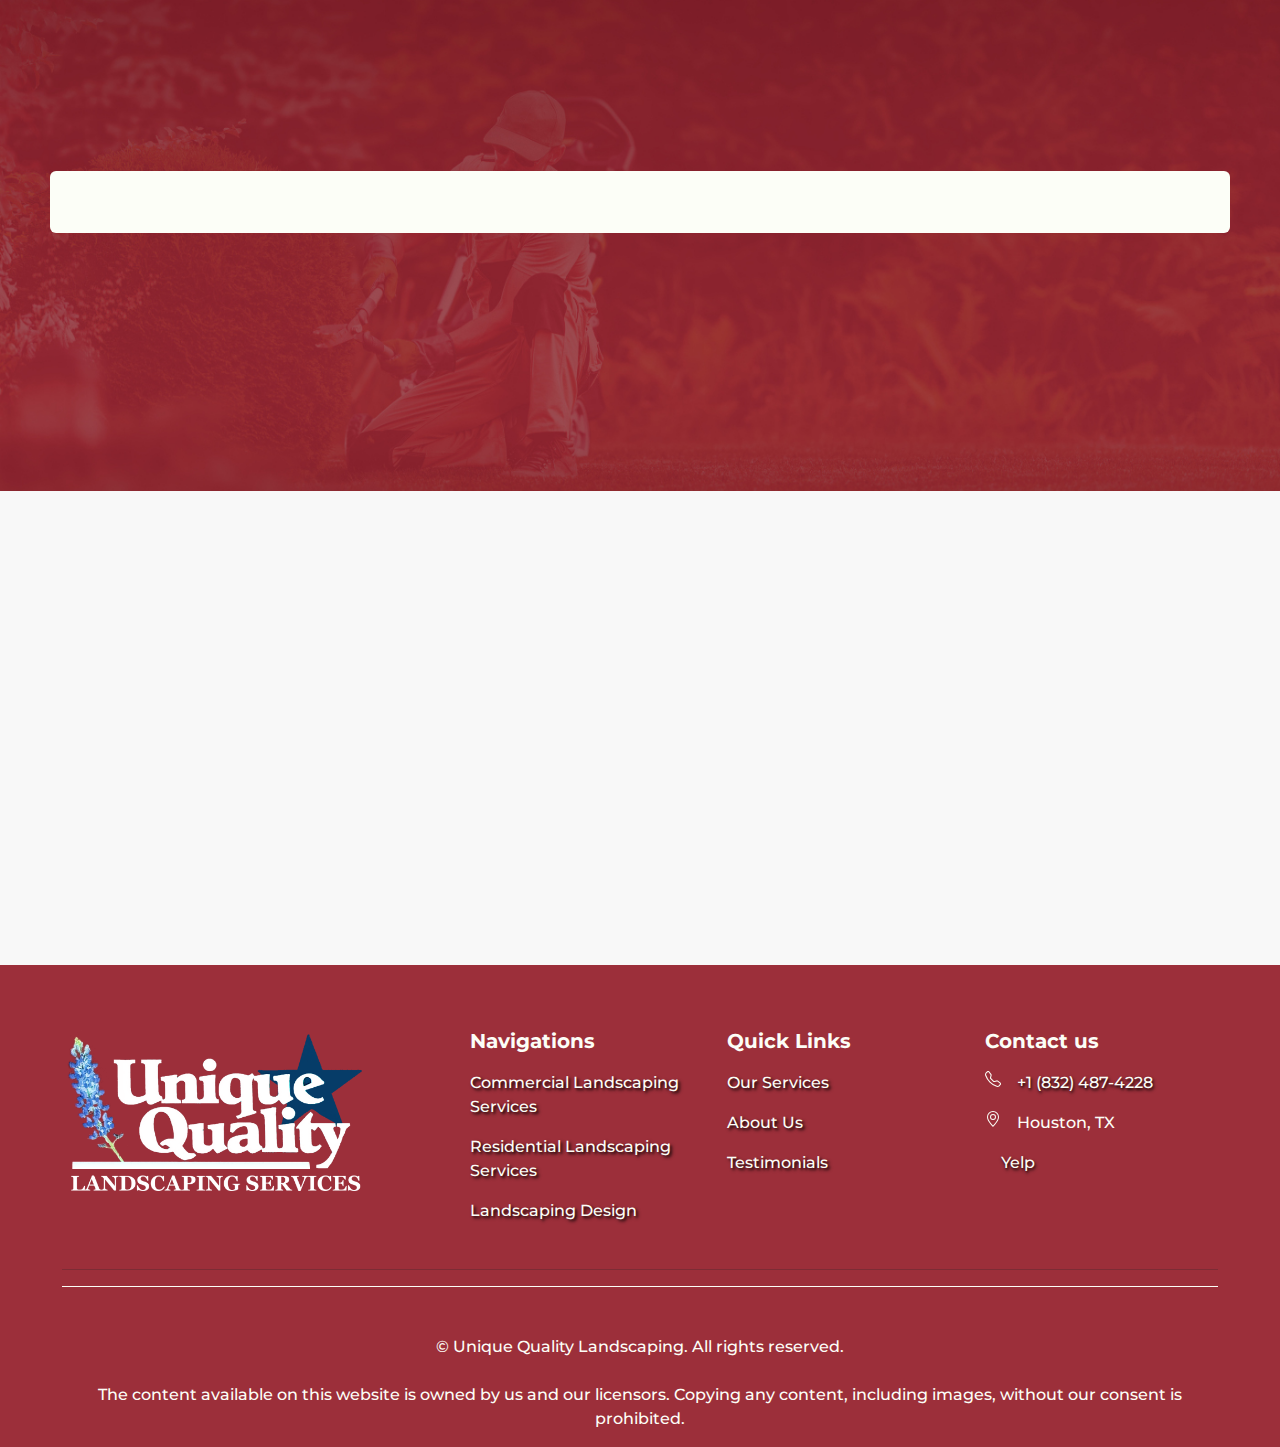
<file: contact.html>
<!DOCTYPE html>
<html lang="en">

<head>
    <meta charset="UTF-8">
    <meta http-equiv="X-UA-Compatible" content="IE=edge">
    <meta name="viewport" content="width=device-width, initial-scale=1 maximum-scale=1.0, user-scalable=no">
    <title>Contact | Family Heating and Air</title>

    <meta name="description"
        content="Get in touch with our team today for professional landscaping services. We're here to bring your outdoor vision to life.">
    <meta name="keywords" content="contact us, landscaping services, get in touch, professional landscapers">

    <!-- CSS -->
    <link rel="stylesheet" href="/css/index.css">

    <link rel="stylesheet" href="https://cdnjs.cloudflare.com/ajax/libs/font-awesome/6.2.1/css/all.min.css"
        integrity="sha512-MV7K8+y+gLIBoVD59lQIYicR65iaqukzvf/nwasF0nqhPay5w/9lJmVM2hMDcnK1OnMGCdVK+iQrJ7lzPJQd1w=="
        crossorigin="anonymous" referrerpolicy="no-referrer">

    <link rel="apple-touch-icon" sizes="180x180" href="/img/apple-touch-icon.png">
    <link rel="icon" type="image/png" sizes="32x32" href="/img/favicon-32x32.png">
    <link rel="icon" type="image/png" sizes="16x16" href="/img/favicon-16x16.png">
    <link rel="manifest" href="/img/site.webmanifest">
</head>

<body>
    <!-- Top of the navbar -->
    <section class="nav-hero position-relative" style="overflow: visible !important; overflow-x: hidden;">
        <div class="container">
            <div class="top-information" data-aos="fade-down">
                <div class="d-md-block d-none">
                    <a title="City" href="#">
                        <i class="fa-solid fa-location-dot text-white pe-2"></i> Houston, Texas
                    </a>
                </div>
                <div class="d-xl-block d-none">
                    <a title="Homepage Navigation" href="/index.html"><img class="logo" src="/img/logo-transparent.png"
                            alt="Top Logo"></a>
                </div>
                <div>
                    <a title="Phone Number" href="tel:+18324874228">
                        <i class="fa-solid fa-phone-volume text-white pe-2"></i> +1 (832) 487-4228
                    </a>
                </div>
            </div>
        </div>
        <nav class="navbar navbar-expand-xl navbar-dark mt-3">
            <div class="container">
                <div class="logo-section d-xl-none d-inline">
                    <a href="/index.html"><img class="logo" src="/img/logo-transparent.png" alt="Logo Image"></a>
                </div>
                <button class="navbar-toggler" type="button" data-bs-toggle="offcanvas"
                    data-bs-target="#offcanvasResponsive" aria-controls="offcanvasResponsive"> <span
                        class="navbar-toggler-icon"></span></button>


                <div class="offcanvas-xl offcanvas-end w-100" tabindex="-1" id="offcanvasResponsive"
                    aria-labelledby="offcanvasResponsiveLabel">
                    <div class="offcanvas-header bg-secondary">
                        <div class="logo-section mb-0 d-xl-none d-inline">
                            <a href="/index.html"><img class="logo" src="/img/logo-transparent.png"
                                    alt="Canvas Logo"></a>
                        </div>

                        <button type="button" class="btn-close btn-close-white" data-bs-dismiss="offcanvas"
                            data-bs-target="#offcanvasResponsive" aria-label="Close"></button>
                    </div>
                    <div class="offcanvas-body w-100">

                        <ul class="navbar-nav w-100 mb-2 mb-lg-0">
                            <!-- Navbar-->
                            <div data-aos="fade-up" class="d-xl-flex align-items-center">
                                <li class="nav-item">
                                    <a class="nav-link" title="Homepage" href="/index.html">Home</a>
                                </li>
                                <li class="nav-item">
                                    <a class="nav-link" title="Landscaping Services"
                                        href="/landscaping-services-houston.html">Landscaping Services</a>
                                </li>

                                <li class="nav-item">
                                    <a class="nav-link" title="Commercial Services"
                                        href="/commercial-landscaping-services-houston.html">
                                        Commercial Services
                                    </a>
                                </li>

                                <li class="nav-item">
                                    <a class="nav-link" title="Residential Services"
                                        href="/residential-landscaping-services-houston.html">Residential Services</a>
                                </li>

                                <li class="nav-item">
                                    <a title="Contact Page" href="/contact.html" class="nav-link">
                                        Contact </a>
                                </li>
                        </ul>
                    </div>
                                       <a title="Call Now" class="btn btn-secondary d-xl-none d-inline mt-4 fs-17 text-uppercase py-3"
                        href="tel:+18324874228">
                        Call Now
                    </a>
                    </ul>
                </div>
            </div>

            </div>
        </nav>

        <div class="hero inner-hero py-0 pb-4" data-aos="zoom-in">
            <div class="container hero-content py-3 pb-4">
                <h1 class="text-center">Contact Us</h1>
                <div class="d-flex justify-content-center">
                    <a title="Call Now to Learn More"
                        class="btn btn-light rounded-1 fs-19 text-uppercase px-5 fw-600 me-sm-4 mb-sm-0 mb-4"
                        href="tel:+18324874228">Call
                        Now</a>
                </div>
            </div>
        </div>


        <img class="hero-img" src="/img/hero-bg.jpg" alt="Hero background Image">
    </section>

    <section class="contact">
        <div class="container">
            <div class="flex">
                <div class="info-section" data-aos="fade-right">
                    <h4 class="text-center text-white">Contact Us</h4>
                    <ul>
                        <p class="unit"> <i class="fa-solid fa-location-dot me-3 fs-28 text-white"></i>
                            <span>
                                7803 Salge Dr, Houston, TX

                            </span>
                        </p>

                        <a class="unit" href="tel:+18324874228"> <i class="fa-solid fa-phone me-3 fs-28 text-white"></i>
                            +1 (832) 487-4228
                        </a>

                        <a class="unit" title="Yelp Navigation" class=" d-flex align-items-center" target="_blank"
                            href="https://www.yelp.com/biz/unique-quality-lawn-care-and-landscaping-houston-5#reviews"><i
                                class="fs-24 fa-brands fa-yelp fs-28 me-3 text-white"></i> Yelp</a>

                    </ul>
                </div>
                <div class="map-section" data-aos="fade-left">
                    <iframe
                        src="https://www.google.com/maps/embed?pb=!1m18!1m12!1m3!1d150085.70745616616!2d-95.46031147861787!3d29.769287587690616!2m3!1f0!2f0!3f0!3m2!1i1024!2i768!4f13.1!3m3!1m2!1s0x8640b8b4488d8501%3A0xca0d02def365053b!2sHouston%2C%20TX%2C%20USA!5e0!3m2!1sen!2snp!4v1695305136788!5m2!1sen!2snp"
                        width="100%" height="100%" style="border:0;" allowfullscreen="" loading="lazy"
                        referrerpolicy="no-referrer-when-downgrade"></iframe>
                </div>
            </div>
        </div>
    </section>



    <footer class="position-relative pt-3">
        <!-- <img class="position-absolute footer-bg" src="/img/grass.jpg" alt="lawn with house"> -->
        <div class="container mt-5">
            <div class="row fw-500 fs-16">
                <div class="col-xl pe-lg-5 me-lg-5 mb-lg-0 mb-5 text-lg-left">
                    <img src="/img/logo-transparent.png" alt="logo footer"
                        style="object-position: top; object-fit: contain;" width="300" height="200"
                        class="d-inline-block mb-3" />
                </div>

                <div class="col-xl col-md-4 col-12 mb-lg-0 mb-4 footer-col text-left">
                    <p class="mb-3"><strong class="text-white h5 fw-700 fs-20"> Navigations</strong></p>
                    <div class="footer-nav">

                        <p>
                            <a title="Commercial Services Footer" href="/commercial-landscaping-services-houston.html">
                                Commercial Landscaping Services
                            </a>
                        </p>

                        <p>
                            <a title="Residential Services Footer"
                                href="/residential-landscaping-services-houston.html">
                                Residential Landscaping Services
                            </a>
                        </p>

                        <p>
                            <a title="Landscaping Design" href="/landscaping-design-houston.html">
                                Landscaping Design
                            </a>
                        </p>


                    </div>
                </div>

                <div class="col-xl col-md-4 col-12 mb-lg-0 mb-4 footer-col text-left">
                    <p class="mb-3"><strong class="text-white h5 fw-700 fs-20"> Quick Links</strong></p>
                    <div class="footer-nav">
                        <p><a title="Our Services" href="/index.html#services">Our Services</a></p>
                        <p><a title="About Us" href="/index.html#about">About Us</a></p>
                        <p><a href="/index.html#testimonials">Testimonials</a></p>
                    </div>
                </div>

                <div class="col-xl col-md-4 col-12 mb-lg-0 mb-4 footer-col text-left">
                    <p class="mb-3"><strong class="text-white h5 fw-700 fs-20"> Contact us</strong></p>
                    <div class="footer-nav">
                        <p class="d-flex mb-3">
                            <svg xmlns="http://www.w3.org/2000/svg" width="16" height="16" fill="currentColor"
                                class="bi bi-telephone me-3" viewBox="0 0 16 16">
                                <path
                                    d="M3.654 1.328a.678.678 0 0 0-1.015-.063L1.605 2.3c-.483.484-.661 1.169-.45 1.77a17.568 17.568 0 0 0 4.168 6.608 17.569 17.569 0 0 0 6.608 4.168c.601.211 1.286.033 1.77-.45l1.034-1.034a.678.678 0 0 0-.063-1.015l-2.307-1.794a.678.678 0 0 0-.58-.122l-2.19.547a1.745 1.745 0 0 1-1.657-.459L5.482 8.062a1.745 1.745 0 0 1-.46-1.657l.548-2.19a.678.678 0 0 0-.122-.58L3.654 1.328zM1.884.511a1.745 1.745 0 0 1 2.612.163L6.29 2.98c.329.423.445.974.315 1.494l-.547 2.19a.678.678 0 0 0 .178.643l2.457 2.457a.678.678 0 0 0 .644.178l2.189-.547a1.745 1.745 0 0 1 1.494.315l2.306 1.794c.829.645.905 1.87.163 2.611l-1.034 1.034c-.74.74-1.846 1.065-2.877.702a18.634 18.634 0 0 1-7.01-4.42 18.634 18.634 0 0 1-4.42-7.009c-.362-1.03-.037-2.137.703-2.877L1.885.511z" />
                            </svg>
                            <a title="Footer Phone Number" href="tel:+18324874228"> +1 (832) 487-4228 </a>
                        </p>
                        <p class="d-flex">
                            <svg xmlns="http://www.w3.org/2000/svg" width="16" height="16" fill="currentColor"
                                class="bi bi-geo-alt me-3" viewBox="0 0 16 16">
                                <path
                                    d="M12.166 8.94c-.524 1.062-1.234 2.12-1.96 3.07A31.493 31.493 0 0 1 8 14.58a31.481 31.481 0 0 1-2.206-2.57c-.726-.95-1.436-2.008-1.96-3.07C3.304 7.867 3 6.862 3 6a5 5 0 0 1 10 0c0 .862-.305 1.867-.834 2.94zM8 16s6-5.686 6-10A6 6 0 0 0 2 6c0 4.314 6 10 6 10z" />
                                <path d="M8 8a2 2 0 1 1 0-4 2 2 0 0 1 0 4zm0 1a3 3 0 1 0 0-6 3 3 0 0 0 0 6z" />
                            </svg>
                            <span> Houston, TX</span>
                        </p>

                        <a title="Yelp Navigation" class=" d-flex align-items-center" target="_blank"
                            href="https://www.yelp.com/biz/unique-quality-lawn-care-and-landscaping-houston-5#reviews"><i
                                class="fs-24 me-3 fa-brands fa-yelp"></i>
                            Yelp</a>

                    </div>
                </div>
            </div>
            <hr class="mt-4" />

            <p class="pt-2 pb-3 fw-500 text-white text-center border-1 border-top border-white pt-5">&copy;
                Unique Quality Landscaping. All
                rights
                reserved.</p>
            <p class="pt-2 pb-3 fw-500 text-white text-center">The content available on this website is owned by us
                and
                our licensors. Copying any content, including images, without our consent is prohibited.</p>
        </div>
    </footer>



    <!-- Scripts -->
    <script src="https://code.jquery.com/jquery-3.6.1.min.js"
        integrity="sha256-o88AwQnZB+VDvE9tvIXrMQaPlFFSUTR+nldQm1LuPXQ=" crossorigin="anonymous"></script>


    <script src="/js/index.js"></script>
</body>

</html>
</file>
<file: css/index.css>
@charset "UTF-8";
@import url("https://fonts.googleapis.com/css2?family=Lora:ital,wght@0,400;0,500;0,600;0,700;1,400;1,500;1,600;1,700&family=Montserrat:ital,wght@0,100;0,200;0,300;0,400;0,500;0,600;0,700;0,800;0,900;1,100;1,200;1,300;1,400;1,500;1,600;1,700;1,800;1,900&family=Playfair+Display:ital,wght@0,400;0,500;0,600;0,700;0,800;0,900;1,400;1,500;1,600;1,700;1,800;1,900&display=swap");
/* Color Set */
/*!
 * Bootstrap  v5.3.0-alpha3 (https://getbootstrap.com/)
 * Copyright 2011-2023 The Bootstrap Authors
 * Licensed under MIT (https://github.com/twbs/bootstrap/blob/main/LICENSE)
 */
:root,
[data-bs-theme=light] {
  --bs-blue: #0d6efd;
  --bs-indigo: #6610f2;
  --bs-purple: #6f42c1;
  --bs-pink: #d63384;
  --bs-red: #dc3545;
  --bs-orange: #fd7e14;
  --bs-yellow: #ffc107;
  --bs-green: #198754;
  --bs-teal: #20c997;
  --bs-cyan: #0dcaf0;
  --bs-black: #302c2c;
  --bs-white: #fcfef7;
  --bs-gray: #6c757d;
  --bs-gray-dark: #343a40;
  --bs-gray-100: #f8f9fa;
  --bs-gray-200: #e9ecef;
  --bs-gray-300: #dee2e6;
  --bs-gray-400: #ced4da;
  --bs-gray-500: #adb5bd;
  --bs-gray-600: #6c757d;
  --bs-gray-700: #495057;
  --bs-gray-800: #343a40;
  --bs-gray-900: #212529;
  --bs-primary: #0c2e55;
  --bs-secondary: #9c2f3a;
  --bs-success: #ece188;
  --bs-info: #808080;
  --bs-warning: #063fa8;
  --bs-danger: #ff4d00;
  --bs-light: #f8f9fa;
  --bs-dark: #212529;
  --bs-primary-rgb: 12, 46, 85;
  --bs-secondary-rgb: 156, 47, 58;
  --bs-success-rgb: 236, 225, 136;
  --bs-info-rgb: 128, 128, 128;
  --bs-warning-rgb: 6, 63, 168;
  --bs-danger-rgb: 255, 77, 0;
  --bs-light-rgb: 248, 249, 250;
  --bs-dark-rgb: 33, 37, 41;
  --bs-primary-text-emphasis: #051222;
  --bs-secondary-text-emphasis: #3e1317;
  --bs-success-text-emphasis: #5e5a36;
  --bs-info-text-emphasis: #333333;
  --bs-warning-text-emphasis: #021943;
  --bs-danger-text-emphasis: #661f00;
  --bs-light-text-emphasis: #495057;
  --bs-dark-text-emphasis: #495057;
  --bs-primary-bg-subtle: #ced5dd;
  --bs-secondary-bg-subtle: #ebd5d8;
  --bs-success-bg-subtle: #fbf9e7;
  --bs-info-bg-subtle: #e6e6e6;
  --bs-warning-bg-subtle: #cdd9ee;
  --bs-danger-bg-subtle: #ffdbcc;
  --bs-light-bg-subtle: #fafcf9;
  --bs-dark-bg-subtle: #ced4da;
  --bs-primary-border-subtle: #9eabbb;
  --bs-secondary-border-subtle: #d7acb0;
  --bs-success-border-subtle: #f7f3cf;
  --bs-info-border-subtle: #cccccc;
  --bs-warning-border-subtle: #9bb2dc;
  --bs-danger-border-subtle: #ffb899;
  --bs-light-border-subtle: #e9ecef;
  --bs-dark-border-subtle: #adb5bd;
  --bs-white-rgb: 252, 254, 247;
  --bs-black-rgb: 48, 44, 44;
  --bs-font-sans-serif: system-ui, -apple-system, "Segoe UI", Roboto, "Helvetica Neue", "Noto Sans", "Liberation Sans", Arial, sans-serif, "Apple Color Emoji", "Segoe UI Emoji", "Segoe UI Symbol", "Noto Color Emoji";
  --bs-font-monospace: SFMono-Regular, Menlo, Monaco, Consolas, "Liberation Mono", "Courier New", monospace;
  --bs-gradient: linear-gradient(180deg, rgba(252, 254, 247, 0.15), rgba(252, 254, 247, 0));
  --bs-body-font-family: var(--bs-font-sans-serif);
  --bs-body-font-size: 1rem;
  --bs-body-font-weight: 400;
  --bs-body-line-height: 1.5;
  --bs-body-color: #212529;
  --bs-body-color-rgb: 33, 37, 41;
  --bs-body-bg: #fcfef7;
  --bs-body-bg-rgb: 252, 254, 247;
  --bs-emphasis-color: #302c2c;
  --bs-emphasis-color-rgb: 48, 44, 44;
  --bs-secondary-color: rgba(33, 37, 41, 0.75);
  --bs-secondary-color-rgb: 33, 37, 41;
  --bs-secondary-bg: #e9ecef;
  --bs-secondary-bg-rgb: 233, 236, 239;
  --bs-tertiary-color: rgba(33, 37, 41, 0.5);
  --bs-tertiary-color-rgb: 33, 37, 41;
  --bs-tertiary-bg: #f8f9fa;
  --bs-tertiary-bg-rgb: 248, 249, 250;
  --bs-link-color: #0c2e55;
  --bs-link-color-rgb: 12, 46, 85;
  --bs-link-decoration: underline;
  --bs-link-hover-color: #0a2544;
  --bs-link-hover-color-rgb: 10, 37, 68;
  --bs-code-color: #d63384;
  --bs-highlight-bg: #fff3cd;
  --bs-border-width: 1px;
  --bs-border-style: solid;
  --bs-border-color: #dee2e6;
  --bs-border-color-translucent: rgba(48, 44, 44, 0.175);
  --bs-border-radius: 0.375rem;
  --bs-border-radius-sm: 0.25rem;
  --bs-border-radius-lg: 0.5rem;
  --bs-border-radius-xl: 1rem;
  --bs-border-radius-xxl: 2rem;
  --bs-border-radius-2xl: var(--bs-border-radius-xxl);
  --bs-border-radius-pill: 50rem;
  --bs-box-shadow: 0 0.5rem 1rem rgba(48, 44, 44, 0.15);
  --bs-box-shadow-sm: 0 0.125rem 0.25rem rgba(48, 44, 44, 0.075);
  --bs-box-shadow-lg: 0 1rem 3rem rgba(48, 44, 44, 0.175);
  --bs-box-shadow-inset: inset 0 1px 2px rgba(48, 44, 44, 0.075);
  --bs-focus-ring-width: 0.25rem;
  --bs-focus-ring-opacity: 0.25;
  --bs-focus-ring-color: rgba(12, 46, 85, 0.25);
  --bs-form-valid-color: #ece188;
  --bs-form-valid-border-color: #ece188;
  --bs-form-invalid-color: #ff4d00;
  --bs-form-invalid-border-color: #ff4d00;
}

[data-bs-theme=dark] {
  color-scheme: dark;
  --bs-body-color: #adb5bd;
  --bs-body-color-rgb: 173, 181, 189;
  --bs-body-bg: #212529;
  --bs-body-bg-rgb: 33, 37, 41;
  --bs-emphasis-color: #fcfef7;
  --bs-emphasis-color-rgb: 252, 254, 247;
  --bs-secondary-color: rgba(173, 181, 189, 0.75);
  --bs-secondary-color-rgb: 173, 181, 189;
  --bs-secondary-bg: #343a40;
  --bs-secondary-bg-rgb: 52, 58, 64;
  --bs-tertiary-color: rgba(173, 181, 189, 0.5);
  --bs-tertiary-color-rgb: 173, 181, 189;
  --bs-tertiary-bg: #2b3035;
  --bs-tertiary-bg-rgb: 43, 48, 53;
  --bs-primary-text-emphasis: #6d8299;
  --bs-secondary-text-emphasis: #c48289;
  --bs-success-text-emphasis: #f4edb8;
  --bs-info-text-emphasis: #b3b3b3;
  --bs-warning-text-emphasis: #6a8ccb;
  --bs-danger-text-emphasis: #ff9466;
  --bs-light-text-emphasis: #f8f9fa;
  --bs-dark-text-emphasis: #dee2e6;
  --bs-primary-bg-subtle: #020911;
  --bs-secondary-bg-subtle: #1f090c;
  --bs-success-bg-subtle: #2f2d1b;
  --bs-info-bg-subtle: #1a1a1a;
  --bs-warning-bg-subtle: #010d22;
  --bs-danger-bg-subtle: #330f00;
  --bs-light-bg-subtle: #343a40;
  --bs-dark-bg-subtle: #323336;
  --bs-primary-border-subtle: #071c33;
  --bs-secondary-border-subtle: #5e1c23;
  --bs-success-border-subtle: #8e8752;
  --bs-info-border-subtle: #4d4d4d;
  --bs-warning-border-subtle: #042665;
  --bs-danger-border-subtle: #992e00;
  --bs-light-border-subtle: #495057;
  --bs-dark-border-subtle: #343a40;
  --bs-link-color: #6d8299;
  --bs-link-hover-color: #8a9bad;
  --bs-link-color-rgb: 109, 130, 153;
  --bs-link-hover-color-rgb: 138, 155, 173;
  --bs-code-color: #e685b5;
  --bs-border-color: #495057;
  --bs-border-color-translucent: rgba(252, 254, 247, 0.15);
  --bs-form-valid-color: #75b798;
  --bs-form-valid-border-color: #75b798;
  --bs-form-invalid-color: #ea868f;
  --bs-form-invalid-border-color: #ea868f;
}

*,
*::before,
*::after {
  box-sizing: border-box;
}

@media (prefers-reduced-motion: no-preference) {
  :root {
    scroll-behavior: smooth;
  }
}

body {
  margin: 0;
  font-family: var(--bs-body-font-family);
  font-size: var(--bs-body-font-size);
  font-weight: var(--bs-body-font-weight);
  line-height: var(--bs-body-line-height);
  color: var(--bs-body-color);
  text-align: var(--bs-body-text-align);
  background-color: var(--bs-body-bg);
  -webkit-text-size-adjust: 100%;
  -webkit-tap-highlight-color: rgba(48, 44, 44, 0);
}

hr {
  margin: 1rem 0;
  color: inherit;
  border: 0;
  border-top: var(--bs-border-width) solid;
  opacity: 0.25;
}

h6, .h6, h5, .h5, h4, .h4, h3, .h3, h2, .h2, h1, .h1 {
  margin-top: 0;
  margin-bottom: 0.5rem;
  font-weight: 500;
  line-height: 1.2;
  color: var(--bs-heading-color, inherit);
}

h1, .h1 {
  font-size: calc(1.375rem + 1.5vw);
}
@media (min-width: 1200px) {
  h1, .h1 {
    font-size: 2.5rem;
  }
}

h2, .h2 {
  font-size: calc(1.325rem + 0.9vw);
}
@media (min-width: 1200px) {
  h2, .h2 {
    font-size: 2rem;
  }
}

h3, .h3 {
  font-size: calc(1.3rem + 0.6vw);
}
@media (min-width: 1200px) {
  h3, .h3 {
    font-size: 1.75rem;
  }
}

h4, .h4 {
  font-size: calc(1.275rem + 0.3vw);
}
@media (min-width: 1200px) {
  h4, .h4 {
    font-size: 1.5rem;
  }
}

h5, .h5 {
  font-size: 1.25rem;
}

h6, .h6 {
  font-size: 1rem;
}

p {
  margin-top: 0;
  margin-bottom: 1rem;
}

abbr[title] {
  text-decoration: underline dotted;
  cursor: help;
  text-decoration-skip-ink: none;
}

address {
  margin-bottom: 1rem;
  font-style: normal;
  line-height: inherit;
}

ol,
ul {
  padding-left: 2rem;
}

ol,
ul,
dl {
  margin-top: 0;
  margin-bottom: 1rem;
}

ol ol,
ul ul,
ol ul,
ul ol {
  margin-bottom: 0;
}

dt {
  font-weight: 700;
}

dd {
  margin-bottom: 0.5rem;
  margin-left: 0;
}

blockquote {
  margin: 0 0 1rem;
}

b,
strong {
  font-weight: bolder;
}

small, .small {
  font-size: 0.875em;
}

mark, .mark {
  padding: 0.1875em;
  background-color: var(--bs-highlight-bg);
}

sub,
sup {
  position: relative;
  font-size: 0.75em;
  line-height: 0;
  vertical-align: baseline;
}

sub {
  bottom: -0.25em;
}

sup {
  top: -0.5em;
}

a {
  color: rgba(var(--bs-link-color-rgb), var(--bs-link-opacity, 1));
  text-decoration: underline;
}
a:hover {
  --bs-link-color-rgb: var(--bs-link-hover-color-rgb);
}

a:not([href]):not([class]), a:not([href]):not([class]):hover {
  color: inherit;
  text-decoration: none;
}

pre,
code,
kbd,
samp {
  font-family: var(--bs-font-monospace);
  font-size: 1em;
}

pre {
  display: block;
  margin-top: 0;
  margin-bottom: 1rem;
  overflow: auto;
  font-size: 0.875em;
}
pre code {
  font-size: inherit;
  color: inherit;
  word-break: normal;
}

code {
  font-size: 0.875em;
  color: var(--bs-code-color);
  word-wrap: break-word;
}
a > code {
  color: inherit;
}

kbd {
  padding: 0.1875rem 0.375rem;
  font-size: 0.875em;
  color: var(--bs-body-bg);
  background-color: var(--bs-body-color);
  border-radius: 0.25rem;
}
kbd kbd {
  padding: 0;
  font-size: 1em;
}

figure {
  margin: 0 0 1rem;
}

img,
svg {
  vertical-align: middle;
}

table {
  caption-side: bottom;
  border-collapse: collapse;
}

caption {
  padding-top: 0.5rem;
  padding-bottom: 0.5rem;
  color: var(--bs-secondary-color);
  text-align: left;
}

th {
  text-align: inherit;
  text-align: -webkit-match-parent;
}

thead,
tbody,
tfoot,
tr,
td,
th {
  border-color: inherit;
  border-style: solid;
  border-width: 0;
}

label {
  display: inline-block;
}

button {
  border-radius: 0;
}

button:focus:not(:focus-visible) {
  outline: 0;
}

input,
button,
select,
optgroup,
textarea {
  margin: 0;
  font-family: inherit;
  font-size: inherit;
  line-height: inherit;
}

button,
select {
  text-transform: none;
}

[role=button] {
  cursor: pointer;
}

select {
  word-wrap: normal;
}
select:disabled {
  opacity: 1;
}

[list]:not([type=date]):not([type=datetime-local]):not([type=month]):not([type=week]):not([type=time])::-webkit-calendar-picker-indicator {
  display: none !important;
}

button,
[type=button],
[type=reset],
[type=submit] {
  -webkit-appearance: button;
}
button:not(:disabled),
[type=button]:not(:disabled),
[type=reset]:not(:disabled),
[type=submit]:not(:disabled) {
  cursor: pointer;
}

::-moz-focus-inner {
  padding: 0;
  border-style: none;
}

textarea {
  resize: vertical;
}

fieldset {
  min-width: 0;
  padding: 0;
  margin: 0;
  border: 0;
}

legend {
  float: left;
  width: 100%;
  padding: 0;
  margin-bottom: 0.5rem;
  font-size: calc(1.275rem + 0.3vw);
  line-height: inherit;
}
@media (min-width: 1200px) {
  legend {
    font-size: 1.5rem;
  }
}
legend + * {
  clear: left;
}

::-webkit-datetime-edit-fields-wrapper,
::-webkit-datetime-edit-text,
::-webkit-datetime-edit-minute,
::-webkit-datetime-edit-hour-field,
::-webkit-datetime-edit-day-field,
::-webkit-datetime-edit-month-field,
::-webkit-datetime-edit-year-field {
  padding: 0;
}

::-webkit-inner-spin-button {
  height: auto;
}

[type=search] {
  outline-offset: -2px;
  -webkit-appearance: textfield;
}

/* rtl:raw:
[type="tel"],
[type="url"],
[type="email"],
[type="number"] {
  direction: ltr;
}
*/
::-webkit-search-decoration {
  -webkit-appearance: none;
}

::-webkit-color-swatch-wrapper {
  padding: 0;
}

::file-selector-button {
  font: inherit;
  -webkit-appearance: button;
}

output {
  display: inline-block;
}

iframe {
  border: 0;
}

summary {
  display: list-item;
  cursor: pointer;
}

progress {
  vertical-align: baseline;
}

[hidden] {
  display: none !important;
}

.lead {
  font-size: 1.25rem;
  font-weight: 300;
}

.display-1 {
  font-size: calc(1.625rem + 4.5vw);
  font-weight: 300;
  line-height: 1.2;
}
@media (min-width: 1200px) {
  .display-1 {
    font-size: 5rem;
  }
}

.display-2 {
  font-size: calc(1.575rem + 3.9vw);
  font-weight: 300;
  line-height: 1.2;
}
@media (min-width: 1200px) {
  .display-2 {
    font-size: 4.5rem;
  }
}

.display-3 {
  font-size: calc(1.525rem + 3.3vw);
  font-weight: 300;
  line-height: 1.2;
}
@media (min-width: 1200px) {
  .display-3 {
    font-size: 4rem;
  }
}

.display-4 {
  font-size: calc(1.475rem + 2.7vw);
  font-weight: 300;
  line-height: 1.2;
}
@media (min-width: 1200px) {
  .display-4 {
    font-size: 3.5rem;
  }
}

.display-5 {
  font-size: calc(1.425rem + 2.1vw);
  font-weight: 300;
  line-height: 1.2;
}
@media (min-width: 1200px) {
  .display-5 {
    font-size: 3rem;
  }
}

.display-6 {
  font-size: calc(1.375rem + 1.5vw);
  font-weight: 300;
  line-height: 1.2;
}
@media (min-width: 1200px) {
  .display-6 {
    font-size: 2.5rem;
  }
}

.list-unstyled {
  padding-left: 0;
  list-style: none;
}

.list-inline {
  padding-left: 0;
  list-style: none;
}

.list-inline-item {
  display: inline-block;
}
.list-inline-item:not(:last-child) {
  margin-right: 0.5rem;
}

.initialism {
  font-size: 0.875em;
  text-transform: uppercase;
}

.blockquote {
  margin-bottom: 1rem;
  font-size: 1.25rem;
}
.blockquote > :last-child {
  margin-bottom: 0;
}

.blockquote-footer {
  margin-top: -1rem;
  margin-bottom: 1rem;
  font-size: 0.875em;
  color: #6c757d;
}
.blockquote-footer::before {
  content: "— ";
}

.img-fluid {
  max-width: 100%;
  height: auto;
}

.img-thumbnail {
  padding: 0.25rem;
  background-color: var(--bs-body-bg);
  border: var(--bs-border-width) solid var(--bs-border-color);
  border-radius: var(--bs-border-radius);
  max-width: 100%;
  height: auto;
}

.figure {
  display: inline-block;
}

.figure-img {
  margin-bottom: 0.5rem;
  line-height: 1;
}

.figure-caption {
  font-size: 0.875em;
  color: var(--bs-secondary-color);
}

.container,
.container-fluid,
.container-xxl,
.container-xl,
.container-lg,
.container-md,
.container-sm {
  --bs-gutter-x: 1.5rem;
  --bs-gutter-y: 0;
  width: 100%;
  padding-right: calc(var(--bs-gutter-x) * 0.5);
  padding-left: calc(var(--bs-gutter-x) * 0.5);
  margin-right: auto;
  margin-left: auto;
}

@media (min-width: 576px) {
  .container-sm, .container-vm, .container {
    max-width: 540px;
  }
}
@media (min-width: 768px) {
  .container-md, .container-sm, .container-vm, .container {
    max-width: 750px;
  }
}
@media (min-width: 992px) {
  .container-lg, .container-md, .container-sm, .container-vm, .container {
    max-width: 960px;
  }
}
@media (min-width: 1200px) {
  .container-xl, .container-lg, .container-md, .container-sm, .container-vm, .container {
    max-width: 1180px;
  }
}
@media (min-width: 1400px) {
  .container-xxl, .container-xl, .container-lg, .container-md, .container-sm, .container-vm, .container {
    max-width: 1360px;
  }
}
:root {
  --bs-breakpoint-xs: 0;
  --bs-breakpoint-vm: 390px;
  --bs-breakpoint-sm: 576px;
  --bs-breakpoint-md: 768px;
  --bs-breakpoint-lg: 992px;
  --bs-breakpoint-xl: 1200px;
  --bs-breakpoint-xxl: 1400px;
}

.row {
  --bs-gutter-x: 1.5rem;
  --bs-gutter-y: 0;
  display: flex;
  flex-wrap: wrap;
  margin-top: calc(-1 * var(--bs-gutter-y));
  margin-right: calc(-0.5 * var(--bs-gutter-x));
  margin-left: calc(-0.5 * var(--bs-gutter-x));
}
.row > * {
  flex-shrink: 0;
  width: 100%;
  max-width: 100%;
  padding-right: calc(var(--bs-gutter-x) * 0.5);
  padding-left: calc(var(--bs-gutter-x) * 0.5);
  margin-top: var(--bs-gutter-y);
}

.col {
  flex: 1 0 0%;
}

.row-cols-auto > * {
  flex: 0 0 auto;
  width: auto;
}

.row-cols-1 > * {
  flex: 0 0 auto;
  width: 100%;
}

.row-cols-2 > * {
  flex: 0 0 auto;
  width: 50%;
}

.row-cols-3 > * {
  flex: 0 0 auto;
  width: 33.3333333333%;
}

.row-cols-4 > * {
  flex: 0 0 auto;
  width: 25%;
}

.row-cols-5 > * {
  flex: 0 0 auto;
  width: 20%;
}

.row-cols-6 > * {
  flex: 0 0 auto;
  width: 16.6666666667%;
}

.col-auto {
  flex: 0 0 auto;
  width: auto;
}

.col-1 {
  flex: 0 0 auto;
  width: 8.33333333%;
}

.col-2 {
  flex: 0 0 auto;
  width: 16.66666667%;
}

.col-3 {
  flex: 0 0 auto;
  width: 25%;
}

.col-4 {
  flex: 0 0 auto;
  width: 33.33333333%;
}

.col-5 {
  flex: 0 0 auto;
  width: 41.66666667%;
}

.col-6 {
  flex: 0 0 auto;
  width: 50%;
}

.col-7 {
  flex: 0 0 auto;
  width: 58.33333333%;
}

.col-8 {
  flex: 0 0 auto;
  width: 66.66666667%;
}

.col-9 {
  flex: 0 0 auto;
  width: 75%;
}

.col-10 {
  flex: 0 0 auto;
  width: 83.33333333%;
}

.col-11 {
  flex: 0 0 auto;
  width: 91.66666667%;
}

.col-12 {
  flex: 0 0 auto;
  width: 100%;
}

.offset-1 {
  margin-left: 8.33333333%;
}

.offset-2 {
  margin-left: 16.66666667%;
}

.offset-3 {
  margin-left: 25%;
}

.offset-4 {
  margin-left: 33.33333333%;
}

.offset-5 {
  margin-left: 41.66666667%;
}

.offset-6 {
  margin-left: 50%;
}

.offset-7 {
  margin-left: 58.33333333%;
}

.offset-8 {
  margin-left: 66.66666667%;
}

.offset-9 {
  margin-left: 75%;
}

.offset-10 {
  margin-left: 83.33333333%;
}

.offset-11 {
  margin-left: 91.66666667%;
}

.g-0,
.gx-0 {
  --bs-gutter-x: 0;
}

.g-0,
.gy-0 {
  --bs-gutter-y: 0;
}

.g-1,
.gx-1 {
  --bs-gutter-x: 0.25rem;
}

.g-1,
.gy-1 {
  --bs-gutter-y: 0.25rem;
}

.g-2,
.gx-2 {
  --bs-gutter-x: 0.5rem;
}

.g-2,
.gy-2 {
  --bs-gutter-y: 0.5rem;
}

.g-3,
.gx-3 {
  --bs-gutter-x: 1rem;
}

.g-3,
.gy-3 {
  --bs-gutter-y: 1rem;
}

.g-4,
.gx-4 {
  --bs-gutter-x: 1.5rem;
}

.g-4,
.gy-4 {
  --bs-gutter-y: 1.5rem;
}

.g-5,
.gx-5 {
  --bs-gutter-x: 3rem;
}

.g-5,
.gy-5 {
  --bs-gutter-y: 3rem;
}

@media (min-width: 390px) {
  .col-vm {
    flex: 1 0 0%;
  }
  .row-cols-vm-auto > * {
    flex: 0 0 auto;
    width: auto;
  }
  .row-cols-vm-1 > * {
    flex: 0 0 auto;
    width: 100%;
  }
  .row-cols-vm-2 > * {
    flex: 0 0 auto;
    width: 50%;
  }
  .row-cols-vm-3 > * {
    flex: 0 0 auto;
    width: 33.3333333333%;
  }
  .row-cols-vm-4 > * {
    flex: 0 0 auto;
    width: 25%;
  }
  .row-cols-vm-5 > * {
    flex: 0 0 auto;
    width: 20%;
  }
  .row-cols-vm-6 > * {
    flex: 0 0 auto;
    width: 16.6666666667%;
  }
  .col-vm-auto {
    flex: 0 0 auto;
    width: auto;
  }
  .col-vm-1 {
    flex: 0 0 auto;
    width: 8.33333333%;
  }
  .col-vm-2 {
    flex: 0 0 auto;
    width: 16.66666667%;
  }
  .col-vm-3 {
    flex: 0 0 auto;
    width: 25%;
  }
  .col-vm-4 {
    flex: 0 0 auto;
    width: 33.33333333%;
  }
  .col-vm-5 {
    flex: 0 0 auto;
    width: 41.66666667%;
  }
  .col-vm-6 {
    flex: 0 0 auto;
    width: 50%;
  }
  .col-vm-7 {
    flex: 0 0 auto;
    width: 58.33333333%;
  }
  .col-vm-8 {
    flex: 0 0 auto;
    width: 66.66666667%;
  }
  .col-vm-9 {
    flex: 0 0 auto;
    width: 75%;
  }
  .col-vm-10 {
    flex: 0 0 auto;
    width: 83.33333333%;
  }
  .col-vm-11 {
    flex: 0 0 auto;
    width: 91.66666667%;
  }
  .col-vm-12 {
    flex: 0 0 auto;
    width: 100%;
  }
  .offset-vm-0 {
    margin-left: 0;
  }
  .offset-vm-1 {
    margin-left: 8.33333333%;
  }
  .offset-vm-2 {
    margin-left: 16.66666667%;
  }
  .offset-vm-3 {
    margin-left: 25%;
  }
  .offset-vm-4 {
    margin-left: 33.33333333%;
  }
  .offset-vm-5 {
    margin-left: 41.66666667%;
  }
  .offset-vm-6 {
    margin-left: 50%;
  }
  .offset-vm-7 {
    margin-left: 58.33333333%;
  }
  .offset-vm-8 {
    margin-left: 66.66666667%;
  }
  .offset-vm-9 {
    margin-left: 75%;
  }
  .offset-vm-10 {
    margin-left: 83.33333333%;
  }
  .offset-vm-11 {
    margin-left: 91.66666667%;
  }
  .g-vm-0,
  .gx-vm-0 {
    --bs-gutter-x: 0;
  }
  .g-vm-0,
  .gy-vm-0 {
    --bs-gutter-y: 0;
  }
  .g-vm-1,
  .gx-vm-1 {
    --bs-gutter-x: 0.25rem;
  }
  .g-vm-1,
  .gy-vm-1 {
    --bs-gutter-y: 0.25rem;
  }
  .g-vm-2,
  .gx-vm-2 {
    --bs-gutter-x: 0.5rem;
  }
  .g-vm-2,
  .gy-vm-2 {
    --bs-gutter-y: 0.5rem;
  }
  .g-vm-3,
  .gx-vm-3 {
    --bs-gutter-x: 1rem;
  }
  .g-vm-3,
  .gy-vm-3 {
    --bs-gutter-y: 1rem;
  }
  .g-vm-4,
  .gx-vm-4 {
    --bs-gutter-x: 1.5rem;
  }
  .g-vm-4,
  .gy-vm-4 {
    --bs-gutter-y: 1.5rem;
  }
  .g-vm-5,
  .gx-vm-5 {
    --bs-gutter-x: 3rem;
  }
  .g-vm-5,
  .gy-vm-5 {
    --bs-gutter-y: 3rem;
  }
}
@media (min-width: 576px) {
  .col-sm {
    flex: 1 0 0%;
  }
  .row-cols-sm-auto > * {
    flex: 0 0 auto;
    width: auto;
  }
  .row-cols-sm-1 > * {
    flex: 0 0 auto;
    width: 100%;
  }
  .row-cols-sm-2 > * {
    flex: 0 0 auto;
    width: 50%;
  }
  .row-cols-sm-3 > * {
    flex: 0 0 auto;
    width: 33.3333333333%;
  }
  .row-cols-sm-4 > * {
    flex: 0 0 auto;
    width: 25%;
  }
  .row-cols-sm-5 > * {
    flex: 0 0 auto;
    width: 20%;
  }
  .row-cols-sm-6 > * {
    flex: 0 0 auto;
    width: 16.6666666667%;
  }
  .col-sm-auto {
    flex: 0 0 auto;
    width: auto;
  }
  .col-sm-1 {
    flex: 0 0 auto;
    width: 8.33333333%;
  }
  .col-sm-2 {
    flex: 0 0 auto;
    width: 16.66666667%;
  }
  .col-sm-3 {
    flex: 0 0 auto;
    width: 25%;
  }
  .col-sm-4 {
    flex: 0 0 auto;
    width: 33.33333333%;
  }
  .col-sm-5 {
    flex: 0 0 auto;
    width: 41.66666667%;
  }
  .col-sm-6 {
    flex: 0 0 auto;
    width: 50%;
  }
  .col-sm-7 {
    flex: 0 0 auto;
    width: 58.33333333%;
  }
  .col-sm-8 {
    flex: 0 0 auto;
    width: 66.66666667%;
  }
  .col-sm-9 {
    flex: 0 0 auto;
    width: 75%;
  }
  .col-sm-10 {
    flex: 0 0 auto;
    width: 83.33333333%;
  }
  .col-sm-11 {
    flex: 0 0 auto;
    width: 91.66666667%;
  }
  .col-sm-12 {
    flex: 0 0 auto;
    width: 100%;
  }
  .offset-sm-0 {
    margin-left: 0;
  }
  .offset-sm-1 {
    margin-left: 8.33333333%;
  }
  .offset-sm-2 {
    margin-left: 16.66666667%;
  }
  .offset-sm-3 {
    margin-left: 25%;
  }
  .offset-sm-4 {
    margin-left: 33.33333333%;
  }
  .offset-sm-5 {
    margin-left: 41.66666667%;
  }
  .offset-sm-6 {
    margin-left: 50%;
  }
  .offset-sm-7 {
    margin-left: 58.33333333%;
  }
  .offset-sm-8 {
    margin-left: 66.66666667%;
  }
  .offset-sm-9 {
    margin-left: 75%;
  }
  .offset-sm-10 {
    margin-left: 83.33333333%;
  }
  .offset-sm-11 {
    margin-left: 91.66666667%;
  }
  .g-sm-0,
  .gx-sm-0 {
    --bs-gutter-x: 0;
  }
  .g-sm-0,
  .gy-sm-0 {
    --bs-gutter-y: 0;
  }
  .g-sm-1,
  .gx-sm-1 {
    --bs-gutter-x: 0.25rem;
  }
  .g-sm-1,
  .gy-sm-1 {
    --bs-gutter-y: 0.25rem;
  }
  .g-sm-2,
  .gx-sm-2 {
    --bs-gutter-x: 0.5rem;
  }
  .g-sm-2,
  .gy-sm-2 {
    --bs-gutter-y: 0.5rem;
  }
  .g-sm-3,
  .gx-sm-3 {
    --bs-gutter-x: 1rem;
  }
  .g-sm-3,
  .gy-sm-3 {
    --bs-gutter-y: 1rem;
  }
  .g-sm-4,
  .gx-sm-4 {
    --bs-gutter-x: 1.5rem;
  }
  .g-sm-4,
  .gy-sm-4 {
    --bs-gutter-y: 1.5rem;
  }
  .g-sm-5,
  .gx-sm-5 {
    --bs-gutter-x: 3rem;
  }
  .g-sm-5,
  .gy-sm-5 {
    --bs-gutter-y: 3rem;
  }
}
@media (min-width: 768px) {
  .col-md {
    flex: 1 0 0%;
  }
  .row-cols-md-auto > * {
    flex: 0 0 auto;
    width: auto;
  }
  .row-cols-md-1 > * {
    flex: 0 0 auto;
    width: 100%;
  }
  .row-cols-md-2 > * {
    flex: 0 0 auto;
    width: 50%;
  }
  .row-cols-md-3 > * {
    flex: 0 0 auto;
    width: 33.3333333333%;
  }
  .row-cols-md-4 > * {
    flex: 0 0 auto;
    width: 25%;
  }
  .row-cols-md-5 > * {
    flex: 0 0 auto;
    width: 20%;
  }
  .row-cols-md-6 > * {
    flex: 0 0 auto;
    width: 16.6666666667%;
  }
  .col-md-auto {
    flex: 0 0 auto;
    width: auto;
  }
  .col-md-1 {
    flex: 0 0 auto;
    width: 8.33333333%;
  }
  .col-md-2 {
    flex: 0 0 auto;
    width: 16.66666667%;
  }
  .col-md-3 {
    flex: 0 0 auto;
    width: 25%;
  }
  .col-md-4 {
    flex: 0 0 auto;
    width: 33.33333333%;
  }
  .col-md-5 {
    flex: 0 0 auto;
    width: 41.66666667%;
  }
  .col-md-6 {
    flex: 0 0 auto;
    width: 50%;
  }
  .col-md-7 {
    flex: 0 0 auto;
    width: 58.33333333%;
  }
  .col-md-8 {
    flex: 0 0 auto;
    width: 66.66666667%;
  }
  .col-md-9 {
    flex: 0 0 auto;
    width: 75%;
  }
  .col-md-10 {
    flex: 0 0 auto;
    width: 83.33333333%;
  }
  .col-md-11 {
    flex: 0 0 auto;
    width: 91.66666667%;
  }
  .col-md-12 {
    flex: 0 0 auto;
    width: 100%;
  }
  .offset-md-0 {
    margin-left: 0;
  }
  .offset-md-1 {
    margin-left: 8.33333333%;
  }
  .offset-md-2 {
    margin-left: 16.66666667%;
  }
  .offset-md-3 {
    margin-left: 25%;
  }
  .offset-md-4 {
    margin-left: 33.33333333%;
  }
  .offset-md-5 {
    margin-left: 41.66666667%;
  }
  .offset-md-6 {
    margin-left: 50%;
  }
  .offset-md-7 {
    margin-left: 58.33333333%;
  }
  .offset-md-8 {
    margin-left: 66.66666667%;
  }
  .offset-md-9 {
    margin-left: 75%;
  }
  .offset-md-10 {
    margin-left: 83.33333333%;
  }
  .offset-md-11 {
    margin-left: 91.66666667%;
  }
  .g-md-0,
  .gx-md-0 {
    --bs-gutter-x: 0;
  }
  .g-md-0,
  .gy-md-0 {
    --bs-gutter-y: 0;
  }
  .g-md-1,
  .gx-md-1 {
    --bs-gutter-x: 0.25rem;
  }
  .g-md-1,
  .gy-md-1 {
    --bs-gutter-y: 0.25rem;
  }
  .g-md-2,
  .gx-md-2 {
    --bs-gutter-x: 0.5rem;
  }
  .g-md-2,
  .gy-md-2 {
    --bs-gutter-y: 0.5rem;
  }
  .g-md-3,
  .gx-md-3 {
    --bs-gutter-x: 1rem;
  }
  .g-md-3,
  .gy-md-3 {
    --bs-gutter-y: 1rem;
  }
  .g-md-4,
  .gx-md-4 {
    --bs-gutter-x: 1.5rem;
  }
  .g-md-4,
  .gy-md-4 {
    --bs-gutter-y: 1.5rem;
  }
  .g-md-5,
  .gx-md-5 {
    --bs-gutter-x: 3rem;
  }
  .g-md-5,
  .gy-md-5 {
    --bs-gutter-y: 3rem;
  }
}
@media (min-width: 992px) {
  .col-lg {
    flex: 1 0 0%;
  }
  .row-cols-lg-auto > * {
    flex: 0 0 auto;
    width: auto;
  }
  .row-cols-lg-1 > * {
    flex: 0 0 auto;
    width: 100%;
  }
  .row-cols-lg-2 > * {
    flex: 0 0 auto;
    width: 50%;
  }
  .row-cols-lg-3 > * {
    flex: 0 0 auto;
    width: 33.3333333333%;
  }
  .row-cols-lg-4 > * {
    flex: 0 0 auto;
    width: 25%;
  }
  .row-cols-lg-5 > * {
    flex: 0 0 auto;
    width: 20%;
  }
  .row-cols-lg-6 > * {
    flex: 0 0 auto;
    width: 16.6666666667%;
  }
  .col-lg-auto {
    flex: 0 0 auto;
    width: auto;
  }
  .col-lg-1 {
    flex: 0 0 auto;
    width: 8.33333333%;
  }
  .col-lg-2 {
    flex: 0 0 auto;
    width: 16.66666667%;
  }
  .col-lg-3 {
    flex: 0 0 auto;
    width: 25%;
  }
  .col-lg-4 {
    flex: 0 0 auto;
    width: 33.33333333%;
  }
  .col-lg-5 {
    flex: 0 0 auto;
    width: 41.66666667%;
  }
  .col-lg-6 {
    flex: 0 0 auto;
    width: 50%;
  }
  .col-lg-7 {
    flex: 0 0 auto;
    width: 58.33333333%;
  }
  .col-lg-8 {
    flex: 0 0 auto;
    width: 66.66666667%;
  }
  .col-lg-9 {
    flex: 0 0 auto;
    width: 75%;
  }
  .col-lg-10 {
    flex: 0 0 auto;
    width: 83.33333333%;
  }
  .col-lg-11 {
    flex: 0 0 auto;
    width: 91.66666667%;
  }
  .col-lg-12 {
    flex: 0 0 auto;
    width: 100%;
  }
  .offset-lg-0 {
    margin-left: 0;
  }
  .offset-lg-1 {
    margin-left: 8.33333333%;
  }
  .offset-lg-2 {
    margin-left: 16.66666667%;
  }
  .offset-lg-3 {
    margin-left: 25%;
  }
  .offset-lg-4 {
    margin-left: 33.33333333%;
  }
  .offset-lg-5 {
    margin-left: 41.66666667%;
  }
  .offset-lg-6 {
    margin-left: 50%;
  }
  .offset-lg-7 {
    margin-left: 58.33333333%;
  }
  .offset-lg-8 {
    margin-left: 66.66666667%;
  }
  .offset-lg-9 {
    margin-left: 75%;
  }
  .offset-lg-10 {
    margin-left: 83.33333333%;
  }
  .offset-lg-11 {
    margin-left: 91.66666667%;
  }
  .g-lg-0,
  .gx-lg-0 {
    --bs-gutter-x: 0;
  }
  .g-lg-0,
  .gy-lg-0 {
    --bs-gutter-y: 0;
  }
  .g-lg-1,
  .gx-lg-1 {
    --bs-gutter-x: 0.25rem;
  }
  .g-lg-1,
  .gy-lg-1 {
    --bs-gutter-y: 0.25rem;
  }
  .g-lg-2,
  .gx-lg-2 {
    --bs-gutter-x: 0.5rem;
  }
  .g-lg-2,
  .gy-lg-2 {
    --bs-gutter-y: 0.5rem;
  }
  .g-lg-3,
  .gx-lg-3 {
    --bs-gutter-x: 1rem;
  }
  .g-lg-3,
  .gy-lg-3 {
    --bs-gutter-y: 1rem;
  }
  .g-lg-4,
  .gx-lg-4 {
    --bs-gutter-x: 1.5rem;
  }
  .g-lg-4,
  .gy-lg-4 {
    --bs-gutter-y: 1.5rem;
  }
  .g-lg-5,
  .gx-lg-5 {
    --bs-gutter-x: 3rem;
  }
  .g-lg-5,
  .gy-lg-5 {
    --bs-gutter-y: 3rem;
  }
}
@media (min-width: 1200px) {
  .col-xl {
    flex: 1 0 0%;
  }
  .row-cols-xl-auto > * {
    flex: 0 0 auto;
    width: auto;
  }
  .row-cols-xl-1 > * {
    flex: 0 0 auto;
    width: 100%;
  }
  .row-cols-xl-2 > * {
    flex: 0 0 auto;
    width: 50%;
  }
  .row-cols-xl-3 > * {
    flex: 0 0 auto;
    width: 33.3333333333%;
  }
  .row-cols-xl-4 > * {
    flex: 0 0 auto;
    width: 25%;
  }
  .row-cols-xl-5 > * {
    flex: 0 0 auto;
    width: 20%;
  }
  .row-cols-xl-6 > * {
    flex: 0 0 auto;
    width: 16.6666666667%;
  }
  .col-xl-auto {
    flex: 0 0 auto;
    width: auto;
  }
  .col-xl-1 {
    flex: 0 0 auto;
    width: 8.33333333%;
  }
  .col-xl-2 {
    flex: 0 0 auto;
    width: 16.66666667%;
  }
  .col-xl-3 {
    flex: 0 0 auto;
    width: 25%;
  }
  .col-xl-4 {
    flex: 0 0 auto;
    width: 33.33333333%;
  }
  .col-xl-5 {
    flex: 0 0 auto;
    width: 41.66666667%;
  }
  .col-xl-6 {
    flex: 0 0 auto;
    width: 50%;
  }
  .col-xl-7 {
    flex: 0 0 auto;
    width: 58.33333333%;
  }
  .col-xl-8 {
    flex: 0 0 auto;
    width: 66.66666667%;
  }
  .col-xl-9 {
    flex: 0 0 auto;
    width: 75%;
  }
  .col-xl-10 {
    flex: 0 0 auto;
    width: 83.33333333%;
  }
  .col-xl-11 {
    flex: 0 0 auto;
    width: 91.66666667%;
  }
  .col-xl-12 {
    flex: 0 0 auto;
    width: 100%;
  }
  .offset-xl-0 {
    margin-left: 0;
  }
  .offset-xl-1 {
    margin-left: 8.33333333%;
  }
  .offset-xl-2 {
    margin-left: 16.66666667%;
  }
  .offset-xl-3 {
    margin-left: 25%;
  }
  .offset-xl-4 {
    margin-left: 33.33333333%;
  }
  .offset-xl-5 {
    margin-left: 41.66666667%;
  }
  .offset-xl-6 {
    margin-left: 50%;
  }
  .offset-xl-7 {
    margin-left: 58.33333333%;
  }
  .offset-xl-8 {
    margin-left: 66.66666667%;
  }
  .offset-xl-9 {
    margin-left: 75%;
  }
  .offset-xl-10 {
    margin-left: 83.33333333%;
  }
  .offset-xl-11 {
    margin-left: 91.66666667%;
  }
  .g-xl-0,
  .gx-xl-0 {
    --bs-gutter-x: 0;
  }
  .g-xl-0,
  .gy-xl-0 {
    --bs-gutter-y: 0;
  }
  .g-xl-1,
  .gx-xl-1 {
    --bs-gutter-x: 0.25rem;
  }
  .g-xl-1,
  .gy-xl-1 {
    --bs-gutter-y: 0.25rem;
  }
  .g-xl-2,
  .gx-xl-2 {
    --bs-gutter-x: 0.5rem;
  }
  .g-xl-2,
  .gy-xl-2 {
    --bs-gutter-y: 0.5rem;
  }
  .g-xl-3,
  .gx-xl-3 {
    --bs-gutter-x: 1rem;
  }
  .g-xl-3,
  .gy-xl-3 {
    --bs-gutter-y: 1rem;
  }
  .g-xl-4,
  .gx-xl-4 {
    --bs-gutter-x: 1.5rem;
  }
  .g-xl-4,
  .gy-xl-4 {
    --bs-gutter-y: 1.5rem;
  }
  .g-xl-5,
  .gx-xl-5 {
    --bs-gutter-x: 3rem;
  }
  .g-xl-5,
  .gy-xl-5 {
    --bs-gutter-y: 3rem;
  }
}
@media (min-width: 1400px) {
  .col-xxl {
    flex: 1 0 0%;
  }
  .row-cols-xxl-auto > * {
    flex: 0 0 auto;
    width: auto;
  }
  .row-cols-xxl-1 > * {
    flex: 0 0 auto;
    width: 100%;
  }
  .row-cols-xxl-2 > * {
    flex: 0 0 auto;
    width: 50%;
  }
  .row-cols-xxl-3 > * {
    flex: 0 0 auto;
    width: 33.3333333333%;
  }
  .row-cols-xxl-4 > * {
    flex: 0 0 auto;
    width: 25%;
  }
  .row-cols-xxl-5 > * {
    flex: 0 0 auto;
    width: 20%;
  }
  .row-cols-xxl-6 > * {
    flex: 0 0 auto;
    width: 16.6666666667%;
  }
  .col-xxl-auto {
    flex: 0 0 auto;
    width: auto;
  }
  .col-xxl-1 {
    flex: 0 0 auto;
    width: 8.33333333%;
  }
  .col-xxl-2 {
    flex: 0 0 auto;
    width: 16.66666667%;
  }
  .col-xxl-3 {
    flex: 0 0 auto;
    width: 25%;
  }
  .col-xxl-4 {
    flex: 0 0 auto;
    width: 33.33333333%;
  }
  .col-xxl-5 {
    flex: 0 0 auto;
    width: 41.66666667%;
  }
  .col-xxl-6 {
    flex: 0 0 auto;
    width: 50%;
  }
  .col-xxl-7 {
    flex: 0 0 auto;
    width: 58.33333333%;
  }
  .col-xxl-8 {
    flex: 0 0 auto;
    width: 66.66666667%;
  }
  .col-xxl-9 {
    flex: 0 0 auto;
    width: 75%;
  }
  .col-xxl-10 {
    flex: 0 0 auto;
    width: 83.33333333%;
  }
  .col-xxl-11 {
    flex: 0 0 auto;
    width: 91.66666667%;
  }
  .col-xxl-12 {
    flex: 0 0 auto;
    width: 100%;
  }
  .offset-xxl-0 {
    margin-left: 0;
  }
  .offset-xxl-1 {
    margin-left: 8.33333333%;
  }
  .offset-xxl-2 {
    margin-left: 16.66666667%;
  }
  .offset-xxl-3 {
    margin-left: 25%;
  }
  .offset-xxl-4 {
    margin-left: 33.33333333%;
  }
  .offset-xxl-5 {
    margin-left: 41.66666667%;
  }
  .offset-xxl-6 {
    margin-left: 50%;
  }
  .offset-xxl-7 {
    margin-left: 58.33333333%;
  }
  .offset-xxl-8 {
    margin-left: 66.66666667%;
  }
  .offset-xxl-9 {
    margin-left: 75%;
  }
  .offset-xxl-10 {
    margin-left: 83.33333333%;
  }
  .offset-xxl-11 {
    margin-left: 91.66666667%;
  }
  .g-xxl-0,
  .gx-xxl-0 {
    --bs-gutter-x: 0;
  }
  .g-xxl-0,
  .gy-xxl-0 {
    --bs-gutter-y: 0;
  }
  .g-xxl-1,
  .gx-xxl-1 {
    --bs-gutter-x: 0.25rem;
  }
  .g-xxl-1,
  .gy-xxl-1 {
    --bs-gutter-y: 0.25rem;
  }
  .g-xxl-2,
  .gx-xxl-2 {
    --bs-gutter-x: 0.5rem;
  }
  .g-xxl-2,
  .gy-xxl-2 {
    --bs-gutter-y: 0.5rem;
  }
  .g-xxl-3,
  .gx-xxl-3 {
    --bs-gutter-x: 1rem;
  }
  .g-xxl-3,
  .gy-xxl-3 {
    --bs-gutter-y: 1rem;
  }
  .g-xxl-4,
  .gx-xxl-4 {
    --bs-gutter-x: 1.5rem;
  }
  .g-xxl-4,
  .gy-xxl-4 {
    --bs-gutter-y: 1.5rem;
  }
  .g-xxl-5,
  .gx-xxl-5 {
    --bs-gutter-x: 3rem;
  }
  .g-xxl-5,
  .gy-xxl-5 {
    --bs-gutter-y: 3rem;
  }
}
.table {
  --bs-table-color: var(--bs-body-color);
  --bs-table-bg: transparent;
  --bs-table-border-color: var(--bs-border-color);
  --bs-table-accent-bg: transparent;
  --bs-table-striped-color: var(--bs-body-color);
  --bs-table-striped-bg: rgba(48, 44, 44, 0.05);
  --bs-table-active-color: var(--bs-body-color);
  --bs-table-active-bg: rgba(48, 44, 44, 0.1);
  --bs-table-hover-color: var(--bs-body-color);
  --bs-table-hover-bg: rgba(48, 44, 44, 0.075);
  width: 100%;
  margin-bottom: 1rem;
  color: var(--bs-table-color);
  vertical-align: top;
  border-color: var(--bs-table-border-color);
}
.table > :not(caption) > * > * {
  padding: 0.5rem 0.5rem;
  background-color: var(--bs-table-bg);
  border-bottom-width: var(--bs-border-width);
  box-shadow: inset 0 0 0 9999px var(--bs-table-accent-bg);
}
.table > tbody {
  vertical-align: inherit;
}
.table > thead {
  vertical-align: bottom;
}

.table-group-divider {
  border-top: calc(var(--bs-border-width) * 2) solid currentcolor;
}

.caption-top {
  caption-side: top;
}

.table-sm > :not(caption) > * > * {
  padding: 0.25rem 0.25rem;
}

.table-bordered > :not(caption) > * {
  border-width: var(--bs-border-width) 0;
}
.table-bordered > :not(caption) > * > * {
  border-width: 0 var(--bs-border-width);
}

.table-borderless > :not(caption) > * > * {
  border-bottom-width: 0;
}
.table-borderless > :not(:first-child) {
  border-top-width: 0;
}

.table-striped > tbody > tr:nth-of-type(odd) > * {
  --bs-table-accent-bg: var(--bs-table-striped-bg);
  color: var(--bs-table-striped-color);
}

.table-striped-columns > :not(caption) > tr > :nth-child(even) {
  --bs-table-accent-bg: var(--bs-table-striped-bg);
  color: var(--bs-table-striped-color);
}

.table-active {
  --bs-table-accent-bg: var(--bs-table-active-bg);
  color: var(--bs-table-active-color);
}

.table-hover > tbody > tr:hover > * {
  --bs-table-accent-bg: var(--bs-table-hover-bg);
  color: var(--bs-table-hover-color);
}

.table-primary {
  --bs-table-color: #302c2c;
  --bs-table-bg: #ced5dd;
  --bs-table-border-color: #bec4cb;
  --bs-table-striped-bg: #c6cdd4;
  --bs-table-striped-color: #302c2c;
  --bs-table-active-bg: #bec4cb;
  --bs-table-active-color: #302c2c;
  --bs-table-hover-bg: #c2c8d0;
  --bs-table-hover-color: #302c2c;
  color: var(--bs-table-color);
  border-color: var(--bs-table-border-color);
}

.table-secondary {
  --bs-table-color: #302c2c;
  --bs-table-bg: #ebd5d8;
  --bs-table-border-color: #d8c4c7;
  --bs-table-striped-bg: #e2cdcf;
  --bs-table-striped-color: #302c2c;
  --bs-table-active-bg: #d8c4c7;
  --bs-table-active-color: #302c2c;
  --bs-table-hover-bg: #ddc8cb;
  --bs-table-hover-color: #302c2c;
  color: var(--bs-table-color);
  border-color: var(--bs-table-border-color);
}

.table-success {
  --bs-table-color: #302c2c;
  --bs-table-bg: #fbf9e7;
  --bs-table-border-color: #e7e5d4;
  --bs-table-striped-bg: #f1efde;
  --bs-table-striped-color: #302c2c;
  --bs-table-active-bg: #e7e5d4;
  --bs-table-active-color: #302c2c;
  --bs-table-hover-bg: #ecead9;
  --bs-table-hover-color: #302c2c;
  color: var(--bs-table-color);
  border-color: var(--bs-table-border-color);
}

.table-info {
  --bs-table-color: #302c2c;
  --bs-table-bg: #e6e6e6;
  --bs-table-border-color: #d4d3d3;
  --bs-table-striped-bg: #dddddd;
  --bs-table-striped-color: #302c2c;
  --bs-table-active-bg: #d4d3d3;
  --bs-table-active-color: #302c2c;
  --bs-table-hover-bg: #d8d8d8;
  --bs-table-hover-color: #302c2c;
  color: var(--bs-table-color);
  border-color: var(--bs-table-border-color);
}

.table-warning {
  --bs-table-color: #302c2c;
  --bs-table-bg: #cdd9ee;
  --bs-table-border-color: #bdc8db;
  --bs-table-striped-bg: #c5d0e4;
  --bs-table-striped-color: #302c2c;
  --bs-table-active-bg: #bdc8db;
  --bs-table-active-color: #302c2c;
  --bs-table-hover-bg: #c1ccdf;
  --bs-table-hover-color: #302c2c;
  color: var(--bs-table-color);
  border-color: var(--bs-table-border-color);
}

.table-danger {
  --bs-table-color: #302c2c;
  --bs-table-bg: #ffdbcc;
  --bs-table-border-color: #eacabc;
  --bs-table-striped-bg: #f5d2c4;
  --bs-table-striped-color: #302c2c;
  --bs-table-active-bg: #eacabc;
  --bs-table-active-color: #302c2c;
  --bs-table-hover-bg: #efcec0;
  --bs-table-hover-color: #302c2c;
  color: var(--bs-table-color);
  border-color: var(--bs-table-border-color);
}

.table-light {
  --bs-table-color: #302c2c;
  --bs-table-bg: #f8f9fa;
  --bs-table-border-color: #e4e5e5;
  --bs-table-striped-bg: #eeeff0;
  --bs-table-striped-color: #302c2c;
  --bs-table-active-bg: #e4e5e5;
  --bs-table-active-color: #302c2c;
  --bs-table-hover-bg: #e9eaeb;
  --bs-table-hover-color: #302c2c;
  color: var(--bs-table-color);
  border-color: var(--bs-table-border-color);
}

.table-dark {
  --bs-table-color: #fcfef7;
  --bs-table-bg: #212529;
  --bs-table-border-color: #373b3e;
  --bs-table-striped-bg: #2c3033;
  --bs-table-striped-color: #fcfef7;
  --bs-table-active-bg: #373b3e;
  --bs-table-active-color: #fcfef7;
  --bs-table-hover-bg: #313538;
  --bs-table-hover-color: #fcfef7;
  color: var(--bs-table-color);
  border-color: var(--bs-table-border-color);
}

.table-responsive {
  overflow-x: auto;
  -webkit-overflow-scrolling: touch;
}

@media (max-width: 389.98px) {
  .table-responsive-vm {
    overflow-x: auto;
    -webkit-overflow-scrolling: touch;
  }
}
@media (max-width: 575.98px) {
  .table-responsive-sm {
    overflow-x: auto;
    -webkit-overflow-scrolling: touch;
  }
}
@media (max-width: 767.98px) {
  .table-responsive-md {
    overflow-x: auto;
    -webkit-overflow-scrolling: touch;
  }
}
@media (max-width: 991.98px) {
  .table-responsive-lg {
    overflow-x: auto;
    -webkit-overflow-scrolling: touch;
  }
}
@media (max-width: 1199.98px) {
  .table-responsive-xl {
    overflow-x: auto;
    -webkit-overflow-scrolling: touch;
  }
}
@media (max-width: 1399.98px) {
  .table-responsive-xxl {
    overflow-x: auto;
    -webkit-overflow-scrolling: touch;
  }
}
.form-label {
  margin-bottom: 0.5rem;
}

.col-form-label {
  padding-top: calc(0.375rem + var(--bs-border-width));
  padding-bottom: calc(0.375rem + var(--bs-border-width));
  margin-bottom: 0;
  font-size: inherit;
  line-height: 1.5;
}

.col-form-label-lg {
  padding-top: calc(0.5rem + var(--bs-border-width));
  padding-bottom: calc(0.5rem + var(--bs-border-width));
  font-size: 1.25rem;
}

.col-form-label-sm {
  padding-top: calc(0.25rem + var(--bs-border-width));
  padding-bottom: calc(0.25rem + var(--bs-border-width));
  font-size: 0.875rem;
}

.form-text {
  margin-top: 0.25rem;
  font-size: 0.875em;
  color: var(--bs-secondary-color);
}

.form-control {
  display: block;
  width: 100%;
  padding: 0.375rem 0.75rem;
  font-size: 1rem;
  font-weight: 400;
  line-height: 1.5;
  color: var(--bs-body-color);
  background-color: var(--bs-body-bg);
  background-clip: padding-box;
  border: var(--bs-border-width) solid var(--bs-border-color);
  appearance: none;
  border-radius: var(--bs-border-radius);
  transition: border-color 0.15s ease-in-out, box-shadow 0.15s ease-in-out;
}
@media (prefers-reduced-motion: reduce) {
  .form-control {
    transition: none;
  }
}
.form-control[type=file] {
  overflow: hidden;
}
.form-control[type=file]:not(:disabled):not([readonly]) {
  cursor: pointer;
}
.form-control:focus {
  color: var(--bs-body-color);
  background-color: var(--bs-body-bg);
  border-color: #8697aa;
  outline: 0;
  box-shadow: 0 0 0 0.25rem rgba(12, 46, 85, 0.25);
}
.form-control::-webkit-date-and-time-value {
  min-width: 85px;
  height: 1.5em;
  margin: 0;
}
.form-control::-webkit-datetime-edit {
  display: block;
  padding: 0;
}
.form-control::placeholder {
  color: var(--bs-secondary-color);
  opacity: 1;
}
.form-control:disabled {
  background-color: var(--bs-secondary-bg);
  opacity: 1;
}
.form-control::file-selector-button {
  padding: 0.375rem 0.75rem;
  margin: -0.375rem -0.75rem;
  margin-inline-end: 0.75rem;
  color: var(--bs-body-color);
  background-color: var(--bs-tertiary-bg);
  pointer-events: none;
  border-color: inherit;
  border-style: solid;
  border-width: 0;
  border-inline-end-width: var(--bs-border-width);
  border-radius: 0;
  transition: color 0.15s ease-in-out, background-color 0.15s ease-in-out, border-color 0.15s ease-in-out, box-shadow 0.15s ease-in-out;
}
@media (prefers-reduced-motion: reduce) {
  .form-control::file-selector-button {
    transition: none;
  }
}
.form-control:hover:not(:disabled):not([readonly])::file-selector-button {
  background-color: var(--bs-secondary-bg);
}

.form-control-plaintext {
  display: block;
  width: 100%;
  padding: 0.375rem 0;
  margin-bottom: 0;
  line-height: 1.5;
  color: var(--bs-body-color);
  background-color: transparent;
  border: solid transparent;
  border-width: var(--bs-border-width) 0;
}
.form-control-plaintext:focus {
  outline: 0;
}
.form-control-plaintext.form-control-sm, .form-control-plaintext.form-control-lg {
  padding-right: 0;
  padding-left: 0;
}

.form-control-sm {
  min-height: calc(1.5em + 0.5rem + calc(var(--bs-border-width) * 2));
  padding: 0.25rem 0.5rem;
  font-size: 0.875rem;
  border-radius: var(--bs-border-radius-sm);
}
.form-control-sm::file-selector-button {
  padding: 0.25rem 0.5rem;
  margin: -0.25rem -0.5rem;
  margin-inline-end: 0.5rem;
}

.form-control-lg {
  min-height: calc(1.5em + 1rem + calc(var(--bs-border-width) * 2));
  padding: 0.5rem 1rem;
  font-size: 1.25rem;
  border-radius: var(--bs-border-radius-lg);
}
.form-control-lg::file-selector-button {
  padding: 0.5rem 1rem;
  margin: -0.5rem -1rem;
  margin-inline-end: 1rem;
}

textarea.form-control {
  min-height: calc(1.5em + 0.75rem + calc(var(--bs-border-width) * 2));
}
textarea.form-control-sm {
  min-height: calc(1.5em + 0.5rem + calc(var(--bs-border-width) * 2));
}
textarea.form-control-lg {
  min-height: calc(1.5em + 1rem + calc(var(--bs-border-width) * 2));
}

.form-control-color {
  width: 3rem;
  height: calc(1.5em + 0.75rem + calc(var(--bs-border-width) * 2));
  padding: 0.375rem;
}
.form-control-color:not(:disabled):not([readonly]) {
  cursor: pointer;
}
.form-control-color::-moz-color-swatch {
  border: 0 !important;
  border-radius: var(--bs-border-radius);
}
.form-control-color::-webkit-color-swatch {
  border: 0 !important;
  border-radius: var(--bs-border-radius);
}
.form-control-color.form-control-sm {
  height: calc(1.5em + 0.5rem + calc(var(--bs-border-width) * 2));
}
.form-control-color.form-control-lg {
  height: calc(1.5em + 1rem + calc(var(--bs-border-width) * 2));
}

.form-select {
  --bs-form-select-bg-img: url("data:image/svg+xml,%3csvg xmlns='http://www.w3.org/2000/svg' viewBox='0 0 16 16'%3e%3cpath fill='none' stroke='%23343a40' stroke-linecap='round' stroke-linejoin='round' stroke-width='2' d='m2 5 6 6 6-6'/%3e%3c/svg%3e");
  display: block;
  width: 100%;
  padding: 0.375rem 2.25rem 0.375rem 0.75rem;
  font-size: 1rem;
  font-weight: 400;
  line-height: 1.5;
  color: var(--bs-body-color);
  background-color: var(--bs-body-bg);
  background-image: var(--bs-form-select-bg-img), var(--bs-form-select-bg-icon, none);
  background-repeat: no-repeat;
  background-position: right 0.75rem center;
  background-size: 16px 12px;
  border: var(--bs-border-width) solid var(--bs-border-color);
  border-radius: var(--bs-border-radius);
  transition: border-color 0.15s ease-in-out, box-shadow 0.15s ease-in-out;
  appearance: none;
}
@media (prefers-reduced-motion: reduce) {
  .form-select {
    transition: none;
  }
}
.form-select:focus {
  border-color: #8697aa;
  outline: 0;
  box-shadow: 0 0 0 0.25rem rgba(12, 46, 85, 0.25);
}
.form-select[multiple], .form-select[size]:not([size="1"]) {
  padding-right: 0.75rem;
  background-image: none;
}
.form-select:disabled {
  background-color: var(--bs-secondary-bg);
}
.form-select:-moz-focusring {
  color: transparent;
  text-shadow: 0 0 0 var(--bs-body-color);
}

.form-select-sm {
  padding-top: 0.25rem;
  padding-bottom: 0.25rem;
  padding-left: 0.5rem;
  font-size: 0.875rem;
  border-radius: var(--bs-border-radius-sm);
}

.form-select-lg {
  padding-top: 0.5rem;
  padding-bottom: 0.5rem;
  padding-left: 1rem;
  font-size: 1.25rem;
  border-radius: var(--bs-border-radius-lg);
}

[data-bs-theme=dark] .form-select {
  --bs-form-select-bg-img: url("data:image/svg+xml,%3csvg xmlns='http://www.w3.org/2000/svg' viewBox='0 0 16 16'%3e%3cpath fill='none' stroke='%23adb5bd' stroke-linecap='round' stroke-linejoin='round' stroke-width='2' d='m2 5 6 6 6-6'/%3e%3c/svg%3e");
}

.form-check {
  display: block;
  min-height: 1.5rem;
  padding-left: 1.5em;
  margin-bottom: 0.125rem;
}
.form-check .form-check-input {
  float: left;
  margin-left: -1.5em;
}

.form-check-reverse {
  padding-right: 1.5em;
  padding-left: 0;
  text-align: right;
}
.form-check-reverse .form-check-input {
  float: right;
  margin-right: -1.5em;
  margin-left: 0;
}

.form-check-input {
  --bs-form-check-bg: var(--bs-body-bg);
  width: 1em;
  height: 1em;
  margin-top: 0.25em;
  vertical-align: top;
  background-color: var(--bs-form-check-bg);
  background-image: var(--bs-form-check-bg-image);
  background-repeat: no-repeat;
  background-position: center;
  background-size: contain;
  border: var(--bs-border-width) solid var(--bs-border-color);
  appearance: none;
  print-color-adjust: exact;
}
.form-check-input[type=checkbox] {
  border-radius: 0.25em;
}
.form-check-input[type=radio] {
  border-radius: 50%;
}
.form-check-input:active {
  filter: brightness(90%);
}
.form-check-input:focus {
  border-color: #8697aa;
  outline: 0;
  box-shadow: 0 0 0 0.25rem rgba(12, 46, 85, 0.25);
}
.form-check-input:checked {
  background-color: #0c2e55;
  border-color: #0c2e55;
}
.form-check-input:checked[type=checkbox] {
  --bs-form-check-bg-image: url("data:image/svg+xml,%3csvg xmlns='http://www.w3.org/2000/svg' viewBox='0 0 20 20'%3e%3cpath fill='none' stroke='%23fcfef7' stroke-linecap='round' stroke-linejoin='round' stroke-width='3' d='m6 10 3 3 6-6'/%3e%3c/svg%3e");
}
.form-check-input:checked[type=radio] {
  --bs-form-check-bg-image: url("data:image/svg+xml,%3csvg xmlns='http://www.w3.org/2000/svg' viewBox='-4 -4 8 8'%3e%3ccircle r='2' fill='%23fcfef7'/%3e%3c/svg%3e");
}
.form-check-input[type=checkbox]:indeterminate {
  background-color: #0c2e55;
  border-color: #0c2e55;
  --bs-form-check-bg-image: url("data:image/svg+xml,%3csvg xmlns='http://www.w3.org/2000/svg' viewBox='0 0 20 20'%3e%3cpath fill='none' stroke='%23fcfef7' stroke-linecap='round' stroke-linejoin='round' stroke-width='3' d='M6 10h8'/%3e%3c/svg%3e");
}
.form-check-input:disabled {
  pointer-events: none;
  filter: none;
  opacity: 0.5;
}
.form-check-input[disabled] ~ .form-check-label, .form-check-input:disabled ~ .form-check-label {
  cursor: default;
  opacity: 0.5;
}

.form-switch {
  padding-left: 2.5em;
}
.form-switch .form-check-input {
  --bs-form-switch-bg: url("data:image/svg+xml,%3csvg xmlns='http://www.w3.org/2000/svg' viewBox='-4 -4 8 8'%3e%3ccircle r='3' fill='rgba%2848, 44, 44, 0.25%29'/%3e%3c/svg%3e");
  width: 2em;
  margin-left: -2.5em;
  background-image: var(--bs-form-switch-bg);
  background-position: left center;
  border-radius: 2em;
  transition: background-position 0.15s ease-in-out;
}
@media (prefers-reduced-motion: reduce) {
  .form-switch .form-check-input {
    transition: none;
  }
}
.form-switch .form-check-input:focus {
  --bs-form-switch-bg: url("data:image/svg+xml,%3csvg xmlns='http://www.w3.org/2000/svg' viewBox='-4 -4 8 8'%3e%3ccircle r='3' fill='%238697aa'/%3e%3c/svg%3e");
}
.form-switch .form-check-input:checked {
  background-position: right center;
  --bs-form-switch-bg: url("data:image/svg+xml,%3csvg xmlns='http://www.w3.org/2000/svg' viewBox='-4 -4 8 8'%3e%3ccircle r='3' fill='%23fcfef7'/%3e%3c/svg%3e");
}
.form-switch.form-check-reverse {
  padding-right: 2.5em;
  padding-left: 0;
}
.form-switch.form-check-reverse .form-check-input {
  margin-right: -2.5em;
  margin-left: 0;
}

.form-check-inline {
  display: inline-block;
  margin-right: 1rem;
}

.btn-check {
  position: absolute;
  clip: rect(0, 0, 0, 0);
  pointer-events: none;
}
.btn-check[disabled] + .btn, .btn-check:disabled + .btn {
  pointer-events: none;
  filter: none;
  opacity: 0.65;
}

[data-bs-theme=dark] .form-switch .form-check-input:not(:checked):not(:focus) {
  --bs-form-switch-bg: url("data:image/svg+xml,%3csvg xmlns='http://www.w3.org/2000/svg' viewBox='-4 -4 8 8'%3e%3ccircle r='3' fill='rgba%28252, 254, 247, 0.25%29'/%3e%3c/svg%3e");
}

.form-range {
  width: 100%;
  height: 1.5rem;
  padding: 0;
  background-color: transparent;
  appearance: none;
}
.form-range:focus {
  outline: 0;
}
.form-range:focus::-webkit-slider-thumb {
  box-shadow: 0 0 0 1px #fcfef7, 0 0 0 0.25rem rgba(12, 46, 85, 0.25);
}
.form-range:focus::-moz-range-thumb {
  box-shadow: 0 0 0 1px #fcfef7, 0 0 0 0.25rem rgba(12, 46, 85, 0.25);
}
.form-range::-moz-focus-outer {
  border: 0;
}
.form-range::-webkit-slider-thumb {
  width: 1rem;
  height: 1rem;
  margin-top: -0.25rem;
  background-color: #0c2e55;
  border: 0;
  border-radius: 1rem;
  transition: background-color 0.15s ease-in-out, border-color 0.15s ease-in-out, box-shadow 0.15s ease-in-out;
  appearance: none;
}
@media (prefers-reduced-motion: reduce) {
  .form-range::-webkit-slider-thumb {
    transition: none;
  }
}
.form-range::-webkit-slider-thumb:active {
  background-color: #b6c0cc;
}
.form-range::-webkit-slider-runnable-track {
  width: 100%;
  height: 0.5rem;
  color: transparent;
  cursor: pointer;
  background-color: var(--bs-tertiary-bg);
  border-color: transparent;
  border-radius: 1rem;
}
.form-range::-moz-range-thumb {
  width: 1rem;
  height: 1rem;
  background-color: #0c2e55;
  border: 0;
  border-radius: 1rem;
  transition: background-color 0.15s ease-in-out, border-color 0.15s ease-in-out, box-shadow 0.15s ease-in-out;
  appearance: none;
}
@media (prefers-reduced-motion: reduce) {
  .form-range::-moz-range-thumb {
    transition: none;
  }
}
.form-range::-moz-range-thumb:active {
  background-color: #b6c0cc;
}
.form-range::-moz-range-track {
  width: 100%;
  height: 0.5rem;
  color: transparent;
  cursor: pointer;
  background-color: var(--bs-tertiary-bg);
  border-color: transparent;
  border-radius: 1rem;
}
.form-range:disabled {
  pointer-events: none;
}
.form-range:disabled::-webkit-slider-thumb {
  background-color: var(--bs-secondary-color);
}
.form-range:disabled::-moz-range-thumb {
  background-color: var(--bs-secondary-color);
}

.form-floating {
  position: relative;
}
.form-floating > .form-control,
.form-floating > .form-control-plaintext,
.form-floating > .form-select {
  height: calc(3.5rem + calc(var(--bs-border-width) * 2));
  line-height: 1.25;
}
.form-floating > label {
  position: absolute;
  top: 0;
  left: 0;
  z-index: 2;
  height: 100%;
  padding: 1rem 0.75rem;
  overflow: hidden;
  text-align: start;
  text-overflow: ellipsis;
  white-space: nowrap;
  pointer-events: none;
  border: var(--bs-border-width) solid transparent;
  transform-origin: 0 0;
  transition: opacity 0.1s ease-in-out, transform 0.1s ease-in-out;
}
@media (prefers-reduced-motion: reduce) {
  .form-floating > label {
    transition: none;
  }
}
.form-floating > .form-control,
.form-floating > .form-control-plaintext {
  padding: 1rem 0.75rem;
}
.form-floating > .form-control::placeholder,
.form-floating > .form-control-plaintext::placeholder {
  color: transparent;
}
.form-floating > .form-control:focus, .form-floating > .form-control:not(:placeholder-shown),
.form-floating > .form-control-plaintext:focus,
.form-floating > .form-control-plaintext:not(:placeholder-shown) {
  padding-top: 1.625rem;
  padding-bottom: 0.625rem;
}
.form-floating > .form-control:-webkit-autofill,
.form-floating > .form-control-plaintext:-webkit-autofill {
  padding-top: 1.625rem;
  padding-bottom: 0.625rem;
}
.form-floating > .form-select {
  padding-top: 1.625rem;
  padding-bottom: 0.625rem;
}
.form-floating > .form-control:focus ~ label,
.form-floating > .form-control:not(:placeholder-shown) ~ label,
.form-floating > .form-control-plaintext ~ label,
.form-floating > .form-select ~ label {
  color: rgba(var(--bs-body-color-rgb), 0.65);
  transform: scale(0.85) translateY(-0.5rem) translateX(0.15rem);
}
.form-floating > .form-control:focus ~ label::after,
.form-floating > .form-control:not(:placeholder-shown) ~ label::after,
.form-floating > .form-control-plaintext ~ label::after,
.form-floating > .form-select ~ label::after {
  position: absolute;
  inset: 1rem 0.375rem;
  z-index: -1;
  height: 1.5em;
  content: "";
  background-color: var(--bs-body-bg);
  border-radius: var(--bs-border-radius);
}
.form-floating > .form-control:-webkit-autofill ~ label {
  color: rgba(var(--bs-body-color-rgb), 0.65);
  transform: scale(0.85) translateY(-0.5rem) translateX(0.15rem);
}
.form-floating > .form-control-plaintext ~ label {
  border-width: var(--bs-border-width) 0;
}
.form-floating > :disabled ~ label {
  color: #6c757d;
}
.form-floating > :disabled ~ label::after {
  background-color: var(--bs-secondary-bg);
}

.input-group {
  position: relative;
  display: flex;
  flex-wrap: wrap;
  align-items: stretch;
  width: 100%;
}
.input-group > .form-control,
.input-group > .form-select,
.input-group > .form-floating {
  position: relative;
  flex: 1 1 auto;
  width: 1%;
  min-width: 0;
}
.input-group > .form-control:focus,
.input-group > .form-select:focus,
.input-group > .form-floating:focus-within {
  z-index: 5;
}
.input-group .btn {
  position: relative;
  z-index: 2;
}
.input-group .btn:focus {
  z-index: 5;
}

.input-group-text {
  display: flex;
  align-items: center;
  padding: 0.375rem 0.75rem;
  font-size: 1rem;
  font-weight: 400;
  line-height: 1.5;
  color: var(--bs-body-color);
  text-align: center;
  white-space: nowrap;
  background-color: var(--bs-tertiary-bg);
  border: var(--bs-border-width) solid var(--bs-border-color);
  border-radius: var(--bs-border-radius);
}

.input-group-lg > .form-control,
.input-group-lg > .form-select,
.input-group-lg > .input-group-text,
.input-group-lg > .btn {
  padding: 0.5rem 1rem;
  font-size: 1.25rem;
  border-radius: var(--bs-border-radius-lg);
}

.input-group-sm > .form-control,
.input-group-sm > .form-select,
.input-group-sm > .input-group-text,
.input-group-sm > .btn {
  padding: 0.25rem 0.5rem;
  font-size: 0.875rem;
  border-radius: var(--bs-border-radius-sm);
}

.input-group-lg > .form-select,
.input-group-sm > .form-select {
  padding-right: 3rem;
}

.input-group:not(.has-validation) > :not(:last-child):not(.dropdown-toggle):not(.dropdown-menu):not(.form-floating),
.input-group:not(.has-validation) > .dropdown-toggle:nth-last-child(n+3),
.input-group:not(.has-validation) > .form-floating:not(:last-child) > .form-control,
.input-group:not(.has-validation) > .form-floating:not(:last-child) > .form-select {
  border-top-right-radius: 0;
  border-bottom-right-radius: 0;
}
.input-group.has-validation > :nth-last-child(n+3):not(.dropdown-toggle):not(.dropdown-menu):not(.form-floating),
.input-group.has-validation > .dropdown-toggle:nth-last-child(n+4),
.input-group.has-validation > .form-floating:nth-last-child(n+3) > .form-control,
.input-group.has-validation > .form-floating:nth-last-child(n+3) > .form-select {
  border-top-right-radius: 0;
  border-bottom-right-radius: 0;
}
.input-group > :not(:first-child):not(.dropdown-menu):not(.valid-tooltip):not(.valid-feedback):not(.invalid-tooltip):not(.invalid-feedback) {
  margin-left: calc(var(--bs-border-width) * -1);
  border-top-left-radius: 0;
  border-bottom-left-radius: 0;
}
.input-group > .form-floating:not(:first-child) > .form-control,
.input-group > .form-floating:not(:first-child) > .form-select {
  border-top-left-radius: 0;
  border-bottom-left-radius: 0;
}

.valid-feedback {
  display: none;
  width: 100%;
  margin-top: 0.25rem;
  font-size: 0.875em;
  color: var(--bs-form-valid-color);
}

.valid-tooltip {
  position: absolute;
  top: 100%;
  z-index: 5;
  display: none;
  max-width: 100%;
  padding: 0.25rem 0.5rem;
  margin-top: 0.1rem;
  font-size: 0.875rem;
  color: #fff;
  background-color: var(--bs-success);
  border-radius: var(--bs-border-radius);
}

.was-validated :valid ~ .valid-feedback,
.was-validated :valid ~ .valid-tooltip,
.is-valid ~ .valid-feedback,
.is-valid ~ .valid-tooltip {
  display: block;
}

.was-validated .form-control:valid, .form-control.is-valid {
  border-color: var(--bs-form-valid-border-color);
  padding-right: calc(1.5em + 0.75rem);
  background-image: url("data:image/svg+xml,%3csvg xmlns='http://www.w3.org/2000/svg' viewBox='0 0 8 8'%3e%3cpath fill='%23ece188' d='M2.3 6.73.6 4.53c-.4-1.04.46-1.4 1.1-.8l1.1 1.4 3.4-3.8c.6-.63 1.6-.27 1.2.7l-4 4.6c-.43.5-.8.4-1.1.1z'/%3e%3c/svg%3e");
  background-repeat: no-repeat;
  background-position: right calc(0.375em + 0.1875rem) center;
  background-size: calc(0.75em + 0.375rem) calc(0.75em + 0.375rem);
}
.was-validated .form-control:valid:focus, .form-control.is-valid:focus {
  border-color: var(--bs-form-valid-border-color);
  box-shadow: 0 0 0 0.25rem rgba(var(--bs-success-rgb), 0.25);
}

.was-validated textarea.form-control:valid, textarea.form-control.is-valid {
  padding-right: calc(1.5em + 0.75rem);
  background-position: top calc(0.375em + 0.1875rem) right calc(0.375em + 0.1875rem);
}

.was-validated .form-select:valid, .form-select.is-valid {
  border-color: var(--bs-form-valid-border-color);
}
.was-validated .form-select:valid:not([multiple]):not([size]), .was-validated .form-select:valid:not([multiple])[size="1"], .form-select.is-valid:not([multiple]):not([size]), .form-select.is-valid:not([multiple])[size="1"] {
  --bs-form-select-bg-icon: url("data:image/svg+xml,%3csvg xmlns='http://www.w3.org/2000/svg' viewBox='0 0 8 8'%3e%3cpath fill='%23ece188' d='M2.3 6.73.6 4.53c-.4-1.04.46-1.4 1.1-.8l1.1 1.4 3.4-3.8c.6-.63 1.6-.27 1.2.7l-4 4.6c-.43.5-.8.4-1.1.1z'/%3e%3c/svg%3e");
  padding-right: 4.125rem;
  background-position: right 0.75rem center, center right 2.25rem;
  background-size: 16px 12px, calc(0.75em + 0.375rem) calc(0.75em + 0.375rem);
}
.was-validated .form-select:valid:focus, .form-select.is-valid:focus {
  border-color: var(--bs-form-valid-border-color);
  box-shadow: 0 0 0 0.25rem rgba(var(--bs-success-rgb), 0.25);
}

.was-validated .form-control-color:valid, .form-control-color.is-valid {
  width: calc(3rem + calc(1.5em + 0.75rem));
}

.was-validated .form-check-input:valid, .form-check-input.is-valid {
  border-color: var(--bs-form-valid-border-color);
}
.was-validated .form-check-input:valid:checked, .form-check-input.is-valid:checked {
  background-color: var(--bs-form-valid-color);
}
.was-validated .form-check-input:valid:focus, .form-check-input.is-valid:focus {
  box-shadow: 0 0 0 0.25rem rgba(var(--bs-success-rgb), 0.25);
}
.was-validated .form-check-input:valid ~ .form-check-label, .form-check-input.is-valid ~ .form-check-label {
  color: var(--bs-form-valid-color);
}

.form-check-inline .form-check-input ~ .valid-feedback {
  margin-left: 0.5em;
}

.was-validated .input-group > .form-control:not(:focus):valid, .input-group > .form-control:not(:focus).is-valid,
.was-validated .input-group > .form-select:not(:focus):valid,
.input-group > .form-select:not(:focus).is-valid,
.was-validated .input-group > .form-floating:not(:focus-within):valid,
.input-group > .form-floating:not(:focus-within).is-valid {
  z-index: 3;
}

.invalid-feedback {
  display: none;
  width: 100%;
  margin-top: 0.25rem;
  font-size: 0.875em;
  color: var(--bs-form-invalid-color);
}

.invalid-tooltip {
  position: absolute;
  top: 100%;
  z-index: 5;
  display: none;
  max-width: 100%;
  padding: 0.25rem 0.5rem;
  margin-top: 0.1rem;
  font-size: 0.875rem;
  color: #fff;
  background-color: var(--bs-danger);
  border-radius: var(--bs-border-radius);
}

.was-validated :invalid ~ .invalid-feedback,
.was-validated :invalid ~ .invalid-tooltip,
.is-invalid ~ .invalid-feedback,
.is-invalid ~ .invalid-tooltip {
  display: block;
}

.was-validated .form-control:invalid, .form-control.is-invalid {
  border-color: var(--bs-form-invalid-border-color);
  padding-right: calc(1.5em + 0.75rem);
  background-image: url("data:image/svg+xml,%3csvg xmlns='http://www.w3.org/2000/svg' viewBox='0 0 12 12' width='12' height='12' fill='none' stroke='%23ff4d00'%3e%3ccircle cx='6' cy='6' r='4.5'/%3e%3cpath stroke-linejoin='round' d='M5.8 3.6h.4L6 6.5z'/%3e%3ccircle cx='6' cy='8.2' r='.6' fill='%23ff4d00' stroke='none'/%3e%3c/svg%3e");
  background-repeat: no-repeat;
  background-position: right calc(0.375em + 0.1875rem) center;
  background-size: calc(0.75em + 0.375rem) calc(0.75em + 0.375rem);
}
.was-validated .form-control:invalid:focus, .form-control.is-invalid:focus {
  border-color: var(--bs-form-invalid-border-color);
  box-shadow: 0 0 0 0.25rem rgba(var(--bs-danger-rgb), 0.25);
}

.was-validated textarea.form-control:invalid, textarea.form-control.is-invalid {
  padding-right: calc(1.5em + 0.75rem);
  background-position: top calc(0.375em + 0.1875rem) right calc(0.375em + 0.1875rem);
}

.was-validated .form-select:invalid, .form-select.is-invalid {
  border-color: var(--bs-form-invalid-border-color);
}
.was-validated .form-select:invalid:not([multiple]):not([size]), .was-validated .form-select:invalid:not([multiple])[size="1"], .form-select.is-invalid:not([multiple]):not([size]), .form-select.is-invalid:not([multiple])[size="1"] {
  --bs-form-select-bg-icon: url("data:image/svg+xml,%3csvg xmlns='http://www.w3.org/2000/svg' viewBox='0 0 12 12' width='12' height='12' fill='none' stroke='%23ff4d00'%3e%3ccircle cx='6' cy='6' r='4.5'/%3e%3cpath stroke-linejoin='round' d='M5.8 3.6h.4L6 6.5z'/%3e%3ccircle cx='6' cy='8.2' r='.6' fill='%23ff4d00' stroke='none'/%3e%3c/svg%3e");
  padding-right: 4.125rem;
  background-position: right 0.75rem center, center right 2.25rem;
  background-size: 16px 12px, calc(0.75em + 0.375rem) calc(0.75em + 0.375rem);
}
.was-validated .form-select:invalid:focus, .form-select.is-invalid:focus {
  border-color: var(--bs-form-invalid-border-color);
  box-shadow: 0 0 0 0.25rem rgba(var(--bs-danger-rgb), 0.25);
}

.was-validated .form-control-color:invalid, .form-control-color.is-invalid {
  width: calc(3rem + calc(1.5em + 0.75rem));
}

.was-validated .form-check-input:invalid, .form-check-input.is-invalid {
  border-color: var(--bs-form-invalid-border-color);
}
.was-validated .form-check-input:invalid:checked, .form-check-input.is-invalid:checked {
  background-color: var(--bs-form-invalid-color);
}
.was-validated .form-check-input:invalid:focus, .form-check-input.is-invalid:focus {
  box-shadow: 0 0 0 0.25rem rgba(var(--bs-danger-rgb), 0.25);
}
.was-validated .form-check-input:invalid ~ .form-check-label, .form-check-input.is-invalid ~ .form-check-label {
  color: var(--bs-form-invalid-color);
}

.form-check-inline .form-check-input ~ .invalid-feedback {
  margin-left: 0.5em;
}

.was-validated .input-group > .form-control:not(:focus):invalid, .input-group > .form-control:not(:focus).is-invalid,
.was-validated .input-group > .form-select:not(:focus):invalid,
.input-group > .form-select:not(:focus).is-invalid,
.was-validated .input-group > .form-floating:not(:focus-within):invalid,
.input-group > .form-floating:not(:focus-within).is-invalid {
  z-index: 4;
}

.btn {
  --bs-btn-padding-x: 0.75rem;
  --bs-btn-padding-y: 0.375rem;
  --bs-btn-font-family: ;
  --bs-btn-font-size: 1rem;
  --bs-btn-font-weight: 400;
  --bs-btn-line-height: 1.5;
  --bs-btn-color: var(--bs-body-color);
  --bs-btn-bg: transparent;
  --bs-btn-border-width: var(--bs-border-width);
  --bs-btn-border-color: transparent;
  --bs-btn-border-radius: var(--bs-border-radius);
  --bs-btn-hover-border-color: transparent;
  --bs-btn-box-shadow: inset 0 1px 0 rgba(252, 254, 247, 0.15), 0 1px 1px rgba(48, 44, 44, 0.075);
  --bs-btn-disabled-opacity: 0.65;
  --bs-btn-focus-box-shadow: 0 0 0 0.25rem rgba(var(--bs-btn-focus-shadow-rgb), .5);
  display: inline-block;
  padding: var(--bs-btn-padding-y) var(--bs-btn-padding-x);
  font-family: var(--bs-btn-font-family);
  font-size: var(--bs-btn-font-size);
  font-weight: var(--bs-btn-font-weight);
  line-height: var(--bs-btn-line-height);
  color: var(--bs-btn-color);
  text-align: center;
  text-decoration: none;
  vertical-align: middle;
  cursor: pointer;
  user-select: none;
  border: var(--bs-btn-border-width) solid var(--bs-btn-border-color);
  border-radius: var(--bs-btn-border-radius);
  background-color: var(--bs-btn-bg);
  transition: color 0.15s ease-in-out, background-color 0.15s ease-in-out, border-color 0.15s ease-in-out, box-shadow 0.15s ease-in-out;
}
@media (prefers-reduced-motion: reduce) {
  .btn {
    transition: none;
  }
}
.btn:hover {
  color: var(--bs-btn-hover-color);
  background-color: var(--bs-btn-hover-bg);
  border-color: var(--bs-btn-hover-border-color);
}
.btn-check + .btn:hover {
  color: var(--bs-btn-color);
  background-color: var(--bs-btn-bg);
  border-color: var(--bs-btn-border-color);
}
.btn:focus-visible {
  color: var(--bs-btn-hover-color);
  background-color: var(--bs-btn-hover-bg);
  border-color: var(--bs-btn-hover-border-color);
  outline: 0;
  box-shadow: var(--bs-btn-focus-box-shadow);
}
.btn-check:focus-visible + .btn {
  border-color: var(--bs-btn-hover-border-color);
  outline: 0;
  box-shadow: var(--bs-btn-focus-box-shadow);
}
.btn-check:checked + .btn, :not(.btn-check) + .btn:active, .btn:first-child:active, .btn.active, .btn.show {
  color: var(--bs-btn-active-color);
  background-color: var(--bs-btn-active-bg);
  border-color: var(--bs-btn-active-border-color);
}
.btn-check:checked + .btn:focus-visible, :not(.btn-check) + .btn:active:focus-visible, .btn:first-child:active:focus-visible, .btn.active:focus-visible, .btn.show:focus-visible {
  box-shadow: var(--bs-btn-focus-box-shadow);
}
.btn:disabled, .btn.disabled, fieldset:disabled .btn {
  color: var(--bs-btn-disabled-color);
  pointer-events: none;
  background-color: var(--bs-btn-disabled-bg);
  border-color: var(--bs-btn-disabled-border-color);
  opacity: var(--bs-btn-disabled-opacity);
}

.btn-primary {
  --bs-btn-color: #fcfef7;
  --bs-btn-bg: #0c2e55;
  --bs-btn-border-color: #0c2e55;
  --bs-btn-hover-color: #fcfef7;
  --bs-btn-hover-bg: #0a2748;
  --bs-btn-hover-border-color: #0a2544;
  --bs-btn-focus-shadow-rgb: 48, 77, 109;
  --bs-btn-active-color: #fcfef7;
  --bs-btn-active-bg: #0a2544;
  --bs-btn-active-border-color: #092340;
  --bs-btn-active-shadow: inset 0 3px 5px rgba(48, 44, 44, 0.125);
  --bs-btn-disabled-color: #fcfef7;
  --bs-btn-disabled-bg: #0c2e55;
  --bs-btn-disabled-border-color: #0c2e55;
}

.btn-secondary {
  --bs-btn-color: #fcfef7;
  --bs-btn-bg: #9c2f3a;
  --bs-btn-border-color: #9c2f3a;
  --bs-btn-hover-color: #fcfef7;
  --bs-btn-hover-bg: #852831;
  --bs-btn-hover-border-color: #7d262e;
  --bs-btn-focus-shadow-rgb: 170, 78, 86;
  --bs-btn-active-color: #fcfef7;
  --bs-btn-active-bg: #7d262e;
  --bs-btn-active-border-color: #75232c;
  --bs-btn-active-shadow: inset 0 3px 5px rgba(48, 44, 44, 0.125);
  --bs-btn-disabled-color: #fcfef7;
  --bs-btn-disabled-bg: #9c2f3a;
  --bs-btn-disabled-border-color: #9c2f3a;
}

.btn-success {
  --bs-btn-color: #302c2c;
  --bs-btn-bg: #ece188;
  --bs-btn-border-color: #ece188;
  --bs-btn-hover-color: #302c2c;
  --bs-btn-hover-bg: #efe69a;
  --bs-btn-hover-border-color: #eee494;
  --bs-btn-focus-shadow-rgb: 208, 198, 122;
  --bs-btn-active-color: #302c2c;
  --bs-btn-active-bg: #f0e7a0;
  --bs-btn-active-border-color: #eee494;
  --bs-btn-active-shadow: inset 0 3px 5px rgba(48, 44, 44, 0.125);
  --bs-btn-disabled-color: #302c2c;
  --bs-btn-disabled-bg: #ece188;
  --bs-btn-disabled-border-color: #ece188;
}

.btn-info {
  --bs-btn-color: #fcfef7;
  --bs-btn-bg: #808080;
  --bs-btn-border-color: #808080;
  --bs-btn-hover-color: #fcfef7;
  --bs-btn-hover-bg: #6d6d6d;
  --bs-btn-hover-border-color: #666666;
  --bs-btn-focus-shadow-rgb: 147, 147, 146;
  --bs-btn-active-color: #fcfef7;
  --bs-btn-active-bg: #666666;
  --bs-btn-active-border-color: #606060;
  --bs-btn-active-shadow: inset 0 3px 5px rgba(48, 44, 44, 0.125);
  --bs-btn-disabled-color: #fcfef7;
  --bs-btn-disabled-bg: #808080;
  --bs-btn-disabled-border-color: #808080;
}

.btn-warning {
  --bs-btn-color: #fcfef7;
  --bs-btn-bg: #063fa8;
  --bs-btn-border-color: #063fa8;
  --bs-btn-hover-color: #fcfef7;
  --bs-btn-hover-bg: #05368f;
  --bs-btn-hover-border-color: #053286;
  --bs-btn-focus-shadow-rgb: 43, 92, 180;
  --bs-btn-active-color: #fcfef7;
  --bs-btn-active-bg: #053286;
  --bs-btn-active-border-color: #052f7e;
  --bs-btn-active-shadow: inset 0 3px 5px rgba(48, 44, 44, 0.125);
  --bs-btn-disabled-color: #fcfef7;
  --bs-btn-disabled-bg: #063fa8;
  --bs-btn-disabled-border-color: #063fa8;
}

.btn-danger {
  --bs-btn-color: #302c2c;
  --bs-btn-bg: #ff4d00;
  --bs-btn-border-color: #ff4d00;
  --bs-btn-hover-color: #302c2c;
  --bs-btn-hover-bg: #ff6826;
  --bs-btn-hover-border-color: #ff5f1a;
  --bs-btn-focus-shadow-rgb: 224, 72, 7;
  --bs-btn-active-color: #302c2c;
  --bs-btn-active-bg: #ff7133;
  --bs-btn-active-border-color: #ff5f1a;
  --bs-btn-active-shadow: inset 0 3px 5px rgba(48, 44, 44, 0.125);
  --bs-btn-disabled-color: #302c2c;
  --bs-btn-disabled-bg: #ff4d00;
  --bs-btn-disabled-border-color: #ff4d00;
}

.btn-light {
  --bs-btn-color: #302c2c;
  --bs-btn-bg: #f8f9fa;
  --bs-btn-border-color: #f8f9fa;
  --bs-btn-hover-color: #302c2c;
  --bs-btn-hover-bg: #d3d4d5;
  --bs-btn-hover-border-color: #c6c7c8;
  --bs-btn-focus-shadow-rgb: 218, 218, 219;
  --bs-btn-active-color: #302c2c;
  --bs-btn-active-bg: #c6c7c8;
  --bs-btn-active-border-color: #babbbc;
  --bs-btn-active-shadow: inset 0 3px 5px rgba(48, 44, 44, 0.125);
  --bs-btn-disabled-color: #302c2c;
  --bs-btn-disabled-bg: #f8f9fa;
  --bs-btn-disabled-border-color: #f8f9fa;
}

.btn-dark {
  --bs-btn-color: #fcfef7;
  --bs-btn-bg: #212529;
  --bs-btn-border-color: #212529;
  --bs-btn-hover-color: #fcfef7;
  --bs-btn-hover-bg: #424649;
  --bs-btn-hover-border-color: #373b3e;
  --bs-btn-focus-shadow-rgb: 66, 70, 72;
  --bs-btn-active-color: #fcfef7;
  --bs-btn-active-bg: #4d5154;
  --bs-btn-active-border-color: #373b3e;
  --bs-btn-active-shadow: inset 0 3px 5px rgba(48, 44, 44, 0.125);
  --bs-btn-disabled-color: #fcfef7;
  --bs-btn-disabled-bg: #212529;
  --bs-btn-disabled-border-color: #212529;
}

.btn-outline-primary {
  --bs-btn-color: #0c2e55;
  --bs-btn-border-color: #0c2e55;
  --bs-btn-hover-color: #fcfef7;
  --bs-btn-hover-bg: #0c2e55;
  --bs-btn-hover-border-color: #0c2e55;
  --bs-btn-focus-shadow-rgb: 12, 46, 85;
  --bs-btn-active-color: #fcfef7;
  --bs-btn-active-bg: #0c2e55;
  --bs-btn-active-border-color: #0c2e55;
  --bs-btn-active-shadow: inset 0 3px 5px rgba(48, 44, 44, 0.125);
  --bs-btn-disabled-color: #0c2e55;
  --bs-btn-disabled-bg: transparent;
  --bs-btn-disabled-border-color: #0c2e55;
  --bs-gradient: none;
}

.btn-outline-secondary {
  --bs-btn-color: #9c2f3a;
  --bs-btn-border-color: #9c2f3a;
  --bs-btn-hover-color: #fcfef7;
  --bs-btn-hover-bg: #9c2f3a;
  --bs-btn-hover-border-color: #9c2f3a;
  --bs-btn-focus-shadow-rgb: 156, 47, 58;
  --bs-btn-active-color: #fcfef7;
  --bs-btn-active-bg: #9c2f3a;
  --bs-btn-active-border-color: #9c2f3a;
  --bs-btn-active-shadow: inset 0 3px 5px rgba(48, 44, 44, 0.125);
  --bs-btn-disabled-color: #9c2f3a;
  --bs-btn-disabled-bg: transparent;
  --bs-btn-disabled-border-color: #9c2f3a;
  --bs-gradient: none;
}

.btn-outline-success {
  --bs-btn-color: #ece188;
  --bs-btn-border-color: #ece188;
  --bs-btn-hover-color: #302c2c;
  --bs-btn-hover-bg: #ece188;
  --bs-btn-hover-border-color: #ece188;
  --bs-btn-focus-shadow-rgb: 236, 225, 136;
  --bs-btn-active-color: #302c2c;
  --bs-btn-active-bg: #ece188;
  --bs-btn-active-border-color: #ece188;
  --bs-btn-active-shadow: inset 0 3px 5px rgba(48, 44, 44, 0.125);
  --bs-btn-disabled-color: #ece188;
  --bs-btn-disabled-bg: transparent;
  --bs-btn-disabled-border-color: #ece188;
  --bs-gradient: none;
}

.btn-outline-info {
  --bs-btn-color: #808080;
  --bs-btn-border-color: #808080;
  --bs-btn-hover-color: #fcfef7;
  --bs-btn-hover-bg: #808080;
  --bs-btn-hover-border-color: #808080;
  --bs-btn-focus-shadow-rgb: 128, 128, 128;
  --bs-btn-active-color: #fcfef7;
  --bs-btn-active-bg: #808080;
  --bs-btn-active-border-color: #808080;
  --bs-btn-active-shadow: inset 0 3px 5px rgba(48, 44, 44, 0.125);
  --bs-btn-disabled-color: #808080;
  --bs-btn-disabled-bg: transparent;
  --bs-btn-disabled-border-color: #808080;
  --bs-gradient: none;
}

.btn-outline-warning {
  --bs-btn-color: #063fa8;
  --bs-btn-border-color: #063fa8;
  --bs-btn-hover-color: #fcfef7;
  --bs-btn-hover-bg: #063fa8;
  --bs-btn-hover-border-color: #063fa8;
  --bs-btn-focus-shadow-rgb: 6, 63, 168;
  --bs-btn-active-color: #fcfef7;
  --bs-btn-active-bg: #063fa8;
  --bs-btn-active-border-color: #063fa8;
  --bs-btn-active-shadow: inset 0 3px 5px rgba(48, 44, 44, 0.125);
  --bs-btn-disabled-color: #063fa8;
  --bs-btn-disabled-bg: transparent;
  --bs-btn-disabled-border-color: #063fa8;
  --bs-gradient: none;
}

.btn-outline-danger {
  --bs-btn-color: #ff4d00;
  --bs-btn-border-color: #ff4d00;
  --bs-btn-hover-color: #302c2c;
  --bs-btn-hover-bg: #ff4d00;
  --bs-btn-hover-border-color: #ff4d00;
  --bs-btn-focus-shadow-rgb: 255, 77, 0;
  --bs-btn-active-color: #302c2c;
  --bs-btn-active-bg: #ff4d00;
  --bs-btn-active-border-color: #ff4d00;
  --bs-btn-active-shadow: inset 0 3px 5px rgba(48, 44, 44, 0.125);
  --bs-btn-disabled-color: #ff4d00;
  --bs-btn-disabled-bg: transparent;
  --bs-btn-disabled-border-color: #ff4d00;
  --bs-gradient: none;
}

.btn-outline-light {
  --bs-btn-color: #f8f9fa;
  --bs-btn-border-color: #f8f9fa;
  --bs-btn-hover-color: #302c2c;
  --bs-btn-hover-bg: #f8f9fa;
  --bs-btn-hover-border-color: #f8f9fa;
  --bs-btn-focus-shadow-rgb: 248, 249, 250;
  --bs-btn-active-color: #302c2c;
  --bs-btn-active-bg: #f8f9fa;
  --bs-btn-active-border-color: #f8f9fa;
  --bs-btn-active-shadow: inset 0 3px 5px rgba(48, 44, 44, 0.125);
  --bs-btn-disabled-color: #f8f9fa;
  --bs-btn-disabled-bg: transparent;
  --bs-btn-disabled-border-color: #f8f9fa;
  --bs-gradient: none;
}

.btn-outline-dark {
  --bs-btn-color: #212529;
  --bs-btn-border-color: #212529;
  --bs-btn-hover-color: #fcfef7;
  --bs-btn-hover-bg: #212529;
  --bs-btn-hover-border-color: #212529;
  --bs-btn-focus-shadow-rgb: 33, 37, 41;
  --bs-btn-active-color: #fcfef7;
  --bs-btn-active-bg: #212529;
  --bs-btn-active-border-color: #212529;
  --bs-btn-active-shadow: inset 0 3px 5px rgba(48, 44, 44, 0.125);
  --bs-btn-disabled-color: #212529;
  --bs-btn-disabled-bg: transparent;
  --bs-btn-disabled-border-color: #212529;
  --bs-gradient: none;
}

.btn-link {
  --bs-btn-font-weight: 400;
  --bs-btn-color: var(--bs-link-color);
  --bs-btn-bg: transparent;
  --bs-btn-border-color: transparent;
  --bs-btn-hover-color: var(--bs-link-hover-color);
  --bs-btn-hover-border-color: transparent;
  --bs-btn-active-color: var(--bs-link-hover-color);
  --bs-btn-active-border-color: transparent;
  --bs-btn-disabled-color: #6c757d;
  --bs-btn-disabled-border-color: transparent;
  --bs-btn-box-shadow: 0 0 0 #000;
  --bs-btn-focus-shadow-rgb: 48, 77, 109;
  text-decoration: underline;
}
.btn-link:focus-visible {
  color: var(--bs-btn-color);
}
.btn-link:hover {
  color: var(--bs-btn-hover-color);
}

.btn-lg, .btn-group-lg > .btn {
  --bs-btn-padding-y: 0.5rem;
  --bs-btn-padding-x: 1rem;
  --bs-btn-font-size: 1.25rem;
  --bs-btn-border-radius: var(--bs-border-radius-lg);
}

.btn-sm, .btn-group-sm > .btn {
  --bs-btn-padding-y: 0.25rem;
  --bs-btn-padding-x: 0.5rem;
  --bs-btn-font-size: 0.875rem;
  --bs-btn-border-radius: var(--bs-border-radius-sm);
}

.fade {
  transition: opacity 0.15s linear;
}
@media (prefers-reduced-motion: reduce) {
  .fade {
    transition: none;
  }
}
.fade:not(.show) {
  opacity: 0;
}

.collapse:not(.show) {
  display: none;
}

.collapsing {
  height: 0;
  overflow: hidden;
  transition: height 0.35s ease;
}
@media (prefers-reduced-motion: reduce) {
  .collapsing {
    transition: none;
  }
}
.collapsing.collapse-horizontal {
  width: 0;
  height: auto;
  transition: width 0.35s ease;
}
@media (prefers-reduced-motion: reduce) {
  .collapsing.collapse-horizontal {
    transition: none;
  }
}

.dropup,
.dropend,
.dropdown,
.dropstart,
.dropup-center,
.dropdown-center {
  position: relative;
}

.dropdown-toggle {
  white-space: nowrap;
}
.dropdown-toggle::after {
  display: inline-block;
  margin-left: 0.255em;
  vertical-align: 0.255em;
  content: "";
  border-top: 0.3em solid;
  border-right: 0.3em solid transparent;
  border-bottom: 0;
  border-left: 0.3em solid transparent;
}
.dropdown-toggle:empty::after {
  margin-left: 0;
}

.dropdown-menu {
  --bs-dropdown-zindex: 1000;
  --bs-dropdown-min-width: 10rem;
  --bs-dropdown-padding-x: 0;
  --bs-dropdown-padding-y: 0.5rem;
  --bs-dropdown-spacer: 0.125rem;
  --bs-dropdown-font-size: 1rem;
  --bs-dropdown-color: var(--bs-body-color);
  --bs-dropdown-bg: var(--bs-body-bg);
  --bs-dropdown-border-color: var(--bs-border-color-translucent);
  --bs-dropdown-border-radius: var(--bs-border-radius);
  --bs-dropdown-border-width: var(--bs-border-width);
  --bs-dropdown-inner-border-radius: calc(var(--bs-border-radius) - var(--bs-border-width));
  --bs-dropdown-divider-bg: var(--bs-border-color-translucent);
  --bs-dropdown-divider-margin-y: 0.5rem;
  --bs-dropdown-box-shadow: 0 0.5rem 1rem rgba(48, 44, 44, 0.15);
  --bs-dropdown-link-color: var(--bs-body-color);
  --bs-dropdown-link-hover-color: var(--bs-body-color);
  --bs-dropdown-link-hover-bg: var(--bs-tertiary-bg);
  --bs-dropdown-link-active-color: #fcfef7;
  --bs-dropdown-link-active-bg: #0c2e55;
  --bs-dropdown-link-disabled-color: var(--bs-tertiary-color);
  --bs-dropdown-item-padding-x: 1rem;
  --bs-dropdown-item-padding-y: 0.25rem;
  --bs-dropdown-header-color: #6c757d;
  --bs-dropdown-header-padding-x: 1rem;
  --bs-dropdown-header-padding-y: 0.5rem;
  position: absolute;
  z-index: var(--bs-dropdown-zindex);
  display: none;
  min-width: var(--bs-dropdown-min-width);
  padding: var(--bs-dropdown-padding-y) var(--bs-dropdown-padding-x);
  margin: 0;
  font-size: var(--bs-dropdown-font-size);
  color: var(--bs-dropdown-color);
  text-align: left;
  list-style: none;
  background-color: var(--bs-dropdown-bg);
  background-clip: padding-box;
  border: var(--bs-dropdown-border-width) solid var(--bs-dropdown-border-color);
  border-radius: var(--bs-dropdown-border-radius);
}
.dropdown-menu[data-bs-popper] {
  top: 100%;
  left: 0;
  margin-top: var(--bs-dropdown-spacer);
}

.dropdown-menu-start {
  --bs-position: start;
}
.dropdown-menu-start[data-bs-popper] {
  right: auto;
  left: 0;
}

.dropdown-menu-end {
  --bs-position: end;
}
.dropdown-menu-end[data-bs-popper] {
  right: 0;
  left: auto;
}

@media (min-width: 390px) {
  .dropdown-menu-vm-start {
    --bs-position: start;
  }
  .dropdown-menu-vm-start[data-bs-popper] {
    right: auto;
    left: 0;
  }
  .dropdown-menu-vm-end {
    --bs-position: end;
  }
  .dropdown-menu-vm-end[data-bs-popper] {
    right: 0;
    left: auto;
  }
}
@media (min-width: 576px) {
  .dropdown-menu-sm-start {
    --bs-position: start;
  }
  .dropdown-menu-sm-start[data-bs-popper] {
    right: auto;
    left: 0;
  }
  .dropdown-menu-sm-end {
    --bs-position: end;
  }
  .dropdown-menu-sm-end[data-bs-popper] {
    right: 0;
    left: auto;
  }
}
@media (min-width: 768px) {
  .dropdown-menu-md-start {
    --bs-position: start;
  }
  .dropdown-menu-md-start[data-bs-popper] {
    right: auto;
    left: 0;
  }
  .dropdown-menu-md-end {
    --bs-position: end;
  }
  .dropdown-menu-md-end[data-bs-popper] {
    right: 0;
    left: auto;
  }
}
@media (min-width: 992px) {
  .dropdown-menu-lg-start {
    --bs-position: start;
  }
  .dropdown-menu-lg-start[data-bs-popper] {
    right: auto;
    left: 0;
  }
  .dropdown-menu-lg-end {
    --bs-position: end;
  }
  .dropdown-menu-lg-end[data-bs-popper] {
    right: 0;
    left: auto;
  }
}
@media (min-width: 1200px) {
  .dropdown-menu-xl-start {
    --bs-position: start;
  }
  .dropdown-menu-xl-start[data-bs-popper] {
    right: auto;
    left: 0;
  }
  .dropdown-menu-xl-end {
    --bs-position: end;
  }
  .dropdown-menu-xl-end[data-bs-popper] {
    right: 0;
    left: auto;
  }
}
@media (min-width: 1400px) {
  .dropdown-menu-xxl-start {
    --bs-position: start;
  }
  .dropdown-menu-xxl-start[data-bs-popper] {
    right: auto;
    left: 0;
  }
  .dropdown-menu-xxl-end {
    --bs-position: end;
  }
  .dropdown-menu-xxl-end[data-bs-popper] {
    right: 0;
    left: auto;
  }
}
.dropup .dropdown-menu[data-bs-popper] {
  top: auto;
  bottom: 100%;
  margin-top: 0;
  margin-bottom: var(--bs-dropdown-spacer);
}
.dropup .dropdown-toggle::after {
  display: inline-block;
  margin-left: 0.255em;
  vertical-align: 0.255em;
  content: "";
  border-top: 0;
  border-right: 0.3em solid transparent;
  border-bottom: 0.3em solid;
  border-left: 0.3em solid transparent;
}
.dropup .dropdown-toggle:empty::after {
  margin-left: 0;
}

.dropend .dropdown-menu[data-bs-popper] {
  top: 0;
  right: auto;
  left: 100%;
  margin-top: 0;
  margin-left: var(--bs-dropdown-spacer);
}
.dropend .dropdown-toggle::after {
  display: inline-block;
  margin-left: 0.255em;
  vertical-align: 0.255em;
  content: "";
  border-top: 0.3em solid transparent;
  border-right: 0;
  border-bottom: 0.3em solid transparent;
  border-left: 0.3em solid;
}
.dropend .dropdown-toggle:empty::after {
  margin-left: 0;
}
.dropend .dropdown-toggle::after {
  vertical-align: 0;
}

.dropstart .dropdown-menu[data-bs-popper] {
  top: 0;
  right: 100%;
  left: auto;
  margin-top: 0;
  margin-right: var(--bs-dropdown-spacer);
}
.dropstart .dropdown-toggle::after {
  display: inline-block;
  margin-left: 0.255em;
  vertical-align: 0.255em;
  content: "";
}
.dropstart .dropdown-toggle::after {
  display: none;
}
.dropstart .dropdown-toggle::before {
  display: inline-block;
  margin-right: 0.255em;
  vertical-align: 0.255em;
  content: "";
  border-top: 0.3em solid transparent;
  border-right: 0.3em solid;
  border-bottom: 0.3em solid transparent;
}
.dropstart .dropdown-toggle:empty::after {
  margin-left: 0;
}
.dropstart .dropdown-toggle::before {
  vertical-align: 0;
}

.dropdown-divider {
  height: 0;
  margin: var(--bs-dropdown-divider-margin-y) 0;
  overflow: hidden;
  border-top: 1px solid var(--bs-dropdown-divider-bg);
  opacity: 1;
}

.dropdown-item {
  display: block;
  width: 100%;
  padding: var(--bs-dropdown-item-padding-y) var(--bs-dropdown-item-padding-x);
  clear: both;
  font-weight: 400;
  color: var(--bs-dropdown-link-color);
  text-align: inherit;
  text-decoration: none;
  white-space: nowrap;
  background-color: transparent;
  border: 0;
  border-radius: var(--bs-dropdown-item-border-radius, 0);
}
.dropdown-item:hover, .dropdown-item:focus {
  color: var(--bs-dropdown-link-hover-color);
  background-color: var(--bs-dropdown-link-hover-bg);
}
.dropdown-item.active, .dropdown-item:active {
  color: var(--bs-dropdown-link-active-color);
  text-decoration: none;
  background-color: var(--bs-dropdown-link-active-bg);
}
.dropdown-item.disabled, .dropdown-item:disabled {
  color: var(--bs-dropdown-link-disabled-color);
  pointer-events: none;
  background-color: transparent;
}

.dropdown-menu.show {
  display: block;
}

.dropdown-header {
  display: block;
  padding: var(--bs-dropdown-header-padding-y) var(--bs-dropdown-header-padding-x);
  margin-bottom: 0;
  font-size: 0.875rem;
  color: var(--bs-dropdown-header-color);
  white-space: nowrap;
}

.dropdown-item-text {
  display: block;
  padding: var(--bs-dropdown-item-padding-y) var(--bs-dropdown-item-padding-x);
  color: var(--bs-dropdown-link-color);
}

.dropdown-menu-dark {
  --bs-dropdown-color: #dee2e6;
  --bs-dropdown-bg: #343a40;
  --bs-dropdown-border-color: var(--bs-border-color-translucent);
  --bs-dropdown-box-shadow: ;
  --bs-dropdown-link-color: #dee2e6;
  --bs-dropdown-link-hover-color: #fcfef7;
  --bs-dropdown-divider-bg: var(--bs-border-color-translucent);
  --bs-dropdown-link-hover-bg: rgba(252, 254, 247, 0.15);
  --bs-dropdown-link-active-color: #fcfef7;
  --bs-dropdown-link-active-bg: #0c2e55;
  --bs-dropdown-link-disabled-color: #adb5bd;
  --bs-dropdown-header-color: #adb5bd;
}

.btn-group,
.btn-group-vertical {
  position: relative;
  display: inline-flex;
  vertical-align: middle;
}
.btn-group > .btn,
.btn-group-vertical > .btn {
  position: relative;
  flex: 1 1 auto;
}
.btn-group > .btn-check:checked + .btn,
.btn-group > .btn-check:focus + .btn,
.btn-group > .btn:hover,
.btn-group > .btn:focus,
.btn-group > .btn:active,
.btn-group > .btn.active,
.btn-group-vertical > .btn-check:checked + .btn,
.btn-group-vertical > .btn-check:focus + .btn,
.btn-group-vertical > .btn:hover,
.btn-group-vertical > .btn:focus,
.btn-group-vertical > .btn:active,
.btn-group-vertical > .btn.active {
  z-index: 1;
}

.btn-toolbar {
  display: flex;
  flex-wrap: wrap;
  justify-content: flex-start;
}
.btn-toolbar .input-group {
  width: auto;
}

.btn-group {
  border-radius: var(--bs-border-radius);
}
.btn-group > :not(.btn-check:first-child) + .btn,
.btn-group > .btn-group:not(:first-child) {
  margin-left: calc(var(--bs-border-width) * -1);
}
.btn-group > .btn:not(:last-child):not(.dropdown-toggle),
.btn-group > .btn.dropdown-toggle-split:first-child,
.btn-group > .btn-group:not(:last-child) > .btn {
  border-top-right-radius: 0;
  border-bottom-right-radius: 0;
}
.btn-group > .btn:nth-child(n+3),
.btn-group > :not(.btn-check) + .btn,
.btn-group > .btn-group:not(:first-child) > .btn {
  border-top-left-radius: 0;
  border-bottom-left-radius: 0;
}

.dropdown-toggle-split {
  padding-right: 0.5625rem;
  padding-left: 0.5625rem;
}
.dropdown-toggle-split::after, .dropup .dropdown-toggle-split::after, .dropend .dropdown-toggle-split::after {
  margin-left: 0;
}
.dropstart .dropdown-toggle-split::before {
  margin-right: 0;
}

.btn-sm + .dropdown-toggle-split, .btn-group-sm > .btn + .dropdown-toggle-split {
  padding-right: 0.375rem;
  padding-left: 0.375rem;
}

.btn-lg + .dropdown-toggle-split, .btn-group-lg > .btn + .dropdown-toggle-split {
  padding-right: 0.75rem;
  padding-left: 0.75rem;
}

.btn-group-vertical {
  flex-direction: column;
  align-items: flex-start;
  justify-content: center;
}
.btn-group-vertical > .btn,
.btn-group-vertical > .btn-group {
  width: 100%;
}
.btn-group-vertical > .btn:not(:first-child),
.btn-group-vertical > .btn-group:not(:first-child) {
  margin-top: calc(var(--bs-border-width) * -1);
}
.btn-group-vertical > .btn:not(:last-child):not(.dropdown-toggle),
.btn-group-vertical > .btn-group:not(:last-child) > .btn {
  border-bottom-right-radius: 0;
  border-bottom-left-radius: 0;
}
.btn-group-vertical > .btn ~ .btn,
.btn-group-vertical > .btn-group:not(:first-child) > .btn {
  border-top-left-radius: 0;
  border-top-right-radius: 0;
}

.nav {
  --bs-nav-link-padding-x: 1rem;
  --bs-nav-link-padding-y: 0.5rem;
  --bs-nav-link-font-weight: ;
  --bs-nav-link-color: var(--bs-link-color);
  --bs-nav-link-hover-color: var(--bs-link-hover-color);
  --bs-nav-link-disabled-color: var(--bs-secondary-color);
  display: flex;
  flex-wrap: wrap;
  padding-left: 0;
  margin-bottom: 0;
  list-style: none;
}

.nav-link {
  display: block;
  padding: var(--bs-nav-link-padding-y) var(--bs-nav-link-padding-x);
  font-size: var(--bs-nav-link-font-size);
  font-weight: var(--bs-nav-link-font-weight);
  color: var(--bs-nav-link-color);
  text-decoration: none;
  background: none;
  border: 0;
  transition: color 0.15s ease-in-out, background-color 0.15s ease-in-out, border-color 0.15s ease-in-out;
}
@media (prefers-reduced-motion: reduce) {
  .nav-link {
    transition: none;
  }
}
.nav-link:hover, .nav-link:focus {
  color: var(--bs-nav-link-hover-color);
}
.nav-link:focus-visible {
  outline: 0;
  box-shadow: 0 0 0 0.25rem rgba(12, 46, 85, 0.25);
}
.nav-link.disabled {
  color: var(--bs-nav-link-disabled-color);
  pointer-events: none;
  cursor: default;
}

.nav-tabs {
  --bs-nav-tabs-border-width: var(--bs-border-width);
  --bs-nav-tabs-border-color: var(--bs-border-color);
  --bs-nav-tabs-border-radius: var(--bs-border-radius);
  --bs-nav-tabs-link-hover-border-color: var(--bs-secondary-bg) var(--bs-secondary-bg) var(--bs-border-color);
  --bs-nav-tabs-link-active-color: var(--bs-emphasis-color);
  --bs-nav-tabs-link-active-bg: var(--bs-body-bg);
  --bs-nav-tabs-link-active-border-color: var(--bs-border-color) var(--bs-border-color) var(--bs-body-bg);
  border-bottom: var(--bs-nav-tabs-border-width) solid var(--bs-nav-tabs-border-color);
}
.nav-tabs .nav-link {
  margin-bottom: calc(-1 * var(--bs-nav-tabs-border-width));
  border: var(--bs-nav-tabs-border-width) solid transparent;
  border-top-left-radius: var(--bs-nav-tabs-border-radius);
  border-top-right-radius: var(--bs-nav-tabs-border-radius);
}
.nav-tabs .nav-link:hover, .nav-tabs .nav-link:focus {
  isolation: isolate;
  border-color: var(--bs-nav-tabs-link-hover-border-color);
}
.nav-tabs .nav-link.disabled, .nav-tabs .nav-link:disabled {
  color: var(--bs-nav-link-disabled-color);
  background-color: transparent;
  border-color: transparent;
}
.nav-tabs .nav-link.active,
.nav-tabs .nav-item.show .nav-link {
  color: var(--bs-nav-tabs-link-active-color);
  background-color: var(--bs-nav-tabs-link-active-bg);
  border-color: var(--bs-nav-tabs-link-active-border-color);
}
.nav-tabs .dropdown-menu {
  margin-top: calc(-1 * var(--bs-nav-tabs-border-width));
  border-top-left-radius: 0;
  border-top-right-radius: 0;
}

.nav-pills {
  --bs-nav-pills-border-radius: var(--bs-border-radius);
  --bs-nav-pills-link-active-color: #fcfef7;
  --bs-nav-pills-link-active-bg: #0c2e55;
}
.nav-pills .nav-link {
  border-radius: var(--bs-nav-pills-border-radius);
}
.nav-pills .nav-link:disabled {
  color: var(--bs-nav-link-disabled-color);
  background-color: transparent;
  border-color: transparent;
}
.nav-pills .nav-link.active,
.nav-pills .show > .nav-link {
  color: var(--bs-nav-pills-link-active-color);
  background-color: var(--bs-nav-pills-link-active-bg);
}

.nav-underline {
  --bs-nav-underline-gap: 1rem;
  --bs-nav-underline-border-width: 0.125rem;
  --bs-nav-underline-link-active-color: var(--bs-emphasis-color);
  gap: var(--bs-nav-underline-gap);
}
.nav-underline .nav-link {
  padding-right: 0;
  padding-left: 0;
  border-bottom: var(--bs-nav-underline-border-width) solid transparent;
}
.nav-underline .nav-link:hover, .nav-underline .nav-link:focus {
  border-bottom-color: currentcolor;
}
.nav-underline .nav-link.active,
.nav-underline .show > .nav-link {
  font-weight: 700;
  color: var(--bs-nav-underline-link-active-color);
  border-bottom-color: currentcolor;
}

.nav-fill > .nav-link,
.nav-fill .nav-item {
  flex: 1 1 auto;
  text-align: center;
}

.nav-justified > .nav-link,
.nav-justified .nav-item {
  flex-basis: 0;
  flex-grow: 1;
  text-align: center;
}

.nav-fill .nav-item .nav-link,
.nav-justified .nav-item .nav-link {
  width: 100%;
}

.tab-content > .tab-pane {
  display: none;
}
.tab-content > .active {
  display: block;
}

.navbar {
  --bs-navbar-padding-x: 0;
  --bs-navbar-padding-y: 0.5rem;
  --bs-navbar-color: rgba(var(--bs-emphasis-color-rgb), 0.65);
  --bs-navbar-hover-color: rgba(var(--bs-emphasis-color-rgb), 0.8);
  --bs-navbar-disabled-color: rgba(var(--bs-emphasis-color-rgb), 0.3);
  --bs-navbar-active-color: rgba(var(--bs-emphasis-color-rgb), 1);
  --bs-navbar-brand-padding-y: 0.3125rem;
  --bs-navbar-brand-margin-end: 1rem;
  --bs-navbar-brand-font-size: 1.25rem;
  --bs-navbar-brand-color: rgba(var(--bs-emphasis-color-rgb), 1);
  --bs-navbar-brand-hover-color: rgba(var(--bs-emphasis-color-rgb), 1);
  --bs-navbar-nav-link-padding-x: 0.5rem;
  --bs-navbar-toggler-padding-y: 0.25rem;
  --bs-navbar-toggler-padding-x: 0.75rem;
  --bs-navbar-toggler-font-size: 1.25rem;
  --bs-navbar-toggler-icon-bg: url("data:image/svg+xml,%3csvg xmlns='http://www.w3.org/2000/svg' viewBox='0 0 30 30'%3e%3cpath stroke='rgba%2833, 37, 41, 0.75%29' stroke-linecap='round' stroke-miterlimit='10' stroke-width='2' d='M4 7h22M4 15h22M4 23h22'/%3e%3c/svg%3e");
  --bs-navbar-toggler-border-color: rgba(var(--bs-emphasis-color-rgb), 0.15);
  --bs-navbar-toggler-border-radius: var(--bs-border-radius);
  --bs-navbar-toggler-focus-width: 0.25rem;
  --bs-navbar-toggler-transition: box-shadow 0.15s ease-in-out;
  position: relative;
  display: flex;
  flex-wrap: wrap;
  align-items: center;
  justify-content: space-between;
  padding: var(--bs-navbar-padding-y) var(--bs-navbar-padding-x);
}
.navbar > .container,
.navbar > .container-fluid,
.navbar > .container-sm,
.navbar > .container-md,
.navbar > .container-lg,
.navbar > .container-xl,
.navbar > .container-xxl {
  display: flex;
  flex-wrap: inherit;
  align-items: center;
  justify-content: space-between;
}
.navbar-brand {
  padding-top: var(--bs-navbar-brand-padding-y);
  padding-bottom: var(--bs-navbar-brand-padding-y);
  margin-right: var(--bs-navbar-brand-margin-end);
  font-size: var(--bs-navbar-brand-font-size);
  color: var(--bs-navbar-brand-color);
  text-decoration: none;
  white-space: nowrap;
}
.navbar-brand:hover, .navbar-brand:focus {
  color: var(--bs-navbar-brand-hover-color);
}

.navbar-nav {
  --bs-nav-link-padding-x: 0;
  --bs-nav-link-padding-y: 0.5rem;
  --bs-nav-link-font-weight: ;
  --bs-nav-link-color: var(--bs-navbar-color);
  --bs-nav-link-hover-color: var(--bs-navbar-hover-color);
  --bs-nav-link-disabled-color: var(--bs-navbar-disabled-color);
  display: flex;
  flex-direction: column;
  padding-left: 0;
  margin-bottom: 0;
  list-style: none;
}
.navbar-nav .nav-link.active, .navbar-nav .nav-link.show {
  color: var(--bs-navbar-active-color);
}
.navbar-nav .dropdown-menu {
  position: static;
}

.navbar-text {
  padding-top: 0.5rem;
  padding-bottom: 0.5rem;
  color: var(--bs-navbar-color);
}
.navbar-text a,
.navbar-text a:hover,
.navbar-text a:focus {
  color: var(--bs-navbar-active-color);
}

.navbar-collapse {
  flex-basis: 100%;
  flex-grow: 1;
  align-items: center;
}

.navbar-toggler {
  padding: var(--bs-navbar-toggler-padding-y) var(--bs-navbar-toggler-padding-x);
  font-size: var(--bs-navbar-toggler-font-size);
  line-height: 1;
  color: var(--bs-navbar-color);
  background-color: transparent;
  border: var(--bs-border-width) solid var(--bs-navbar-toggler-border-color);
  border-radius: var(--bs-navbar-toggler-border-radius);
  transition: var(--bs-navbar-toggler-transition);
}
@media (prefers-reduced-motion: reduce) {
  .navbar-toggler {
    transition: none;
  }
}
.navbar-toggler:hover {
  text-decoration: none;
}
.navbar-toggler:focus {
  text-decoration: none;
  outline: 0;
  box-shadow: 0 0 0 var(--bs-navbar-toggler-focus-width);
}

.navbar-toggler-icon {
  display: inline-block;
  width: 1.5em;
  height: 1.5em;
  vertical-align: middle;
  background-image: var(--bs-navbar-toggler-icon-bg);
  background-repeat: no-repeat;
  background-position: center;
  background-size: 100%;
}

.navbar-nav-scroll {
  max-height: var(--bs-scroll-height, 75vh);
  overflow-y: auto;
}

@media (min-width: 390px) {
  .navbar-expand-vm {
    flex-wrap: nowrap;
    justify-content: flex-start;
  }
  .navbar-expand-vm .navbar-nav {
    flex-direction: row;
  }
  .navbar-expand-vm .navbar-nav .dropdown-menu {
    position: absolute;
  }
  .navbar-expand-vm .navbar-nav .nav-link {
    padding-right: var(--bs-navbar-nav-link-padding-x);
    padding-left: var(--bs-navbar-nav-link-padding-x);
  }
  .navbar-expand-vm .navbar-nav-scroll {
    overflow: visible;
  }
  .navbar-expand-vm .navbar-collapse {
    display: flex !important;
    flex-basis: auto;
  }
  .navbar-expand-vm .navbar-toggler {
    display: none;
  }
  .navbar-expand-vm .offcanvas {
    position: static;
    z-index: auto;
    flex-grow: 1;
    width: auto !important;
    height: auto !important;
    visibility: visible !important;
    background-color: transparent !important;
    border: 0 !important;
    transform: none !important;
    transition: none;
  }
  .navbar-expand-vm .offcanvas .offcanvas-header {
    display: none;
  }
  .navbar-expand-vm .offcanvas .offcanvas-body {
    display: flex;
    flex-grow: 0;
    padding: 0;
    overflow-y: visible;
  }
}
@media (min-width: 576px) {
  .navbar-expand-sm {
    flex-wrap: nowrap;
    justify-content: flex-start;
  }
  .navbar-expand-sm .navbar-nav {
    flex-direction: row;
  }
  .navbar-expand-sm .navbar-nav .dropdown-menu {
    position: absolute;
  }
  .navbar-expand-sm .navbar-nav .nav-link {
    padding-right: var(--bs-navbar-nav-link-padding-x);
    padding-left: var(--bs-navbar-nav-link-padding-x);
  }
  .navbar-expand-sm .navbar-nav-scroll {
    overflow: visible;
  }
  .navbar-expand-sm .navbar-collapse {
    display: flex !important;
    flex-basis: auto;
  }
  .navbar-expand-sm .navbar-toggler {
    display: none;
  }
  .navbar-expand-sm .offcanvas {
    position: static;
    z-index: auto;
    flex-grow: 1;
    width: auto !important;
    height: auto !important;
    visibility: visible !important;
    background-color: transparent !important;
    border: 0 !important;
    transform: none !important;
    transition: none;
  }
  .navbar-expand-sm .offcanvas .offcanvas-header {
    display: none;
  }
  .navbar-expand-sm .offcanvas .offcanvas-body {
    display: flex;
    flex-grow: 0;
    padding: 0;
    overflow-y: visible;
  }
}
@media (min-width: 768px) {
  .navbar-expand-md {
    flex-wrap: nowrap;
    justify-content: flex-start;
  }
  .navbar-expand-md .navbar-nav {
    flex-direction: row;
  }
  .navbar-expand-md .navbar-nav .dropdown-menu {
    position: absolute;
  }
  .navbar-expand-md .navbar-nav .nav-link {
    padding-right: var(--bs-navbar-nav-link-padding-x);
    padding-left: var(--bs-navbar-nav-link-padding-x);
  }
  .navbar-expand-md .navbar-nav-scroll {
    overflow: visible;
  }
  .navbar-expand-md .navbar-collapse {
    display: flex !important;
    flex-basis: auto;
  }
  .navbar-expand-md .navbar-toggler {
    display: none;
  }
  .navbar-expand-md .offcanvas {
    position: static;
    z-index: auto;
    flex-grow: 1;
    width: auto !important;
    height: auto !important;
    visibility: visible !important;
    background-color: transparent !important;
    border: 0 !important;
    transform: none !important;
    transition: none;
  }
  .navbar-expand-md .offcanvas .offcanvas-header {
    display: none;
  }
  .navbar-expand-md .offcanvas .offcanvas-body {
    display: flex;
    flex-grow: 0;
    padding: 0;
    overflow-y: visible;
  }
}
@media (min-width: 992px) {
  .navbar-expand-lg {
    flex-wrap: nowrap;
    justify-content: flex-start;
  }
  .navbar-expand-lg .navbar-nav {
    flex-direction: row;
  }
  .navbar-expand-lg .navbar-nav .dropdown-menu {
    position: absolute;
  }
  .navbar-expand-lg .navbar-nav .nav-link {
    padding-right: var(--bs-navbar-nav-link-padding-x);
    padding-left: var(--bs-navbar-nav-link-padding-x);
  }
  .navbar-expand-lg .navbar-nav-scroll {
    overflow: visible;
  }
  .navbar-expand-lg .navbar-collapse {
    display: flex !important;
    flex-basis: auto;
  }
  .navbar-expand-lg .navbar-toggler {
    display: none;
  }
  .navbar-expand-lg .offcanvas {
    position: static;
    z-index: auto;
    flex-grow: 1;
    width: auto !important;
    height: auto !important;
    visibility: visible !important;
    background-color: transparent !important;
    border: 0 !important;
    transform: none !important;
    transition: none;
  }
  .navbar-expand-lg .offcanvas .offcanvas-header {
    display: none;
  }
  .navbar-expand-lg .offcanvas .offcanvas-body {
    display: flex;
    flex-grow: 0;
    padding: 0;
    overflow-y: visible;
  }
}
@media (min-width: 1200px) {
  .navbar-expand-xl {
    flex-wrap: nowrap;
    justify-content: flex-start;
  }
  .navbar-expand-xl .navbar-nav {
    flex-direction: row;
  }
  .navbar-expand-xl .navbar-nav .dropdown-menu {
    position: absolute;
  }
  .navbar-expand-xl .navbar-nav .nav-link {
    padding-right: var(--bs-navbar-nav-link-padding-x);
    padding-left: var(--bs-navbar-nav-link-padding-x);
  }
  .navbar-expand-xl .navbar-nav-scroll {
    overflow: visible;
  }
  .navbar-expand-xl .navbar-collapse {
    display: flex !important;
    flex-basis: auto;
  }
  .navbar-expand-xl .navbar-toggler {
    display: none;
  }
  .navbar-expand-xl .offcanvas {
    position: static;
    z-index: auto;
    flex-grow: 1;
    width: auto !important;
    height: auto !important;
    visibility: visible !important;
    background-color: transparent !important;
    border: 0 !important;
    transform: none !important;
    transition: none;
  }
  .navbar-expand-xl .offcanvas .offcanvas-header {
    display: none;
  }
  .navbar-expand-xl .offcanvas .offcanvas-body {
    display: flex;
    flex-grow: 0;
    padding: 0;
    overflow-y: visible;
  }
}
@media (min-width: 1400px) {
  .navbar-expand-xxl {
    flex-wrap: nowrap;
    justify-content: flex-start;
  }
  .navbar-expand-xxl .navbar-nav {
    flex-direction: row;
  }
  .navbar-expand-xxl .navbar-nav .dropdown-menu {
    position: absolute;
  }
  .navbar-expand-xxl .navbar-nav .nav-link {
    padding-right: var(--bs-navbar-nav-link-padding-x);
    padding-left: var(--bs-navbar-nav-link-padding-x);
  }
  .navbar-expand-xxl .navbar-nav-scroll {
    overflow: visible;
  }
  .navbar-expand-xxl .navbar-collapse {
    display: flex !important;
    flex-basis: auto;
  }
  .navbar-expand-xxl .navbar-toggler {
    display: none;
  }
  .navbar-expand-xxl .offcanvas {
    position: static;
    z-index: auto;
    flex-grow: 1;
    width: auto !important;
    height: auto !important;
    visibility: visible !important;
    background-color: transparent !important;
    border: 0 !important;
    transform: none !important;
    transition: none;
  }
  .navbar-expand-xxl .offcanvas .offcanvas-header {
    display: none;
  }
  .navbar-expand-xxl .offcanvas .offcanvas-body {
    display: flex;
    flex-grow: 0;
    padding: 0;
    overflow-y: visible;
  }
}
.navbar-expand {
  flex-wrap: nowrap;
  justify-content: flex-start;
}
.navbar-expand .navbar-nav {
  flex-direction: row;
}
.navbar-expand .navbar-nav .dropdown-menu {
  position: absolute;
}
.navbar-expand .navbar-nav .nav-link {
  padding-right: var(--bs-navbar-nav-link-padding-x);
  padding-left: var(--bs-navbar-nav-link-padding-x);
}
.navbar-expand .navbar-nav-scroll {
  overflow: visible;
}
.navbar-expand .navbar-collapse {
  display: flex !important;
  flex-basis: auto;
}
.navbar-expand .navbar-toggler {
  display: none;
}
.navbar-expand .offcanvas {
  position: static;
  z-index: auto;
  flex-grow: 1;
  width: auto !important;
  height: auto !important;
  visibility: visible !important;
  background-color: transparent !important;
  border: 0 !important;
  transform: none !important;
  transition: none;
}
.navbar-expand .offcanvas .offcanvas-header {
  display: none;
}
.navbar-expand .offcanvas .offcanvas-body {
  display: flex;
  flex-grow: 0;
  padding: 0;
  overflow-y: visible;
}

.navbar-dark {
  --bs-navbar-color: rgba(252, 254, 247, 0.55);
  --bs-navbar-hover-color: rgba(252, 254, 247, 0.75);
  --bs-navbar-disabled-color: rgba(252, 254, 247, 0.25);
  --bs-navbar-active-color: #fcfef7;
  --bs-navbar-brand-color: #fcfef7;
  --bs-navbar-brand-hover-color: #fcfef7;
  --bs-navbar-toggler-border-color: rgba(252, 254, 247, 0.1);
  --bs-navbar-toggler-icon-bg: url("data:image/svg+xml,%3csvg xmlns='http://www.w3.org/2000/svg' viewBox='0 0 30 30'%3e%3cpath stroke='rgba%28252, 254, 247, 0.55%29' stroke-linecap='round' stroke-miterlimit='10' stroke-width='2' d='M4 7h22M4 15h22M4 23h22'/%3e%3c/svg%3e");
}

[data-bs-theme=dark] .navbar-toggler-icon {
  --bs-navbar-toggler-icon-bg: url("data:image/svg+xml,%3csvg xmlns='http://www.w3.org/2000/svg' viewBox='0 0 30 30'%3e%3cpath stroke='rgba%28252, 254, 247, 0.55%29' stroke-linecap='round' stroke-miterlimit='10' stroke-width='2' d='M4 7h22M4 15h22M4 23h22'/%3e%3c/svg%3e");
}

.card {
  --bs-card-spacer-y: 1rem;
  --bs-card-spacer-x: 1rem;
  --bs-card-title-spacer-y: 0.5rem;
  --bs-card-title-color: ;
  --bs-card-subtitle-color: ;
  --bs-card-border-width: var(--bs-border-width);
  --bs-card-border-color: var(--bs-border-color-translucent);
  --bs-card-border-radius: var(--bs-border-radius);
  --bs-card-box-shadow: ;
  --bs-card-inner-border-radius: calc(var(--bs-border-radius) - (var(--bs-border-width)));
  --bs-card-cap-padding-y: 0.5rem;
  --bs-card-cap-padding-x: 1rem;
  --bs-card-cap-bg: rgba(var(--bs-body-color-rgb), 0.03);
  --bs-card-cap-color: ;
  --bs-card-height: ;
  --bs-card-color: ;
  --bs-card-bg: var(--bs-body-bg);
  --bs-card-img-overlay-padding: 1rem;
  --bs-card-group-margin: 0.75rem;
  position: relative;
  display: flex;
  flex-direction: column;
  min-width: 0;
  height: var(--bs-card-height);
  color: var(--bs-body-color);
  word-wrap: break-word;
  background-color: var(--bs-card-bg);
  background-clip: border-box;
  border: var(--bs-card-border-width) solid var(--bs-card-border-color);
  border-radius: var(--bs-card-border-radius);
}
.card > hr {
  margin-right: 0;
  margin-left: 0;
}
.card > .list-group {
  border-top: inherit;
  border-bottom: inherit;
}
.card > .list-group:first-child {
  border-top-width: 0;
  border-top-left-radius: var(--bs-card-inner-border-radius);
  border-top-right-radius: var(--bs-card-inner-border-radius);
}
.card > .list-group:last-child {
  border-bottom-width: 0;
  border-bottom-right-radius: var(--bs-card-inner-border-radius);
  border-bottom-left-radius: var(--bs-card-inner-border-radius);
}
.card > .card-header + .list-group,
.card > .list-group + .card-footer {
  border-top: 0;
}

.card-body {
  flex: 1 1 auto;
  padding: var(--bs-card-spacer-y) var(--bs-card-spacer-x);
  color: var(--bs-card-color);
}

.card-title {
  margin-bottom: var(--bs-card-title-spacer-y);
  color: var(--bs-card-title-color);
}

.card-subtitle {
  margin-top: calc(-0.5 * var(--bs-card-title-spacer-y));
  margin-bottom: 0;
  color: var(--bs-card-subtitle-color);
}

.card-text:last-child {
  margin-bottom: 0;
}

.card-link + .card-link {
  margin-left: var(--bs-card-spacer-x);
}

.card-header {
  padding: var(--bs-card-cap-padding-y) var(--bs-card-cap-padding-x);
  margin-bottom: 0;
  color: var(--bs-card-cap-color);
  background-color: var(--bs-card-cap-bg);
  border-bottom: var(--bs-card-border-width) solid var(--bs-card-border-color);
}
.card-header:first-child {
  border-radius: var(--bs-card-inner-border-radius) var(--bs-card-inner-border-radius) 0 0;
}

.card-footer {
  padding: var(--bs-card-cap-padding-y) var(--bs-card-cap-padding-x);
  color: var(--bs-card-cap-color);
  background-color: var(--bs-card-cap-bg);
  border-top: var(--bs-card-border-width) solid var(--bs-card-border-color);
}
.card-footer:last-child {
  border-radius: 0 0 var(--bs-card-inner-border-radius) var(--bs-card-inner-border-radius);
}

.card-header-tabs {
  margin-right: calc(-0.5 * var(--bs-card-cap-padding-x));
  margin-bottom: calc(-1 * var(--bs-card-cap-padding-y));
  margin-left: calc(-0.5 * var(--bs-card-cap-padding-x));
  border-bottom: 0;
}
.card-header-tabs .nav-link.active {
  background-color: var(--bs-card-bg);
  border-bottom-color: var(--bs-card-bg);
}

.card-header-pills {
  margin-right: calc(-0.5 * var(--bs-card-cap-padding-x));
  margin-left: calc(-0.5 * var(--bs-card-cap-padding-x));
}

.card-img-overlay {
  position: absolute;
  top: 0;
  right: 0;
  bottom: 0;
  left: 0;
  padding: var(--bs-card-img-overlay-padding);
  border-radius: var(--bs-card-inner-border-radius);
}

.card-img,
.card-img-top,
.card-img-bottom {
  width: 100%;
}

.card-img,
.card-img-top {
  border-top-left-radius: var(--bs-card-inner-border-radius);
  border-top-right-radius: var(--bs-card-inner-border-radius);
}

.card-img,
.card-img-bottom {
  border-bottom-right-radius: var(--bs-card-inner-border-radius);
  border-bottom-left-radius: var(--bs-card-inner-border-radius);
}

.card-group > .card {
  margin-bottom: var(--bs-card-group-margin);
}
@media (min-width: 576px) {
  .card-group {
    display: flex;
    flex-flow: row wrap;
  }
  .card-group > .card {
    flex: 1 0 0%;
    margin-bottom: 0;
  }
  .card-group > .card + .card {
    margin-left: 0;
    border-left: 0;
  }
  .card-group > .card:not(:last-child) {
    border-top-right-radius: 0;
    border-bottom-right-radius: 0;
  }
  .card-group > .card:not(:last-child) .card-img-top,
  .card-group > .card:not(:last-child) .card-header {
    border-top-right-radius: 0;
  }
  .card-group > .card:not(:last-child) .card-img-bottom,
  .card-group > .card:not(:last-child) .card-footer {
    border-bottom-right-radius: 0;
  }
  .card-group > .card:not(:first-child) {
    border-top-left-radius: 0;
    border-bottom-left-radius: 0;
  }
  .card-group > .card:not(:first-child) .card-img-top,
  .card-group > .card:not(:first-child) .card-header {
    border-top-left-radius: 0;
  }
  .card-group > .card:not(:first-child) .card-img-bottom,
  .card-group > .card:not(:first-child) .card-footer {
    border-bottom-left-radius: 0;
  }
}

.accordion {
  --bs-accordion-color: var(--bs-body-color);
  --bs-accordion-bg: var(--bs-body-bg);
  --bs-accordion-transition: color 0.15s ease-in-out, background-color 0.15s ease-in-out, border-color 0.15s ease-in-out, box-shadow 0.15s ease-in-out, border-radius 0.15s ease;
  --bs-accordion-border-color: var(--bs-border-color);
  --bs-accordion-border-width: var(--bs-border-width);
  --bs-accordion-border-radius: var(--bs-border-radius);
  --bs-accordion-inner-border-radius: calc(var(--bs-border-radius) - (var(--bs-border-width)));
  --bs-accordion-btn-padding-x: 1.25rem;
  --bs-accordion-btn-padding-y: 1rem;
  --bs-accordion-btn-color: var(--bs-body-color);
  --bs-accordion-btn-bg: var(--bs-accordion-bg);
  --bs-accordion-btn-icon: url("data:image/svg+xml,%3csvg xmlns='http://www.w3.org/2000/svg' viewBox='0 0 16 16' fill='%23212529'%3e%3cpath fill-rule='evenodd' d='M1.646 4.646a.5.5 0 0 1 .708 0L8 10.293l5.646-5.647a.5.5 0 0 1 .708.708l-6 6a.5.5 0 0 1-.708 0l-6-6a.5.5 0 0 1 0-.708z'/%3e%3c/svg%3e");
  --bs-accordion-btn-icon-width: 1.25rem;
  --bs-accordion-btn-icon-transform: rotate(-180deg);
  --bs-accordion-btn-icon-transition: transform 0.2s ease-in-out;
  --bs-accordion-btn-active-icon: url("data:image/svg+xml,%3csvg xmlns='http://www.w3.org/2000/svg' viewBox='0 0 16 16' fill='%23051222'%3e%3cpath fill-rule='evenodd' d='M1.646 4.646a.5.5 0 0 1 .708 0L8 10.293l5.646-5.647a.5.5 0 0 1 .708.708l-6 6a.5.5 0 0 1-.708 0l-6-6a.5.5 0 0 1 0-.708z'/%3e%3c/svg%3e");
  --bs-accordion-btn-focus-border-color: #8697aa;
  --bs-accordion-btn-focus-box-shadow: 0 0 0 0.25rem rgba(12, 46, 85, 0.25);
  --bs-accordion-body-padding-x: 1.25rem;
  --bs-accordion-body-padding-y: 1rem;
  --bs-accordion-active-color: var(--bs-primary-text-emphasis);
  --bs-accordion-active-bg: var(--bs-primary-bg-subtle);
}

.accordion-button {
  position: relative;
  display: flex;
  align-items: center;
  width: 100%;
  padding: var(--bs-accordion-btn-padding-y) var(--bs-accordion-btn-padding-x);
  font-size: 1rem;
  color: var(--bs-accordion-btn-color);
  text-align: left;
  background-color: var(--bs-accordion-btn-bg);
  border: 0;
  border-radius: 0;
  overflow-anchor: none;
  transition: var(--bs-accordion-transition);
}
@media (prefers-reduced-motion: reduce) {
  .accordion-button {
    transition: none;
  }
}
.accordion-button:not(.collapsed) {
  color: var(--bs-accordion-active-color);
  background-color: var(--bs-accordion-active-bg);
  box-shadow: inset 0 calc(-1 * var(--bs-accordion-border-width)) 0 var(--bs-accordion-border-color);
}
.accordion-button:not(.collapsed)::after {
  background-image: var(--bs-accordion-btn-active-icon);
  transform: var(--bs-accordion-btn-icon-transform);
}
.accordion-button::after {
  flex-shrink: 0;
  width: var(--bs-accordion-btn-icon-width);
  height: var(--bs-accordion-btn-icon-width);
  margin-left: auto;
  content: "";
  background-image: var(--bs-accordion-btn-icon);
  background-repeat: no-repeat;
  background-size: var(--bs-accordion-btn-icon-width);
  transition: var(--bs-accordion-btn-icon-transition);
}
@media (prefers-reduced-motion: reduce) {
  .accordion-button::after {
    transition: none;
  }
}
.accordion-button:hover {
  z-index: 2;
}
.accordion-button:focus {
  z-index: 3;
  border-color: var(--bs-accordion-btn-focus-border-color);
  outline: 0;
  box-shadow: var(--bs-accordion-btn-focus-box-shadow);
}

.accordion-header {
  margin-bottom: 0;
}

.accordion-item {
  color: var(--bs-accordion-color);
  background-color: var(--bs-accordion-bg);
  border: var(--bs-accordion-border-width) solid var(--bs-accordion-border-color);
}
.accordion-item:first-of-type {
  border-top-left-radius: var(--bs-accordion-border-radius);
  border-top-right-radius: var(--bs-accordion-border-radius);
}
.accordion-item:first-of-type .accordion-button {
  border-top-left-radius: var(--bs-accordion-inner-border-radius);
  border-top-right-radius: var(--bs-accordion-inner-border-radius);
}
.accordion-item:not(:first-of-type) {
  border-top: 0;
}
.accordion-item:last-of-type {
  border-bottom-right-radius: var(--bs-accordion-border-radius);
  border-bottom-left-radius: var(--bs-accordion-border-radius);
}
.accordion-item:last-of-type .accordion-button.collapsed {
  border-bottom-right-radius: var(--bs-accordion-inner-border-radius);
  border-bottom-left-radius: var(--bs-accordion-inner-border-radius);
}
.accordion-item:last-of-type .accordion-collapse {
  border-bottom-right-radius: var(--bs-accordion-border-radius);
  border-bottom-left-radius: var(--bs-accordion-border-radius);
}

.accordion-body {
  padding: var(--bs-accordion-body-padding-y) var(--bs-accordion-body-padding-x);
}

.accordion-flush .accordion-collapse {
  border-width: 0;
}
.accordion-flush .accordion-item {
  border-right: 0;
  border-left: 0;
  border-radius: 0;
}
.accordion-flush .accordion-item:first-child {
  border-top: 0;
}
.accordion-flush .accordion-item:last-child {
  border-bottom: 0;
}
.accordion-flush .accordion-item .accordion-button, .accordion-flush .accordion-item .accordion-button.collapsed {
  border-radius: 0;
}

[data-bs-theme=dark] .accordion-button::after {
  --bs-accordion-btn-icon: url("data:image/svg+xml,%3csvg xmlns='http://www.w3.org/2000/svg' viewBox='0 0 16 16' fill='%236d8299'%3e%3cpath fill-rule='evenodd' d='M1.646 4.646a.5.5 0 0 1 .708 0L8 10.293l5.646-5.647a.5.5 0 0 1 .708.708l-6 6a.5.5 0 0 1-.708 0l-6-6a.5.5 0 0 1 0-.708z'/%3e%3c/svg%3e");
  --bs-accordion-btn-active-icon: url("data:image/svg+xml,%3csvg xmlns='http://www.w3.org/2000/svg' viewBox='0 0 16 16' fill='%236d8299'%3e%3cpath fill-rule='evenodd' d='M1.646 4.646a.5.5 0 0 1 .708 0L8 10.293l5.646-5.647a.5.5 0 0 1 .708.708l-6 6a.5.5 0 0 1-.708 0l-6-6a.5.5 0 0 1 0-.708z'/%3e%3c/svg%3e");
}

.breadcrumb {
  --bs-breadcrumb-padding-x: 0;
  --bs-breadcrumb-padding-y: 0;
  --bs-breadcrumb-margin-bottom: 1rem;
  --bs-breadcrumb-bg: ;
  --bs-breadcrumb-border-radius: ;
  --bs-breadcrumb-divider-color: var(--bs-secondary-color);
  --bs-breadcrumb-item-padding-x: 0.5rem;
  --bs-breadcrumb-item-active-color: var(--bs-secondary-color);
  display: flex;
  flex-wrap: wrap;
  padding: var(--bs-breadcrumb-padding-y) var(--bs-breadcrumb-padding-x);
  margin-bottom: var(--bs-breadcrumb-margin-bottom);
  font-size: var(--bs-breadcrumb-font-size);
  list-style: none;
  background-color: var(--bs-breadcrumb-bg);
  border-radius: var(--bs-breadcrumb-border-radius);
}

.breadcrumb-item + .breadcrumb-item {
  padding-left: var(--bs-breadcrumb-item-padding-x);
}
.breadcrumb-item + .breadcrumb-item::before {
  float: left;
  padding-right: var(--bs-breadcrumb-item-padding-x);
  color: var(--bs-breadcrumb-divider-color);
  content: var(--bs-breadcrumb-divider, "/") /* rtl: var(--bs-breadcrumb-divider, "/") */;
}
.breadcrumb-item.active {
  color: var(--bs-breadcrumb-item-active-color);
}

.pagination {
  --bs-pagination-padding-x: 0.75rem;
  --bs-pagination-padding-y: 0.375rem;
  --bs-pagination-font-size: 1rem;
  --bs-pagination-color: var(--bs-link-color);
  --bs-pagination-bg: var(--bs-body-bg);
  --bs-pagination-border-width: var(--bs-border-width);
  --bs-pagination-border-color: var(--bs-border-color);
  --bs-pagination-border-radius: var(--bs-border-radius);
  --bs-pagination-hover-color: var(--bs-link-hover-color);
  --bs-pagination-hover-bg: var(--bs-tertiary-bg);
  --bs-pagination-hover-border-color: var(--bs-border-color);
  --bs-pagination-focus-color: var(--bs-link-hover-color);
  --bs-pagination-focus-bg: var(--bs-secondary-bg);
  --bs-pagination-focus-box-shadow: 0 0 0 0.25rem rgba(12, 46, 85, 0.25);
  --bs-pagination-active-color: #fcfef7;
  --bs-pagination-active-bg: #0c2e55;
  --bs-pagination-active-border-color: #0c2e55;
  --bs-pagination-disabled-color: var(--bs-secondary-color);
  --bs-pagination-disabled-bg: var(--bs-secondary-bg);
  --bs-pagination-disabled-border-color: var(--bs-border-color);
  display: flex;
  padding-left: 0;
  list-style: none;
}

.page-link {
  position: relative;
  display: block;
  padding: var(--bs-pagination-padding-y) var(--bs-pagination-padding-x);
  font-size: var(--bs-pagination-font-size);
  color: var(--bs-pagination-color);
  text-decoration: none;
  background-color: var(--bs-pagination-bg);
  border: var(--bs-pagination-border-width) solid var(--bs-pagination-border-color);
  transition: color 0.15s ease-in-out, background-color 0.15s ease-in-out, border-color 0.15s ease-in-out, box-shadow 0.15s ease-in-out;
}
@media (prefers-reduced-motion: reduce) {
  .page-link {
    transition: none;
  }
}
.page-link:hover {
  z-index: 2;
  color: var(--bs-pagination-hover-color);
  background-color: var(--bs-pagination-hover-bg);
  border-color: var(--bs-pagination-hover-border-color);
}
.page-link:focus {
  z-index: 3;
  color: var(--bs-pagination-focus-color);
  background-color: var(--bs-pagination-focus-bg);
  outline: 0;
  box-shadow: var(--bs-pagination-focus-box-shadow);
}
.page-link.active, .active > .page-link {
  z-index: 3;
  color: var(--bs-pagination-active-color);
  background-color: var(--bs-pagination-active-bg);
  border-color: var(--bs-pagination-active-border-color);
}
.page-link.disabled, .disabled > .page-link {
  color: var(--bs-pagination-disabled-color);
  pointer-events: none;
  background-color: var(--bs-pagination-disabled-bg);
  border-color: var(--bs-pagination-disabled-border-color);
}

.page-item:not(:first-child) .page-link {
  margin-left: calc(var(--bs-border-width) * -1);
}
.page-item:first-child .page-link {
  border-top-left-radius: var(--bs-pagination-border-radius);
  border-bottom-left-radius: var(--bs-pagination-border-radius);
}
.page-item:last-child .page-link {
  border-top-right-radius: var(--bs-pagination-border-radius);
  border-bottom-right-radius: var(--bs-pagination-border-radius);
}

.pagination-lg {
  --bs-pagination-padding-x: 1.5rem;
  --bs-pagination-padding-y: 0.75rem;
  --bs-pagination-font-size: 1.25rem;
  --bs-pagination-border-radius: var(--bs-border-radius-lg);
}

.pagination-sm {
  --bs-pagination-padding-x: 0.5rem;
  --bs-pagination-padding-y: 0.25rem;
  --bs-pagination-font-size: 0.875rem;
  --bs-pagination-border-radius: var(--bs-border-radius-sm);
}

.badge {
  --bs-badge-padding-x: 0.65em;
  --bs-badge-padding-y: 0.35em;
  --bs-badge-font-size: 0.75em;
  --bs-badge-font-weight: 700;
  --bs-badge-color: #fcfef7;
  --bs-badge-border-radius: var(--bs-border-radius);
  display: inline-block;
  padding: var(--bs-badge-padding-y) var(--bs-badge-padding-x);
  font-size: var(--bs-badge-font-size);
  font-weight: var(--bs-badge-font-weight);
  line-height: 1;
  color: var(--bs-badge-color);
  text-align: center;
  white-space: nowrap;
  vertical-align: baseline;
  border-radius: var(--bs-badge-border-radius);
}
.badge:empty {
  display: none;
}

.btn .badge {
  position: relative;
  top: -1px;
}

.alert {
  --bs-alert-bg: transparent;
  --bs-alert-padding-x: 1rem;
  --bs-alert-padding-y: 1rem;
  --bs-alert-margin-bottom: 1rem;
  --bs-alert-color: inherit;
  --bs-alert-border-color: transparent;
  --bs-alert-border: var(--bs-border-width) solid var(--bs-alert-border-color);
  --bs-alert-border-radius: var(--bs-border-radius);
  --bs-alert-link-color: inherit;
  position: relative;
  padding: var(--bs-alert-padding-y) var(--bs-alert-padding-x);
  margin-bottom: var(--bs-alert-margin-bottom);
  color: var(--bs-alert-color);
  background-color: var(--bs-alert-bg);
  border: var(--bs-alert-border);
  border-radius: var(--bs-alert-border-radius);
}

.alert-heading {
  color: inherit;
}

.alert-link {
  font-weight: 700;
  color: var(--bs-alert-link-color);
}

.alert-dismissible {
  padding-right: 3rem;
}
.alert-dismissible .btn-close {
  position: absolute;
  top: 0;
  right: 0;
  z-index: 2;
  padding: 1.25rem 1rem;
}

.alert-primary {
  --bs-alert-color: var(--bs-primary-text-emphasis);
  --bs-alert-bg: var(--bs-primary-bg-subtle);
  --bs-alert-border-color: var(--bs-primary-border-subtle);
  --bs-alert-link-color: var(--bs-primary-text-emphasis);
}

.alert-secondary {
  --bs-alert-color: var(--bs-secondary-text-emphasis);
  --bs-alert-bg: var(--bs-secondary-bg-subtle);
  --bs-alert-border-color: var(--bs-secondary-border-subtle);
  --bs-alert-link-color: var(--bs-secondary-text-emphasis);
}

.alert-success {
  --bs-alert-color: var(--bs-success-text-emphasis);
  --bs-alert-bg: var(--bs-success-bg-subtle);
  --bs-alert-border-color: var(--bs-success-border-subtle);
  --bs-alert-link-color: var(--bs-success-text-emphasis);
}

.alert-info {
  --bs-alert-color: var(--bs-info-text-emphasis);
  --bs-alert-bg: var(--bs-info-bg-subtle);
  --bs-alert-border-color: var(--bs-info-border-subtle);
  --bs-alert-link-color: var(--bs-info-text-emphasis);
}

.alert-warning {
  --bs-alert-color: var(--bs-warning-text-emphasis);
  --bs-alert-bg: var(--bs-warning-bg-subtle);
  --bs-alert-border-color: var(--bs-warning-border-subtle);
  --bs-alert-link-color: var(--bs-warning-text-emphasis);
}

.alert-danger {
  --bs-alert-color: var(--bs-danger-text-emphasis);
  --bs-alert-bg: var(--bs-danger-bg-subtle);
  --bs-alert-border-color: var(--bs-danger-border-subtle);
  --bs-alert-link-color: var(--bs-danger-text-emphasis);
}

.alert-light {
  --bs-alert-color: var(--bs-light-text-emphasis);
  --bs-alert-bg: var(--bs-light-bg-subtle);
  --bs-alert-border-color: var(--bs-light-border-subtle);
  --bs-alert-link-color: var(--bs-light-text-emphasis);
}

.alert-dark {
  --bs-alert-color: var(--bs-dark-text-emphasis);
  --bs-alert-bg: var(--bs-dark-bg-subtle);
  --bs-alert-border-color: var(--bs-dark-border-subtle);
  --bs-alert-link-color: var(--bs-dark-text-emphasis);
}

@keyframes progress-bar-stripes {
  0% {
    background-position-x: 1rem;
  }
}
.progress,
.progress-stacked {
  --bs-progress-height: 1rem;
  --bs-progress-font-size: 0.75rem;
  --bs-progress-bg: var(--bs-secondary-bg);
  --bs-progress-border-radius: var(--bs-border-radius);
  --bs-progress-box-shadow: var(--bs-box-shadow-inset);
  --bs-progress-bar-color: #fcfef7;
  --bs-progress-bar-bg: #0c2e55;
  --bs-progress-bar-transition: width 0.6s ease;
  display: flex;
  height: var(--bs-progress-height);
  overflow: hidden;
  font-size: var(--bs-progress-font-size);
  background-color: var(--bs-progress-bg);
  border-radius: var(--bs-progress-border-radius);
}

.progress-bar {
  display: flex;
  flex-direction: column;
  justify-content: center;
  overflow: hidden;
  color: var(--bs-progress-bar-color);
  text-align: center;
  white-space: nowrap;
  background-color: var(--bs-progress-bar-bg);
  transition: var(--bs-progress-bar-transition);
}
@media (prefers-reduced-motion: reduce) {
  .progress-bar {
    transition: none;
  }
}

.progress-bar-striped {
  background-image: linear-gradient(45deg, rgba(252, 254, 247, 0.15) 25%, transparent 25%, transparent 50%, rgba(252, 254, 247, 0.15) 50%, rgba(252, 254, 247, 0.15) 75%, transparent 75%, transparent);
  background-size: var(--bs-progress-height) var(--bs-progress-height);
}

.progress-stacked > .progress {
  overflow: visible;
}

.progress-stacked > .progress > .progress-bar {
  width: 100%;
}

.progress-bar-animated {
  animation: 1s linear infinite progress-bar-stripes;
}
@media (prefers-reduced-motion: reduce) {
  .progress-bar-animated {
    animation: none;
  }
}

.list-group {
  --bs-list-group-color: var(--bs-body-color);
  --bs-list-group-bg: var(--bs-body-bg);
  --bs-list-group-border-color: var(--bs-border-color);
  --bs-list-group-border-width: var(--bs-border-width);
  --bs-list-group-border-radius: var(--bs-border-radius);
  --bs-list-group-item-padding-x: 1rem;
  --bs-list-group-item-padding-y: 0.5rem;
  --bs-list-group-action-color: var(--bs-secondary-color);
  --bs-list-group-action-hover-color: var(--bs-emphasis-color);
  --bs-list-group-action-hover-bg: var(--bs-tertiary-bg);
  --bs-list-group-action-active-color: var(--bs-body-color);
  --bs-list-group-action-active-bg: var(--bs-secondary-bg);
  --bs-list-group-disabled-color: var(--bs-secondary-color);
  --bs-list-group-disabled-bg: var(--bs-body-bg);
  --bs-list-group-active-color: #fcfef7;
  --bs-list-group-active-bg: #0c2e55;
  --bs-list-group-active-border-color: #0c2e55;
  display: flex;
  flex-direction: column;
  padding-left: 0;
  margin-bottom: 0;
  border-radius: var(--bs-list-group-border-radius);
}

.list-group-numbered {
  list-style-type: none;
  counter-reset: section;
}
.list-group-numbered > .list-group-item::before {
  content: counters(section, ".") ". ";
  counter-increment: section;
}

.list-group-item-action {
  width: 100%;
  color: var(--bs-list-group-action-color);
  text-align: inherit;
}
.list-group-item-action:hover, .list-group-item-action:focus {
  z-index: 1;
  color: var(--bs-list-group-action-hover-color);
  text-decoration: none;
  background-color: var(--bs-list-group-action-hover-bg);
}
.list-group-item-action:active {
  color: var(--bs-list-group-action-active-color);
  background-color: var(--bs-list-group-action-active-bg);
}

.list-group-item {
  position: relative;
  display: block;
  padding: var(--bs-list-group-item-padding-y) var(--bs-list-group-item-padding-x);
  color: var(--bs-list-group-color);
  text-decoration: none;
  background-color: var(--bs-list-group-bg);
  border: var(--bs-list-group-border-width) solid var(--bs-list-group-border-color);
}
.list-group-item:first-child {
  border-top-left-radius: inherit;
  border-top-right-radius: inherit;
}
.list-group-item:last-child {
  border-bottom-right-radius: inherit;
  border-bottom-left-radius: inherit;
}
.list-group-item.disabled, .list-group-item:disabled {
  color: var(--bs-list-group-disabled-color);
  pointer-events: none;
  background-color: var(--bs-list-group-disabled-bg);
}
.list-group-item.active {
  z-index: 2;
  color: var(--bs-list-group-active-color);
  background-color: var(--bs-list-group-active-bg);
  border-color: var(--bs-list-group-active-border-color);
}
.list-group-item + .list-group-item {
  border-top-width: 0;
}
.list-group-item + .list-group-item.active {
  margin-top: calc(-1 * var(--bs-list-group-border-width));
  border-top-width: var(--bs-list-group-border-width);
}

.list-group-horizontal {
  flex-direction: row;
}
.list-group-horizontal > .list-group-item:first-child:not(:last-child) {
  border-bottom-left-radius: var(--bs-list-group-border-radius);
  border-top-right-radius: 0;
}
.list-group-horizontal > .list-group-item:last-child:not(:first-child) {
  border-top-right-radius: var(--bs-list-group-border-radius);
  border-bottom-left-radius: 0;
}
.list-group-horizontal > .list-group-item.active {
  margin-top: 0;
}
.list-group-horizontal > .list-group-item + .list-group-item {
  border-top-width: var(--bs-list-group-border-width);
  border-left-width: 0;
}
.list-group-horizontal > .list-group-item + .list-group-item.active {
  margin-left: calc(-1 * var(--bs-list-group-border-width));
  border-left-width: var(--bs-list-group-border-width);
}

@media (min-width: 390px) {
  .list-group-horizontal-vm {
    flex-direction: row;
  }
  .list-group-horizontal-vm > .list-group-item:first-child:not(:last-child) {
    border-bottom-left-radius: var(--bs-list-group-border-radius);
    border-top-right-radius: 0;
  }
  .list-group-horizontal-vm > .list-group-item:last-child:not(:first-child) {
    border-top-right-radius: var(--bs-list-group-border-radius);
    border-bottom-left-radius: 0;
  }
  .list-group-horizontal-vm > .list-group-item.active {
    margin-top: 0;
  }
  .list-group-horizontal-vm > .list-group-item + .list-group-item {
    border-top-width: var(--bs-list-group-border-width);
    border-left-width: 0;
  }
  .list-group-horizontal-vm > .list-group-item + .list-group-item.active {
    margin-left: calc(-1 * var(--bs-list-group-border-width));
    border-left-width: var(--bs-list-group-border-width);
  }
}
@media (min-width: 576px) {
  .list-group-horizontal-sm {
    flex-direction: row;
  }
  .list-group-horizontal-sm > .list-group-item:first-child:not(:last-child) {
    border-bottom-left-radius: var(--bs-list-group-border-radius);
    border-top-right-radius: 0;
  }
  .list-group-horizontal-sm > .list-group-item:last-child:not(:first-child) {
    border-top-right-radius: var(--bs-list-group-border-radius);
    border-bottom-left-radius: 0;
  }
  .list-group-horizontal-sm > .list-group-item.active {
    margin-top: 0;
  }
  .list-group-horizontal-sm > .list-group-item + .list-group-item {
    border-top-width: var(--bs-list-group-border-width);
    border-left-width: 0;
  }
  .list-group-horizontal-sm > .list-group-item + .list-group-item.active {
    margin-left: calc(-1 * var(--bs-list-group-border-width));
    border-left-width: var(--bs-list-group-border-width);
  }
}
@media (min-width: 768px) {
  .list-group-horizontal-md {
    flex-direction: row;
  }
  .list-group-horizontal-md > .list-group-item:first-child:not(:last-child) {
    border-bottom-left-radius: var(--bs-list-group-border-radius);
    border-top-right-radius: 0;
  }
  .list-group-horizontal-md > .list-group-item:last-child:not(:first-child) {
    border-top-right-radius: var(--bs-list-group-border-radius);
    border-bottom-left-radius: 0;
  }
  .list-group-horizontal-md > .list-group-item.active {
    margin-top: 0;
  }
  .list-group-horizontal-md > .list-group-item + .list-group-item {
    border-top-width: var(--bs-list-group-border-width);
    border-left-width: 0;
  }
  .list-group-horizontal-md > .list-group-item + .list-group-item.active {
    margin-left: calc(-1 * var(--bs-list-group-border-width));
    border-left-width: var(--bs-list-group-border-width);
  }
}
@media (min-width: 992px) {
  .list-group-horizontal-lg {
    flex-direction: row;
  }
  .list-group-horizontal-lg > .list-group-item:first-child:not(:last-child) {
    border-bottom-left-radius: var(--bs-list-group-border-radius);
    border-top-right-radius: 0;
  }
  .list-group-horizontal-lg > .list-group-item:last-child:not(:first-child) {
    border-top-right-radius: var(--bs-list-group-border-radius);
    border-bottom-left-radius: 0;
  }
  .list-group-horizontal-lg > .list-group-item.active {
    margin-top: 0;
  }
  .list-group-horizontal-lg > .list-group-item + .list-group-item {
    border-top-width: var(--bs-list-group-border-width);
    border-left-width: 0;
  }
  .list-group-horizontal-lg > .list-group-item + .list-group-item.active {
    margin-left: calc(-1 * var(--bs-list-group-border-width));
    border-left-width: var(--bs-list-group-border-width);
  }
}
@media (min-width: 1200px) {
  .list-group-horizontal-xl {
    flex-direction: row;
  }
  .list-group-horizontal-xl > .list-group-item:first-child:not(:last-child) {
    border-bottom-left-radius: var(--bs-list-group-border-radius);
    border-top-right-radius: 0;
  }
  .list-group-horizontal-xl > .list-group-item:last-child:not(:first-child) {
    border-top-right-radius: var(--bs-list-group-border-radius);
    border-bottom-left-radius: 0;
  }
  .list-group-horizontal-xl > .list-group-item.active {
    margin-top: 0;
  }
  .list-group-horizontal-xl > .list-group-item + .list-group-item {
    border-top-width: var(--bs-list-group-border-width);
    border-left-width: 0;
  }
  .list-group-horizontal-xl > .list-group-item + .list-group-item.active {
    margin-left: calc(-1 * var(--bs-list-group-border-width));
    border-left-width: var(--bs-list-group-border-width);
  }
}
@media (min-width: 1400px) {
  .list-group-horizontal-xxl {
    flex-direction: row;
  }
  .list-group-horizontal-xxl > .list-group-item:first-child:not(:last-child) {
    border-bottom-left-radius: var(--bs-list-group-border-radius);
    border-top-right-radius: 0;
  }
  .list-group-horizontal-xxl > .list-group-item:last-child:not(:first-child) {
    border-top-right-radius: var(--bs-list-group-border-radius);
    border-bottom-left-radius: 0;
  }
  .list-group-horizontal-xxl > .list-group-item.active {
    margin-top: 0;
  }
  .list-group-horizontal-xxl > .list-group-item + .list-group-item {
    border-top-width: var(--bs-list-group-border-width);
    border-left-width: 0;
  }
  .list-group-horizontal-xxl > .list-group-item + .list-group-item.active {
    margin-left: calc(-1 * var(--bs-list-group-border-width));
    border-left-width: var(--bs-list-group-border-width);
  }
}
.list-group-flush {
  border-radius: 0;
}
.list-group-flush > .list-group-item {
  border-width: 0 0 var(--bs-list-group-border-width);
}
.list-group-flush > .list-group-item:last-child {
  border-bottom-width: 0;
}

.list-group-item-primary {
  --bs-list-group-color: var(--bs-primary-text-emphasis);
  --bs-list-group-bg: var(--bs-primary-bg-subtle);
  --bs-list-group-border-color: var(--bs-primary-border-subtle);
  --bs-list-group-action-hover-color: var(--bs-emphasis-color);
  --bs-list-group-action-hover-bg: var(--bs-primary-border-subtle);
  --bs-list-group-action-active-color: var(--bs-emphasis-color);
  --bs-list-group-action-active-bg: var(--bs-primary-border-subtle);
  --bs-list-group-active-color: var(--bs-primary-bg-subtle);
  --bs-list-group-active-bg: var(--bs-primary-text-emphasis);
  --bs-list-group-active-border-color: var(--bs-primary-text-emphasis);
}

.list-group-item-secondary {
  --bs-list-group-color: var(--bs-secondary-text-emphasis);
  --bs-list-group-bg: var(--bs-secondary-bg-subtle);
  --bs-list-group-border-color: var(--bs-secondary-border-subtle);
  --bs-list-group-action-hover-color: var(--bs-emphasis-color);
  --bs-list-group-action-hover-bg: var(--bs-secondary-border-subtle);
  --bs-list-group-action-active-color: var(--bs-emphasis-color);
  --bs-list-group-action-active-bg: var(--bs-secondary-border-subtle);
  --bs-list-group-active-color: var(--bs-secondary-bg-subtle);
  --bs-list-group-active-bg: var(--bs-secondary-text-emphasis);
  --bs-list-group-active-border-color: var(--bs-secondary-text-emphasis);
}

.list-group-item-success {
  --bs-list-group-color: var(--bs-success-text-emphasis);
  --bs-list-group-bg: var(--bs-success-bg-subtle);
  --bs-list-group-border-color: var(--bs-success-border-subtle);
  --bs-list-group-action-hover-color: var(--bs-emphasis-color);
  --bs-list-group-action-hover-bg: var(--bs-success-border-subtle);
  --bs-list-group-action-active-color: var(--bs-emphasis-color);
  --bs-list-group-action-active-bg: var(--bs-success-border-subtle);
  --bs-list-group-active-color: var(--bs-success-bg-subtle);
  --bs-list-group-active-bg: var(--bs-success-text-emphasis);
  --bs-list-group-active-border-color: var(--bs-success-text-emphasis);
}

.list-group-item-info {
  --bs-list-group-color: var(--bs-info-text-emphasis);
  --bs-list-group-bg: var(--bs-info-bg-subtle);
  --bs-list-group-border-color: var(--bs-info-border-subtle);
  --bs-list-group-action-hover-color: var(--bs-emphasis-color);
  --bs-list-group-action-hover-bg: var(--bs-info-border-subtle);
  --bs-list-group-action-active-color: var(--bs-emphasis-color);
  --bs-list-group-action-active-bg: var(--bs-info-border-subtle);
  --bs-list-group-active-color: var(--bs-info-bg-subtle);
  --bs-list-group-active-bg: var(--bs-info-text-emphasis);
  --bs-list-group-active-border-color: var(--bs-info-text-emphasis);
}

.list-group-item-warning {
  --bs-list-group-color: var(--bs-warning-text-emphasis);
  --bs-list-group-bg: var(--bs-warning-bg-subtle);
  --bs-list-group-border-color: var(--bs-warning-border-subtle);
  --bs-list-group-action-hover-color: var(--bs-emphasis-color);
  --bs-list-group-action-hover-bg: var(--bs-warning-border-subtle);
  --bs-list-group-action-active-color: var(--bs-emphasis-color);
  --bs-list-group-action-active-bg: var(--bs-warning-border-subtle);
  --bs-list-group-active-color: var(--bs-warning-bg-subtle);
  --bs-list-group-active-bg: var(--bs-warning-text-emphasis);
  --bs-list-group-active-border-color: var(--bs-warning-text-emphasis);
}

.list-group-item-danger {
  --bs-list-group-color: var(--bs-danger-text-emphasis);
  --bs-list-group-bg: var(--bs-danger-bg-subtle);
  --bs-list-group-border-color: var(--bs-danger-border-subtle);
  --bs-list-group-action-hover-color: var(--bs-emphasis-color);
  --bs-list-group-action-hover-bg: var(--bs-danger-border-subtle);
  --bs-list-group-action-active-color: var(--bs-emphasis-color);
  --bs-list-group-action-active-bg: var(--bs-danger-border-subtle);
  --bs-list-group-active-color: var(--bs-danger-bg-subtle);
  --bs-list-group-active-bg: var(--bs-danger-text-emphasis);
  --bs-list-group-active-border-color: var(--bs-danger-text-emphasis);
}

.list-group-item-light {
  --bs-list-group-color: var(--bs-light-text-emphasis);
  --bs-list-group-bg: var(--bs-light-bg-subtle);
  --bs-list-group-border-color: var(--bs-light-border-subtle);
  --bs-list-group-action-hover-color: var(--bs-emphasis-color);
  --bs-list-group-action-hover-bg: var(--bs-light-border-subtle);
  --bs-list-group-action-active-color: var(--bs-emphasis-color);
  --bs-list-group-action-active-bg: var(--bs-light-border-subtle);
  --bs-list-group-active-color: var(--bs-light-bg-subtle);
  --bs-list-group-active-bg: var(--bs-light-text-emphasis);
  --bs-list-group-active-border-color: var(--bs-light-text-emphasis);
}

.list-group-item-dark {
  --bs-list-group-color: var(--bs-dark-text-emphasis);
  --bs-list-group-bg: var(--bs-dark-bg-subtle);
  --bs-list-group-border-color: var(--bs-dark-border-subtle);
  --bs-list-group-action-hover-color: var(--bs-emphasis-color);
  --bs-list-group-action-hover-bg: var(--bs-dark-border-subtle);
  --bs-list-group-action-active-color: var(--bs-emphasis-color);
  --bs-list-group-action-active-bg: var(--bs-dark-border-subtle);
  --bs-list-group-active-color: var(--bs-dark-bg-subtle);
  --bs-list-group-active-bg: var(--bs-dark-text-emphasis);
  --bs-list-group-active-border-color: var(--bs-dark-text-emphasis);
}

.btn-close {
  --bs-btn-close-color: #302c2c;
  --bs-btn-close-bg: url("data:image/svg+xml,%3csvg xmlns='http://www.w3.org/2000/svg' viewBox='0 0 16 16' fill='%23302c2c'%3e%3cpath d='M.293.293a1 1 0 0 1 1.414 0L8 6.586 14.293.293a1 1 0 1 1 1.414 1.414L9.414 8l6.293 6.293a1 1 0 0 1-1.414 1.414L8 9.414l-6.293 6.293a1 1 0 0 1-1.414-1.414L6.586 8 .293 1.707a1 1 0 0 1 0-1.414z'/%3e%3c/svg%3e");
  --bs-btn-close-opacity: 0.5;
  --bs-btn-close-hover-opacity: 0.75;
  --bs-btn-close-focus-shadow: 0 0 0 0.25rem rgba(12, 46, 85, 0.25);
  --bs-btn-close-focus-opacity: 1;
  --bs-btn-close-disabled-opacity: 0.25;
  --bs-btn-close-white-filter: invert(1) grayscale(100%) brightness(200%);
  box-sizing: content-box;
  width: 1em;
  height: 1em;
  padding: 0.25em 0.25em;
  color: var(--bs-btn-close-color);
  background: transparent var(--bs-btn-close-bg) center/1em auto no-repeat;
  border: 0;
  border-radius: 0.375rem;
  opacity: var(--bs-btn-close-opacity);
}
.btn-close:hover {
  color: var(--bs-btn-close-color);
  text-decoration: none;
  opacity: var(--bs-btn-close-hover-opacity);
}
.btn-close:focus {
  outline: 0;
  box-shadow: var(--bs-btn-close-focus-shadow);
  opacity: var(--bs-btn-close-focus-opacity);
}
.btn-close:disabled, .btn-close.disabled {
  pointer-events: none;
  user-select: none;
  opacity: var(--bs-btn-close-disabled-opacity);
}

.btn-close-white {
  filter: var(--bs-btn-close-white-filter);
}

[data-bs-theme=dark] .btn-close {
  filter: var(--bs-btn-close-white-filter);
}

.toast {
  --bs-toast-zindex: 1090;
  --bs-toast-padding-x: 0.75rem;
  --bs-toast-padding-y: 0.5rem;
  --bs-toast-spacing: 1.5rem;
  --bs-toast-max-width: 350px;
  --bs-toast-font-size: 0.875rem;
  --bs-toast-color: ;
  --bs-toast-bg: rgba(var(--bs-body-bg-rgb), 0.85);
  --bs-toast-border-width: var(--bs-border-width);
  --bs-toast-border-color: var(--bs-border-color-translucent);
  --bs-toast-border-radius: var(--bs-border-radius);
  --bs-toast-box-shadow: var(--bs-box-shadow);
  --bs-toast-header-color: var(--bs-secondary-color);
  --bs-toast-header-bg: rgba(var(--bs-body-bg-rgb), 0.85);
  --bs-toast-header-border-color: var(--bs-border-color-translucent);
  width: var(--bs-toast-max-width);
  max-width: 100%;
  font-size: var(--bs-toast-font-size);
  color: var(--bs-toast-color);
  pointer-events: auto;
  background-color: var(--bs-toast-bg);
  background-clip: padding-box;
  border: var(--bs-toast-border-width) solid var(--bs-toast-border-color);
  box-shadow: var(--bs-toast-box-shadow);
  border-radius: var(--bs-toast-border-radius);
}
.toast.showing {
  opacity: 0;
}
.toast:not(.show) {
  display: none;
}

.toast-container {
  --bs-toast-zindex: 1090;
  position: absolute;
  z-index: var(--bs-toast-zindex);
  width: max-content;
  max-width: 100%;
  pointer-events: none;
}
.toast-container > :not(:last-child) {
  margin-bottom: var(--bs-toast-spacing);
}

.toast-header {
  display: flex;
  align-items: center;
  padding: var(--bs-toast-padding-y) var(--bs-toast-padding-x);
  color: var(--bs-toast-header-color);
  background-color: var(--bs-toast-header-bg);
  background-clip: padding-box;
  border-bottom: var(--bs-toast-border-width) solid var(--bs-toast-header-border-color);
  border-top-left-radius: calc(var(--bs-toast-border-radius) - var(--bs-toast-border-width));
  border-top-right-radius: calc(var(--bs-toast-border-radius) - var(--bs-toast-border-width));
}
.toast-header .btn-close {
  margin-right: calc(-0.5 * var(--bs-toast-padding-x));
  margin-left: var(--bs-toast-padding-x);
}

.toast-body {
  padding: var(--bs-toast-padding-x);
  word-wrap: break-word;
}

.modal {
  --bs-modal-zindex: 1055;
  --bs-modal-width: 500px;
  --bs-modal-padding: 1rem;
  --bs-modal-margin: 0.5rem;
  --bs-modal-color: ;
  --bs-modal-bg: var(--bs-body-bg);
  --bs-modal-border-color: var(--bs-border-color-translucent);
  --bs-modal-border-width: var(--bs-border-width);
  --bs-modal-border-radius: var(--bs-border-radius-lg);
  --bs-modal-box-shadow: 0 0.125rem 0.25rem rgba(48, 44, 44, 0.075);
  --bs-modal-inner-border-radius: calc(var(--bs-border-radius-lg) - (var(--bs-border-width)));
  --bs-modal-header-padding-x: 1rem;
  --bs-modal-header-padding-y: 1rem;
  --bs-modal-header-padding: 1rem 1rem;
  --bs-modal-header-border-color: var(--bs-border-color);
  --bs-modal-header-border-width: var(--bs-border-width);
  --bs-modal-title-line-height: 1.5;
  --bs-modal-footer-gap: 0.5rem;
  --bs-modal-footer-bg: ;
  --bs-modal-footer-border-color: var(--bs-border-color);
  --bs-modal-footer-border-width: var(--bs-border-width);
  position: fixed;
  top: 0;
  left: 0;
  z-index: var(--bs-modal-zindex);
  display: none;
  width: 100%;
  height: 100%;
  overflow-x: hidden;
  overflow-y: auto;
  outline: 0;
}

.modal-dialog {
  position: relative;
  width: auto;
  margin: var(--bs-modal-margin);
  pointer-events: none;
}
.modal.fade .modal-dialog {
  transition: transform 0.3s ease-out;
  transform: translate(0, -50px);
}
@media (prefers-reduced-motion: reduce) {
  .modal.fade .modal-dialog {
    transition: none;
  }
}
.modal.show .modal-dialog {
  transform: none;
}
.modal.modal-static .modal-dialog {
  transform: scale(1.02);
}

.modal-dialog-scrollable {
  height: calc(100% - var(--bs-modal-margin) * 2);
}
.modal-dialog-scrollable .modal-content {
  max-height: 100%;
  overflow: hidden;
}
.modal-dialog-scrollable .modal-body {
  overflow-y: auto;
}

.modal-dialog-centered {
  display: flex;
  align-items: center;
  min-height: calc(100% - var(--bs-modal-margin) * 2);
}

.modal-content {
  position: relative;
  display: flex;
  flex-direction: column;
  width: 100%;
  color: var(--bs-modal-color);
  pointer-events: auto;
  background-color: var(--bs-modal-bg);
  background-clip: padding-box;
  border: var(--bs-modal-border-width) solid var(--bs-modal-border-color);
  border-radius: var(--bs-modal-border-radius);
  outline: 0;
}

.modal-backdrop {
  --bs-backdrop-zindex: 1050;
  --bs-backdrop-bg: #302c2c;
  --bs-backdrop-opacity: 0.5;
  position: fixed;
  top: 0;
  left: 0;
  z-index: var(--bs-backdrop-zindex);
  width: 100vw;
  height: 100vh;
  background-color: var(--bs-backdrop-bg);
}
.modal-backdrop.fade {
  opacity: 0;
}
.modal-backdrop.show {
  opacity: var(--bs-backdrop-opacity);
}

.modal-header {
  display: flex;
  flex-shrink: 0;
  align-items: center;
  justify-content: space-between;
  padding: var(--bs-modal-header-padding);
  border-bottom: var(--bs-modal-header-border-width) solid var(--bs-modal-header-border-color);
  border-top-left-radius: var(--bs-modal-inner-border-radius);
  border-top-right-radius: var(--bs-modal-inner-border-radius);
}
.modal-header .btn-close {
  padding: calc(var(--bs-modal-header-padding-y) * 0.5) calc(var(--bs-modal-header-padding-x) * 0.5);
  margin: calc(-0.5 * var(--bs-modal-header-padding-y)) calc(-0.5 * var(--bs-modal-header-padding-x)) calc(-0.5 * var(--bs-modal-header-padding-y)) auto;
}

.modal-title {
  margin-bottom: 0;
  line-height: var(--bs-modal-title-line-height);
}

.modal-body {
  position: relative;
  flex: 1 1 auto;
  padding: var(--bs-modal-padding);
}

.modal-footer {
  display: flex;
  flex-shrink: 0;
  flex-wrap: wrap;
  align-items: center;
  justify-content: flex-end;
  padding: calc(var(--bs-modal-padding) - var(--bs-modal-footer-gap) * 0.5);
  background-color: var(--bs-modal-footer-bg);
  border-top: var(--bs-modal-footer-border-width) solid var(--bs-modal-footer-border-color);
  border-bottom-right-radius: var(--bs-modal-inner-border-radius);
  border-bottom-left-radius: var(--bs-modal-inner-border-radius);
}
.modal-footer > * {
  margin: calc(var(--bs-modal-footer-gap) * 0.5);
}

@media (min-width: 576px) {
  .modal {
    --bs-modal-margin: 1.75rem;
    --bs-modal-box-shadow: 0 0.5rem 1rem rgba(48, 44, 44, 0.15);
  }
  .modal-dialog {
    max-width: var(--bs-modal-width);
    margin-right: auto;
    margin-left: auto;
  }
  .modal-sm {
    --bs-modal-width: 300px;
  }
}
@media (min-width: 992px) {
  .modal-lg,
  .modal-xl {
    --bs-modal-width: 800px;
  }
}
@media (min-width: 1200px) {
  .modal-xl {
    --bs-modal-width: 1140px;
  }
}
.modal-fullscreen {
  width: 100vw;
  max-width: none;
  height: 100%;
  margin: 0;
}
.modal-fullscreen .modal-content {
  height: 100%;
  border: 0;
  border-radius: 0;
}
.modal-fullscreen .modal-header,
.modal-fullscreen .modal-footer {
  border-radius: 0;
}
.modal-fullscreen .modal-body {
  overflow-y: auto;
}

@media (max-width: 389.98px) {
  .modal-fullscreen-vm-down {
    width: 100vw;
    max-width: none;
    height: 100%;
    margin: 0;
  }
  .modal-fullscreen-vm-down .modal-content {
    height: 100%;
    border: 0;
    border-radius: 0;
  }
  .modal-fullscreen-vm-down .modal-header,
  .modal-fullscreen-vm-down .modal-footer {
    border-radius: 0;
  }
  .modal-fullscreen-vm-down .modal-body {
    overflow-y: auto;
  }
}
@media (max-width: 575.98px) {
  .modal-fullscreen-sm-down {
    width: 100vw;
    max-width: none;
    height: 100%;
    margin: 0;
  }
  .modal-fullscreen-sm-down .modal-content {
    height: 100%;
    border: 0;
    border-radius: 0;
  }
  .modal-fullscreen-sm-down .modal-header,
  .modal-fullscreen-sm-down .modal-footer {
    border-radius: 0;
  }
  .modal-fullscreen-sm-down .modal-body {
    overflow-y: auto;
  }
}
@media (max-width: 767.98px) {
  .modal-fullscreen-md-down {
    width: 100vw;
    max-width: none;
    height: 100%;
    margin: 0;
  }
  .modal-fullscreen-md-down .modal-content {
    height: 100%;
    border: 0;
    border-radius: 0;
  }
  .modal-fullscreen-md-down .modal-header,
  .modal-fullscreen-md-down .modal-footer {
    border-radius: 0;
  }
  .modal-fullscreen-md-down .modal-body {
    overflow-y: auto;
  }
}
@media (max-width: 991.98px) {
  .modal-fullscreen-lg-down {
    width: 100vw;
    max-width: none;
    height: 100%;
    margin: 0;
  }
  .modal-fullscreen-lg-down .modal-content {
    height: 100%;
    border: 0;
    border-radius: 0;
  }
  .modal-fullscreen-lg-down .modal-header,
  .modal-fullscreen-lg-down .modal-footer {
    border-radius: 0;
  }
  .modal-fullscreen-lg-down .modal-body {
    overflow-y: auto;
  }
}
@media (max-width: 1199.98px) {
  .modal-fullscreen-xl-down {
    width: 100vw;
    max-width: none;
    height: 100%;
    margin: 0;
  }
  .modal-fullscreen-xl-down .modal-content {
    height: 100%;
    border: 0;
    border-radius: 0;
  }
  .modal-fullscreen-xl-down .modal-header,
  .modal-fullscreen-xl-down .modal-footer {
    border-radius: 0;
  }
  .modal-fullscreen-xl-down .modal-body {
    overflow-y: auto;
  }
}
@media (max-width: 1399.98px) {
  .modal-fullscreen-xxl-down {
    width: 100vw;
    max-width: none;
    height: 100%;
    margin: 0;
  }
  .modal-fullscreen-xxl-down .modal-content {
    height: 100%;
    border: 0;
    border-radius: 0;
  }
  .modal-fullscreen-xxl-down .modal-header,
  .modal-fullscreen-xxl-down .modal-footer {
    border-radius: 0;
  }
  .modal-fullscreen-xxl-down .modal-body {
    overflow-y: auto;
  }
}
.tooltip {
  --bs-tooltip-zindex: 1080;
  --bs-tooltip-max-width: 200px;
  --bs-tooltip-padding-x: 0.5rem;
  --bs-tooltip-padding-y: 0.25rem;
  --bs-tooltip-margin: ;
  --bs-tooltip-font-size: 0.875rem;
  --bs-tooltip-color: var(--bs-body-bg);
  --bs-tooltip-bg: var(--bs-emphasis-color);
  --bs-tooltip-border-radius: var(--bs-border-radius);
  --bs-tooltip-opacity: 0.9;
  --bs-tooltip-arrow-width: 0.8rem;
  --bs-tooltip-arrow-height: 0.4rem;
  z-index: var(--bs-tooltip-zindex);
  display: block;
  margin: var(--bs-tooltip-margin);
  font-family: var(--bs-font-sans-serif);
  font-style: normal;
  font-weight: 400;
  line-height: 1.5;
  text-align: left;
  text-align: start;
  text-decoration: none;
  text-shadow: none;
  text-transform: none;
  letter-spacing: normal;
  word-break: normal;
  white-space: normal;
  word-spacing: normal;
  line-break: auto;
  font-size: var(--bs-tooltip-font-size);
  word-wrap: break-word;
  opacity: 0;
}
.tooltip.show {
  opacity: var(--bs-tooltip-opacity);
}
.tooltip .tooltip-arrow {
  display: block;
  width: var(--bs-tooltip-arrow-width);
  height: var(--bs-tooltip-arrow-height);
}
.tooltip .tooltip-arrow::before {
  position: absolute;
  content: "";
  border-color: transparent;
  border-style: solid;
}

.bs-tooltip-top .tooltip-arrow, .bs-tooltip-auto[data-popper-placement^=top] .tooltip-arrow {
  bottom: calc(-1 * var(--bs-tooltip-arrow-height));
}
.bs-tooltip-top .tooltip-arrow::before, .bs-tooltip-auto[data-popper-placement^=top] .tooltip-arrow::before {
  top: -1px;
  border-width: var(--bs-tooltip-arrow-height) calc(var(--bs-tooltip-arrow-width) * 0.5) 0;
  border-top-color: var(--bs-tooltip-bg);
}

/* rtl:begin:ignore */
.bs-tooltip-end .tooltip-arrow, .bs-tooltip-auto[data-popper-placement^=right] .tooltip-arrow {
  left: calc(-1 * var(--bs-tooltip-arrow-height));
  width: var(--bs-tooltip-arrow-height);
  height: var(--bs-tooltip-arrow-width);
}
.bs-tooltip-end .tooltip-arrow::before, .bs-tooltip-auto[data-popper-placement^=right] .tooltip-arrow::before {
  right: -1px;
  border-width: calc(var(--bs-tooltip-arrow-width) * 0.5) var(--bs-tooltip-arrow-height) calc(var(--bs-tooltip-arrow-width) * 0.5) 0;
  border-right-color: var(--bs-tooltip-bg);
}

/* rtl:end:ignore */
.bs-tooltip-bottom .tooltip-arrow, .bs-tooltip-auto[data-popper-placement^=bottom] .tooltip-arrow {
  top: calc(-1 * var(--bs-tooltip-arrow-height));
}
.bs-tooltip-bottom .tooltip-arrow::before, .bs-tooltip-auto[data-popper-placement^=bottom] .tooltip-arrow::before {
  bottom: -1px;
  border-width: 0 calc(var(--bs-tooltip-arrow-width) * 0.5) var(--bs-tooltip-arrow-height);
  border-bottom-color: var(--bs-tooltip-bg);
}

/* rtl:begin:ignore */
.bs-tooltip-start .tooltip-arrow, .bs-tooltip-auto[data-popper-placement^=left] .tooltip-arrow {
  right: calc(-1 * var(--bs-tooltip-arrow-height));
  width: var(--bs-tooltip-arrow-height);
  height: var(--bs-tooltip-arrow-width);
}
.bs-tooltip-start .tooltip-arrow::before, .bs-tooltip-auto[data-popper-placement^=left] .tooltip-arrow::before {
  left: -1px;
  border-width: calc(var(--bs-tooltip-arrow-width) * 0.5) 0 calc(var(--bs-tooltip-arrow-width) * 0.5) var(--bs-tooltip-arrow-height);
  border-left-color: var(--bs-tooltip-bg);
}

/* rtl:end:ignore */
.tooltip-inner {
  max-width: var(--bs-tooltip-max-width);
  padding: var(--bs-tooltip-padding-y) var(--bs-tooltip-padding-x);
  color: var(--bs-tooltip-color);
  text-align: center;
  background-color: var(--bs-tooltip-bg);
  border-radius: var(--bs-tooltip-border-radius);
}

.popover {
  --bs-popover-zindex: 1070;
  --bs-popover-max-width: 276px;
  --bs-popover-font-size: 0.875rem;
  --bs-popover-bg: var(--bs-body-bg);
  --bs-popover-border-width: var(--bs-border-width);
  --bs-popover-border-color: var(--bs-border-color-translucent);
  --bs-popover-border-radius: var(--bs-border-radius-lg);
  --bs-popover-inner-border-radius: calc(var(--bs-border-radius-lg) - var(--bs-border-width));
  --bs-popover-box-shadow: 0 0.5rem 1rem rgba(48, 44, 44, 0.15);
  --bs-popover-header-padding-x: 1rem;
  --bs-popover-header-padding-y: 0.5rem;
  --bs-popover-header-font-size: 1rem;
  --bs-popover-header-color: ;
  --bs-popover-header-bg: var(--bs-secondary-bg);
  --bs-popover-body-padding-x: 1rem;
  --bs-popover-body-padding-y: 1rem;
  --bs-popover-body-color: var(--bs-body-color);
  --bs-popover-arrow-width: 1rem;
  --bs-popover-arrow-height: 0.5rem;
  --bs-popover-arrow-border: var(--bs-popover-border-color);
  z-index: var(--bs-popover-zindex);
  display: block;
  max-width: var(--bs-popover-max-width);
  font-family: var(--bs-font-sans-serif);
  font-style: normal;
  font-weight: 400;
  line-height: 1.5;
  text-align: left;
  text-align: start;
  text-decoration: none;
  text-shadow: none;
  text-transform: none;
  letter-spacing: normal;
  word-break: normal;
  white-space: normal;
  word-spacing: normal;
  line-break: auto;
  font-size: var(--bs-popover-font-size);
  word-wrap: break-word;
  background-color: var(--bs-popover-bg);
  background-clip: padding-box;
  border: var(--bs-popover-border-width) solid var(--bs-popover-border-color);
  border-radius: var(--bs-popover-border-radius);
}
.popover .popover-arrow {
  display: block;
  width: var(--bs-popover-arrow-width);
  height: var(--bs-popover-arrow-height);
}
.popover .popover-arrow::before, .popover .popover-arrow::after {
  position: absolute;
  display: block;
  content: "";
  border-color: transparent;
  border-style: solid;
  border-width: 0;
}

.bs-popover-top > .popover-arrow, .bs-popover-auto[data-popper-placement^=top] > .popover-arrow {
  bottom: calc(-1 * (var(--bs-popover-arrow-height)) - var(--bs-popover-border-width));
}
.bs-popover-top > .popover-arrow::before, .bs-popover-auto[data-popper-placement^=top] > .popover-arrow::before, .bs-popover-top > .popover-arrow::after, .bs-popover-auto[data-popper-placement^=top] > .popover-arrow::after {
  border-width: var(--bs-popover-arrow-height) calc(var(--bs-popover-arrow-width) * 0.5) 0;
}
.bs-popover-top > .popover-arrow::before, .bs-popover-auto[data-popper-placement^=top] > .popover-arrow::before {
  bottom: 0;
  border-top-color: var(--bs-popover-arrow-border);
}
.bs-popover-top > .popover-arrow::after, .bs-popover-auto[data-popper-placement^=top] > .popover-arrow::after {
  bottom: var(--bs-popover-border-width);
  border-top-color: var(--bs-popover-bg);
}

/* rtl:begin:ignore */
.bs-popover-end > .popover-arrow, .bs-popover-auto[data-popper-placement^=right] > .popover-arrow {
  left: calc(-1 * (var(--bs-popover-arrow-height)) - var(--bs-popover-border-width));
  width: var(--bs-popover-arrow-height);
  height: var(--bs-popover-arrow-width);
}
.bs-popover-end > .popover-arrow::before, .bs-popover-auto[data-popper-placement^=right] > .popover-arrow::before, .bs-popover-end > .popover-arrow::after, .bs-popover-auto[data-popper-placement^=right] > .popover-arrow::after {
  border-width: calc(var(--bs-popover-arrow-width) * 0.5) var(--bs-popover-arrow-height) calc(var(--bs-popover-arrow-width) * 0.5) 0;
}
.bs-popover-end > .popover-arrow::before, .bs-popover-auto[data-popper-placement^=right] > .popover-arrow::before {
  left: 0;
  border-right-color: var(--bs-popover-arrow-border);
}
.bs-popover-end > .popover-arrow::after, .bs-popover-auto[data-popper-placement^=right] > .popover-arrow::after {
  left: var(--bs-popover-border-width);
  border-right-color: var(--bs-popover-bg);
}

/* rtl:end:ignore */
.bs-popover-bottom > .popover-arrow, .bs-popover-auto[data-popper-placement^=bottom] > .popover-arrow {
  top: calc(-1 * (var(--bs-popover-arrow-height)) - var(--bs-popover-border-width));
}
.bs-popover-bottom > .popover-arrow::before, .bs-popover-auto[data-popper-placement^=bottom] > .popover-arrow::before, .bs-popover-bottom > .popover-arrow::after, .bs-popover-auto[data-popper-placement^=bottom] > .popover-arrow::after {
  border-width: 0 calc(var(--bs-popover-arrow-width) * 0.5) var(--bs-popover-arrow-height);
}
.bs-popover-bottom > .popover-arrow::before, .bs-popover-auto[data-popper-placement^=bottom] > .popover-arrow::before {
  top: 0;
  border-bottom-color: var(--bs-popover-arrow-border);
}
.bs-popover-bottom > .popover-arrow::after, .bs-popover-auto[data-popper-placement^=bottom] > .popover-arrow::after {
  top: var(--bs-popover-border-width);
  border-bottom-color: var(--bs-popover-bg);
}
.bs-popover-bottom .popover-header::before, .bs-popover-auto[data-popper-placement^=bottom] .popover-header::before {
  position: absolute;
  top: 0;
  left: 50%;
  display: block;
  width: var(--bs-popover-arrow-width);
  margin-left: calc(-0.5 * var(--bs-popover-arrow-width));
  content: "";
  border-bottom: var(--bs-popover-border-width) solid var(--bs-popover-header-bg);
}

/* rtl:begin:ignore */
.bs-popover-start > .popover-arrow, .bs-popover-auto[data-popper-placement^=left] > .popover-arrow {
  right: calc(-1 * (var(--bs-popover-arrow-height)) - var(--bs-popover-border-width));
  width: var(--bs-popover-arrow-height);
  height: var(--bs-popover-arrow-width);
}
.bs-popover-start > .popover-arrow::before, .bs-popover-auto[data-popper-placement^=left] > .popover-arrow::before, .bs-popover-start > .popover-arrow::after, .bs-popover-auto[data-popper-placement^=left] > .popover-arrow::after {
  border-width: calc(var(--bs-popover-arrow-width) * 0.5) 0 calc(var(--bs-popover-arrow-width) * 0.5) var(--bs-popover-arrow-height);
}
.bs-popover-start > .popover-arrow::before, .bs-popover-auto[data-popper-placement^=left] > .popover-arrow::before {
  right: 0;
  border-left-color: var(--bs-popover-arrow-border);
}
.bs-popover-start > .popover-arrow::after, .bs-popover-auto[data-popper-placement^=left] > .popover-arrow::after {
  right: var(--bs-popover-border-width);
  border-left-color: var(--bs-popover-bg);
}

/* rtl:end:ignore */
.popover-header {
  padding: var(--bs-popover-header-padding-y) var(--bs-popover-header-padding-x);
  margin-bottom: 0;
  font-size: var(--bs-popover-header-font-size);
  color: var(--bs-popover-header-color);
  background-color: var(--bs-popover-header-bg);
  border-bottom: var(--bs-popover-border-width) solid var(--bs-popover-border-color);
  border-top-left-radius: var(--bs-popover-inner-border-radius);
  border-top-right-radius: var(--bs-popover-inner-border-radius);
}
.popover-header:empty {
  display: none;
}

.popover-body {
  padding: var(--bs-popover-body-padding-y) var(--bs-popover-body-padding-x);
  color: var(--bs-popover-body-color);
}

.carousel {
  position: relative;
}

.carousel.pointer-event {
  touch-action: pan-y;
}

.carousel-inner {
  position: relative;
  width: 100%;
  overflow: hidden;
}
.carousel-inner::after {
  display: block;
  clear: both;
  content: "";
}

.carousel-item {
  position: relative;
  display: none;
  float: left;
  width: 100%;
  margin-right: -100%;
  backface-visibility: hidden;
  transition: transform 0.6s ease-in-out;
}
@media (prefers-reduced-motion: reduce) {
  .carousel-item {
    transition: none;
  }
}

.carousel-item.active,
.carousel-item-next,
.carousel-item-prev {
  display: block;
}

.carousel-item-next:not(.carousel-item-start),
.active.carousel-item-end {
  transform: translateX(100%);
}

.carousel-item-prev:not(.carousel-item-end),
.active.carousel-item-start {
  transform: translateX(-100%);
}

.carousel-fade .carousel-item {
  opacity: 0;
  transition-property: opacity;
  transform: none;
}
.carousel-fade .carousel-item.active,
.carousel-fade .carousel-item-next.carousel-item-start,
.carousel-fade .carousel-item-prev.carousel-item-end {
  z-index: 1;
  opacity: 1;
}
.carousel-fade .active.carousel-item-start,
.carousel-fade .active.carousel-item-end {
  z-index: 0;
  opacity: 0;
  transition: opacity 0s 0.6s;
}
@media (prefers-reduced-motion: reduce) {
  .carousel-fade .active.carousel-item-start,
  .carousel-fade .active.carousel-item-end {
    transition: none;
  }
}

.carousel-control-prev,
.carousel-control-next {
  position: absolute;
  top: 0;
  bottom: 0;
  z-index: 1;
  display: flex;
  align-items: center;
  justify-content: center;
  width: 15%;
  padding: 0;
  color: #fcfef7;
  text-align: center;
  background: none;
  border: 0;
  opacity: 0.5;
  transition: opacity 0.15s ease;
}
@media (prefers-reduced-motion: reduce) {
  .carousel-control-prev,
  .carousel-control-next {
    transition: none;
  }
}
.carousel-control-prev:hover, .carousel-control-prev:focus,
.carousel-control-next:hover,
.carousel-control-next:focus {
  color: #fcfef7;
  text-decoration: none;
  outline: 0;
  opacity: 0.9;
}

.carousel-control-prev {
  left: 0;
}

.carousel-control-next {
  right: 0;
}

.carousel-control-prev-icon,
.carousel-control-next-icon {
  display: inline-block;
  width: 2rem;
  height: 2rem;
  background-repeat: no-repeat;
  background-position: 50%;
  background-size: 100% 100%;
}

/* rtl:options: {
  "autoRename": true,
  "stringMap":[ {
    "name"    : "prev-next",
    "search"  : "prev",
    "replace" : "next"
  } ]
} */
.carousel-control-prev-icon {
  background-image: url("data:image/svg+xml,%3csvg xmlns='http://www.w3.org/2000/svg' viewBox='0 0 16 16' fill='%23fcfef7'%3e%3cpath d='M11.354 1.646a.5.5 0 0 1 0 .708L5.707 8l5.647 5.646a.5.5 0 0 1-.708.708l-6-6a.5.5 0 0 1 0-.708l6-6a.5.5 0 0 1 .708 0z'/%3e%3c/svg%3e");
}

.carousel-control-next-icon {
  background-image: url("data:image/svg+xml,%3csvg xmlns='http://www.w3.org/2000/svg' viewBox='0 0 16 16' fill='%23fcfef7'%3e%3cpath d='M4.646 1.646a.5.5 0 0 1 .708 0l6 6a.5.5 0 0 1 0 .708l-6 6a.5.5 0 0 1-.708-.708L10.293 8 4.646 2.354a.5.5 0 0 1 0-.708z'/%3e%3c/svg%3e");
}

.carousel-indicators {
  position: absolute;
  right: 0;
  bottom: 0;
  left: 0;
  z-index: 2;
  display: flex;
  justify-content: center;
  padding: 0;
  margin-right: 15%;
  margin-bottom: 1rem;
  margin-left: 15%;
}
.carousel-indicators [data-bs-target] {
  box-sizing: content-box;
  flex: 0 1 auto;
  width: 30px;
  height: 3px;
  padding: 0;
  margin-right: 3px;
  margin-left: 3px;
  text-indent: -999px;
  cursor: pointer;
  background-color: #fcfef7;
  background-clip: padding-box;
  border: 0;
  border-top: 10px solid transparent;
  border-bottom: 10px solid transparent;
  opacity: 0.5;
  transition: opacity 0.6s ease;
}
@media (prefers-reduced-motion: reduce) {
  .carousel-indicators [data-bs-target] {
    transition: none;
  }
}
.carousel-indicators .active {
  opacity: 1;
}

.carousel-caption {
  position: absolute;
  right: 15%;
  bottom: 1.25rem;
  left: 15%;
  padding-top: 1.25rem;
  padding-bottom: 1.25rem;
  color: #fcfef7;
  text-align: center;
}

.carousel-dark .carousel-control-prev-icon,
.carousel-dark .carousel-control-next-icon {
  filter: invert(1) grayscale(100);
}
.carousel-dark .carousel-indicators [data-bs-target] {
  background-color: #302c2c;
}
.carousel-dark .carousel-caption {
  color: #302c2c;
}

[data-bs-theme=dark] .carousel .carousel-control-prev-icon,
[data-bs-theme=dark] .carousel .carousel-control-next-icon, [data-bs-theme=dark].carousel .carousel-control-prev-icon,
[data-bs-theme=dark].carousel .carousel-control-next-icon {
  filter: invert(1) grayscale(100);
}
[data-bs-theme=dark] .carousel .carousel-indicators [data-bs-target], [data-bs-theme=dark].carousel .carousel-indicators [data-bs-target] {
  background-color: #302c2c;
}
[data-bs-theme=dark] .carousel .carousel-caption, [data-bs-theme=dark].carousel .carousel-caption {
  color: #302c2c;
}

.spinner-grow,
.spinner-border {
  display: inline-block;
  width: var(--bs-spinner-width);
  height: var(--bs-spinner-height);
  vertical-align: var(--bs-spinner-vertical-align);
  border-radius: 50%;
  animation: var(--bs-spinner-animation-speed) linear infinite var(--bs-spinner-animation-name);
}

@keyframes spinner-border {
  to {
    transform: rotate(360deg) /* rtl:ignore */;
  }
}
.spinner-border {
  --bs-spinner-width: 2rem;
  --bs-spinner-height: 2rem;
  --bs-spinner-vertical-align: -0.125em;
  --bs-spinner-border-width: 0.25em;
  --bs-spinner-animation-speed: 0.75s;
  --bs-spinner-animation-name: spinner-border;
  border: var(--bs-spinner-border-width) solid currentcolor;
  border-right-color: transparent;
}

.spinner-border-sm {
  --bs-spinner-width: 1rem;
  --bs-spinner-height: 1rem;
  --bs-spinner-border-width: 0.2em;
}

@keyframes spinner-grow {
  0% {
    transform: scale(0);
  }
  50% {
    opacity: 1;
    transform: none;
  }
}
.spinner-grow {
  --bs-spinner-width: 2rem;
  --bs-spinner-height: 2rem;
  --bs-spinner-vertical-align: -0.125em;
  --bs-spinner-animation-speed: 0.75s;
  --bs-spinner-animation-name: spinner-grow;
  background-color: currentcolor;
  opacity: 0;
}

.spinner-grow-sm {
  --bs-spinner-width: 1rem;
  --bs-spinner-height: 1rem;
}

@media (prefers-reduced-motion: reduce) {
  .spinner-border,
  .spinner-grow {
    --bs-spinner-animation-speed: 1.5s;
  }
}
.offcanvas, .offcanvas-xxl, .offcanvas-xl, .offcanvas-lg, .offcanvas-md, .offcanvas-sm, .offcanvas-vm {
  --bs-offcanvas-zindex: 1045;
  --bs-offcanvas-width: 400px;
  --bs-offcanvas-height: 30vh;
  --bs-offcanvas-padding-x: 1rem;
  --bs-offcanvas-padding-y: 1rem;
  --bs-offcanvas-color: var(--bs-body-color);
  --bs-offcanvas-bg: var(--bs-body-bg);
  --bs-offcanvas-border-width: var(--bs-border-width);
  --bs-offcanvas-border-color: var(--bs-border-color-translucent);
  --bs-offcanvas-box-shadow: 0 0.125rem 0.25rem rgba(48, 44, 44, 0.075);
  --bs-offcanvas-transition: transform 0.3s ease-in-out;
  --bs-offcanvas-title-line-height: 1.5;
}

@media (max-width: 389.98px) {
  .offcanvas-vm {
    position: fixed;
    bottom: 0;
    z-index: var(--bs-offcanvas-zindex);
    display: flex;
    flex-direction: column;
    max-width: 100%;
    color: var(--bs-offcanvas-color);
    visibility: hidden;
    background-color: var(--bs-offcanvas-bg);
    background-clip: padding-box;
    outline: 0;
    transition: var(--bs-offcanvas-transition);
  }
}
@media (max-width: 389.98px) and (prefers-reduced-motion: reduce) {
  .offcanvas-vm {
    transition: none;
  }
}
@media (max-width: 389.98px) {
  .offcanvas-vm.offcanvas-start {
    top: 0;
    left: 0;
    width: var(--bs-offcanvas-width);
    border-right: var(--bs-offcanvas-border-width) solid var(--bs-offcanvas-border-color);
    transform: translateX(-100%);
  }
  .offcanvas-vm.offcanvas-end {
    top: 0;
    right: 0;
    width: var(--bs-offcanvas-width);
    border-left: var(--bs-offcanvas-border-width) solid var(--bs-offcanvas-border-color);
    transform: translateX(100%);
  }
  .offcanvas-vm.offcanvas-top {
    top: 0;
    right: 0;
    left: 0;
    height: var(--bs-offcanvas-height);
    max-height: 100%;
    border-bottom: var(--bs-offcanvas-border-width) solid var(--bs-offcanvas-border-color);
    transform: translateY(-100%);
  }
  .offcanvas-vm.offcanvas-bottom {
    right: 0;
    left: 0;
    height: var(--bs-offcanvas-height);
    max-height: 100%;
    border-top: var(--bs-offcanvas-border-width) solid var(--bs-offcanvas-border-color);
    transform: translateY(100%);
  }
  .offcanvas-vm.showing, .offcanvas-vm.show:not(.hiding) {
    transform: none;
  }
  .offcanvas-vm.showing, .offcanvas-vm.hiding, .offcanvas-vm.show {
    visibility: visible;
  }
}
@media (min-width: 390px) {
  .offcanvas-vm {
    --bs-offcanvas-height: auto;
    --bs-offcanvas-border-width: 0;
    background-color: transparent !important;
  }
  .offcanvas-vm .offcanvas-header {
    display: none;
  }
  .offcanvas-vm .offcanvas-body {
    display: flex;
    flex-grow: 0;
    padding: 0;
    overflow-y: visible;
    background-color: transparent !important;
  }
}

@media (max-width: 575.98px) {
  .offcanvas-sm {
    position: fixed;
    bottom: 0;
    z-index: var(--bs-offcanvas-zindex);
    display: flex;
    flex-direction: column;
    max-width: 100%;
    color: var(--bs-offcanvas-color);
    visibility: hidden;
    background-color: var(--bs-offcanvas-bg);
    background-clip: padding-box;
    outline: 0;
    transition: var(--bs-offcanvas-transition);
  }
}
@media (max-width: 575.98px) and (prefers-reduced-motion: reduce) {
  .offcanvas-sm {
    transition: none;
  }
}
@media (max-width: 575.98px) {
  .offcanvas-sm.offcanvas-start {
    top: 0;
    left: 0;
    width: var(--bs-offcanvas-width);
    border-right: var(--bs-offcanvas-border-width) solid var(--bs-offcanvas-border-color);
    transform: translateX(-100%);
  }
  .offcanvas-sm.offcanvas-end {
    top: 0;
    right: 0;
    width: var(--bs-offcanvas-width);
    border-left: var(--bs-offcanvas-border-width) solid var(--bs-offcanvas-border-color);
    transform: translateX(100%);
  }
  .offcanvas-sm.offcanvas-top {
    top: 0;
    right: 0;
    left: 0;
    height: var(--bs-offcanvas-height);
    max-height: 100%;
    border-bottom: var(--bs-offcanvas-border-width) solid var(--bs-offcanvas-border-color);
    transform: translateY(-100%);
  }
  .offcanvas-sm.offcanvas-bottom {
    right: 0;
    left: 0;
    height: var(--bs-offcanvas-height);
    max-height: 100%;
    border-top: var(--bs-offcanvas-border-width) solid var(--bs-offcanvas-border-color);
    transform: translateY(100%);
  }
  .offcanvas-sm.showing, .offcanvas-sm.show:not(.hiding) {
    transform: none;
  }
  .offcanvas-sm.showing, .offcanvas-sm.hiding, .offcanvas-sm.show {
    visibility: visible;
  }
}
@media (min-width: 576px) {
  .offcanvas-sm {
    --bs-offcanvas-height: auto;
    --bs-offcanvas-border-width: 0;
    background-color: transparent !important;
  }
  .offcanvas-sm .offcanvas-header {
    display: none;
  }
  .offcanvas-sm .offcanvas-body {
    display: flex;
    flex-grow: 0;
    padding: 0;
    overflow-y: visible;
    background-color: transparent !important;
  }
}

@media (max-width: 767.98px) {
  .offcanvas-md {
    position: fixed;
    bottom: 0;
    z-index: var(--bs-offcanvas-zindex);
    display: flex;
    flex-direction: column;
    max-width: 100%;
    color: var(--bs-offcanvas-color);
    visibility: hidden;
    background-color: var(--bs-offcanvas-bg);
    background-clip: padding-box;
    outline: 0;
    transition: var(--bs-offcanvas-transition);
  }
}
@media (max-width: 767.98px) and (prefers-reduced-motion: reduce) {
  .offcanvas-md {
    transition: none;
  }
}
@media (max-width: 767.98px) {
  .offcanvas-md.offcanvas-start {
    top: 0;
    left: 0;
    width: var(--bs-offcanvas-width);
    border-right: var(--bs-offcanvas-border-width) solid var(--bs-offcanvas-border-color);
    transform: translateX(-100%);
  }
  .offcanvas-md.offcanvas-end {
    top: 0;
    right: 0;
    width: var(--bs-offcanvas-width);
    border-left: var(--bs-offcanvas-border-width) solid var(--bs-offcanvas-border-color);
    transform: translateX(100%);
  }
  .offcanvas-md.offcanvas-top {
    top: 0;
    right: 0;
    left: 0;
    height: var(--bs-offcanvas-height);
    max-height: 100%;
    border-bottom: var(--bs-offcanvas-border-width) solid var(--bs-offcanvas-border-color);
    transform: translateY(-100%);
  }
  .offcanvas-md.offcanvas-bottom {
    right: 0;
    left: 0;
    height: var(--bs-offcanvas-height);
    max-height: 100%;
    border-top: var(--bs-offcanvas-border-width) solid var(--bs-offcanvas-border-color);
    transform: translateY(100%);
  }
  .offcanvas-md.showing, .offcanvas-md.show:not(.hiding) {
    transform: none;
  }
  .offcanvas-md.showing, .offcanvas-md.hiding, .offcanvas-md.show {
    visibility: visible;
  }
}
@media (min-width: 768px) {
  .offcanvas-md {
    --bs-offcanvas-height: auto;
    --bs-offcanvas-border-width: 0;
    background-color: transparent !important;
  }
  .offcanvas-md .offcanvas-header {
    display: none;
  }
  .offcanvas-md .offcanvas-body {
    display: flex;
    flex-grow: 0;
    padding: 0;
    overflow-y: visible;
    background-color: transparent !important;
  }
}

@media (max-width: 991.98px) {
  .offcanvas-lg {
    position: fixed;
    bottom: 0;
    z-index: var(--bs-offcanvas-zindex);
    display: flex;
    flex-direction: column;
    max-width: 100%;
    color: var(--bs-offcanvas-color);
    visibility: hidden;
    background-color: var(--bs-offcanvas-bg);
    background-clip: padding-box;
    outline: 0;
    transition: var(--bs-offcanvas-transition);
  }
}
@media (max-width: 991.98px) and (prefers-reduced-motion: reduce) {
  .offcanvas-lg {
    transition: none;
  }
}
@media (max-width: 991.98px) {
  .offcanvas-lg.offcanvas-start {
    top: 0;
    left: 0;
    width: var(--bs-offcanvas-width);
    border-right: var(--bs-offcanvas-border-width) solid var(--bs-offcanvas-border-color);
    transform: translateX(-100%);
  }
  .offcanvas-lg.offcanvas-end {
    top: 0;
    right: 0;
    width: var(--bs-offcanvas-width);
    border-left: var(--bs-offcanvas-border-width) solid var(--bs-offcanvas-border-color);
    transform: translateX(100%);
  }
  .offcanvas-lg.offcanvas-top {
    top: 0;
    right: 0;
    left: 0;
    height: var(--bs-offcanvas-height);
    max-height: 100%;
    border-bottom: var(--bs-offcanvas-border-width) solid var(--bs-offcanvas-border-color);
    transform: translateY(-100%);
  }
  .offcanvas-lg.offcanvas-bottom {
    right: 0;
    left: 0;
    height: var(--bs-offcanvas-height);
    max-height: 100%;
    border-top: var(--bs-offcanvas-border-width) solid var(--bs-offcanvas-border-color);
    transform: translateY(100%);
  }
  .offcanvas-lg.showing, .offcanvas-lg.show:not(.hiding) {
    transform: none;
  }
  .offcanvas-lg.showing, .offcanvas-lg.hiding, .offcanvas-lg.show {
    visibility: visible;
  }
}
@media (min-width: 992px) {
  .offcanvas-lg {
    --bs-offcanvas-height: auto;
    --bs-offcanvas-border-width: 0;
    background-color: transparent !important;
  }
  .offcanvas-lg .offcanvas-header {
    display: none;
  }
  .offcanvas-lg .offcanvas-body {
    display: flex;
    flex-grow: 0;
    padding: 0;
    overflow-y: visible;
    background-color: transparent !important;
  }
}

@media (max-width: 1199.98px) {
  .offcanvas-xl {
    position: fixed;
    bottom: 0;
    z-index: var(--bs-offcanvas-zindex);
    display: flex;
    flex-direction: column;
    max-width: 100%;
    color: var(--bs-offcanvas-color);
    visibility: hidden;
    background-color: var(--bs-offcanvas-bg);
    background-clip: padding-box;
    outline: 0;
    transition: var(--bs-offcanvas-transition);
  }
}
@media (max-width: 1199.98px) and (prefers-reduced-motion: reduce) {
  .offcanvas-xl {
    transition: none;
  }
}
@media (max-width: 1199.98px) {
  .offcanvas-xl.offcanvas-start {
    top: 0;
    left: 0;
    width: var(--bs-offcanvas-width);
    border-right: var(--bs-offcanvas-border-width) solid var(--bs-offcanvas-border-color);
    transform: translateX(-100%);
  }
  .offcanvas-xl.offcanvas-end {
    top: 0;
    right: 0;
    width: var(--bs-offcanvas-width);
    border-left: var(--bs-offcanvas-border-width) solid var(--bs-offcanvas-border-color);
    transform: translateX(100%);
  }
  .offcanvas-xl.offcanvas-top {
    top: 0;
    right: 0;
    left: 0;
    height: var(--bs-offcanvas-height);
    max-height: 100%;
    border-bottom: var(--bs-offcanvas-border-width) solid var(--bs-offcanvas-border-color);
    transform: translateY(-100%);
  }
  .offcanvas-xl.offcanvas-bottom {
    right: 0;
    left: 0;
    height: var(--bs-offcanvas-height);
    max-height: 100%;
    border-top: var(--bs-offcanvas-border-width) solid var(--bs-offcanvas-border-color);
    transform: translateY(100%);
  }
  .offcanvas-xl.showing, .offcanvas-xl.show:not(.hiding) {
    transform: none;
  }
  .offcanvas-xl.showing, .offcanvas-xl.hiding, .offcanvas-xl.show {
    visibility: visible;
  }
}
@media (min-width: 1200px) {
  .offcanvas-xl {
    --bs-offcanvas-height: auto;
    --bs-offcanvas-border-width: 0;
    background-color: transparent !important;
  }
  .offcanvas-xl .offcanvas-header {
    display: none;
  }
  .offcanvas-xl .offcanvas-body {
    display: flex;
    flex-grow: 0;
    padding: 0;
    overflow-y: visible;
    background-color: transparent !important;
  }
}

@media (max-width: 1399.98px) {
  .offcanvas-xxl {
    position: fixed;
    bottom: 0;
    z-index: var(--bs-offcanvas-zindex);
    display: flex;
    flex-direction: column;
    max-width: 100%;
    color: var(--bs-offcanvas-color);
    visibility: hidden;
    background-color: var(--bs-offcanvas-bg);
    background-clip: padding-box;
    outline: 0;
    transition: var(--bs-offcanvas-transition);
  }
}
@media (max-width: 1399.98px) and (prefers-reduced-motion: reduce) {
  .offcanvas-xxl {
    transition: none;
  }
}
@media (max-width: 1399.98px) {
  .offcanvas-xxl.offcanvas-start {
    top: 0;
    left: 0;
    width: var(--bs-offcanvas-width);
    border-right: var(--bs-offcanvas-border-width) solid var(--bs-offcanvas-border-color);
    transform: translateX(-100%);
  }
  .offcanvas-xxl.offcanvas-end {
    top: 0;
    right: 0;
    width: var(--bs-offcanvas-width);
    border-left: var(--bs-offcanvas-border-width) solid var(--bs-offcanvas-border-color);
    transform: translateX(100%);
  }
  .offcanvas-xxl.offcanvas-top {
    top: 0;
    right: 0;
    left: 0;
    height: var(--bs-offcanvas-height);
    max-height: 100%;
    border-bottom: var(--bs-offcanvas-border-width) solid var(--bs-offcanvas-border-color);
    transform: translateY(-100%);
  }
  .offcanvas-xxl.offcanvas-bottom {
    right: 0;
    left: 0;
    height: var(--bs-offcanvas-height);
    max-height: 100%;
    border-top: var(--bs-offcanvas-border-width) solid var(--bs-offcanvas-border-color);
    transform: translateY(100%);
  }
  .offcanvas-xxl.showing, .offcanvas-xxl.show:not(.hiding) {
    transform: none;
  }
  .offcanvas-xxl.showing, .offcanvas-xxl.hiding, .offcanvas-xxl.show {
    visibility: visible;
  }
}
@media (min-width: 1400px) {
  .offcanvas-xxl {
    --bs-offcanvas-height: auto;
    --bs-offcanvas-border-width: 0;
    background-color: transparent !important;
  }
  .offcanvas-xxl .offcanvas-header {
    display: none;
  }
  .offcanvas-xxl .offcanvas-body {
    display: flex;
    flex-grow: 0;
    padding: 0;
    overflow-y: visible;
    background-color: transparent !important;
  }
}

.offcanvas {
  position: fixed;
  bottom: 0;
  z-index: var(--bs-offcanvas-zindex);
  display: flex;
  flex-direction: column;
  max-width: 100%;
  color: var(--bs-offcanvas-color);
  visibility: hidden;
  background-color: var(--bs-offcanvas-bg);
  background-clip: padding-box;
  outline: 0;
  transition: var(--bs-offcanvas-transition);
}
@media (prefers-reduced-motion: reduce) {
  .offcanvas {
    transition: none;
  }
}
.offcanvas.offcanvas-start {
  top: 0;
  left: 0;
  width: var(--bs-offcanvas-width);
  border-right: var(--bs-offcanvas-border-width) solid var(--bs-offcanvas-border-color);
  transform: translateX(-100%);
}
.offcanvas.offcanvas-end {
  top: 0;
  right: 0;
  width: var(--bs-offcanvas-width);
  border-left: var(--bs-offcanvas-border-width) solid var(--bs-offcanvas-border-color);
  transform: translateX(100%);
}
.offcanvas.offcanvas-top {
  top: 0;
  right: 0;
  left: 0;
  height: var(--bs-offcanvas-height);
  max-height: 100%;
  border-bottom: var(--bs-offcanvas-border-width) solid var(--bs-offcanvas-border-color);
  transform: translateY(-100%);
}
.offcanvas.offcanvas-bottom {
  right: 0;
  left: 0;
  height: var(--bs-offcanvas-height);
  max-height: 100%;
  border-top: var(--bs-offcanvas-border-width) solid var(--bs-offcanvas-border-color);
  transform: translateY(100%);
}
.offcanvas.showing, .offcanvas.show:not(.hiding) {
  transform: none;
}
.offcanvas.showing, .offcanvas.hiding, .offcanvas.show {
  visibility: visible;
}

.offcanvas-backdrop {
  position: fixed;
  top: 0;
  left: 0;
  z-index: 1040;
  width: 100vw;
  height: 100vh;
  background-color: #302c2c;
}
.offcanvas-backdrop.fade {
  opacity: 0;
}
.offcanvas-backdrop.show {
  opacity: 0.5;
}

.offcanvas-header {
  display: flex;
  align-items: center;
  justify-content: space-between;
  padding: var(--bs-offcanvas-padding-y) var(--bs-offcanvas-padding-x);
}
.offcanvas-header .btn-close {
  padding: calc(var(--bs-offcanvas-padding-y) * 0.5) calc(var(--bs-offcanvas-padding-x) * 0.5);
  margin-top: calc(-0.5 * var(--bs-offcanvas-padding-y));
  margin-right: calc(-0.5 * var(--bs-offcanvas-padding-x));
  margin-bottom: calc(-0.5 * var(--bs-offcanvas-padding-y));
}

.offcanvas-title {
  margin-bottom: 0;
  line-height: var(--bs-offcanvas-title-line-height);
}

.offcanvas-body {
  flex-grow: 1;
  padding: var(--bs-offcanvas-padding-y) var(--bs-offcanvas-padding-x);
  overflow-y: auto;
}

.placeholder {
  display: inline-block;
  min-height: 1em;
  vertical-align: middle;
  cursor: wait;
  background-color: currentcolor;
  opacity: 0.5;
}
.placeholder.btn::before {
  display: inline-block;
  content: "";
}

.placeholder-xs {
  min-height: 0.6em;
}

.placeholder-sm {
  min-height: 0.8em;
}

.placeholder-lg {
  min-height: 1.2em;
}

.placeholder-glow .placeholder {
  animation: placeholder-glow 2s ease-in-out infinite;
}

@keyframes placeholder-glow {
  50% {
    opacity: 0.2;
  }
}
.placeholder-wave {
  mask-image: linear-gradient(130deg, #302c2c 55%, rgba(0, 0, 0, 0.8) 75%, #302c2c 95%);
  mask-size: 200% 100%;
  animation: placeholder-wave 2s linear infinite;
}

@keyframes placeholder-wave {
  100% {
    mask-position: -200% 0%;
  }
}
.clearfix::after {
  display: block;
  clear: both;
  content: "";
}

.text-bg-primary {
  color: #fcfef7 !important;
  background-color: RGBA(12, 46, 85, var(--bs-bg-opacity, 1)) !important;
}

.text-bg-secondary {
  color: #fcfef7 !important;
  background-color: RGBA(156, 47, 58, var(--bs-bg-opacity, 1)) !important;
}

.text-bg-success {
  color: #302c2c !important;
  background-color: RGBA(236, 225, 136, var(--bs-bg-opacity, 1)) !important;
}

.text-bg-info {
  color: #fcfef7 !important;
  background-color: RGBA(128, 128, 128, var(--bs-bg-opacity, 1)) !important;
}

.text-bg-warning {
  color: #fcfef7 !important;
  background-color: RGBA(6, 63, 168, var(--bs-bg-opacity, 1)) !important;
}

.text-bg-danger {
  color: #302c2c !important;
  background-color: RGBA(255, 77, 0, var(--bs-bg-opacity, 1)) !important;
}

.text-bg-light {
  color: #302c2c !important;
  background-color: RGBA(248, 249, 250, var(--bs-bg-opacity, 1)) !important;
}

.text-bg-dark {
  color: #fcfef7 !important;
  background-color: RGBA(33, 37, 41, var(--bs-bg-opacity, 1)) !important;
}

.link-primary {
  color: RGBA(var(--bs-primary-rgb, var(--bs-link-opacity, 1)));
  text-decoration-color: RGBA(var(--bs-primary-rgb), var(--bs-link-underline-opacity, 1));
}
.link-primary:hover, .link-primary:focus {
  color: RGBA(10, 37, 68, var(--bs-link-opacity, 1));
  text-decoration-color: RGBA(10, 37, 68, var(--bs-link-underline-opacity, 1));
}

.link-secondary {
  color: RGBA(var(--bs-secondary-rgb, var(--bs-link-opacity, 1)));
  text-decoration-color: RGBA(var(--bs-secondary-rgb), var(--bs-link-underline-opacity, 1));
}
.link-secondary:hover, .link-secondary:focus {
  color: RGBA(125, 38, 46, var(--bs-link-opacity, 1));
  text-decoration-color: RGBA(125, 38, 46, var(--bs-link-underline-opacity, 1));
}

.link-success {
  color: RGBA(var(--bs-success-rgb, var(--bs-link-opacity, 1)));
  text-decoration-color: RGBA(var(--bs-success-rgb), var(--bs-link-underline-opacity, 1));
}
.link-success:hover, .link-success:focus {
  color: RGBA(240, 231, 160, var(--bs-link-opacity, 1));
  text-decoration-color: RGBA(240, 231, 160, var(--bs-link-underline-opacity, 1));
}

.link-info {
  color: RGBA(var(--bs-info-rgb, var(--bs-link-opacity, 1)));
  text-decoration-color: RGBA(var(--bs-info-rgb), var(--bs-link-underline-opacity, 1));
}
.link-info:hover, .link-info:focus {
  color: RGBA(102, 102, 102, var(--bs-link-opacity, 1));
  text-decoration-color: RGBA(102, 102, 102, var(--bs-link-underline-opacity, 1));
}

.link-warning {
  color: RGBA(var(--bs-warning-rgb, var(--bs-link-opacity, 1)));
  text-decoration-color: RGBA(var(--bs-warning-rgb), var(--bs-link-underline-opacity, 1));
}
.link-warning:hover, .link-warning:focus {
  color: RGBA(5, 50, 134, var(--bs-link-opacity, 1));
  text-decoration-color: RGBA(5, 50, 134, var(--bs-link-underline-opacity, 1));
}

.link-danger {
  color: RGBA(var(--bs-danger-rgb, var(--bs-link-opacity, 1)));
  text-decoration-color: RGBA(var(--bs-danger-rgb), var(--bs-link-underline-opacity, 1));
}
.link-danger:hover, .link-danger:focus {
  color: RGBA(255, 113, 51, var(--bs-link-opacity, 1));
  text-decoration-color: RGBA(255, 113, 51, var(--bs-link-underline-opacity, 1));
}

.link-light {
  color: RGBA(var(--bs-light-rgb, var(--bs-link-opacity, 1)));
  text-decoration-color: RGBA(var(--bs-light-rgb), var(--bs-link-underline-opacity, 1));
}
.link-light:hover, .link-light:focus {
  color: RGBA(249, 250, 251, var(--bs-link-opacity, 1));
  text-decoration-color: RGBA(249, 250, 251, var(--bs-link-underline-opacity, 1));
}

.link-dark {
  color: RGBA(var(--bs-dark-rgb, var(--bs-link-opacity, 1)));
  text-decoration-color: RGBA(var(--bs-dark-rgb), var(--bs-link-underline-opacity, 1));
}
.link-dark:hover, .link-dark:focus {
  color: RGBA(26, 30, 33, var(--bs-link-opacity, 1));
  text-decoration-color: RGBA(26, 30, 33, var(--bs-link-underline-opacity, 1));
}

.link-body-emphasis {
  color: RGBA(var(--bs-emphasis-color-rgb), var(--bs-link-opacity, 1));
  text-decoration-color: RGBA(var(--bs-emphasis-color-rgb), var(--bs-link-underline-opacity, 1));
}
.link-body-emphasis:hover, .link-body-emphasis:focus {
  color: RGBA(var(--bs-emphasis-color-rgb), var(--bs-link-opacity, 0.75));
  text-decoration-color: RGBA(var(--bs-emphasis-color-rgb), var(--bs-link-underline-opacity, 0.75));
}

.focus-ring:focus {
  outline: 0;
  box-shadow: var(--bs-focus-ring-x, 0) var(--bs-focus-ring-y, 0) var(--bs-focus-ring-blur, 0) var(--bs-focus-ring-width) var(--bs-focus-ring-color);
}

.icon-link {
  display: inline-flex;
  gap: 0.375rem;
  align-items: center;
  text-decoration-color: rgba(var(--bs-link-color-rgb), var(--bs-link-opacity, 0.5));
  text-underline-offset: 0.25em;
  backface-visibility: hidden;
}
.icon-link > .bi {
  flex-shrink: 0;
  width: 1em;
  height: 1em;
  fill: currentcolor;
  transition: 0.2s ease-in-out transform;
}
@media (prefers-reduced-motion: reduce) {
  .icon-link > .bi {
    transition: none;
  }
}

.icon-link-hover:hover > .bi, .icon-link-hover:focus-visible > .bi {
  transform: var(--bs-icon-link-transform, translate3d(0.25em, 0, 0));
}

.ratio {
  position: relative;
  width: 100%;
}
.ratio::before {
  display: block;
  padding-top: var(--bs-aspect-ratio);
  content: "";
}
.ratio > * {
  position: absolute;
  top: 0;
  left: 0;
  width: 100%;
  height: 100%;
}

.ratio-1x1 {
  --bs-aspect-ratio: 100%;
}

.ratio-4x3 {
  --bs-aspect-ratio: 75%;
}

.ratio-16x9 {
  --bs-aspect-ratio: 56.25%;
}

.ratio-21x9 {
  --bs-aspect-ratio: 42.8571428571%;
}

.fixed-top {
  position: fixed;
  top: 0;
  right: 0;
  left: 0;
  z-index: 1030;
}

.fixed-bottom {
  position: fixed;
  right: 0;
  bottom: 0;
  left: 0;
  z-index: 1030;
}

.sticky-top {
  position: sticky;
  top: 0;
  z-index: 1020;
}

.sticky-bottom {
  position: sticky;
  bottom: 0;
  z-index: 1020;
}

@media (min-width: 390px) {
  .sticky-vm-top {
    position: sticky;
    top: 0;
    z-index: 1020;
  }
  .sticky-vm-bottom {
    position: sticky;
    bottom: 0;
    z-index: 1020;
  }
}
@media (min-width: 576px) {
  .sticky-sm-top {
    position: sticky;
    top: 0;
    z-index: 1020;
  }
  .sticky-sm-bottom {
    position: sticky;
    bottom: 0;
    z-index: 1020;
  }
}
@media (min-width: 768px) {
  .sticky-md-top {
    position: sticky;
    top: 0;
    z-index: 1020;
  }
  .sticky-md-bottom {
    position: sticky;
    bottom: 0;
    z-index: 1020;
  }
}
@media (min-width: 992px) {
  .sticky-lg-top {
    position: sticky;
    top: 0;
    z-index: 1020;
  }
  .sticky-lg-bottom {
    position: sticky;
    bottom: 0;
    z-index: 1020;
  }
}
@media (min-width: 1200px) {
  .sticky-xl-top {
    position: sticky;
    top: 0;
    z-index: 1020;
  }
  .sticky-xl-bottom {
    position: sticky;
    bottom: 0;
    z-index: 1020;
  }
}
@media (min-width: 1400px) {
  .sticky-xxl-top {
    position: sticky;
    top: 0;
    z-index: 1020;
  }
  .sticky-xxl-bottom {
    position: sticky;
    bottom: 0;
    z-index: 1020;
  }
}
.hstack {
  display: flex;
  flex-direction: row;
  align-items: center;
  align-self: stretch;
}

.vstack {
  display: flex;
  flex: 1 1 auto;
  flex-direction: column;
  align-self: stretch;
}

.visually-hidden,
.visually-hidden-focusable:not(:focus):not(:focus-within) {
  width: 1px !important;
  height: 1px !important;
  padding: 0 !important;
  margin: -1px !important;
  overflow: hidden !important;
  clip: rect(0, 0, 0, 0) !important;
  white-space: nowrap !important;
  border: 0 !important;
}
.visually-hidden:not(caption),
.visually-hidden-focusable:not(:focus):not(:focus-within):not(caption) {
  position: absolute !important;
}

.stretched-link::after {
  position: absolute;
  top: 0;
  right: 0;
  bottom: 0;
  left: 0;
  z-index: 1;
  content: "";
}

.text-truncate {
  overflow: hidden;
  text-overflow: ellipsis;
  white-space: nowrap;
}

.vr {
  display: inline-block;
  align-self: stretch;
  width: 1px;
  min-height: 1em;
  background-color: currentcolor;
  opacity: 0.25;
}

.align-baseline {
  vertical-align: baseline !important;
}

.align-top {
  vertical-align: top !important;
}

.align-middle {
  vertical-align: middle !important;
}

.align-bottom {
  vertical-align: bottom !important;
}

.align-text-bottom {
  vertical-align: text-bottom !important;
}

.align-text-top {
  vertical-align: text-top !important;
}

.float-start {
  float: left !important;
}

.float-end {
  float: right !important;
}

.float-none {
  float: none !important;
}

.object-fit-contain {
  object-fit: contain !important;
}

.object-fit-cover {
  object-fit: cover !important;
}

.object-fit-fill {
  object-fit: fill !important;
}

.object-fit-scale {
  object-fit: scale-down !important;
}

.object-fit-none {
  object-fit: none !important;
}

.opacity-0 {
  opacity: 0 !important;
}

.opacity-25 {
  opacity: 0.25 !important;
}

.opacity-50 {
  opacity: 0.5 !important;
}

.opacity-75 {
  opacity: 0.75 !important;
}

.opacity-100 {
  opacity: 1 !important;
}

.overflow-auto {
  overflow: auto !important;
}

.overflow-hidden {
  overflow: hidden !important;
}

.overflow-visible {
  overflow: visible !important;
}

.overflow-scroll {
  overflow: scroll !important;
}

.overflow-x-auto {
  overflow-x: auto !important;
}

.overflow-x-hidden {
  overflow-x: hidden !important;
}

.overflow-x-visible {
  overflow-x: visible !important;
}

.overflow-x-scroll {
  overflow-x: scroll !important;
}

.overflow-y-auto {
  overflow-y: auto !important;
}

.overflow-y-hidden {
  overflow-y: hidden !important;
}

.overflow-y-visible {
  overflow-y: visible !important;
}

.overflow-y-scroll {
  overflow-y: scroll !important;
}

.d-inline {
  display: inline !important;
}

.d-inline-block {
  display: inline-block !important;
}

.d-block {
  display: block !important;
}

.d-grid {
  display: grid !important;
}

.d-inline-grid {
  display: inline-grid !important;
}

.d-table {
  display: table !important;
}

.d-table-row {
  display: table-row !important;
}

.d-table-cell {
  display: table-cell !important;
}

.d-flex {
  display: flex !important;
}

.d-inline-flex {
  display: inline-flex !important;
}

.d-none {
  display: none !important;
}

.shadow {
  box-shadow: 0 0.5rem 1rem rgba(48, 44, 44, 0.15) !important;
}

.shadow-sm {
  box-shadow: 0 0.125rem 0.25rem rgba(48, 44, 44, 0.075) !important;
}

.shadow-lg {
  box-shadow: 0 1rem 3rem rgba(48, 44, 44, 0.175) !important;
}

.shadow-none {
  box-shadow: none !important;
}

.focus-ring-primary {
  --bs-focus-ring-color: rgba(var(--bs-primary-rgb), var(--bs-focus-ring-opacity));
}

.focus-ring-secondary {
  --bs-focus-ring-color: rgba(var(--bs-secondary-rgb), var(--bs-focus-ring-opacity));
}

.focus-ring-success {
  --bs-focus-ring-color: rgba(var(--bs-success-rgb), var(--bs-focus-ring-opacity));
}

.focus-ring-info {
  --bs-focus-ring-color: rgba(var(--bs-info-rgb), var(--bs-focus-ring-opacity));
}

.focus-ring-warning {
  --bs-focus-ring-color: rgba(var(--bs-warning-rgb), var(--bs-focus-ring-opacity));
}

.focus-ring-danger {
  --bs-focus-ring-color: rgba(var(--bs-danger-rgb), var(--bs-focus-ring-opacity));
}

.focus-ring-light {
  --bs-focus-ring-color: rgba(var(--bs-light-rgb), var(--bs-focus-ring-opacity));
}

.focus-ring-dark {
  --bs-focus-ring-color: rgba(var(--bs-dark-rgb), var(--bs-focus-ring-opacity));
}

.position-static {
  position: static !important;
}

.position-relative {
  position: relative !important;
}

.position-absolute {
  position: absolute !important;
}

.position-fixed {
  position: fixed !important;
}

.position-sticky {
  position: sticky !important;
}

.top-0 {
  top: 0 !important;
}

.top-50 {
  top: 50% !important;
}

.top-100 {
  top: 100% !important;
}

.bottom-0 {
  bottom: 0 !important;
}

.bottom-50 {
  bottom: 50% !important;
}

.bottom-100 {
  bottom: 100% !important;
}

.start-0 {
  left: 0 !important;
}

.start-50 {
  left: 50% !important;
}

.start-100 {
  left: 100% !important;
}

.end-0 {
  right: 0 !important;
}

.end-50 {
  right: 50% !important;
}

.end-100 {
  right: 100% !important;
}

.translate-middle {
  transform: translate(-50%, -50%) !important;
}

.translate-middle-x {
  transform: translateX(-50%) !important;
}

.translate-middle-y {
  transform: translateY(-50%) !important;
}

.border {
  border: var(--bs-border-width) var(--bs-border-style) var(--bs-border-color) !important;
}

.border-0 {
  border: 0 !important;
}

.border-top {
  border-top: var(--bs-border-width) var(--bs-border-style) var(--bs-border-color) !important;
}

.border-top-0 {
  border-top: 0 !important;
}

.border-end {
  border-right: var(--bs-border-width) var(--bs-border-style) var(--bs-border-color) !important;
}

.border-end-0 {
  border-right: 0 !important;
}

.border-bottom {
  border-bottom: var(--bs-border-width) var(--bs-border-style) var(--bs-border-color) !important;
}

.border-bottom-0 {
  border-bottom: 0 !important;
}

.border-start {
  border-left: var(--bs-border-width) var(--bs-border-style) var(--bs-border-color) !important;
}

.border-start-0 {
  border-left: 0 !important;
}

.border-primary {
  --bs-border-opacity: 1;
  border-color: rgba(var(--bs-primary-rgb), var(--bs-border-opacity)) !important;
}

.border-secondary {
  --bs-border-opacity: 1;
  border-color: rgba(var(--bs-secondary-rgb), var(--bs-border-opacity)) !important;
}

.border-success {
  --bs-border-opacity: 1;
  border-color: rgba(var(--bs-success-rgb), var(--bs-border-opacity)) !important;
}

.border-info {
  --bs-border-opacity: 1;
  border-color: rgba(var(--bs-info-rgb), var(--bs-border-opacity)) !important;
}

.border-warning {
  --bs-border-opacity: 1;
  border-color: rgba(var(--bs-warning-rgb), var(--bs-border-opacity)) !important;
}

.border-danger {
  --bs-border-opacity: 1;
  border-color: rgba(var(--bs-danger-rgb), var(--bs-border-opacity)) !important;
}

.border-light {
  --bs-border-opacity: 1;
  border-color: rgba(var(--bs-light-rgb), var(--bs-border-opacity)) !important;
}

.border-dark {
  --bs-border-opacity: 1;
  border-color: rgba(var(--bs-dark-rgb), var(--bs-border-opacity)) !important;
}

.border-black {
  --bs-border-opacity: 1;
  border-color: rgba(var(--bs-black-rgb), var(--bs-border-opacity)) !important;
}

.border-white {
  --bs-border-opacity: 1;
  border-color: rgba(var(--bs-white-rgb), var(--bs-border-opacity)) !important;
}

.border-primary-subtle {
  border-color: var(--bs-primary-border-subtle) !important;
}

.border-secondary-subtle {
  border-color: var(--bs-secondary-border-subtle) !important;
}

.border-success-subtle {
  border-color: var(--bs-success-border-subtle) !important;
}

.border-info-subtle {
  border-color: var(--bs-info-border-subtle) !important;
}

.border-warning-subtle {
  border-color: var(--bs-warning-border-subtle) !important;
}

.border-danger-subtle {
  border-color: var(--bs-danger-border-subtle) !important;
}

.border-light-subtle {
  border-color: var(--bs-light-border-subtle) !important;
}

.border-dark-subtle {
  border-color: var(--bs-dark-border-subtle) !important;
}

.border-1 {
  border-width: 1px !important;
}

.border-2 {
  border-width: 2px !important;
}

.border-3 {
  border-width: 3px !important;
}

.border-4 {
  border-width: 4px !important;
}

.border-5 {
  border-width: 5px !important;
}

.border-opacity-10 {
  --bs-border-opacity: 0.1;
}

.border-opacity-25 {
  --bs-border-opacity: 0.25;
}

.border-opacity-50 {
  --bs-border-opacity: 0.5;
}

.border-opacity-75 {
  --bs-border-opacity: 0.75;
}

.border-opacity-100 {
  --bs-border-opacity: 1;
}

.w-25 {
  width: 25% !important;
}

.w-50 {
  width: 50% !important;
}

.w-75 {
  width: 75% !important;
}

.w-100 {
  width: 100% !important;
}

.w-auto {
  width: auto !important;
}

.mw-100 {
  max-width: 100% !important;
}

.vw-100 {
  width: 100vw !important;
}

.min-vw-100 {
  min-width: 100vw !important;
}

.h-25 {
  height: 25% !important;
}

.h-50 {
  height: 50% !important;
}

.h-75 {
  height: 75% !important;
}

.h-100 {
  height: 100% !important;
}

.h-auto {
  height: auto !important;
}

.mh-100 {
  max-height: 100% !important;
}

.vh-100 {
  height: 100vh !important;
}

.min-vh-100 {
  min-height: 100vh !important;
}

.flex-fill {
  flex: 1 1 auto !important;
}

.flex-row {
  flex-direction: row !important;
}

.flex-column {
  flex-direction: column !important;
}

.flex-row-reverse {
  flex-direction: row-reverse !important;
}

.flex-column-reverse {
  flex-direction: column-reverse !important;
}

.flex-grow-0 {
  flex-grow: 0 !important;
}

.flex-grow-1 {
  flex-grow: 1 !important;
}

.flex-shrink-0 {
  flex-shrink: 0 !important;
}

.flex-shrink-1 {
  flex-shrink: 1 !important;
}

.flex-wrap {
  flex-wrap: wrap !important;
}

.flex-nowrap {
  flex-wrap: nowrap !important;
}

.flex-wrap-reverse {
  flex-wrap: wrap-reverse !important;
}

.justify-content-start {
  justify-content: flex-start !important;
}

.justify-content-end {
  justify-content: flex-end !important;
}

.justify-content-center {
  justify-content: center !important;
}

.justify-content-between {
  justify-content: space-between !important;
}

.justify-content-around {
  justify-content: space-around !important;
}

.justify-content-evenly {
  justify-content: space-evenly !important;
}

.align-items-start {
  align-items: flex-start !important;
}

.align-items-end {
  align-items: flex-end !important;
}

.align-items-center {
  align-items: center !important;
}

.align-items-baseline {
  align-items: baseline !important;
}

.align-items-stretch {
  align-items: stretch !important;
}

.align-content-start {
  align-content: flex-start !important;
}

.align-content-end {
  align-content: flex-end !important;
}

.align-content-center {
  align-content: center !important;
}

.align-content-between {
  align-content: space-between !important;
}

.align-content-around {
  align-content: space-around !important;
}

.align-content-stretch {
  align-content: stretch !important;
}

.align-self-auto {
  align-self: auto !important;
}

.align-self-start {
  align-self: flex-start !important;
}

.align-self-end {
  align-self: flex-end !important;
}

.align-self-center {
  align-self: center !important;
}

.align-self-baseline {
  align-self: baseline !important;
}

.align-self-stretch {
  align-self: stretch !important;
}

.order-first {
  order: -1 !important;
}

.order-0 {
  order: 0 !important;
}

.order-1 {
  order: 1 !important;
}

.order-2 {
  order: 2 !important;
}

.order-3 {
  order: 3 !important;
}

.order-4 {
  order: 4 !important;
}

.order-5 {
  order: 5 !important;
}

.order-last {
  order: 6 !important;
}

.m-0 {
  margin: 0 !important;
}

.m-1 {
  margin: 0.25rem !important;
}

.m-2 {
  margin: 0.5rem !important;
}

.m-3 {
  margin: 1rem !important;
}

.m-4 {
  margin: 1.5rem !important;
}

.m-5 {
  margin: 3rem !important;
}

.m-auto {
  margin: auto !important;
}

.mx-0 {
  margin-right: 0 !important;
  margin-left: 0 !important;
}

.mx-1 {
  margin-right: 0.25rem !important;
  margin-left: 0.25rem !important;
}

.mx-2 {
  margin-right: 0.5rem !important;
  margin-left: 0.5rem !important;
}

.mx-3 {
  margin-right: 1rem !important;
  margin-left: 1rem !important;
}

.mx-4 {
  margin-right: 1.5rem !important;
  margin-left: 1.5rem !important;
}

.mx-5 {
  margin-right: 3rem !important;
  margin-left: 3rem !important;
}

.mx-auto {
  margin-right: auto !important;
  margin-left: auto !important;
}

.my-0 {
  margin-top: 0 !important;
  margin-bottom: 0 !important;
}

.my-1 {
  margin-top: 0.25rem !important;
  margin-bottom: 0.25rem !important;
}

.my-2 {
  margin-top: 0.5rem !important;
  margin-bottom: 0.5rem !important;
}

.my-3 {
  margin-top: 1rem !important;
  margin-bottom: 1rem !important;
}

.my-4 {
  margin-top: 1.5rem !important;
  margin-bottom: 1.5rem !important;
}

.my-5 {
  margin-top: 3rem !important;
  margin-bottom: 3rem !important;
}

.my-auto {
  margin-top: auto !important;
  margin-bottom: auto !important;
}

.mt-0 {
  margin-top: 0 !important;
}

.mt-1 {
  margin-top: 0.25rem !important;
}

.mt-2 {
  margin-top: 0.5rem !important;
}

.mt-3 {
  margin-top: 1rem !important;
}

.mt-4 {
  margin-top: 1.5rem !important;
}

.mt-5 {
  margin-top: 3rem !important;
}

.mt-auto {
  margin-top: auto !important;
}

.me-0 {
  margin-right: 0 !important;
}

.me-1 {
  margin-right: 0.25rem !important;
}

.me-2 {
  margin-right: 0.5rem !important;
}

.me-3 {
  margin-right: 1rem !important;
}

.me-4 {
  margin-right: 1.5rem !important;
}

.me-5 {
  margin-right: 3rem !important;
}

.me-auto {
  margin-right: auto !important;
}

.mb-0 {
  margin-bottom: 0 !important;
}

.mb-1 {
  margin-bottom: 0.25rem !important;
}

.mb-2 {
  margin-bottom: 0.5rem !important;
}

.mb-3 {
  margin-bottom: 1rem !important;
}

.mb-4 {
  margin-bottom: 1.5rem !important;
}

.mb-5 {
  margin-bottom: 3rem !important;
}

.mb-auto {
  margin-bottom: auto !important;
}

.ms-0 {
  margin-left: 0 !important;
}

.ms-1 {
  margin-left: 0.25rem !important;
}

.ms-2 {
  margin-left: 0.5rem !important;
}

.ms-3 {
  margin-left: 1rem !important;
}

.ms-4 {
  margin-left: 1.5rem !important;
}

.ms-5 {
  margin-left: 3rem !important;
}

.ms-auto {
  margin-left: auto !important;
}

.p-0 {
  padding: 0 !important;
}

.p-1 {
  padding: 0.25rem !important;
}

.p-2 {
  padding: 0.5rem !important;
}

.p-3 {
  padding: 1rem !important;
}

.p-4 {
  padding: 1.5rem !important;
}

.p-5 {
  padding: 3rem !important;
}

.px-0 {
  padding-right: 0 !important;
  padding-left: 0 !important;
}

.px-1 {
  padding-right: 0.25rem !important;
  padding-left: 0.25rem !important;
}

.px-2 {
  padding-right: 0.5rem !important;
  padding-left: 0.5rem !important;
}

.px-3 {
  padding-right: 1rem !important;
  padding-left: 1rem !important;
}

.px-4 {
  padding-right: 1.5rem !important;
  padding-left: 1.5rem !important;
}

.px-5 {
  padding-right: 3rem !important;
  padding-left: 3rem !important;
}

.py-0 {
  padding-top: 0 !important;
  padding-bottom: 0 !important;
}

.py-1 {
  padding-top: 0.25rem !important;
  padding-bottom: 0.25rem !important;
}

.py-2 {
  padding-top: 0.5rem !important;
  padding-bottom: 0.5rem !important;
}

.py-3 {
  padding-top: 1rem !important;
  padding-bottom: 1rem !important;
}

.py-4 {
  padding-top: 1.5rem !important;
  padding-bottom: 1.5rem !important;
}

.py-5 {
  padding-top: 3rem !important;
  padding-bottom: 3rem !important;
}

.pt-0 {
  padding-top: 0 !important;
}

.pt-1 {
  padding-top: 0.25rem !important;
}

.pt-2 {
  padding-top: 0.5rem !important;
}

.pt-3 {
  padding-top: 1rem !important;
}

.pt-4 {
  padding-top: 1.5rem !important;
}

.pt-5 {
  padding-top: 3rem !important;
}

.pe-0 {
  padding-right: 0 !important;
}

.pe-1 {
  padding-right: 0.25rem !important;
}

.pe-2 {
  padding-right: 0.5rem !important;
}

.pe-3 {
  padding-right: 1rem !important;
}

.pe-4 {
  padding-right: 1.5rem !important;
}

.pe-5 {
  padding-right: 3rem !important;
}

.pb-0 {
  padding-bottom: 0 !important;
}

.pb-1 {
  padding-bottom: 0.25rem !important;
}

.pb-2 {
  padding-bottom: 0.5rem !important;
}

.pb-3 {
  padding-bottom: 1rem !important;
}

.pb-4 {
  padding-bottom: 1.5rem !important;
}

.pb-5 {
  padding-bottom: 3rem !important;
}

.ps-0 {
  padding-left: 0 !important;
}

.ps-1 {
  padding-left: 0.25rem !important;
}

.ps-2 {
  padding-left: 0.5rem !important;
}

.ps-3 {
  padding-left: 1rem !important;
}

.ps-4 {
  padding-left: 1.5rem !important;
}

.ps-5 {
  padding-left: 3rem !important;
}

.gap-0 {
  gap: 0 !important;
}

.gap-1 {
  gap: 0.25rem !important;
}

.gap-2 {
  gap: 0.5rem !important;
}

.gap-3 {
  gap: 1rem !important;
}

.gap-4 {
  gap: 1.5rem !important;
}

.gap-5 {
  gap: 3rem !important;
}

.row-gap-0 {
  row-gap: 0 !important;
}

.row-gap-1 {
  row-gap: 0.25rem !important;
}

.row-gap-2 {
  row-gap: 0.5rem !important;
}

.row-gap-3 {
  row-gap: 1rem !important;
}

.row-gap-4 {
  row-gap: 1.5rem !important;
}

.row-gap-5 {
  row-gap: 3rem !important;
}

.column-gap-0 {
  column-gap: 0 !important;
}

.column-gap-1 {
  column-gap: 0.25rem !important;
}

.column-gap-2 {
  column-gap: 0.5rem !important;
}

.column-gap-3 {
  column-gap: 1rem !important;
}

.column-gap-4 {
  column-gap: 1.5rem !important;
}

.column-gap-5 {
  column-gap: 3rem !important;
}

.font-monospace {
  font-family: var(--bs-font-monospace) !important;
}

.fs-1 {
  font-size: calc(1.375rem + 1.5vw) !important;
}

.fs-2 {
  font-size: calc(1.325rem + 0.9vw) !important;
}

.fs-3 {
  font-size: calc(1.3rem + 0.6vw) !important;
}

.fs-4 {
  font-size: calc(1.275rem + 0.3vw) !important;
}

.fs-5 {
  font-size: 1.25rem !important;
}

.fs-6 {
  font-size: 1rem !important;
}

.fst-italic {
  font-style: italic !important;
}

.fst-normal {
  font-style: normal !important;
}

.fw-lighter {
  font-weight: lighter !important;
}

.fw-light {
  font-weight: 300 !important;
}

.fw-normal {
  font-weight: 400 !important;
}

.fw-medium {
  font-weight: 500 !important;
}

.fw-semibold {
  font-weight: 600 !important;
}

.fw-bold {
  font-weight: 700 !important;
}

.fw-bolder {
  font-weight: bolder !important;
}

.lh-1 {
  line-height: 1 !important;
}

.lh-sm {
  line-height: 1.25 !important;
}

.lh-base {
  line-height: 1.5 !important;
}

.lh-lg {
  line-height: 2 !important;
}

.text-start {
  text-align: left !important;
}

.text-end {
  text-align: right !important;
}

.text-center {
  text-align: center !important;
}

.text-decoration-none {
  text-decoration: none !important;
}

.text-decoration-underline {
  text-decoration: underline !important;
}

.text-decoration-line-through {
  text-decoration: line-through !important;
}

.text-lowercase {
  text-transform: lowercase !important;
}

.text-uppercase {
  text-transform: uppercase !important;
}

.text-capitalize {
  text-transform: capitalize !important;
}

.text-wrap {
  white-space: normal !important;
}

.text-nowrap {
  white-space: nowrap !important;
}

/* rtl:begin:remove */
.text-break {
  word-wrap: break-word !important;
  word-break: break-word !important;
}

/* rtl:end:remove */
.text-primary {
  --bs-text-opacity: 1;
  color: rgba(var(--bs-primary-rgb), var(--bs-text-opacity)) !important;
}

.text-secondary {
  --bs-text-opacity: 1;
  color: rgba(var(--bs-secondary-rgb), var(--bs-text-opacity)) !important;
}

.text-success {
  --bs-text-opacity: 1;
  color: rgba(var(--bs-success-rgb), var(--bs-text-opacity)) !important;
}

.text-info {
  --bs-text-opacity: 1;
  color: rgba(var(--bs-info-rgb), var(--bs-text-opacity)) !important;
}

.text-warning {
  --bs-text-opacity: 1;
  color: rgba(var(--bs-warning-rgb), var(--bs-text-opacity)) !important;
}

.text-danger {
  --bs-text-opacity: 1;
  color: rgba(var(--bs-danger-rgb), var(--bs-text-opacity)) !important;
}

.text-light {
  --bs-text-opacity: 1;
  color: rgba(var(--bs-light-rgb), var(--bs-text-opacity)) !important;
}

.text-dark {
  --bs-text-opacity: 1;
  color: rgba(var(--bs-dark-rgb), var(--bs-text-opacity)) !important;
}

.text-black {
  --bs-text-opacity: 1;
  color: rgba(var(--bs-black-rgb), var(--bs-text-opacity)) !important;
}

.text-white {
  --bs-text-opacity: 1;
  color: rgba(var(--bs-white-rgb), var(--bs-text-opacity)) !important;
}

.text-body {
  --bs-text-opacity: 1;
  color: rgba(var(--bs-body-color-rgb), var(--bs-text-opacity)) !important;
}

.text-muted {
  --bs-text-opacity: 1;
  color: var(--bs-secondary-color) !important;
}

.text-black-50 {
  --bs-text-opacity: 1;
  color: rgba(48, 44, 44, 0.5) !important;
}

.text-white-50 {
  --bs-text-opacity: 1;
  color: rgba(252, 254, 247, 0.5) !important;
}

.text-body-secondary {
  --bs-text-opacity: 1;
  color: var(--bs-secondary-color) !important;
}

.text-body-tertiary {
  --bs-text-opacity: 1;
  color: var(--bs-tertiary-color) !important;
}

.text-body-emphasis {
  --bs-text-opacity: 1;
  color: var(--bs-emphasis-color) !important;
}

.text-reset {
  --bs-text-opacity: 1;
  color: inherit !important;
}

.text-opacity-25 {
  --bs-text-opacity: 0.25;
}

.text-opacity-50 {
  --bs-text-opacity: 0.5;
}

.text-opacity-75 {
  --bs-text-opacity: 0.75;
}

.text-opacity-100 {
  --bs-text-opacity: 1;
}

.text-primary-emphasis {
  color: var(--bs-primary-text-emphasis) !important;
}

.text-secondary-emphasis {
  color: var(--bs-secondary-text-emphasis) !important;
}

.text-success-emphasis {
  color: var(--bs-success-text-emphasis) !important;
}

.text-info-emphasis {
  color: var(--bs-info-text-emphasis) !important;
}

.text-warning-emphasis {
  color: var(--bs-warning-text-emphasis) !important;
}

.text-danger-emphasis {
  color: var(--bs-danger-text-emphasis) !important;
}

.text-light-emphasis {
  color: var(--bs-light-text-emphasis) !important;
}

.text-dark-emphasis {
  color: var(--bs-dark-text-emphasis) !important;
}

.link-opacity-10 {
  --bs-link-opacity: 0.1;
}

.link-opacity-10-hover:hover {
  --bs-link-opacity: 0.1;
}

.link-opacity-25 {
  --bs-link-opacity: 0.25;
}

.link-opacity-25-hover:hover {
  --bs-link-opacity: 0.25;
}

.link-opacity-50 {
  --bs-link-opacity: 0.5;
}

.link-opacity-50-hover:hover {
  --bs-link-opacity: 0.5;
}

.link-opacity-75 {
  --bs-link-opacity: 0.75;
}

.link-opacity-75-hover:hover {
  --bs-link-opacity: 0.75;
}

.link-opacity-100 {
  --bs-link-opacity: 1;
}

.link-opacity-100-hover:hover {
  --bs-link-opacity: 1;
}

.link-offset-1 {
  text-underline-offset: 0.125em !important;
}

.link-offset-1-hover:hover {
  text-underline-offset: 0.125em !important;
}

.link-offset-2 {
  text-underline-offset: 0.25em !important;
}

.link-offset-2-hover:hover {
  text-underline-offset: 0.25em !important;
}

.link-offset-3 {
  text-underline-offset: 0.375em !important;
}

.link-offset-3-hover:hover {
  text-underline-offset: 0.375em !important;
}

.link-underline-primary {
  --bs-link-underline-opacity: 1;
  text-decoration-color: rgba(var(--bs-primary-rgb), var(--bs-link-underline-opacity)) !important;
}

.link-underline-secondary {
  --bs-link-underline-opacity: 1;
  text-decoration-color: rgba(var(--bs-secondary-rgb), var(--bs-link-underline-opacity)) !important;
}

.link-underline-success {
  --bs-link-underline-opacity: 1;
  text-decoration-color: rgba(var(--bs-success-rgb), var(--bs-link-underline-opacity)) !important;
}

.link-underline-info {
  --bs-link-underline-opacity: 1;
  text-decoration-color: rgba(var(--bs-info-rgb), var(--bs-link-underline-opacity)) !important;
}

.link-underline-warning {
  --bs-link-underline-opacity: 1;
  text-decoration-color: rgba(var(--bs-warning-rgb), var(--bs-link-underline-opacity)) !important;
}

.link-underline-danger {
  --bs-link-underline-opacity: 1;
  text-decoration-color: rgba(var(--bs-danger-rgb), var(--bs-link-underline-opacity)) !important;
}

.link-underline-light {
  --bs-link-underline-opacity: 1;
  text-decoration-color: rgba(var(--bs-light-rgb), var(--bs-link-underline-opacity)) !important;
}

.link-underline-dark {
  --bs-link-underline-opacity: 1;
  text-decoration-color: rgba(var(--bs-dark-rgb), var(--bs-link-underline-opacity)) !important;
}

.link-underline {
  --bs-link-underline-opacity: 1;
  text-decoration-color: rgba(var(--bs-link-color-rgb), var(--bs-link-underline-opacity, 1)) !important;
}

.link-underline-opacity-0 {
  --bs-link-underline-opacity: 0;
}

.link-underline-opacity-0-hover:hover {
  --bs-link-underline-opacity: 0;
}

.link-underline-opacity-10 {
  --bs-link-underline-opacity: 0.1;
}

.link-underline-opacity-10-hover:hover {
  --bs-link-underline-opacity: 0.1;
}

.link-underline-opacity-25 {
  --bs-link-underline-opacity: 0.25;
}

.link-underline-opacity-25-hover:hover {
  --bs-link-underline-opacity: 0.25;
}

.link-underline-opacity-50 {
  --bs-link-underline-opacity: 0.5;
}

.link-underline-opacity-50-hover:hover {
  --bs-link-underline-opacity: 0.5;
}

.link-underline-opacity-75 {
  --bs-link-underline-opacity: 0.75;
}

.link-underline-opacity-75-hover:hover {
  --bs-link-underline-opacity: 0.75;
}

.link-underline-opacity-100 {
  --bs-link-underline-opacity: 1;
}

.link-underline-opacity-100-hover:hover {
  --bs-link-underline-opacity: 1;
}

.bg-primary {
  --bs-bg-opacity: 1;
  background-color: rgba(var(--bs-primary-rgb), var(--bs-bg-opacity)) !important;
}

.bg-secondary {
  --bs-bg-opacity: 1;
  background-color: rgba(var(--bs-secondary-rgb), var(--bs-bg-opacity)) !important;
}

.bg-success {
  --bs-bg-opacity: 1;
  background-color: rgba(var(--bs-success-rgb), var(--bs-bg-opacity)) !important;
}

.bg-info {
  --bs-bg-opacity: 1;
  background-color: rgba(var(--bs-info-rgb), var(--bs-bg-opacity)) !important;
}

.bg-warning {
  --bs-bg-opacity: 1;
  background-color: rgba(var(--bs-warning-rgb), var(--bs-bg-opacity)) !important;
}

.bg-danger {
  --bs-bg-opacity: 1;
  background-color: rgba(var(--bs-danger-rgb), var(--bs-bg-opacity)) !important;
}

.bg-light {
  --bs-bg-opacity: 1;
  background-color: rgba(var(--bs-light-rgb), var(--bs-bg-opacity)) !important;
}

.bg-dark {
  --bs-bg-opacity: 1;
  background-color: rgba(var(--bs-dark-rgb), var(--bs-bg-opacity)) !important;
}

.bg-black {
  --bs-bg-opacity: 1;
  background-color: rgba(var(--bs-black-rgb), var(--bs-bg-opacity)) !important;
}

.bg-white {
  --bs-bg-opacity: 1;
  background-color: rgba(var(--bs-white-rgb), var(--bs-bg-opacity)) !important;
}

.bg-body {
  --bs-bg-opacity: 1;
  background-color: rgba(var(--bs-body-bg-rgb), var(--bs-bg-opacity)) !important;
}

.bg-transparent {
  --bs-bg-opacity: 1;
  background-color: transparent !important;
}

.bg-body-secondary {
  --bs-bg-opacity: 1;
  background-color: rgba(var(--bs-secondary-bg-rgb), var(--bs-bg-opacity)) !important;
}

.bg-body-tertiary {
  --bs-bg-opacity: 1;
  background-color: rgba(var(--bs-tertiary-bg-rgb), var(--bs-bg-opacity)) !important;
}

.bg-opacity-10 {
  --bs-bg-opacity: 0.1;
}

.bg-opacity-25 {
  --bs-bg-opacity: 0.25;
}

.bg-opacity-50 {
  --bs-bg-opacity: 0.5;
}

.bg-opacity-75 {
  --bs-bg-opacity: 0.75;
}

.bg-opacity-100 {
  --bs-bg-opacity: 1;
}

.bg-primary-subtle {
  background-color: var(--bs-primary-bg-subtle) !important;
}

.bg-secondary-subtle {
  background-color: var(--bs-secondary-bg-subtle) !important;
}

.bg-success-subtle {
  background-color: var(--bs-success-bg-subtle) !important;
}

.bg-info-subtle {
  background-color: var(--bs-info-bg-subtle) !important;
}

.bg-warning-subtle {
  background-color: var(--bs-warning-bg-subtle) !important;
}

.bg-danger-subtle {
  background-color: var(--bs-danger-bg-subtle) !important;
}

.bg-light-subtle {
  background-color: var(--bs-light-bg-subtle) !important;
}

.bg-dark-subtle {
  background-color: var(--bs-dark-bg-subtle) !important;
}

.bg-gradient {
  background-image: var(--bs-gradient) !important;
}

.user-select-all {
  user-select: all !important;
}

.user-select-auto {
  user-select: auto !important;
}

.user-select-none {
  user-select: none !important;
}

.pe-none {
  pointer-events: none !important;
}

.pe-auto {
  pointer-events: auto !important;
}

.rounded {
  border-radius: var(--bs-border-radius) !important;
}

.rounded-0 {
  border-radius: 0 !important;
}

.rounded-1 {
  border-radius: var(--bs-border-radius-sm) !important;
}

.rounded-2 {
  border-radius: var(--bs-border-radius) !important;
}

.rounded-3 {
  border-radius: var(--bs-border-radius-lg) !important;
}

.rounded-4 {
  border-radius: var(--bs-border-radius-xl) !important;
}

.rounded-5 {
  border-radius: var(--bs-border-radius-xxl) !important;
}

.rounded-circle {
  border-radius: 50% !important;
}

.rounded-pill {
  border-radius: var(--bs-border-radius-pill) !important;
}

.rounded-top {
  border-top-left-radius: var(--bs-border-radius) !important;
  border-top-right-radius: var(--bs-border-radius) !important;
}

.rounded-top-0 {
  border-top-left-radius: 0 !important;
  border-top-right-radius: 0 !important;
}

.rounded-top-1 {
  border-top-left-radius: var(--bs-border-radius-sm) !important;
  border-top-right-radius: var(--bs-border-radius-sm) !important;
}

.rounded-top-2 {
  border-top-left-radius: var(--bs-border-radius) !important;
  border-top-right-radius: var(--bs-border-radius) !important;
}

.rounded-top-3 {
  border-top-left-radius: var(--bs-border-radius-lg) !important;
  border-top-right-radius: var(--bs-border-radius-lg) !important;
}

.rounded-top-4 {
  border-top-left-radius: var(--bs-border-radius-xl) !important;
  border-top-right-radius: var(--bs-border-radius-xl) !important;
}

.rounded-top-5 {
  border-top-left-radius: var(--bs-border-radius-xxl) !important;
  border-top-right-radius: var(--bs-border-radius-xxl) !important;
}

.rounded-top-circle {
  border-top-left-radius: 50% !important;
  border-top-right-radius: 50% !important;
}

.rounded-top-pill {
  border-top-left-radius: var(--bs-border-radius-pill) !important;
  border-top-right-radius: var(--bs-border-radius-pill) !important;
}

.rounded-end {
  border-top-right-radius: var(--bs-border-radius) !important;
  border-bottom-right-radius: var(--bs-border-radius) !important;
}

.rounded-end-0 {
  border-top-right-radius: 0 !important;
  border-bottom-right-radius: 0 !important;
}

.rounded-end-1 {
  border-top-right-radius: var(--bs-border-radius-sm) !important;
  border-bottom-right-radius: var(--bs-border-radius-sm) !important;
}

.rounded-end-2 {
  border-top-right-radius: var(--bs-border-radius) !important;
  border-bottom-right-radius: var(--bs-border-radius) !important;
}

.rounded-end-3 {
  border-top-right-radius: var(--bs-border-radius-lg) !important;
  border-bottom-right-radius: var(--bs-border-radius-lg) !important;
}

.rounded-end-4 {
  border-top-right-radius: var(--bs-border-radius-xl) !important;
  border-bottom-right-radius: var(--bs-border-radius-xl) !important;
}

.rounded-end-5 {
  border-top-right-radius: var(--bs-border-radius-xxl) !important;
  border-bottom-right-radius: var(--bs-border-radius-xxl) !important;
}

.rounded-end-circle {
  border-top-right-radius: 50% !important;
  border-bottom-right-radius: 50% !important;
}

.rounded-end-pill {
  border-top-right-radius: var(--bs-border-radius-pill) !important;
  border-bottom-right-radius: var(--bs-border-radius-pill) !important;
}

.rounded-bottom {
  border-bottom-right-radius: var(--bs-border-radius) !important;
  border-bottom-left-radius: var(--bs-border-radius) !important;
}

.rounded-bottom-0 {
  border-bottom-right-radius: 0 !important;
  border-bottom-left-radius: 0 !important;
}

.rounded-bottom-1 {
  border-bottom-right-radius: var(--bs-border-radius-sm) !important;
  border-bottom-left-radius: var(--bs-border-radius-sm) !important;
}

.rounded-bottom-2 {
  border-bottom-right-radius: var(--bs-border-radius) !important;
  border-bottom-left-radius: var(--bs-border-radius) !important;
}

.rounded-bottom-3 {
  border-bottom-right-radius: var(--bs-border-radius-lg) !important;
  border-bottom-left-radius: var(--bs-border-radius-lg) !important;
}

.rounded-bottom-4 {
  border-bottom-right-radius: var(--bs-border-radius-xl) !important;
  border-bottom-left-radius: var(--bs-border-radius-xl) !important;
}

.rounded-bottom-5 {
  border-bottom-right-radius: var(--bs-border-radius-xxl) !important;
  border-bottom-left-radius: var(--bs-border-radius-xxl) !important;
}

.rounded-bottom-circle {
  border-bottom-right-radius: 50% !important;
  border-bottom-left-radius: 50% !important;
}

.rounded-bottom-pill {
  border-bottom-right-radius: var(--bs-border-radius-pill) !important;
  border-bottom-left-radius: var(--bs-border-radius-pill) !important;
}

.rounded-start {
  border-bottom-left-radius: var(--bs-border-radius) !important;
  border-top-left-radius: var(--bs-border-radius) !important;
}

.rounded-start-0 {
  border-bottom-left-radius: 0 !important;
  border-top-left-radius: 0 !important;
}

.rounded-start-1 {
  border-bottom-left-radius: var(--bs-border-radius-sm) !important;
  border-top-left-radius: var(--bs-border-radius-sm) !important;
}

.rounded-start-2 {
  border-bottom-left-radius: var(--bs-border-radius) !important;
  border-top-left-radius: var(--bs-border-radius) !important;
}

.rounded-start-3 {
  border-bottom-left-radius: var(--bs-border-radius-lg) !important;
  border-top-left-radius: var(--bs-border-radius-lg) !important;
}

.rounded-start-4 {
  border-bottom-left-radius: var(--bs-border-radius-xl) !important;
  border-top-left-radius: var(--bs-border-radius-xl) !important;
}

.rounded-start-5 {
  border-bottom-left-radius: var(--bs-border-radius-xxl) !important;
  border-top-left-radius: var(--bs-border-radius-xxl) !important;
}

.rounded-start-circle {
  border-bottom-left-radius: 50% !important;
  border-top-left-radius: 50% !important;
}

.rounded-start-pill {
  border-bottom-left-radius: var(--bs-border-radius-pill) !important;
  border-top-left-radius: var(--bs-border-radius-pill) !important;
}

.visible {
  visibility: visible !important;
}

.invisible {
  visibility: hidden !important;
}

.z-n1 {
  z-index: -1 !important;
}

.z-0 {
  z-index: 0 !important;
}

.z-1 {
  z-index: 1 !important;
}

.z-2 {
  z-index: 2 !important;
}

.z-3 {
  z-index: 3 !important;
}

@media (min-width: 390px) {
  .float-vm-start {
    float: left !important;
  }
  .float-vm-end {
    float: right !important;
  }
  .float-vm-none {
    float: none !important;
  }
  .object-fit-vm-contain {
    object-fit: contain !important;
  }
  .object-fit-vm-cover {
    object-fit: cover !important;
  }
  .object-fit-vm-fill {
    object-fit: fill !important;
  }
  .object-fit-vm-scale {
    object-fit: scale-down !important;
  }
  .object-fit-vm-none {
    object-fit: none !important;
  }
  .d-vm-inline {
    display: inline !important;
  }
  .d-vm-inline-block {
    display: inline-block !important;
  }
  .d-vm-block {
    display: block !important;
  }
  .d-vm-grid {
    display: grid !important;
  }
  .d-vm-inline-grid {
    display: inline-grid !important;
  }
  .d-vm-table {
    display: table !important;
  }
  .d-vm-table-row {
    display: table-row !important;
  }
  .d-vm-table-cell {
    display: table-cell !important;
  }
  .d-vm-flex {
    display: flex !important;
  }
  .d-vm-inline-flex {
    display: inline-flex !important;
  }
  .d-vm-none {
    display: none !important;
  }
  .flex-vm-fill {
    flex: 1 1 auto !important;
  }
  .flex-vm-row {
    flex-direction: row !important;
  }
  .flex-vm-column {
    flex-direction: column !important;
  }
  .flex-vm-row-reverse {
    flex-direction: row-reverse !important;
  }
  .flex-vm-column-reverse {
    flex-direction: column-reverse !important;
  }
  .flex-vm-grow-0 {
    flex-grow: 0 !important;
  }
  .flex-vm-grow-1 {
    flex-grow: 1 !important;
  }
  .flex-vm-shrink-0 {
    flex-shrink: 0 !important;
  }
  .flex-vm-shrink-1 {
    flex-shrink: 1 !important;
  }
  .flex-vm-wrap {
    flex-wrap: wrap !important;
  }
  .flex-vm-nowrap {
    flex-wrap: nowrap !important;
  }
  .flex-vm-wrap-reverse {
    flex-wrap: wrap-reverse !important;
  }
  .justify-content-vm-start {
    justify-content: flex-start !important;
  }
  .justify-content-vm-end {
    justify-content: flex-end !important;
  }
  .justify-content-vm-center {
    justify-content: center !important;
  }
  .justify-content-vm-between {
    justify-content: space-between !important;
  }
  .justify-content-vm-around {
    justify-content: space-around !important;
  }
  .justify-content-vm-evenly {
    justify-content: space-evenly !important;
  }
  .align-items-vm-start {
    align-items: flex-start !important;
  }
  .align-items-vm-end {
    align-items: flex-end !important;
  }
  .align-items-vm-center {
    align-items: center !important;
  }
  .align-items-vm-baseline {
    align-items: baseline !important;
  }
  .align-items-vm-stretch {
    align-items: stretch !important;
  }
  .align-content-vm-start {
    align-content: flex-start !important;
  }
  .align-content-vm-end {
    align-content: flex-end !important;
  }
  .align-content-vm-center {
    align-content: center !important;
  }
  .align-content-vm-between {
    align-content: space-between !important;
  }
  .align-content-vm-around {
    align-content: space-around !important;
  }
  .align-content-vm-stretch {
    align-content: stretch !important;
  }
  .align-self-vm-auto {
    align-self: auto !important;
  }
  .align-self-vm-start {
    align-self: flex-start !important;
  }
  .align-self-vm-end {
    align-self: flex-end !important;
  }
  .align-self-vm-center {
    align-self: center !important;
  }
  .align-self-vm-baseline {
    align-self: baseline !important;
  }
  .align-self-vm-stretch {
    align-self: stretch !important;
  }
  .order-vm-first {
    order: -1 !important;
  }
  .order-vm-0 {
    order: 0 !important;
  }
  .order-vm-1 {
    order: 1 !important;
  }
  .order-vm-2 {
    order: 2 !important;
  }
  .order-vm-3 {
    order: 3 !important;
  }
  .order-vm-4 {
    order: 4 !important;
  }
  .order-vm-5 {
    order: 5 !important;
  }
  .order-vm-last {
    order: 6 !important;
  }
  .m-vm-0 {
    margin: 0 !important;
  }
  .m-vm-1 {
    margin: 0.25rem !important;
  }
  .m-vm-2 {
    margin: 0.5rem !important;
  }
  .m-vm-3 {
    margin: 1rem !important;
  }
  .m-vm-4 {
    margin: 1.5rem !important;
  }
  .m-vm-5 {
    margin: 3rem !important;
  }
  .m-vm-auto {
    margin: auto !important;
  }
  .mx-vm-0 {
    margin-right: 0 !important;
    margin-left: 0 !important;
  }
  .mx-vm-1 {
    margin-right: 0.25rem !important;
    margin-left: 0.25rem !important;
  }
  .mx-vm-2 {
    margin-right: 0.5rem !important;
    margin-left: 0.5rem !important;
  }
  .mx-vm-3 {
    margin-right: 1rem !important;
    margin-left: 1rem !important;
  }
  .mx-vm-4 {
    margin-right: 1.5rem !important;
    margin-left: 1.5rem !important;
  }
  .mx-vm-5 {
    margin-right: 3rem !important;
    margin-left: 3rem !important;
  }
  .mx-vm-auto {
    margin-right: auto !important;
    margin-left: auto !important;
  }
  .my-vm-0 {
    margin-top: 0 !important;
    margin-bottom: 0 !important;
  }
  .my-vm-1 {
    margin-top: 0.25rem !important;
    margin-bottom: 0.25rem !important;
  }
  .my-vm-2 {
    margin-top: 0.5rem !important;
    margin-bottom: 0.5rem !important;
  }
  .my-vm-3 {
    margin-top: 1rem !important;
    margin-bottom: 1rem !important;
  }
  .my-vm-4 {
    margin-top: 1.5rem !important;
    margin-bottom: 1.5rem !important;
  }
  .my-vm-5 {
    margin-top: 3rem !important;
    margin-bottom: 3rem !important;
  }
  .my-vm-auto {
    margin-top: auto !important;
    margin-bottom: auto !important;
  }
  .mt-vm-0 {
    margin-top: 0 !important;
  }
  .mt-vm-1 {
    margin-top: 0.25rem !important;
  }
  .mt-vm-2 {
    margin-top: 0.5rem !important;
  }
  .mt-vm-3 {
    margin-top: 1rem !important;
  }
  .mt-vm-4 {
    margin-top: 1.5rem !important;
  }
  .mt-vm-5 {
    margin-top: 3rem !important;
  }
  .mt-vm-auto {
    margin-top: auto !important;
  }
  .me-vm-0 {
    margin-right: 0 !important;
  }
  .me-vm-1 {
    margin-right: 0.25rem !important;
  }
  .me-vm-2 {
    margin-right: 0.5rem !important;
  }
  .me-vm-3 {
    margin-right: 1rem !important;
  }
  .me-vm-4 {
    margin-right: 1.5rem !important;
  }
  .me-vm-5 {
    margin-right: 3rem !important;
  }
  .me-vm-auto {
    margin-right: auto !important;
  }
  .mb-vm-0 {
    margin-bottom: 0 !important;
  }
  .mb-vm-1 {
    margin-bottom: 0.25rem !important;
  }
  .mb-vm-2 {
    margin-bottom: 0.5rem !important;
  }
  .mb-vm-3 {
    margin-bottom: 1rem !important;
  }
  .mb-vm-4 {
    margin-bottom: 1.5rem !important;
  }
  .mb-vm-5 {
    margin-bottom: 3rem !important;
  }
  .mb-vm-auto {
    margin-bottom: auto !important;
  }
  .ms-vm-0 {
    margin-left: 0 !important;
  }
  .ms-vm-1 {
    margin-left: 0.25rem !important;
  }
  .ms-vm-2 {
    margin-left: 0.5rem !important;
  }
  .ms-vm-3 {
    margin-left: 1rem !important;
  }
  .ms-vm-4 {
    margin-left: 1.5rem !important;
  }
  .ms-vm-5 {
    margin-left: 3rem !important;
  }
  .ms-vm-auto {
    margin-left: auto !important;
  }
  .p-vm-0 {
    padding: 0 !important;
  }
  .p-vm-1 {
    padding: 0.25rem !important;
  }
  .p-vm-2 {
    padding: 0.5rem !important;
  }
  .p-vm-3 {
    padding: 1rem !important;
  }
  .p-vm-4 {
    padding: 1.5rem !important;
  }
  .p-vm-5 {
    padding: 3rem !important;
  }
  .px-vm-0 {
    padding-right: 0 !important;
    padding-left: 0 !important;
  }
  .px-vm-1 {
    padding-right: 0.25rem !important;
    padding-left: 0.25rem !important;
  }
  .px-vm-2 {
    padding-right: 0.5rem !important;
    padding-left: 0.5rem !important;
  }
  .px-vm-3 {
    padding-right: 1rem !important;
    padding-left: 1rem !important;
  }
  .px-vm-4 {
    padding-right: 1.5rem !important;
    padding-left: 1.5rem !important;
  }
  .px-vm-5 {
    padding-right: 3rem !important;
    padding-left: 3rem !important;
  }
  .py-vm-0 {
    padding-top: 0 !important;
    padding-bottom: 0 !important;
  }
  .py-vm-1 {
    padding-top: 0.25rem !important;
    padding-bottom: 0.25rem !important;
  }
  .py-vm-2 {
    padding-top: 0.5rem !important;
    padding-bottom: 0.5rem !important;
  }
  .py-vm-3 {
    padding-top: 1rem !important;
    padding-bottom: 1rem !important;
  }
  .py-vm-4 {
    padding-top: 1.5rem !important;
    padding-bottom: 1.5rem !important;
  }
  .py-vm-5 {
    padding-top: 3rem !important;
    padding-bottom: 3rem !important;
  }
  .pt-vm-0 {
    padding-top: 0 !important;
  }
  .pt-vm-1 {
    padding-top: 0.25rem !important;
  }
  .pt-vm-2 {
    padding-top: 0.5rem !important;
  }
  .pt-vm-3 {
    padding-top: 1rem !important;
  }
  .pt-vm-4 {
    padding-top: 1.5rem !important;
  }
  .pt-vm-5 {
    padding-top: 3rem !important;
  }
  .pe-vm-0 {
    padding-right: 0 !important;
  }
  .pe-vm-1 {
    padding-right: 0.25rem !important;
  }
  .pe-vm-2 {
    padding-right: 0.5rem !important;
  }
  .pe-vm-3 {
    padding-right: 1rem !important;
  }
  .pe-vm-4 {
    padding-right: 1.5rem !important;
  }
  .pe-vm-5 {
    padding-right: 3rem !important;
  }
  .pb-vm-0 {
    padding-bottom: 0 !important;
  }
  .pb-vm-1 {
    padding-bottom: 0.25rem !important;
  }
  .pb-vm-2 {
    padding-bottom: 0.5rem !important;
  }
  .pb-vm-3 {
    padding-bottom: 1rem !important;
  }
  .pb-vm-4 {
    padding-bottom: 1.5rem !important;
  }
  .pb-vm-5 {
    padding-bottom: 3rem !important;
  }
  .ps-vm-0 {
    padding-left: 0 !important;
  }
  .ps-vm-1 {
    padding-left: 0.25rem !important;
  }
  .ps-vm-2 {
    padding-left: 0.5rem !important;
  }
  .ps-vm-3 {
    padding-left: 1rem !important;
  }
  .ps-vm-4 {
    padding-left: 1.5rem !important;
  }
  .ps-vm-5 {
    padding-left: 3rem !important;
  }
  .gap-vm-0 {
    gap: 0 !important;
  }
  .gap-vm-1 {
    gap: 0.25rem !important;
  }
  .gap-vm-2 {
    gap: 0.5rem !important;
  }
  .gap-vm-3 {
    gap: 1rem !important;
  }
  .gap-vm-4 {
    gap: 1.5rem !important;
  }
  .gap-vm-5 {
    gap: 3rem !important;
  }
  .row-gap-vm-0 {
    row-gap: 0 !important;
  }
  .row-gap-vm-1 {
    row-gap: 0.25rem !important;
  }
  .row-gap-vm-2 {
    row-gap: 0.5rem !important;
  }
  .row-gap-vm-3 {
    row-gap: 1rem !important;
  }
  .row-gap-vm-4 {
    row-gap: 1.5rem !important;
  }
  .row-gap-vm-5 {
    row-gap: 3rem !important;
  }
  .column-gap-vm-0 {
    column-gap: 0 !important;
  }
  .column-gap-vm-1 {
    column-gap: 0.25rem !important;
  }
  .column-gap-vm-2 {
    column-gap: 0.5rem !important;
  }
  .column-gap-vm-3 {
    column-gap: 1rem !important;
  }
  .column-gap-vm-4 {
    column-gap: 1.5rem !important;
  }
  .column-gap-vm-5 {
    column-gap: 3rem !important;
  }
  .text-vm-start {
    text-align: left !important;
  }
  .text-vm-end {
    text-align: right !important;
  }
  .text-vm-center {
    text-align: center !important;
  }
}
@media (min-width: 576px) {
  .float-sm-start {
    float: left !important;
  }
  .float-sm-end {
    float: right !important;
  }
  .float-sm-none {
    float: none !important;
  }
  .object-fit-sm-contain {
    object-fit: contain !important;
  }
  .object-fit-sm-cover {
    object-fit: cover !important;
  }
  .object-fit-sm-fill {
    object-fit: fill !important;
  }
  .object-fit-sm-scale {
    object-fit: scale-down !important;
  }
  .object-fit-sm-none {
    object-fit: none !important;
  }
  .d-sm-inline {
    display: inline !important;
  }
  .d-sm-inline-block {
    display: inline-block !important;
  }
  .d-sm-block {
    display: block !important;
  }
  .d-sm-grid {
    display: grid !important;
  }
  .d-sm-inline-grid {
    display: inline-grid !important;
  }
  .d-sm-table {
    display: table !important;
  }
  .d-sm-table-row {
    display: table-row !important;
  }
  .d-sm-table-cell {
    display: table-cell !important;
  }
  .d-sm-flex {
    display: flex !important;
  }
  .d-sm-inline-flex {
    display: inline-flex !important;
  }
  .d-sm-none {
    display: none !important;
  }
  .flex-sm-fill {
    flex: 1 1 auto !important;
  }
  .flex-sm-row {
    flex-direction: row !important;
  }
  .flex-sm-column {
    flex-direction: column !important;
  }
  .flex-sm-row-reverse {
    flex-direction: row-reverse !important;
  }
  .flex-sm-column-reverse {
    flex-direction: column-reverse !important;
  }
  .flex-sm-grow-0 {
    flex-grow: 0 !important;
  }
  .flex-sm-grow-1 {
    flex-grow: 1 !important;
  }
  .flex-sm-shrink-0 {
    flex-shrink: 0 !important;
  }
  .flex-sm-shrink-1 {
    flex-shrink: 1 !important;
  }
  .flex-sm-wrap {
    flex-wrap: wrap !important;
  }
  .flex-sm-nowrap {
    flex-wrap: nowrap !important;
  }
  .flex-sm-wrap-reverse {
    flex-wrap: wrap-reverse !important;
  }
  .justify-content-sm-start {
    justify-content: flex-start !important;
  }
  .justify-content-sm-end {
    justify-content: flex-end !important;
  }
  .justify-content-sm-center {
    justify-content: center !important;
  }
  .justify-content-sm-between {
    justify-content: space-between !important;
  }
  .justify-content-sm-around {
    justify-content: space-around !important;
  }
  .justify-content-sm-evenly {
    justify-content: space-evenly !important;
  }
  .align-items-sm-start {
    align-items: flex-start !important;
  }
  .align-items-sm-end {
    align-items: flex-end !important;
  }
  .align-items-sm-center {
    align-items: center !important;
  }
  .align-items-sm-baseline {
    align-items: baseline !important;
  }
  .align-items-sm-stretch {
    align-items: stretch !important;
  }
  .align-content-sm-start {
    align-content: flex-start !important;
  }
  .align-content-sm-end {
    align-content: flex-end !important;
  }
  .align-content-sm-center {
    align-content: center !important;
  }
  .align-content-sm-between {
    align-content: space-between !important;
  }
  .align-content-sm-around {
    align-content: space-around !important;
  }
  .align-content-sm-stretch {
    align-content: stretch !important;
  }
  .align-self-sm-auto {
    align-self: auto !important;
  }
  .align-self-sm-start {
    align-self: flex-start !important;
  }
  .align-self-sm-end {
    align-self: flex-end !important;
  }
  .align-self-sm-center {
    align-self: center !important;
  }
  .align-self-sm-baseline {
    align-self: baseline !important;
  }
  .align-self-sm-stretch {
    align-self: stretch !important;
  }
  .order-sm-first {
    order: -1 !important;
  }
  .order-sm-0 {
    order: 0 !important;
  }
  .order-sm-1 {
    order: 1 !important;
  }
  .order-sm-2 {
    order: 2 !important;
  }
  .order-sm-3 {
    order: 3 !important;
  }
  .order-sm-4 {
    order: 4 !important;
  }
  .order-sm-5 {
    order: 5 !important;
  }
  .order-sm-last {
    order: 6 !important;
  }
  .m-sm-0 {
    margin: 0 !important;
  }
  .m-sm-1 {
    margin: 0.25rem !important;
  }
  .m-sm-2 {
    margin: 0.5rem !important;
  }
  .m-sm-3 {
    margin: 1rem !important;
  }
  .m-sm-4 {
    margin: 1.5rem !important;
  }
  .m-sm-5 {
    margin: 3rem !important;
  }
  .m-sm-auto {
    margin: auto !important;
  }
  .mx-sm-0 {
    margin-right: 0 !important;
    margin-left: 0 !important;
  }
  .mx-sm-1 {
    margin-right: 0.25rem !important;
    margin-left: 0.25rem !important;
  }
  .mx-sm-2 {
    margin-right: 0.5rem !important;
    margin-left: 0.5rem !important;
  }
  .mx-sm-3 {
    margin-right: 1rem !important;
    margin-left: 1rem !important;
  }
  .mx-sm-4 {
    margin-right: 1.5rem !important;
    margin-left: 1.5rem !important;
  }
  .mx-sm-5 {
    margin-right: 3rem !important;
    margin-left: 3rem !important;
  }
  .mx-sm-auto {
    margin-right: auto !important;
    margin-left: auto !important;
  }
  .my-sm-0 {
    margin-top: 0 !important;
    margin-bottom: 0 !important;
  }
  .my-sm-1 {
    margin-top: 0.25rem !important;
    margin-bottom: 0.25rem !important;
  }
  .my-sm-2 {
    margin-top: 0.5rem !important;
    margin-bottom: 0.5rem !important;
  }
  .my-sm-3 {
    margin-top: 1rem !important;
    margin-bottom: 1rem !important;
  }
  .my-sm-4 {
    margin-top: 1.5rem !important;
    margin-bottom: 1.5rem !important;
  }
  .my-sm-5 {
    margin-top: 3rem !important;
    margin-bottom: 3rem !important;
  }
  .my-sm-auto {
    margin-top: auto !important;
    margin-bottom: auto !important;
  }
  .mt-sm-0 {
    margin-top: 0 !important;
  }
  .mt-sm-1 {
    margin-top: 0.25rem !important;
  }
  .mt-sm-2 {
    margin-top: 0.5rem !important;
  }
  .mt-sm-3 {
    margin-top: 1rem !important;
  }
  .mt-sm-4 {
    margin-top: 1.5rem !important;
  }
  .mt-sm-5 {
    margin-top: 3rem !important;
  }
  .mt-sm-auto {
    margin-top: auto !important;
  }
  .me-sm-0 {
    margin-right: 0 !important;
  }
  .me-sm-1 {
    margin-right: 0.25rem !important;
  }
  .me-sm-2 {
    margin-right: 0.5rem !important;
  }
  .me-sm-3 {
    margin-right: 1rem !important;
  }
  .me-sm-4 {
    margin-right: 1.5rem !important;
  }
  .me-sm-5 {
    margin-right: 3rem !important;
  }
  .me-sm-auto {
    margin-right: auto !important;
  }
  .mb-sm-0 {
    margin-bottom: 0 !important;
  }
  .mb-sm-1 {
    margin-bottom: 0.25rem !important;
  }
  .mb-sm-2 {
    margin-bottom: 0.5rem !important;
  }
  .mb-sm-3 {
    margin-bottom: 1rem !important;
  }
  .mb-sm-4 {
    margin-bottom: 1.5rem !important;
  }
  .mb-sm-5 {
    margin-bottom: 3rem !important;
  }
  .mb-sm-auto {
    margin-bottom: auto !important;
  }
  .ms-sm-0 {
    margin-left: 0 !important;
  }
  .ms-sm-1 {
    margin-left: 0.25rem !important;
  }
  .ms-sm-2 {
    margin-left: 0.5rem !important;
  }
  .ms-sm-3 {
    margin-left: 1rem !important;
  }
  .ms-sm-4 {
    margin-left: 1.5rem !important;
  }
  .ms-sm-5 {
    margin-left: 3rem !important;
  }
  .ms-sm-auto {
    margin-left: auto !important;
  }
  .p-sm-0 {
    padding: 0 !important;
  }
  .p-sm-1 {
    padding: 0.25rem !important;
  }
  .p-sm-2 {
    padding: 0.5rem !important;
  }
  .p-sm-3 {
    padding: 1rem !important;
  }
  .p-sm-4 {
    padding: 1.5rem !important;
  }
  .p-sm-5 {
    padding: 3rem !important;
  }
  .px-sm-0 {
    padding-right: 0 !important;
    padding-left: 0 !important;
  }
  .px-sm-1 {
    padding-right: 0.25rem !important;
    padding-left: 0.25rem !important;
  }
  .px-sm-2 {
    padding-right: 0.5rem !important;
    padding-left: 0.5rem !important;
  }
  .px-sm-3 {
    padding-right: 1rem !important;
    padding-left: 1rem !important;
  }
  .px-sm-4 {
    padding-right: 1.5rem !important;
    padding-left: 1.5rem !important;
  }
  .px-sm-5 {
    padding-right: 3rem !important;
    padding-left: 3rem !important;
  }
  .py-sm-0 {
    padding-top: 0 !important;
    padding-bottom: 0 !important;
  }
  .py-sm-1 {
    padding-top: 0.25rem !important;
    padding-bottom: 0.25rem !important;
  }
  .py-sm-2 {
    padding-top: 0.5rem !important;
    padding-bottom: 0.5rem !important;
  }
  .py-sm-3 {
    padding-top: 1rem !important;
    padding-bottom: 1rem !important;
  }
  .py-sm-4 {
    padding-top: 1.5rem !important;
    padding-bottom: 1.5rem !important;
  }
  .py-sm-5 {
    padding-top: 3rem !important;
    padding-bottom: 3rem !important;
  }
  .pt-sm-0 {
    padding-top: 0 !important;
  }
  .pt-sm-1 {
    padding-top: 0.25rem !important;
  }
  .pt-sm-2 {
    padding-top: 0.5rem !important;
  }
  .pt-sm-3 {
    padding-top: 1rem !important;
  }
  .pt-sm-4 {
    padding-top: 1.5rem !important;
  }
  .pt-sm-5 {
    padding-top: 3rem !important;
  }
  .pe-sm-0 {
    padding-right: 0 !important;
  }
  .pe-sm-1 {
    padding-right: 0.25rem !important;
  }
  .pe-sm-2 {
    padding-right: 0.5rem !important;
  }
  .pe-sm-3 {
    padding-right: 1rem !important;
  }
  .pe-sm-4 {
    padding-right: 1.5rem !important;
  }
  .pe-sm-5 {
    padding-right: 3rem !important;
  }
  .pb-sm-0 {
    padding-bottom: 0 !important;
  }
  .pb-sm-1 {
    padding-bottom: 0.25rem !important;
  }
  .pb-sm-2 {
    padding-bottom: 0.5rem !important;
  }
  .pb-sm-3 {
    padding-bottom: 1rem !important;
  }
  .pb-sm-4 {
    padding-bottom: 1.5rem !important;
  }
  .pb-sm-5 {
    padding-bottom: 3rem !important;
  }
  .ps-sm-0 {
    padding-left: 0 !important;
  }
  .ps-sm-1 {
    padding-left: 0.25rem !important;
  }
  .ps-sm-2 {
    padding-left: 0.5rem !important;
  }
  .ps-sm-3 {
    padding-left: 1rem !important;
  }
  .ps-sm-4 {
    padding-left: 1.5rem !important;
  }
  .ps-sm-5 {
    padding-left: 3rem !important;
  }
  .gap-sm-0 {
    gap: 0 !important;
  }
  .gap-sm-1 {
    gap: 0.25rem !important;
  }
  .gap-sm-2 {
    gap: 0.5rem !important;
  }
  .gap-sm-3 {
    gap: 1rem !important;
  }
  .gap-sm-4 {
    gap: 1.5rem !important;
  }
  .gap-sm-5 {
    gap: 3rem !important;
  }
  .row-gap-sm-0 {
    row-gap: 0 !important;
  }
  .row-gap-sm-1 {
    row-gap: 0.25rem !important;
  }
  .row-gap-sm-2 {
    row-gap: 0.5rem !important;
  }
  .row-gap-sm-3 {
    row-gap: 1rem !important;
  }
  .row-gap-sm-4 {
    row-gap: 1.5rem !important;
  }
  .row-gap-sm-5 {
    row-gap: 3rem !important;
  }
  .column-gap-sm-0 {
    column-gap: 0 !important;
  }
  .column-gap-sm-1 {
    column-gap: 0.25rem !important;
  }
  .column-gap-sm-2 {
    column-gap: 0.5rem !important;
  }
  .column-gap-sm-3 {
    column-gap: 1rem !important;
  }
  .column-gap-sm-4 {
    column-gap: 1.5rem !important;
  }
  .column-gap-sm-5 {
    column-gap: 3rem !important;
  }
  .text-sm-start {
    text-align: left !important;
  }
  .text-sm-end {
    text-align: right !important;
  }
  .text-sm-center {
    text-align: center !important;
  }
}
@media (min-width: 768px) {
  .float-md-start {
    float: left !important;
  }
  .float-md-end {
    float: right !important;
  }
  .float-md-none {
    float: none !important;
  }
  .object-fit-md-contain {
    object-fit: contain !important;
  }
  .object-fit-md-cover {
    object-fit: cover !important;
  }
  .object-fit-md-fill {
    object-fit: fill !important;
  }
  .object-fit-md-scale {
    object-fit: scale-down !important;
  }
  .object-fit-md-none {
    object-fit: none !important;
  }
  .d-md-inline {
    display: inline !important;
  }
  .d-md-inline-block {
    display: inline-block !important;
  }
  .d-md-block {
    display: block !important;
  }
  .d-md-grid {
    display: grid !important;
  }
  .d-md-inline-grid {
    display: inline-grid !important;
  }
  .d-md-table {
    display: table !important;
  }
  .d-md-table-row {
    display: table-row !important;
  }
  .d-md-table-cell {
    display: table-cell !important;
  }
  .d-md-flex {
    display: flex !important;
  }
  .d-md-inline-flex {
    display: inline-flex !important;
  }
  .d-md-none {
    display: none !important;
  }
  .flex-md-fill {
    flex: 1 1 auto !important;
  }
  .flex-md-row {
    flex-direction: row !important;
  }
  .flex-md-column {
    flex-direction: column !important;
  }
  .flex-md-row-reverse {
    flex-direction: row-reverse !important;
  }
  .flex-md-column-reverse {
    flex-direction: column-reverse !important;
  }
  .flex-md-grow-0 {
    flex-grow: 0 !important;
  }
  .flex-md-grow-1 {
    flex-grow: 1 !important;
  }
  .flex-md-shrink-0 {
    flex-shrink: 0 !important;
  }
  .flex-md-shrink-1 {
    flex-shrink: 1 !important;
  }
  .flex-md-wrap {
    flex-wrap: wrap !important;
  }
  .flex-md-nowrap {
    flex-wrap: nowrap !important;
  }
  .flex-md-wrap-reverse {
    flex-wrap: wrap-reverse !important;
  }
  .justify-content-md-start {
    justify-content: flex-start !important;
  }
  .justify-content-md-end {
    justify-content: flex-end !important;
  }
  .justify-content-md-center {
    justify-content: center !important;
  }
  .justify-content-md-between {
    justify-content: space-between !important;
  }
  .justify-content-md-around {
    justify-content: space-around !important;
  }
  .justify-content-md-evenly {
    justify-content: space-evenly !important;
  }
  .align-items-md-start {
    align-items: flex-start !important;
  }
  .align-items-md-end {
    align-items: flex-end !important;
  }
  .align-items-md-center {
    align-items: center !important;
  }
  .align-items-md-baseline {
    align-items: baseline !important;
  }
  .align-items-md-stretch {
    align-items: stretch !important;
  }
  .align-content-md-start {
    align-content: flex-start !important;
  }
  .align-content-md-end {
    align-content: flex-end !important;
  }
  .align-content-md-center {
    align-content: center !important;
  }
  .align-content-md-between {
    align-content: space-between !important;
  }
  .align-content-md-around {
    align-content: space-around !important;
  }
  .align-content-md-stretch {
    align-content: stretch !important;
  }
  .align-self-md-auto {
    align-self: auto !important;
  }
  .align-self-md-start {
    align-self: flex-start !important;
  }
  .align-self-md-end {
    align-self: flex-end !important;
  }
  .align-self-md-center {
    align-self: center !important;
  }
  .align-self-md-baseline {
    align-self: baseline !important;
  }
  .align-self-md-stretch {
    align-self: stretch !important;
  }
  .order-md-first {
    order: -1 !important;
  }
  .order-md-0 {
    order: 0 !important;
  }
  .order-md-1 {
    order: 1 !important;
  }
  .order-md-2 {
    order: 2 !important;
  }
  .order-md-3 {
    order: 3 !important;
  }
  .order-md-4 {
    order: 4 !important;
  }
  .order-md-5 {
    order: 5 !important;
  }
  .order-md-last {
    order: 6 !important;
  }
  .m-md-0 {
    margin: 0 !important;
  }
  .m-md-1 {
    margin: 0.25rem !important;
  }
  .m-md-2 {
    margin: 0.5rem !important;
  }
  .m-md-3 {
    margin: 1rem !important;
  }
  .m-md-4 {
    margin: 1.5rem !important;
  }
  .m-md-5 {
    margin: 3rem !important;
  }
  .m-md-auto {
    margin: auto !important;
  }
  .mx-md-0 {
    margin-right: 0 !important;
    margin-left: 0 !important;
  }
  .mx-md-1 {
    margin-right: 0.25rem !important;
    margin-left: 0.25rem !important;
  }
  .mx-md-2 {
    margin-right: 0.5rem !important;
    margin-left: 0.5rem !important;
  }
  .mx-md-3 {
    margin-right: 1rem !important;
    margin-left: 1rem !important;
  }
  .mx-md-4 {
    margin-right: 1.5rem !important;
    margin-left: 1.5rem !important;
  }
  .mx-md-5 {
    margin-right: 3rem !important;
    margin-left: 3rem !important;
  }
  .mx-md-auto {
    margin-right: auto !important;
    margin-left: auto !important;
  }
  .my-md-0 {
    margin-top: 0 !important;
    margin-bottom: 0 !important;
  }
  .my-md-1 {
    margin-top: 0.25rem !important;
    margin-bottom: 0.25rem !important;
  }
  .my-md-2 {
    margin-top: 0.5rem !important;
    margin-bottom: 0.5rem !important;
  }
  .my-md-3 {
    margin-top: 1rem !important;
    margin-bottom: 1rem !important;
  }
  .my-md-4 {
    margin-top: 1.5rem !important;
    margin-bottom: 1.5rem !important;
  }
  .my-md-5 {
    margin-top: 3rem !important;
    margin-bottom: 3rem !important;
  }
  .my-md-auto {
    margin-top: auto !important;
    margin-bottom: auto !important;
  }
  .mt-md-0 {
    margin-top: 0 !important;
  }
  .mt-md-1 {
    margin-top: 0.25rem !important;
  }
  .mt-md-2 {
    margin-top: 0.5rem !important;
  }
  .mt-md-3 {
    margin-top: 1rem !important;
  }
  .mt-md-4 {
    margin-top: 1.5rem !important;
  }
  .mt-md-5 {
    margin-top: 3rem !important;
  }
  .mt-md-auto {
    margin-top: auto !important;
  }
  .me-md-0 {
    margin-right: 0 !important;
  }
  .me-md-1 {
    margin-right: 0.25rem !important;
  }
  .me-md-2 {
    margin-right: 0.5rem !important;
  }
  .me-md-3 {
    margin-right: 1rem !important;
  }
  .me-md-4 {
    margin-right: 1.5rem !important;
  }
  .me-md-5 {
    margin-right: 3rem !important;
  }
  .me-md-auto {
    margin-right: auto !important;
  }
  .mb-md-0 {
    margin-bottom: 0 !important;
  }
  .mb-md-1 {
    margin-bottom: 0.25rem !important;
  }
  .mb-md-2 {
    margin-bottom: 0.5rem !important;
  }
  .mb-md-3 {
    margin-bottom: 1rem !important;
  }
  .mb-md-4 {
    margin-bottom: 1.5rem !important;
  }
  .mb-md-5 {
    margin-bottom: 3rem !important;
  }
  .mb-md-auto {
    margin-bottom: auto !important;
  }
  .ms-md-0 {
    margin-left: 0 !important;
  }
  .ms-md-1 {
    margin-left: 0.25rem !important;
  }
  .ms-md-2 {
    margin-left: 0.5rem !important;
  }
  .ms-md-3 {
    margin-left: 1rem !important;
  }
  .ms-md-4 {
    margin-left: 1.5rem !important;
  }
  .ms-md-5 {
    margin-left: 3rem !important;
  }
  .ms-md-auto {
    margin-left: auto !important;
  }
  .p-md-0 {
    padding: 0 !important;
  }
  .p-md-1 {
    padding: 0.25rem !important;
  }
  .p-md-2 {
    padding: 0.5rem !important;
  }
  .p-md-3 {
    padding: 1rem !important;
  }
  .p-md-4 {
    padding: 1.5rem !important;
  }
  .p-md-5 {
    padding: 3rem !important;
  }
  .px-md-0 {
    padding-right: 0 !important;
    padding-left: 0 !important;
  }
  .px-md-1 {
    padding-right: 0.25rem !important;
    padding-left: 0.25rem !important;
  }
  .px-md-2 {
    padding-right: 0.5rem !important;
    padding-left: 0.5rem !important;
  }
  .px-md-3 {
    padding-right: 1rem !important;
    padding-left: 1rem !important;
  }
  .px-md-4 {
    padding-right: 1.5rem !important;
    padding-left: 1.5rem !important;
  }
  .px-md-5 {
    padding-right: 3rem !important;
    padding-left: 3rem !important;
  }
  .py-md-0 {
    padding-top: 0 !important;
    padding-bottom: 0 !important;
  }
  .py-md-1 {
    padding-top: 0.25rem !important;
    padding-bottom: 0.25rem !important;
  }
  .py-md-2 {
    padding-top: 0.5rem !important;
    padding-bottom: 0.5rem !important;
  }
  .py-md-3 {
    padding-top: 1rem !important;
    padding-bottom: 1rem !important;
  }
  .py-md-4 {
    padding-top: 1.5rem !important;
    padding-bottom: 1.5rem !important;
  }
  .py-md-5 {
    padding-top: 3rem !important;
    padding-bottom: 3rem !important;
  }
  .pt-md-0 {
    padding-top: 0 !important;
  }
  .pt-md-1 {
    padding-top: 0.25rem !important;
  }
  .pt-md-2 {
    padding-top: 0.5rem !important;
  }
  .pt-md-3 {
    padding-top: 1rem !important;
  }
  .pt-md-4 {
    padding-top: 1.5rem !important;
  }
  .pt-md-5 {
    padding-top: 3rem !important;
  }
  .pe-md-0 {
    padding-right: 0 !important;
  }
  .pe-md-1 {
    padding-right: 0.25rem !important;
  }
  .pe-md-2 {
    padding-right: 0.5rem !important;
  }
  .pe-md-3 {
    padding-right: 1rem !important;
  }
  .pe-md-4 {
    padding-right: 1.5rem !important;
  }
  .pe-md-5 {
    padding-right: 3rem !important;
  }
  .pb-md-0 {
    padding-bottom: 0 !important;
  }
  .pb-md-1 {
    padding-bottom: 0.25rem !important;
  }
  .pb-md-2 {
    padding-bottom: 0.5rem !important;
  }
  .pb-md-3 {
    padding-bottom: 1rem !important;
  }
  .pb-md-4 {
    padding-bottom: 1.5rem !important;
  }
  .pb-md-5 {
    padding-bottom: 3rem !important;
  }
  .ps-md-0 {
    padding-left: 0 !important;
  }
  .ps-md-1 {
    padding-left: 0.25rem !important;
  }
  .ps-md-2 {
    padding-left: 0.5rem !important;
  }
  .ps-md-3 {
    padding-left: 1rem !important;
  }
  .ps-md-4 {
    padding-left: 1.5rem !important;
  }
  .ps-md-5 {
    padding-left: 3rem !important;
  }
  .gap-md-0 {
    gap: 0 !important;
  }
  .gap-md-1 {
    gap: 0.25rem !important;
  }
  .gap-md-2 {
    gap: 0.5rem !important;
  }
  .gap-md-3 {
    gap: 1rem !important;
  }
  .gap-md-4 {
    gap: 1.5rem !important;
  }
  .gap-md-5 {
    gap: 3rem !important;
  }
  .row-gap-md-0 {
    row-gap: 0 !important;
  }
  .row-gap-md-1 {
    row-gap: 0.25rem !important;
  }
  .row-gap-md-2 {
    row-gap: 0.5rem !important;
  }
  .row-gap-md-3 {
    row-gap: 1rem !important;
  }
  .row-gap-md-4 {
    row-gap: 1.5rem !important;
  }
  .row-gap-md-5 {
    row-gap: 3rem !important;
  }
  .column-gap-md-0 {
    column-gap: 0 !important;
  }
  .column-gap-md-1 {
    column-gap: 0.25rem !important;
  }
  .column-gap-md-2 {
    column-gap: 0.5rem !important;
  }
  .column-gap-md-3 {
    column-gap: 1rem !important;
  }
  .column-gap-md-4 {
    column-gap: 1.5rem !important;
  }
  .column-gap-md-5 {
    column-gap: 3rem !important;
  }
  .text-md-start {
    text-align: left !important;
  }
  .text-md-end {
    text-align: right !important;
  }
  .text-md-center {
    text-align: center !important;
  }
}
@media (min-width: 992px) {
  .float-lg-start {
    float: left !important;
  }
  .float-lg-end {
    float: right !important;
  }
  .float-lg-none {
    float: none !important;
  }
  .object-fit-lg-contain {
    object-fit: contain !important;
  }
  .object-fit-lg-cover {
    object-fit: cover !important;
  }
  .object-fit-lg-fill {
    object-fit: fill !important;
  }
  .object-fit-lg-scale {
    object-fit: scale-down !important;
  }
  .object-fit-lg-none {
    object-fit: none !important;
  }
  .d-lg-inline {
    display: inline !important;
  }
  .d-lg-inline-block {
    display: inline-block !important;
  }
  .d-lg-block {
    display: block !important;
  }
  .d-lg-grid {
    display: grid !important;
  }
  .d-lg-inline-grid {
    display: inline-grid !important;
  }
  .d-lg-table {
    display: table !important;
  }
  .d-lg-table-row {
    display: table-row !important;
  }
  .d-lg-table-cell {
    display: table-cell !important;
  }
  .d-lg-flex {
    display: flex !important;
  }
  .d-lg-inline-flex {
    display: inline-flex !important;
  }
  .d-lg-none {
    display: none !important;
  }
  .flex-lg-fill {
    flex: 1 1 auto !important;
  }
  .flex-lg-row {
    flex-direction: row !important;
  }
  .flex-lg-column {
    flex-direction: column !important;
  }
  .flex-lg-row-reverse {
    flex-direction: row-reverse !important;
  }
  .flex-lg-column-reverse {
    flex-direction: column-reverse !important;
  }
  .flex-lg-grow-0 {
    flex-grow: 0 !important;
  }
  .flex-lg-grow-1 {
    flex-grow: 1 !important;
  }
  .flex-lg-shrink-0 {
    flex-shrink: 0 !important;
  }
  .flex-lg-shrink-1 {
    flex-shrink: 1 !important;
  }
  .flex-lg-wrap {
    flex-wrap: wrap !important;
  }
  .flex-lg-nowrap {
    flex-wrap: nowrap !important;
  }
  .flex-lg-wrap-reverse {
    flex-wrap: wrap-reverse !important;
  }
  .justify-content-lg-start {
    justify-content: flex-start !important;
  }
  .justify-content-lg-end {
    justify-content: flex-end !important;
  }
  .justify-content-lg-center {
    justify-content: center !important;
  }
  .justify-content-lg-between {
    justify-content: space-between !important;
  }
  .justify-content-lg-around {
    justify-content: space-around !important;
  }
  .justify-content-lg-evenly {
    justify-content: space-evenly !important;
  }
  .align-items-lg-start {
    align-items: flex-start !important;
  }
  .align-items-lg-end {
    align-items: flex-end !important;
  }
  .align-items-lg-center {
    align-items: center !important;
  }
  .align-items-lg-baseline {
    align-items: baseline !important;
  }
  .align-items-lg-stretch {
    align-items: stretch !important;
  }
  .align-content-lg-start {
    align-content: flex-start !important;
  }
  .align-content-lg-end {
    align-content: flex-end !important;
  }
  .align-content-lg-center {
    align-content: center !important;
  }
  .align-content-lg-between {
    align-content: space-between !important;
  }
  .align-content-lg-around {
    align-content: space-around !important;
  }
  .align-content-lg-stretch {
    align-content: stretch !important;
  }
  .align-self-lg-auto {
    align-self: auto !important;
  }
  .align-self-lg-start {
    align-self: flex-start !important;
  }
  .align-self-lg-end {
    align-self: flex-end !important;
  }
  .align-self-lg-center {
    align-self: center !important;
  }
  .align-self-lg-baseline {
    align-self: baseline !important;
  }
  .align-self-lg-stretch {
    align-self: stretch !important;
  }
  .order-lg-first {
    order: -1 !important;
  }
  .order-lg-0 {
    order: 0 !important;
  }
  .order-lg-1 {
    order: 1 !important;
  }
  .order-lg-2 {
    order: 2 !important;
  }
  .order-lg-3 {
    order: 3 !important;
  }
  .order-lg-4 {
    order: 4 !important;
  }
  .order-lg-5 {
    order: 5 !important;
  }
  .order-lg-last {
    order: 6 !important;
  }
  .m-lg-0 {
    margin: 0 !important;
  }
  .m-lg-1 {
    margin: 0.25rem !important;
  }
  .m-lg-2 {
    margin: 0.5rem !important;
  }
  .m-lg-3 {
    margin: 1rem !important;
  }
  .m-lg-4 {
    margin: 1.5rem !important;
  }
  .m-lg-5 {
    margin: 3rem !important;
  }
  .m-lg-auto {
    margin: auto !important;
  }
  .mx-lg-0 {
    margin-right: 0 !important;
    margin-left: 0 !important;
  }
  .mx-lg-1 {
    margin-right: 0.25rem !important;
    margin-left: 0.25rem !important;
  }
  .mx-lg-2 {
    margin-right: 0.5rem !important;
    margin-left: 0.5rem !important;
  }
  .mx-lg-3 {
    margin-right: 1rem !important;
    margin-left: 1rem !important;
  }
  .mx-lg-4 {
    margin-right: 1.5rem !important;
    margin-left: 1.5rem !important;
  }
  .mx-lg-5 {
    margin-right: 3rem !important;
    margin-left: 3rem !important;
  }
  .mx-lg-auto {
    margin-right: auto !important;
    margin-left: auto !important;
  }
  .my-lg-0 {
    margin-top: 0 !important;
    margin-bottom: 0 !important;
  }
  .my-lg-1 {
    margin-top: 0.25rem !important;
    margin-bottom: 0.25rem !important;
  }
  .my-lg-2 {
    margin-top: 0.5rem !important;
    margin-bottom: 0.5rem !important;
  }
  .my-lg-3 {
    margin-top: 1rem !important;
    margin-bottom: 1rem !important;
  }
  .my-lg-4 {
    margin-top: 1.5rem !important;
    margin-bottom: 1.5rem !important;
  }
  .my-lg-5 {
    margin-top: 3rem !important;
    margin-bottom: 3rem !important;
  }
  .my-lg-auto {
    margin-top: auto !important;
    margin-bottom: auto !important;
  }
  .mt-lg-0 {
    margin-top: 0 !important;
  }
  .mt-lg-1 {
    margin-top: 0.25rem !important;
  }
  .mt-lg-2 {
    margin-top: 0.5rem !important;
  }
  .mt-lg-3 {
    margin-top: 1rem !important;
  }
  .mt-lg-4 {
    margin-top: 1.5rem !important;
  }
  .mt-lg-5 {
    margin-top: 3rem !important;
  }
  .mt-lg-auto {
    margin-top: auto !important;
  }
  .me-lg-0 {
    margin-right: 0 !important;
  }
  .me-lg-1 {
    margin-right: 0.25rem !important;
  }
  .me-lg-2 {
    margin-right: 0.5rem !important;
  }
  .me-lg-3 {
    margin-right: 1rem !important;
  }
  .me-lg-4 {
    margin-right: 1.5rem !important;
  }
  .me-lg-5 {
    margin-right: 3rem !important;
  }
  .me-lg-auto {
    margin-right: auto !important;
  }
  .mb-lg-0 {
    margin-bottom: 0 !important;
  }
  .mb-lg-1 {
    margin-bottom: 0.25rem !important;
  }
  .mb-lg-2 {
    margin-bottom: 0.5rem !important;
  }
  .mb-lg-3 {
    margin-bottom: 1rem !important;
  }
  .mb-lg-4 {
    margin-bottom: 1.5rem !important;
  }
  .mb-lg-5 {
    margin-bottom: 3rem !important;
  }
  .mb-lg-auto {
    margin-bottom: auto !important;
  }
  .ms-lg-0 {
    margin-left: 0 !important;
  }
  .ms-lg-1 {
    margin-left: 0.25rem !important;
  }
  .ms-lg-2 {
    margin-left: 0.5rem !important;
  }
  .ms-lg-3 {
    margin-left: 1rem !important;
  }
  .ms-lg-4 {
    margin-left: 1.5rem !important;
  }
  .ms-lg-5 {
    margin-left: 3rem !important;
  }
  .ms-lg-auto {
    margin-left: auto !important;
  }
  .p-lg-0 {
    padding: 0 !important;
  }
  .p-lg-1 {
    padding: 0.25rem !important;
  }
  .p-lg-2 {
    padding: 0.5rem !important;
  }
  .p-lg-3 {
    padding: 1rem !important;
  }
  .p-lg-4 {
    padding: 1.5rem !important;
  }
  .p-lg-5 {
    padding: 3rem !important;
  }
  .px-lg-0 {
    padding-right: 0 !important;
    padding-left: 0 !important;
  }
  .px-lg-1 {
    padding-right: 0.25rem !important;
    padding-left: 0.25rem !important;
  }
  .px-lg-2 {
    padding-right: 0.5rem !important;
    padding-left: 0.5rem !important;
  }
  .px-lg-3 {
    padding-right: 1rem !important;
    padding-left: 1rem !important;
  }
  .px-lg-4 {
    padding-right: 1.5rem !important;
    padding-left: 1.5rem !important;
  }
  .px-lg-5 {
    padding-right: 3rem !important;
    padding-left: 3rem !important;
  }
  .py-lg-0 {
    padding-top: 0 !important;
    padding-bottom: 0 !important;
  }
  .py-lg-1 {
    padding-top: 0.25rem !important;
    padding-bottom: 0.25rem !important;
  }
  .py-lg-2 {
    padding-top: 0.5rem !important;
    padding-bottom: 0.5rem !important;
  }
  .py-lg-3 {
    padding-top: 1rem !important;
    padding-bottom: 1rem !important;
  }
  .py-lg-4 {
    padding-top: 1.5rem !important;
    padding-bottom: 1.5rem !important;
  }
  .py-lg-5 {
    padding-top: 3rem !important;
    padding-bottom: 3rem !important;
  }
  .pt-lg-0 {
    padding-top: 0 !important;
  }
  .pt-lg-1 {
    padding-top: 0.25rem !important;
  }
  .pt-lg-2 {
    padding-top: 0.5rem !important;
  }
  .pt-lg-3 {
    padding-top: 1rem !important;
  }
  .pt-lg-4 {
    padding-top: 1.5rem !important;
  }
  .pt-lg-5 {
    padding-top: 3rem !important;
  }
  .pe-lg-0 {
    padding-right: 0 !important;
  }
  .pe-lg-1 {
    padding-right: 0.25rem !important;
  }
  .pe-lg-2 {
    padding-right: 0.5rem !important;
  }
  .pe-lg-3 {
    padding-right: 1rem !important;
  }
  .pe-lg-4 {
    padding-right: 1.5rem !important;
  }
  .pe-lg-5 {
    padding-right: 3rem !important;
  }
  .pb-lg-0 {
    padding-bottom: 0 !important;
  }
  .pb-lg-1 {
    padding-bottom: 0.25rem !important;
  }
  .pb-lg-2 {
    padding-bottom: 0.5rem !important;
  }
  .pb-lg-3 {
    padding-bottom: 1rem !important;
  }
  .pb-lg-4 {
    padding-bottom: 1.5rem !important;
  }
  .pb-lg-5 {
    padding-bottom: 3rem !important;
  }
  .ps-lg-0 {
    padding-left: 0 !important;
  }
  .ps-lg-1 {
    padding-left: 0.25rem !important;
  }
  .ps-lg-2 {
    padding-left: 0.5rem !important;
  }
  .ps-lg-3 {
    padding-left: 1rem !important;
  }
  .ps-lg-4 {
    padding-left: 1.5rem !important;
  }
  .ps-lg-5 {
    padding-left: 3rem !important;
  }
  .gap-lg-0 {
    gap: 0 !important;
  }
  .gap-lg-1 {
    gap: 0.25rem !important;
  }
  .gap-lg-2 {
    gap: 0.5rem !important;
  }
  .gap-lg-3 {
    gap: 1rem !important;
  }
  .gap-lg-4 {
    gap: 1.5rem !important;
  }
  .gap-lg-5 {
    gap: 3rem !important;
  }
  .row-gap-lg-0 {
    row-gap: 0 !important;
  }
  .row-gap-lg-1 {
    row-gap: 0.25rem !important;
  }
  .row-gap-lg-2 {
    row-gap: 0.5rem !important;
  }
  .row-gap-lg-3 {
    row-gap: 1rem !important;
  }
  .row-gap-lg-4 {
    row-gap: 1.5rem !important;
  }
  .row-gap-lg-5 {
    row-gap: 3rem !important;
  }
  .column-gap-lg-0 {
    column-gap: 0 !important;
  }
  .column-gap-lg-1 {
    column-gap: 0.25rem !important;
  }
  .column-gap-lg-2 {
    column-gap: 0.5rem !important;
  }
  .column-gap-lg-3 {
    column-gap: 1rem !important;
  }
  .column-gap-lg-4 {
    column-gap: 1.5rem !important;
  }
  .column-gap-lg-5 {
    column-gap: 3rem !important;
  }
  .text-lg-start {
    text-align: left !important;
  }
  .text-lg-end {
    text-align: right !important;
  }
  .text-lg-center {
    text-align: center !important;
  }
}
@media (min-width: 1200px) {
  .float-xl-start {
    float: left !important;
  }
  .float-xl-end {
    float: right !important;
  }
  .float-xl-none {
    float: none !important;
  }
  .object-fit-xl-contain {
    object-fit: contain !important;
  }
  .object-fit-xl-cover {
    object-fit: cover !important;
  }
  .object-fit-xl-fill {
    object-fit: fill !important;
  }
  .object-fit-xl-scale {
    object-fit: scale-down !important;
  }
  .object-fit-xl-none {
    object-fit: none !important;
  }
  .d-xl-inline {
    display: inline !important;
  }
  .d-xl-inline-block {
    display: inline-block !important;
  }
  .d-xl-block {
    display: block !important;
  }
  .d-xl-grid {
    display: grid !important;
  }
  .d-xl-inline-grid {
    display: inline-grid !important;
  }
  .d-xl-table {
    display: table !important;
  }
  .d-xl-table-row {
    display: table-row !important;
  }
  .d-xl-table-cell {
    display: table-cell !important;
  }
  .d-xl-flex {
    display: flex !important;
  }
  .d-xl-inline-flex {
    display: inline-flex !important;
  }
  .d-xl-none {
    display: none !important;
  }
  .flex-xl-fill {
    flex: 1 1 auto !important;
  }
  .flex-xl-row {
    flex-direction: row !important;
  }
  .flex-xl-column {
    flex-direction: column !important;
  }
  .flex-xl-row-reverse {
    flex-direction: row-reverse !important;
  }
  .flex-xl-column-reverse {
    flex-direction: column-reverse !important;
  }
  .flex-xl-grow-0 {
    flex-grow: 0 !important;
  }
  .flex-xl-grow-1 {
    flex-grow: 1 !important;
  }
  .flex-xl-shrink-0 {
    flex-shrink: 0 !important;
  }
  .flex-xl-shrink-1 {
    flex-shrink: 1 !important;
  }
  .flex-xl-wrap {
    flex-wrap: wrap !important;
  }
  .flex-xl-nowrap {
    flex-wrap: nowrap !important;
  }
  .flex-xl-wrap-reverse {
    flex-wrap: wrap-reverse !important;
  }
  .justify-content-xl-start {
    justify-content: flex-start !important;
  }
  .justify-content-xl-end {
    justify-content: flex-end !important;
  }
  .justify-content-xl-center {
    justify-content: center !important;
  }
  .justify-content-xl-between {
    justify-content: space-between !important;
  }
  .justify-content-xl-around {
    justify-content: space-around !important;
  }
  .justify-content-xl-evenly {
    justify-content: space-evenly !important;
  }
  .align-items-xl-start {
    align-items: flex-start !important;
  }
  .align-items-xl-end {
    align-items: flex-end !important;
  }
  .align-items-xl-center {
    align-items: center !important;
  }
  .align-items-xl-baseline {
    align-items: baseline !important;
  }
  .align-items-xl-stretch {
    align-items: stretch !important;
  }
  .align-content-xl-start {
    align-content: flex-start !important;
  }
  .align-content-xl-end {
    align-content: flex-end !important;
  }
  .align-content-xl-center {
    align-content: center !important;
  }
  .align-content-xl-between {
    align-content: space-between !important;
  }
  .align-content-xl-around {
    align-content: space-around !important;
  }
  .align-content-xl-stretch {
    align-content: stretch !important;
  }
  .align-self-xl-auto {
    align-self: auto !important;
  }
  .align-self-xl-start {
    align-self: flex-start !important;
  }
  .align-self-xl-end {
    align-self: flex-end !important;
  }
  .align-self-xl-center {
    align-self: center !important;
  }
  .align-self-xl-baseline {
    align-self: baseline !important;
  }
  .align-self-xl-stretch {
    align-self: stretch !important;
  }
  .order-xl-first {
    order: -1 !important;
  }
  .order-xl-0 {
    order: 0 !important;
  }
  .order-xl-1 {
    order: 1 !important;
  }
  .order-xl-2 {
    order: 2 !important;
  }
  .order-xl-3 {
    order: 3 !important;
  }
  .order-xl-4 {
    order: 4 !important;
  }
  .order-xl-5 {
    order: 5 !important;
  }
  .order-xl-last {
    order: 6 !important;
  }
  .m-xl-0 {
    margin: 0 !important;
  }
  .m-xl-1 {
    margin: 0.25rem !important;
  }
  .m-xl-2 {
    margin: 0.5rem !important;
  }
  .m-xl-3 {
    margin: 1rem !important;
  }
  .m-xl-4 {
    margin: 1.5rem !important;
  }
  .m-xl-5 {
    margin: 3rem !important;
  }
  .m-xl-auto {
    margin: auto !important;
  }
  .mx-xl-0 {
    margin-right: 0 !important;
    margin-left: 0 !important;
  }
  .mx-xl-1 {
    margin-right: 0.25rem !important;
    margin-left: 0.25rem !important;
  }
  .mx-xl-2 {
    margin-right: 0.5rem !important;
    margin-left: 0.5rem !important;
  }
  .mx-xl-3 {
    margin-right: 1rem !important;
    margin-left: 1rem !important;
  }
  .mx-xl-4 {
    margin-right: 1.5rem !important;
    margin-left: 1.5rem !important;
  }
  .mx-xl-5 {
    margin-right: 3rem !important;
    margin-left: 3rem !important;
  }
  .mx-xl-auto {
    margin-right: auto !important;
    margin-left: auto !important;
  }
  .my-xl-0 {
    margin-top: 0 !important;
    margin-bottom: 0 !important;
  }
  .my-xl-1 {
    margin-top: 0.25rem !important;
    margin-bottom: 0.25rem !important;
  }
  .my-xl-2 {
    margin-top: 0.5rem !important;
    margin-bottom: 0.5rem !important;
  }
  .my-xl-3 {
    margin-top: 1rem !important;
    margin-bottom: 1rem !important;
  }
  .my-xl-4 {
    margin-top: 1.5rem !important;
    margin-bottom: 1.5rem !important;
  }
  .my-xl-5 {
    margin-top: 3rem !important;
    margin-bottom: 3rem !important;
  }
  .my-xl-auto {
    margin-top: auto !important;
    margin-bottom: auto !important;
  }
  .mt-xl-0 {
    margin-top: 0 !important;
  }
  .mt-xl-1 {
    margin-top: 0.25rem !important;
  }
  .mt-xl-2 {
    margin-top: 0.5rem !important;
  }
  .mt-xl-3 {
    margin-top: 1rem !important;
  }
  .mt-xl-4 {
    margin-top: 1.5rem !important;
  }
  .mt-xl-5 {
    margin-top: 3rem !important;
  }
  .mt-xl-auto {
    margin-top: auto !important;
  }
  .me-xl-0 {
    margin-right: 0 !important;
  }
  .me-xl-1 {
    margin-right: 0.25rem !important;
  }
  .me-xl-2 {
    margin-right: 0.5rem !important;
  }
  .me-xl-3 {
    margin-right: 1rem !important;
  }
  .me-xl-4 {
    margin-right: 1.5rem !important;
  }
  .me-xl-5 {
    margin-right: 3rem !important;
  }
  .me-xl-auto {
    margin-right: auto !important;
  }
  .mb-xl-0 {
    margin-bottom: 0 !important;
  }
  .mb-xl-1 {
    margin-bottom: 0.25rem !important;
  }
  .mb-xl-2 {
    margin-bottom: 0.5rem !important;
  }
  .mb-xl-3 {
    margin-bottom: 1rem !important;
  }
  .mb-xl-4 {
    margin-bottom: 1.5rem !important;
  }
  .mb-xl-5 {
    margin-bottom: 3rem !important;
  }
  .mb-xl-auto {
    margin-bottom: auto !important;
  }
  .ms-xl-0 {
    margin-left: 0 !important;
  }
  .ms-xl-1 {
    margin-left: 0.25rem !important;
  }
  .ms-xl-2 {
    margin-left: 0.5rem !important;
  }
  .ms-xl-3 {
    margin-left: 1rem !important;
  }
  .ms-xl-4 {
    margin-left: 1.5rem !important;
  }
  .ms-xl-5 {
    margin-left: 3rem !important;
  }
  .ms-xl-auto {
    margin-left: auto !important;
  }
  .p-xl-0 {
    padding: 0 !important;
  }
  .p-xl-1 {
    padding: 0.25rem !important;
  }
  .p-xl-2 {
    padding: 0.5rem !important;
  }
  .p-xl-3 {
    padding: 1rem !important;
  }
  .p-xl-4 {
    padding: 1.5rem !important;
  }
  .p-xl-5 {
    padding: 3rem !important;
  }
  .px-xl-0 {
    padding-right: 0 !important;
    padding-left: 0 !important;
  }
  .px-xl-1 {
    padding-right: 0.25rem !important;
    padding-left: 0.25rem !important;
  }
  .px-xl-2 {
    padding-right: 0.5rem !important;
    padding-left: 0.5rem !important;
  }
  .px-xl-3 {
    padding-right: 1rem !important;
    padding-left: 1rem !important;
  }
  .px-xl-4 {
    padding-right: 1.5rem !important;
    padding-left: 1.5rem !important;
  }
  .px-xl-5 {
    padding-right: 3rem !important;
    padding-left: 3rem !important;
  }
  .py-xl-0 {
    padding-top: 0 !important;
    padding-bottom: 0 !important;
  }
  .py-xl-1 {
    padding-top: 0.25rem !important;
    padding-bottom: 0.25rem !important;
  }
  .py-xl-2 {
    padding-top: 0.5rem !important;
    padding-bottom: 0.5rem !important;
  }
  .py-xl-3 {
    padding-top: 1rem !important;
    padding-bottom: 1rem !important;
  }
  .py-xl-4 {
    padding-top: 1.5rem !important;
    padding-bottom: 1.5rem !important;
  }
  .py-xl-5 {
    padding-top: 3rem !important;
    padding-bottom: 3rem !important;
  }
  .pt-xl-0 {
    padding-top: 0 !important;
  }
  .pt-xl-1 {
    padding-top: 0.25rem !important;
  }
  .pt-xl-2 {
    padding-top: 0.5rem !important;
  }
  .pt-xl-3 {
    padding-top: 1rem !important;
  }
  .pt-xl-4 {
    padding-top: 1.5rem !important;
  }
  .pt-xl-5 {
    padding-top: 3rem !important;
  }
  .pe-xl-0 {
    padding-right: 0 !important;
  }
  .pe-xl-1 {
    padding-right: 0.25rem !important;
  }
  .pe-xl-2 {
    padding-right: 0.5rem !important;
  }
  .pe-xl-3 {
    padding-right: 1rem !important;
  }
  .pe-xl-4 {
    padding-right: 1.5rem !important;
  }
  .pe-xl-5 {
    padding-right: 3rem !important;
  }
  .pb-xl-0 {
    padding-bottom: 0 !important;
  }
  .pb-xl-1 {
    padding-bottom: 0.25rem !important;
  }
  .pb-xl-2 {
    padding-bottom: 0.5rem !important;
  }
  .pb-xl-3 {
    padding-bottom: 1rem !important;
  }
  .pb-xl-4 {
    padding-bottom: 1.5rem !important;
  }
  .pb-xl-5 {
    padding-bottom: 3rem !important;
  }
  .ps-xl-0 {
    padding-left: 0 !important;
  }
  .ps-xl-1 {
    padding-left: 0.25rem !important;
  }
  .ps-xl-2 {
    padding-left: 0.5rem !important;
  }
  .ps-xl-3 {
    padding-left: 1rem !important;
  }
  .ps-xl-4 {
    padding-left: 1.5rem !important;
  }
  .ps-xl-5 {
    padding-left: 3rem !important;
  }
  .gap-xl-0 {
    gap: 0 !important;
  }
  .gap-xl-1 {
    gap: 0.25rem !important;
  }
  .gap-xl-2 {
    gap: 0.5rem !important;
  }
  .gap-xl-3 {
    gap: 1rem !important;
  }
  .gap-xl-4 {
    gap: 1.5rem !important;
  }
  .gap-xl-5 {
    gap: 3rem !important;
  }
  .row-gap-xl-0 {
    row-gap: 0 !important;
  }
  .row-gap-xl-1 {
    row-gap: 0.25rem !important;
  }
  .row-gap-xl-2 {
    row-gap: 0.5rem !important;
  }
  .row-gap-xl-3 {
    row-gap: 1rem !important;
  }
  .row-gap-xl-4 {
    row-gap: 1.5rem !important;
  }
  .row-gap-xl-5 {
    row-gap: 3rem !important;
  }
  .column-gap-xl-0 {
    column-gap: 0 !important;
  }
  .column-gap-xl-1 {
    column-gap: 0.25rem !important;
  }
  .column-gap-xl-2 {
    column-gap: 0.5rem !important;
  }
  .column-gap-xl-3 {
    column-gap: 1rem !important;
  }
  .column-gap-xl-4 {
    column-gap: 1.5rem !important;
  }
  .column-gap-xl-5 {
    column-gap: 3rem !important;
  }
  .text-xl-start {
    text-align: left !important;
  }
  .text-xl-end {
    text-align: right !important;
  }
  .text-xl-center {
    text-align: center !important;
  }
}
@media (min-width: 1400px) {
  .float-xxl-start {
    float: left !important;
  }
  .float-xxl-end {
    float: right !important;
  }
  .float-xxl-none {
    float: none !important;
  }
  .object-fit-xxl-contain {
    object-fit: contain !important;
  }
  .object-fit-xxl-cover {
    object-fit: cover !important;
  }
  .object-fit-xxl-fill {
    object-fit: fill !important;
  }
  .object-fit-xxl-scale {
    object-fit: scale-down !important;
  }
  .object-fit-xxl-none {
    object-fit: none !important;
  }
  .d-xxl-inline {
    display: inline !important;
  }
  .d-xxl-inline-block {
    display: inline-block !important;
  }
  .d-xxl-block {
    display: block !important;
  }
  .d-xxl-grid {
    display: grid !important;
  }
  .d-xxl-inline-grid {
    display: inline-grid !important;
  }
  .d-xxl-table {
    display: table !important;
  }
  .d-xxl-table-row {
    display: table-row !important;
  }
  .d-xxl-table-cell {
    display: table-cell !important;
  }
  .d-xxl-flex {
    display: flex !important;
  }
  .d-xxl-inline-flex {
    display: inline-flex !important;
  }
  .d-xxl-none {
    display: none !important;
  }
  .flex-xxl-fill {
    flex: 1 1 auto !important;
  }
  .flex-xxl-row {
    flex-direction: row !important;
  }
  .flex-xxl-column {
    flex-direction: column !important;
  }
  .flex-xxl-row-reverse {
    flex-direction: row-reverse !important;
  }
  .flex-xxl-column-reverse {
    flex-direction: column-reverse !important;
  }
  .flex-xxl-grow-0 {
    flex-grow: 0 !important;
  }
  .flex-xxl-grow-1 {
    flex-grow: 1 !important;
  }
  .flex-xxl-shrink-0 {
    flex-shrink: 0 !important;
  }
  .flex-xxl-shrink-1 {
    flex-shrink: 1 !important;
  }
  .flex-xxl-wrap {
    flex-wrap: wrap !important;
  }
  .flex-xxl-nowrap {
    flex-wrap: nowrap !important;
  }
  .flex-xxl-wrap-reverse {
    flex-wrap: wrap-reverse !important;
  }
  .justify-content-xxl-start {
    justify-content: flex-start !important;
  }
  .justify-content-xxl-end {
    justify-content: flex-end !important;
  }
  .justify-content-xxl-center {
    justify-content: center !important;
  }
  .justify-content-xxl-between {
    justify-content: space-between !important;
  }
  .justify-content-xxl-around {
    justify-content: space-around !important;
  }
  .justify-content-xxl-evenly {
    justify-content: space-evenly !important;
  }
  .align-items-xxl-start {
    align-items: flex-start !important;
  }
  .align-items-xxl-end {
    align-items: flex-end !important;
  }
  .align-items-xxl-center {
    align-items: center !important;
  }
  .align-items-xxl-baseline {
    align-items: baseline !important;
  }
  .align-items-xxl-stretch {
    align-items: stretch !important;
  }
  .align-content-xxl-start {
    align-content: flex-start !important;
  }
  .align-content-xxl-end {
    align-content: flex-end !important;
  }
  .align-content-xxl-center {
    align-content: center !important;
  }
  .align-content-xxl-between {
    align-content: space-between !important;
  }
  .align-content-xxl-around {
    align-content: space-around !important;
  }
  .align-content-xxl-stretch {
    align-content: stretch !important;
  }
  .align-self-xxl-auto {
    align-self: auto !important;
  }
  .align-self-xxl-start {
    align-self: flex-start !important;
  }
  .align-self-xxl-end {
    align-self: flex-end !important;
  }
  .align-self-xxl-center {
    align-self: center !important;
  }
  .align-self-xxl-baseline {
    align-self: baseline !important;
  }
  .align-self-xxl-stretch {
    align-self: stretch !important;
  }
  .order-xxl-first {
    order: -1 !important;
  }
  .order-xxl-0 {
    order: 0 !important;
  }
  .order-xxl-1 {
    order: 1 !important;
  }
  .order-xxl-2 {
    order: 2 !important;
  }
  .order-xxl-3 {
    order: 3 !important;
  }
  .order-xxl-4 {
    order: 4 !important;
  }
  .order-xxl-5 {
    order: 5 !important;
  }
  .order-xxl-last {
    order: 6 !important;
  }
  .m-xxl-0 {
    margin: 0 !important;
  }
  .m-xxl-1 {
    margin: 0.25rem !important;
  }
  .m-xxl-2 {
    margin: 0.5rem !important;
  }
  .m-xxl-3 {
    margin: 1rem !important;
  }
  .m-xxl-4 {
    margin: 1.5rem !important;
  }
  .m-xxl-5 {
    margin: 3rem !important;
  }
  .m-xxl-auto {
    margin: auto !important;
  }
  .mx-xxl-0 {
    margin-right: 0 !important;
    margin-left: 0 !important;
  }
  .mx-xxl-1 {
    margin-right: 0.25rem !important;
    margin-left: 0.25rem !important;
  }
  .mx-xxl-2 {
    margin-right: 0.5rem !important;
    margin-left: 0.5rem !important;
  }
  .mx-xxl-3 {
    margin-right: 1rem !important;
    margin-left: 1rem !important;
  }
  .mx-xxl-4 {
    margin-right: 1.5rem !important;
    margin-left: 1.5rem !important;
  }
  .mx-xxl-5 {
    margin-right: 3rem !important;
    margin-left: 3rem !important;
  }
  .mx-xxl-auto {
    margin-right: auto !important;
    margin-left: auto !important;
  }
  .my-xxl-0 {
    margin-top: 0 !important;
    margin-bottom: 0 !important;
  }
  .my-xxl-1 {
    margin-top: 0.25rem !important;
    margin-bottom: 0.25rem !important;
  }
  .my-xxl-2 {
    margin-top: 0.5rem !important;
    margin-bottom: 0.5rem !important;
  }
  .my-xxl-3 {
    margin-top: 1rem !important;
    margin-bottom: 1rem !important;
  }
  .my-xxl-4 {
    margin-top: 1.5rem !important;
    margin-bottom: 1.5rem !important;
  }
  .my-xxl-5 {
    margin-top: 3rem !important;
    margin-bottom: 3rem !important;
  }
  .my-xxl-auto {
    margin-top: auto !important;
    margin-bottom: auto !important;
  }
  .mt-xxl-0 {
    margin-top: 0 !important;
  }
  .mt-xxl-1 {
    margin-top: 0.25rem !important;
  }
  .mt-xxl-2 {
    margin-top: 0.5rem !important;
  }
  .mt-xxl-3 {
    margin-top: 1rem !important;
  }
  .mt-xxl-4 {
    margin-top: 1.5rem !important;
  }
  .mt-xxl-5 {
    margin-top: 3rem !important;
  }
  .mt-xxl-auto {
    margin-top: auto !important;
  }
  .me-xxl-0 {
    margin-right: 0 !important;
  }
  .me-xxl-1 {
    margin-right: 0.25rem !important;
  }
  .me-xxl-2 {
    margin-right: 0.5rem !important;
  }
  .me-xxl-3 {
    margin-right: 1rem !important;
  }
  .me-xxl-4 {
    margin-right: 1.5rem !important;
  }
  .me-xxl-5 {
    margin-right: 3rem !important;
  }
  .me-xxl-auto {
    margin-right: auto !important;
  }
  .mb-xxl-0 {
    margin-bottom: 0 !important;
  }
  .mb-xxl-1 {
    margin-bottom: 0.25rem !important;
  }
  .mb-xxl-2 {
    margin-bottom: 0.5rem !important;
  }
  .mb-xxl-3 {
    margin-bottom: 1rem !important;
  }
  .mb-xxl-4 {
    margin-bottom: 1.5rem !important;
  }
  .mb-xxl-5 {
    margin-bottom: 3rem !important;
  }
  .mb-xxl-auto {
    margin-bottom: auto !important;
  }
  .ms-xxl-0 {
    margin-left: 0 !important;
  }
  .ms-xxl-1 {
    margin-left: 0.25rem !important;
  }
  .ms-xxl-2 {
    margin-left: 0.5rem !important;
  }
  .ms-xxl-3 {
    margin-left: 1rem !important;
  }
  .ms-xxl-4 {
    margin-left: 1.5rem !important;
  }
  .ms-xxl-5 {
    margin-left: 3rem !important;
  }
  .ms-xxl-auto {
    margin-left: auto !important;
  }
  .p-xxl-0 {
    padding: 0 !important;
  }
  .p-xxl-1 {
    padding: 0.25rem !important;
  }
  .p-xxl-2 {
    padding: 0.5rem !important;
  }
  .p-xxl-3 {
    padding: 1rem !important;
  }
  .p-xxl-4 {
    padding: 1.5rem !important;
  }
  .p-xxl-5 {
    padding: 3rem !important;
  }
  .px-xxl-0 {
    padding-right: 0 !important;
    padding-left: 0 !important;
  }
  .px-xxl-1 {
    padding-right: 0.25rem !important;
    padding-left: 0.25rem !important;
  }
  .px-xxl-2 {
    padding-right: 0.5rem !important;
    padding-left: 0.5rem !important;
  }
  .px-xxl-3 {
    padding-right: 1rem !important;
    padding-left: 1rem !important;
  }
  .px-xxl-4 {
    padding-right: 1.5rem !important;
    padding-left: 1.5rem !important;
  }
  .px-xxl-5 {
    padding-right: 3rem !important;
    padding-left: 3rem !important;
  }
  .py-xxl-0 {
    padding-top: 0 !important;
    padding-bottom: 0 !important;
  }
  .py-xxl-1 {
    padding-top: 0.25rem !important;
    padding-bottom: 0.25rem !important;
  }
  .py-xxl-2 {
    padding-top: 0.5rem !important;
    padding-bottom: 0.5rem !important;
  }
  .py-xxl-3 {
    padding-top: 1rem !important;
    padding-bottom: 1rem !important;
  }
  .py-xxl-4 {
    padding-top: 1.5rem !important;
    padding-bottom: 1.5rem !important;
  }
  .py-xxl-5 {
    padding-top: 3rem !important;
    padding-bottom: 3rem !important;
  }
  .pt-xxl-0 {
    padding-top: 0 !important;
  }
  .pt-xxl-1 {
    padding-top: 0.25rem !important;
  }
  .pt-xxl-2 {
    padding-top: 0.5rem !important;
  }
  .pt-xxl-3 {
    padding-top: 1rem !important;
  }
  .pt-xxl-4 {
    padding-top: 1.5rem !important;
  }
  .pt-xxl-5 {
    padding-top: 3rem !important;
  }
  .pe-xxl-0 {
    padding-right: 0 !important;
  }
  .pe-xxl-1 {
    padding-right: 0.25rem !important;
  }
  .pe-xxl-2 {
    padding-right: 0.5rem !important;
  }
  .pe-xxl-3 {
    padding-right: 1rem !important;
  }
  .pe-xxl-4 {
    padding-right: 1.5rem !important;
  }
  .pe-xxl-5 {
    padding-right: 3rem !important;
  }
  .pb-xxl-0 {
    padding-bottom: 0 !important;
  }
  .pb-xxl-1 {
    padding-bottom: 0.25rem !important;
  }
  .pb-xxl-2 {
    padding-bottom: 0.5rem !important;
  }
  .pb-xxl-3 {
    padding-bottom: 1rem !important;
  }
  .pb-xxl-4 {
    padding-bottom: 1.5rem !important;
  }
  .pb-xxl-5 {
    padding-bottom: 3rem !important;
  }
  .ps-xxl-0 {
    padding-left: 0 !important;
  }
  .ps-xxl-1 {
    padding-left: 0.25rem !important;
  }
  .ps-xxl-2 {
    padding-left: 0.5rem !important;
  }
  .ps-xxl-3 {
    padding-left: 1rem !important;
  }
  .ps-xxl-4 {
    padding-left: 1.5rem !important;
  }
  .ps-xxl-5 {
    padding-left: 3rem !important;
  }
  .gap-xxl-0 {
    gap: 0 !important;
  }
  .gap-xxl-1 {
    gap: 0.25rem !important;
  }
  .gap-xxl-2 {
    gap: 0.5rem !important;
  }
  .gap-xxl-3 {
    gap: 1rem !important;
  }
  .gap-xxl-4 {
    gap: 1.5rem !important;
  }
  .gap-xxl-5 {
    gap: 3rem !important;
  }
  .row-gap-xxl-0 {
    row-gap: 0 !important;
  }
  .row-gap-xxl-1 {
    row-gap: 0.25rem !important;
  }
  .row-gap-xxl-2 {
    row-gap: 0.5rem !important;
  }
  .row-gap-xxl-3 {
    row-gap: 1rem !important;
  }
  .row-gap-xxl-4 {
    row-gap: 1.5rem !important;
  }
  .row-gap-xxl-5 {
    row-gap: 3rem !important;
  }
  .column-gap-xxl-0 {
    column-gap: 0 !important;
  }
  .column-gap-xxl-1 {
    column-gap: 0.25rem !important;
  }
  .column-gap-xxl-2 {
    column-gap: 0.5rem !important;
  }
  .column-gap-xxl-3 {
    column-gap: 1rem !important;
  }
  .column-gap-xxl-4 {
    column-gap: 1.5rem !important;
  }
  .column-gap-xxl-5 {
    column-gap: 3rem !important;
  }
  .text-xxl-start {
    text-align: left !important;
  }
  .text-xxl-end {
    text-align: right !important;
  }
  .text-xxl-center {
    text-align: center !important;
  }
}
@media (min-width: 1200px) {
  .fs-1 {
    font-size: 2.5rem !important;
  }
  .fs-2 {
    font-size: 2rem !important;
  }
  .fs-3 {
    font-size: 1.75rem !important;
  }
  .fs-4 {
    font-size: 1.5rem !important;
  }
}
@media print {
  .d-print-inline {
    display: inline !important;
  }
  .d-print-inline-block {
    display: inline-block !important;
  }
  .d-print-block {
    display: block !important;
  }
  .d-print-grid {
    display: grid !important;
  }
  .d-print-inline-grid {
    display: inline-grid !important;
  }
  .d-print-table {
    display: table !important;
  }
  .d-print-table-row {
    display: table-row !important;
  }
  .d-print-table-cell {
    display: table-cell !important;
  }
  .d-print-flex {
    display: flex !important;
  }
  .d-print-inline-flex {
    display: inline-flex !important;
  }
  .d-print-none {
    display: none !important;
  }
}
.fw-400 {
  font-weight: 400;
}

.fw-500 {
  font-weight: 500;
}

.fw-600 {
  font-weight: 600;
}

.fw-700 {
  font-weight: 700;
}

.fs-14 {
  font-size: 14px;
}

.fs-15 {
  font-size: 15px;
}

.fs-16 {
  font-size: 16px;
}

.fs-17 {
  font-size: 17px;
}

.fs-18 {
  font-size: 18px;
}

.fs-19 {
  font-size: 19px;
}

.fs-20 {
  font-size: 20px;
}

.fs-21 {
  font-size: 21px;
}

.fs-22 {
  font-size: 22px;
}

.fs-23 {
  font-size: 23px;
}

.fs-24 {
  font-size: 24px;
}

.fs-28 {
  font-size: 28px;
}

.fs-32 {
  font-size: 32px;
}

.lh-25 {
  line-height: 25px;
}

p {
  margin: 0px;
}

.btn {
  padding-top: 12px;
  padding-bottom: 12px;
}

.btn-danger {
  background-color: #0c2e55;
  color: #fcfef7;
  border: none;
  transition: all ease-in 0.5s;
}
.btn-danger:hover {
  color: #fcfef7;
  background: hsl(354, 54%, 40%);
  background: radial-gradient(circle, hsl(354, 54%, 40%) 0%, hsl(212, 75%, 19%) 80%);
  background: -moz-radial-gradient(circle, hsl(354, 54%, 40%) 0%, hsl(212, 75%, 19%) 80%);
  background: -webkit-radial-gradient(circle, hsl(354, 54%, 40%) 0%, hsl(212, 75%, 19%) 80%);
}

.btn-primary {
  color: #fcfef7;
  font-weight: 500;
  border: 2px solid #0c2e55;
}
.btn-primary:hover {
  color: #0c2e55;
  background-color: transparent;
  border: 2px solid #0c2e55;
}

.btn-secondary {
  color: #fcfef7;
  font-weight: 500;
  border: 2px solid #9c2f3a;
  transition: all 0.3s;
}
.btn-secondary:hover {
  color: #9c2f3a;
  background-color: transparent;
  border: 2px solid #9c2f3a;
  transform: scale(1.04);
}

.btn-outline-secondary {
  border: none;
  border-radius: 5px;
  color: #9c2f3a;
  transition: all 0.5s;
  position: relative;
  overflow: hidden;
  outline: 2px solid #9c2f3a;
}
.btn-outline-secondary:hover {
  color: #ffffff;
  transform: scale(1.1);
  outline: 2px solid #9c2f3a;
  box-shadow: 4px 5px 17px -4px #9c2f3a;
}
.btn-outline-secondary:hover::before {
  width: 250%;
}
.btn-outline-secondary::before {
  content: "";
  position: absolute;
  left: -50px;
  top: 0;
  width: 0;
  height: 100%;
  background-color: #9c2f3a;
  transform: skewX(45deg);
  z-index: -1;
  transition: width 1000ms;
}

.btn-warning {
  color: #fcfef7;
}

.btn-success {
  background-color: #ece188;
  border-color: #ece188;
  color: #000;
}

.btn-outline-success {
  color: #ece188;
  border-color: #ece188;
}

* {
  box-sizing: border-box;
  margin: 0;
  padding: 0;
  font-family: "Montserrat", sans-serif;
  text-decoration: none !important;
  transition: all 0.3s ease-in;
  scroll-behavior: smooth;
}

html,
body {
  overflow-x: hidden !important;
  overflow-y: visible !important;
}

a {
  color: #000000;
}

body {
  background-color: #f8f8f8;
}

section {
  overflow: hidden !important;
  margin-bottom: 4.5rem;
}

.header {
  font-size: 2rem;
  font-weight: 700;
  text-transform: capitalize;
  margin-bottom: 2rem;
}
@media (max-width: 576px) {
  .header {
    font-size: 1.7rem !important;
  }
}

.sub-header {
  font-size: 1.3rem;
  text-transform: uppercase;
  font-weight: 700;
  color: #212529;
  margin-bottom: 0.8rem;
  position: relative;
}
.sub-header::after {
  position: absolute;
  content: "";
  background-color: #0c2e55;
  width: 5rem;
  height: 3px;
  left: 0;
  bottom: -10px;
}
@media (max-width: 576px) {
  .sub-header {
    font-size: 1.2rem;
  }
}

.sub-header-center {
  font-size: 1.3rem;
  text-transform: capitalize;
  font-weight: 700;
  color: #212529;
  margin-bottom: 0.8rem;
  position: relative;
}
.sub-header-center::after {
  position: absolute;
  content: "";
  background-color: #0c2e55;
  width: 5rem;
  height: 3px;
  left: 50%;
  transform: translateX(-50%);
  bottom: -10px;
}
@media (max-width: 576px) {
  .sub-header-center {
    font-size: 1.25rem;
  }
}

.lora {
  font-family: "Lora", serif;
}

.dropdown-submenu {
  position: relative;
}

.dropdown-submenu > .dropdown-menu {
  top: 0;
  left: 100%;
  margin-top: -6px;
  margin-left: 1px;
  -webkit-border-radius: 6px 6px 6px 6px;
  -moz-border-radius: 6px 6px 6px;
  border-radius: 6px 6px 6px 6px;
  padding: 0.5rem 1rem;
}

.dropdown:hover > .dropdown-menu {
  display: block;
  background-color: #212529;
}
.dropdown:hover > .dropdown-menu a {
  color: #fcfef7;
  font-weight: 500;
}
.dropdown:hover > .dropdown-menu li {
  padding: 0.3rem 0.2rem;
}

.dropdown-submenu {
  display: block;
  background-color: #212529;
}
.dropdown-submenu a {
  color: #fcfef7;
  font-weight: 500;
}
.dropdown-submenu li {
  padding: 0.3rem 1rem;
}
.dropdown-submenu .dropdown-menu {
  display: block;
  background-color: #212529;
}
.dropdown-submenu .dropdown-menu a {
  color: #fcfef7;
  font-weight: 500;
}
.dropdown-submenu .dropdown-menu li {
  padding: 0.3rem 1rem;
}

.dropdown-item:hover {
  background-color: #555555;
}

.dropdown-submenu:hover > .dropdown-menu {
  display: block;
}

.dropdown-submenu > a:after {
  display: block;
  content: " ";
  float: right;
  width: 0;
  height: 0;
  border-color: transparent;
  border-style: solid;
  border-width: 5px 0 5px 5px;
  border-left-color: #ccc;
  margin-top: 5px;
  margin-right: -10px;
}

.dropdown-submenu:hover > a:after {
  border-left-color: #fff;
}

nav {
  z-index: 2;
  width: 100%;
  height: fit-content;
  margin-top: 3rem;
}
@media (max-width: 1200px) {
  nav {
    padding: 16px 0;
  }
}
@media (min-width: 1200px) {
  nav .container {
    background-color: #fcfef7;
    padding: 0.6rem 0;
    border-radius: 6px;
  }
}
nav .navbar-nav {
  display: flex;
  flex-direction: row;
  justify-content: center;
  align-self: center;
}
@media (max-width: 1200px) {
  nav .navbar-nav {
    flex-direction: column;
  }
}
nav .navbar-nav .nav-link {
  color: #212529;
  font-size: 16px;
  font-weight: 600;
  text-transform: uppercase;
  margin-right: 2rem;
  border-bottom: 4px solid transparent;
  transition: all 0.7s;
}
@media (max-width: 1200px) {
  nav .navbar-nav .nav-link {
    color: #212529;
  }
}
@media (max-width: 1400px) {
  nav .navbar-nav .nav-link {
    margin-right: 1rem;
  }
}
nav .navbar-nav .nav-link:hover {
  border-bottom: 4px solid #fcfef7;
}
@media (max-width: 1400px) {
  nav .navbar-nav .nav-link {
    font-size: 15px;
  }
}
@media (max-width: 1200px) {
  nav .navbar-nav .nav-link {
    color: #212529;
    text-align: center;
  }
}

.logo {
  width: 18rem;
  filter: drop-shadow(0 0 1rem rgba(0, 0, 0, 0.5));
}
@media (max-width: 1400px) {
  .logo {
    width: 17rem;
  }
}
@media (max-width: 1200px) {
  .logo {
    width: 80%;
  }
}

@media (max-width: 1200px) {
  .logo-section {
    width: 21rem;
    max-width: calc(100% - 65px);
  }
}

.primary-button {
  font-family: "Ropa Sans", sans-serif;
  color: white;
  cursor: pointer;
  font-size: 16px;
  text-transform: uppercase;
  font-weight: bold;
  letter-spacing: 0.05rem;
  border: 1px solid #0c2e55;
  padding: 0.8rem 2.1rem;
  background-image: url("data:image/svg+xml,%3Csvg xmlns='http://www.w3.org/2000/svg' viewBox='0 0 531.28 200'%3E%3Cdefs%3E%3Cstyle%3E .shape %7B fill: #f5f5f5; %7D %3C/style%3E%3C/defs%3E%3Cg id='Layer_2' data-name='Layer 2'%3E%3Cg id='Layer_1-2' data-name='Layer 1'%3E%3Cpolygon class='shape' points='415.81 200 0 200 115.47 0 531.28 0 415.81 200' /%3E%3C/g%3E%3C/g%3E%3C/svg%3E%0A");
  background-color: #0c2e55;
  background-size: 200%;
  background-position: 200%;
  background-repeat: no-repeat;
  transition: 0.3s ease-in-out;
  transition-property: background-position, border, color;
  position: relative;
}
.primary-button:hover {
  border: 1px solid #f5f5f5;
  color: white;
  background-position: 40%;
}
.primary-button:before {
  content: "";
  position: absolute;
  background-color: #0c2e55;
  width: 0.2rem;
  height: 0.2rem;
  top: -1px;
  left: -1px;
  transition: background-color 0.15s ease-in-out;
}
.primary-button:hover:before {
  background-color: white;
}
.primary-button:hover:after {
  background-color: white;
}
.primary-button:after {
  content: "";
  position: absolute;
  background-color: #f5f5f5;
  width: 0.3rem;
  height: 0.2rem;
  bottom: -1px;
  right: -1px;
  transition: background-color 0.15s ease-in-out;
}

.button-borders {
  position: relative;
  width: fit-content;
}
.button-borders:before {
  content: "";
  position: absolute;
  width: calc(100% + 0.5em);
  height: 50%;
  left: -0.3em;
  top: -0.3em;
  border: 1px solid #0c2e55;
  border-bottom: 0px;
}
.button-borders:after {
  content: "";
  position: absolute;
  width: calc(100% + 0.5em);
  height: 50%;
  left: -0.3em;
  bottom: -0.3em;
  border: 1px solid #0c2e55;
  border-top: 0px;
  z-index: 0;
}

.shape {
  fill: #0c2e55;
}

.fancy {
  background-color: transparent;
  border: 2px solid #0c2e55;
  border-radius: 0;
  box-sizing: border-box;
  color: #fff;
  cursor: pointer;
  display: inline-block;
  font-weight: 700;
  letter-spacing: 0.05em;
  margin: 0;
  outline: none;
  overflow: visible;
  padding: 1.25em 2em;
  position: relative;
  text-align: center;
  text-decoration: none;
  text-transform: none;
  transition: all 0.3s ease-in-out;
  user-select: none;
  font-size: 13px;
}

.fancy::before {
  content: " ";
  width: 1.5625rem;
  height: 2px;
  background: #0c2e55;
  top: 50%;
  left: 1.5em;
  position: absolute;
  transform: translateY(-50%);
  transform-origin: center;
  transition: background 0.3s linear, width 0.3s linear;
}

.fancy .text {
  font-size: 16px;
  line-height: 1.33333em;
  padding-left: 2em;
  display: block;
  text-align: left;
  transition: all 0.3s ease-in-out;
  text-transform: uppercase;
  text-decoration: none;
  color: #0c2e55;
}

.fancy .top-key {
  height: 2px;
  width: 1.5625rem;
  top: -2px;
  left: 0.625rem;
  position: absolute;
  background: #e8e8e8;
  transition: width 0.5s ease-out, left 0.3s ease-out;
}

.fancy .bottom-key-1 {
  height: 2px;
  width: 1.5625rem;
  right: 1.875rem;
  bottom: -2px;
  position: absolute;
  background: #e8e8e8;
  transition: width 0.5s ease-out, right 0.3s ease-out;
}

.fancy .bottom-key-2 {
  height: 2px;
  width: 0.625rem;
  right: 0.625rem;
  bottom: -2px;
  position: absolute;
  background: #e8e8e8;
  transition: width 0.5s ease-out, right 0.3s ease-out;
}

.fancy:hover {
  color: white;
  background: #0c2e55;
}

.fancy:hover::before {
  width: 0.9375rem;
  background: white;
}

.fancy:hover .text {
  color: white;
  padding-left: 1.5em;
}

.fancy:hover .top-key {
  left: -2px;
  width: 0px;
}

.fancy:hover .bottom-key-1,
.fancy:hover .bottom-key-2 {
  right: 0;
  width: 0;
}

.learn-more {
  position: relative;
  margin: auto;
  padding: 12px 18px;
  transition: all 0.2s ease;
  border: none;
  background: none;
}

.learn-more:before {
  content: "";
  position: absolute;
  top: 0;
  left: 0;
  display: block;
  border-radius: 50px;
  background: #ece188;
  width: 45px;
  height: 45px;
  transition: all 0.3s ease;
}

.learn-more span {
  position: relative;
  transition: all ease 0.5s;
  font-size: 18px;
  font-weight: 700;
  letter-spacing: 0.05em;
  color: #212529;
}

.learn-more svg {
  position: relative;
  top: 0;
  margin-left: 10px;
  fill: none;
  stroke-linecap: round;
  stroke-linejoin: round;
  stroke: #ece188;
  stroke-width: 2;
  transform: translateX(-5px);
  transition: all 0.3s ease;
}

.learn-more:hover:before {
  width: 100%;
  background: #0c2e55;
}

.learn-more:hover span {
  color: #fcfef7;
}

.learn-more:hover svg {
  transform: translateX(0);
  stroke: #fcfef7;
}

.learn-more:active {
  transform: scale(0.95);
}

.slick-dots {
  display: flex !important;
  justify-content: center;
  margin: 0;
  padding: 1rem 0;
  list-style-type: none;
}
.slick-dots li {
  margin: 0 0.25rem;
}
.slick-dots li button {
  display: block;
  width: 0.8rem;
  height: 0.8rem;
  padding: 0;
  border: none;
  border-radius: 100%;
  background-color: #c4c4c4;
  text-indent: -9999px;
}
.slick-dots li.slick-active button {
  background-color: #9c2f3a;
  width: 2rem;
  border-radius: 20px;
}
.slick-dots .slick-active {
  margin-right: 1rem;
}

.slick-slide {
  margin: 0 20px;
}
@media (max-width: 575.98px) {
  .slick-slide {
    margin: 0 12px;
  }
}

.slick-list {
  margin: 0 -20px;
}
@media (max-width: 575.98px) {
  .slick-list {
    margin: 0 -12px;
  }
}

.slick-arrow {
  position: absolute;
  top: 50%;
  margin-top: -15px;
  width: 2.5rem;
  height: 2.5rem;
  background-color: #9c2f3a;
  border-radius: 50%;
  color: #fff;
  font-size: 1.1rem;
  display: flex !important;
  justify-content: center;
  align-items: center;
  z-index: 100;
}

.left-arrow {
  left: -30px;
}
@media (max-width: 768px) {
  .left-arrow {
    left: -5px;
  }
}

.right-arrow {
  right: -30px;
}
@media (max-width: 768px) {
  .right-arrow {
    right: -5px;
  }
}

.inner-page {
  height: auto !important;
}
.inner-page .hero-img {
  filter: brightness(60%);
}
@media (max-width: 1200px) {
  .inner-page {
    height: auto;
    min-height: auto !important;
  }
}

.top-information {
  display: grid;
  grid-template-columns: repeat(3, 1fr);
  align-items: center;
}
@media (max-width: 1200px) {
  .top-information {
    display: flex;
    justify-content: space-between;
    padding: 1rem 0;
    border-bottom: 2px solid #808080;
  }
}
@media (max-width: 768px) {
  .top-information {
    justify-content: center;
  }
}
.top-information div {
  text-align: center;
  color: #fcfef7;
}
.top-information div a,
.top-information div p {
  color: #fcfef7;
  font-size: 20px;
}

.nav-hero {
  width: 100%;
  height: auto;
  position: relative;
}
@media (max-width: 1200px) {
  .nav-hero {
    height: auto;
  }
}
.nav-hero .hero-left {
  position: absolute;
  bottom: 0;
  left: 0;
}
@media (max-width: 1200px) {
  .nav-hero .hero-left {
    width: 10rem;
  }
}
@media (max-width: 576px) {
  .nav-hero .hero-left {
    width: 7rem;
  }
}
.nav-hero .hero-right {
  position: absolute;
  bottom: 0;
  right: 0;
}
@media (max-width: 1200px) {
  .nav-hero .hero-right {
    width: 10rem;
  }
}
@media (max-width: 576px) {
  .nav-hero .hero-right {
    width: 7rem;
  }
}
.nav-hero::after {
  position: absolute;
  content: "";
  width: 100%;
  height: 100%;
  top: 0;
  left: 0;
  z-index: -1;
}
.nav-hero .hero,
.nav-hero .inner-hero {
  width: 100%;
  margin-top: 2rem;
}
@media (max-width: 576px) {
  .nav-hero .hero,
  .nav-hero .inner-hero {
    margin-top: 0rem;
  }
}
.nav-hero .hero .hero-content,
.nav-hero .inner-hero .hero-content {
  padding: 3rem 0rem 10rem;
}
@media (max-width: 1200px) {
  .nav-hero .hero .hero-content,
  .nav-hero .inner-hero .hero-content {
    padding: 3rem 0rem 9rem;
  }
}
.nav-hero .hero h1, .nav-hero .hero .h1,
.nav-hero .inner-hero h1,
.nav-hero .inner-hero .h1 {
  width: 95%;
  margin: 0 auto;
  text-transform: capitalize;
  color: #fcfef7;
  padding: 0 2rem;
  text-shadow: 0 0 8px rgba(0, 0, 0, 0.5);
  font-weight: 600;
  font-size: 50px;
  line-height: 60px;
  margin-bottom: 2.5rem;
}
@media (max-width: 768px) {
  .nav-hero .hero h1, .nav-hero .hero .h1,
  .nav-hero .inner-hero h1,
  .nav-hero .inner-hero .h1 {
    width: 100%;
    padding: 0 0rem;
    font-size: 40px;
  }
}
@media (max-width: 576px) {
  .nav-hero .hero h1, .nav-hero .hero .h1,
  .nav-hero .inner-hero h1,
  .nav-hero .inner-hero .h1 {
    font-size: 35px;
    margin-bottom: 1rem;
    line-height: inherit;
  }
}
.nav-hero .hero .hero-info,
.nav-hero .inner-hero .hero-info {
  width: 85%;
  margin: 0 auto;
  font-size: 18px;
  color: #fcfef7;
  text-align: center;
  margin-top: 2rem;
  margin-bottom: 2rem;
}
@media (max-width: 576px) {
  .nav-hero .hero .hero-info,
  .nav-hero .inner-hero .hero-info {
    margin-top: 0.5rem;
    width: 95%;
  }
}
.nav-hero .hero-img {
  position: absolute;
  width: 100%;
  height: 100%;
  top: 0;
  z-index: -1;
  object-fit: cover;
}

.ratings-div {
  margin-top: -8rem;
}
.ratings-div .ratings-grid {
  display: grid;
  grid-template-columns: repeat(3, 1fr);
  gap: 3.5rem;
  background-color: #fcfef7;
  box-shadow: 0 3px 20px rgba(0, 0, 0, 0.1);
  border-radius: 8px;
  width: 65%;
}
@media (max-width: 992px) {
  .ratings-div .ratings-grid {
    grid-template-columns: repeat(2, 1fr);
    gap: 2.2rem;
  }
}
@media (max-width: 576px) {
  .ratings-div .ratings-grid {
    grid-template-columns: repeat(1, 1fr);
    gap: 2.2rem;
    width: 90%;
  }
}
.ratings-div .ratings-grid .ratings-card {
  border: none;
  border-radius: 12px;
  margin-bottom: 10px;
  padding: 1.5rem 1rem;
  display: flex;
  align-items: center;
  flex-direction: column;
  transition: all 0.5s;
}
.ratings-div .ratings-grid .ratings-card:hover {
  background-color: #fcfef7;
}
.ratings-div .ratings-grid .ratings-card img {
  width: 70px;
  height: 70px;
  margin-bottom: 1rem;
}
.ratings-div .ratings-grid .ratings-card h4, .ratings-div .ratings-grid .ratings-card .h4 {
  font-size: 1.2rem;
  font-weight: 500;
}
.ratings-div .ratings-grid .ratings-card .info {
  line-height: 24px;
  color: #504e4b;
}
.ratings-div .ratings-grid .ratings-card .ratings {
  font-size: 0.85rem;
  line-height: 24px;
  color: #FF9529;
  margin-top: 0.5rem;
}
.ratings-div .ratings-grid .ratings-card .ratings i {
  font-size: 20px;
}

.testimonials {
  background-color: rgba(0, 0, 0, 0.8);
  padding: 3rem 0;
  position: relative;
}
.testimonials .bg-img {
  position: absolute;
  width: 100%;
  height: 100%;
  top: 0;
  left: 0;
  object-fit: cover;
  z-index: -1;
}
.testimonials .testimonial-slider .column {
  margin-top: 2rem;
  margin-bottom: 2rem;
  padding: 2rem 1.6rem;
  box-shadow: rgba(99, 99, 99, 0.2) 0px 2px 8px 0px;
  border-radius: 12px;
  background-color: #fcfef7;
  min-height: 320px;
}
.testimonials .testimonial-slider .column .quote {
  width: 4rem;
  filter: grayscale(100%);
}
.testimonials .testimonial-slider .column .data {
  margin: 1.5rem 0;
  color: #1b1b1b;
}
.testimonials .testimonial-slider .column .user-info {
  display: flex;
  align-items: center;
}
.testimonials .testimonial-slider .column .user-info .user-details {
  padding-left: 1rem;
}
.testimonials .testimonial-slider .column .user-info .user-details .name {
  font-weight: 500;
  font-size: 20px;
  color: #9c2f3a;
}
.testimonials .testimonial-slider .column .user-info .user-details .address {
  font-size: 15px;
}

.about-us {
  padding-bottom: 3rem;
}
.about-us .opposite {
  flex-direction: row-reverse;
}
.about-us .opposite .img-div::after {
  right: inherit;
  left: -2rem;
  bottom: -2rem;
}
@media (max-width: 576px) {
  .about-us .opposite .img-div::after {
    left: -0.5rem;
    bottom: -0.5rem;
  }
}
.about-us .down {
  flex-direction: row-reverse;
  padding-top: 1rem;
}
.about-us .down .img-div::after {
  right: inherit;
  left: -2rem;
  top: -2rem;
}
@media (max-width: 576px) {
  .about-us .down .img-div::after {
    background-color: none !important;
    width: 0% !important;
  }
}
@media (max-width: 992px) {
  .about-us .down .img-div {
    margin-top: 2rem;
  }
}
@media (max-width: 576px) {
  .about-us .down .img-div img {
    height: auto !important;
    max-height: 300px !important;
    object-fit: contain !important;
    box-shadow: rgba(0, 0, 0, 0.24) 0px 3px 8px;
  }
}
.about-us .about-us-flex {
  display: flex;
  justify-content: space-between;
}
@media (max-width: 992px) {
  .about-us .about-us-flex {
    flex-direction: column;
  }
}
.about-us .about-us-flex .info-div {
  width: 48%;
}
@media (max-width: 992px) {
  .about-us .about-us-flex .info-div {
    width: 100%;
    margin-bottom: 2rem;
  }
}
.about-us .about-us-flex .img-div {
  width: 48%;
  height: 100%;
  position: relative;
}
@media (max-width: 992px) {
  .about-us .about-us-flex .img-div {
    width: 100%;
  }
}
.about-us .about-us-flex .img-div img {
  width: 100%;
  height: 100%;
  object-fit: cover;
  border-radius: 12px;
}
.about-us .about-us-flex .img-div::after {
  position: absolute;
  content: "";
  background: hsl(354, 54%, 40%);
  background: linear-gradient(90deg, hsl(354, 54%, 40%) 0%, hsl(212, 75%, 19%) 100%);
  background: -moz-linear-gradient(90deg, hsl(354, 54%, 40%) 0%, hsl(212, 75%, 19%) 100%);
  background: -webkit-linear-gradient(90deg, hsl(354, 54%, 40%) 0%, hsl(212, 75%, 19%) 100%);
  width: 100%;
  height: 100%;
  border-radius: 12px;
  right: -2rem;
  bottom: -2rem;
  z-index: -1;
}
@media (max-width: 576px) {
  .about-us .about-us-flex .img-div::after {
    right: -0.5rem;
    bottom: -0.5rem;
  }
}

.services {
  color: #fcfef7;
  background: hsl(354, 54%, 40%);
  background: radial-gradient(circle, hsl(354, 54%, 40%) 0%, hsl(212, 75%, 19%) 80%);
  background: -moz-radial-gradient(circle, hsl(354, 54%, 40%) 0%, hsl(212, 75%, 19%) 80%);
  background: -webkit-radial-gradient(circle, hsl(354, 54%, 40%) 0%, hsl(212, 75%, 19%) 80%);
}
.services .services-description {
  width: 25%;
}
@media (max-width: 992px) {
  .services .services-description {
    width: 100%;
  }
}
.services .services-row {
  width: 73%;
}
@media (max-width: 992px) {
  .services .services-row {
    width: 100%;
    margin-top: 1.5rem;
  }
}
.services .services-row .service {
  margin: 0 1rem;
  position: relative;
  border-radius: 8px;
  overflow: hidden;
  cursor: pointer;
}
.services .services-row .service:hover .hidden-info p,
.services .services-row .service:hover .hidden-info a {
  display: block;
}
.services .services-row .service:hover .img-div img {
  width: 100%;
  min-height: 25rem;
  object-fit: cover;
  filter: brightness(20%);
}
.services .services-row .service .hidden-info {
  position: absolute;
  top: 50%;
  transform: translateY(-50%);
  position: absolute;
  transform: translateX(-50%);
  left: 50%;
  z-index: 1;
  color: #fcfef7;
  width: 100%;
}
.services .services-row .service .hidden-info h3, .services .services-row .service .hidden-info .h3 {
  text-align: center;
  white-space: nowrap;
  font-size: 30px;
  text-shadow: black 0.1em 0.1em 0.2em;
}
.services .services-row .service .hidden-info p {
  display: none;
  text-align: center;
  width: 95%;
}
.services .services-row .service .hidden-info a {
  display: none;
  text-align: center;
  color: #fcfef7;
  padding: 8px 16px;
  width: fit-content;
  margin: 0 auto;
  margin-top: 0.7rem;
  border-radius: 8px;
}
.services .services-row .service .img-div {
  width: 100%;
  height: 100%;
}
.services .services-row .service .img-div img {
  width: 100%;
  min-height: 25rem;
  object-fit: cover;
  filter: brightness(70%);
}

.service-areas {
  padding: 3rem 0;
}
.service-areas .bg-img {
  position: absolute;
  width: 100%;
  height: 100%;
  top: 0;
  left: 0;
  z-index: -2;
  object-fit: cover;
  filter: brightness(30%);
}
.service-areas .cities {
  display: grid;
  grid-template-columns: repeat(3, 1fr);
  justify-content: center;
  column-gap: 1rem;
  margin-top: 2rem;
  list-style-type: circle;
}
@media (max-width: 768px) {
  .service-areas .cities {
    grid-template-columns: repeat(2, 1fr);
  }
}
.service-areas .cities li {
  padding-bottom: 0.5rem;
  font-weight: 500;
  width: fit-content;
  margin: 0 auto;
  color: #fcfef7;
}

.cta {
  position: relative;
  padding: 5rem 0;
}
.cta::after {
  content: "";
  position: absolute;
  width: 100%;
  height: 100%;
  top: 0;
  left: 0;
  z-index: -2;
}
.cta .bg-img {
  position: absolute;
  width: 100%;
  height: 100%;
  left: 0;
  top: 0;
  object-fit: cover;
  z-index: -3;
}
.cta h4, .cta .h4 {
  font-size: 32px;
  font-weight: 600;
  position: relative;
  color: #fcfef7;
  z-index: 2 !important;
  text-transform: capitalize;
}

.appointment form {
  background-color: #fcfef7;
  padding: 2rem 1.5rem;
  border-radius: 12px;
  box-shadow: rgba(50, 50, 93, 0.25) 0px 6px 12px -2px, rgba(0, 0, 0, 0.3) 0px 3px 7px -3px;
  margin: 2rem 0;
}
.appointment form .flex {
  display: grid;
  grid-template-columns: repeat(2, 1fr);
  gap: 1.5rem;
}
@media (max-width: 768px) {
  .appointment form .flex {
    grid-template-columns: repeat(1, 1fr);
  }
}

.flex {
  display: grid;
  grid-template-columns: repeat(2, 1fr);
  gap: 3rem;
}
@media (max-width: 576px) {
  .flex {
    grid-template-columns: repeat(1, 1fr);
  }
}
.flex .img-div {
  width: 100%;
}
.flex .img-div img {
  width: 100%;
  height: 35rem;
  object-fit: cover;
}
@media (max-width: 768px) {
  .flex .img-div img {
    height: 20rem;
  }
}
@media (max-width: 576px) {
  .flex .img-div img {
    height: 25rem;
  }
}

.gallery .gallery-photos {
  column-count: 3;
  --webkit-column-count: 3;
  --moz-column-count: 3;
  gap: 1rem;
  padding: 2rem 0rem;
}
@media (max-width: 576px) {
  .gallery .gallery-photos {
    column-count: 1;
  }
}
.gallery .gallery-photos .image {
  position: relative;
  overflow: hidden;
}
.gallery .gallery-photos .image img {
  height: auto;
  max-height: 25rem;
  object-fit: cover;
  width: 100%;
  margin-bottom: 1rem;
}
.gallery .gallery-photos .image img:hover {
  transform: scale(0.97);
}

footer {
  background-color: #9c2f3a;
}
footer .footer-bg {
  position: absolute;
  width: 100%;
  height: 100%;
  z-index: -1;
  object-fit: cover;
  filter: brightness(40%);
}
footer .footer-nav {
  color: #fcfef7;
}
footer .footer-nav a,
footer .footer-nav p,
footer .footer-nav span {
  color: #fcfef7;
}
footer .footer-nav a {
  text-shadow: black 0.1em 0.1em 0.2em;
}
footer .footer-nav p {
  margin-bottom: 1rem;
}

.single-tesimonial {
  background-color: #fcf9e7;
}
.single-tesimonial .testimonial {
  padding: 4rem 0;
}
.single-tesimonial .testimonial .img-div {
  display: flex;
  justify-content: center;
  margin-bottom: 2rem;
}
.single-tesimonial .testimonial .img-div .quote {
  width: 8rem;
  margin: 0 auto;
}
.single-tesimonial .testimonial .message {
  font-size: 17px;
  font-weight: 500;
  color: #808080;
  margin-bottom: 2rem;
}
.single-tesimonial .testimonial .name {
  font-size: 17px;
  font-weight: 500;
  color: #808080;
}

.phone {
  display: flex;
  flex-direction: column;
  justify-content: center;
  align-items: center;
}
.phone a {
  text-align: center;
}
.phone a i {
  font-size: 60px;
  color: #9c2f3a;
  background-color: #f7f2ed;
  padding: 2rem;
  border-radius: 50%;
  margin-bottom: 1rem;
}
.phone a h6, .phone a .h6 {
  font-size: 20px;
}
.phone a p {
  font-size: 18px;
}

.no-border-btn {
  text-shadow: 0 0 8px rgba(0, 0, 0, 0.5);
  margin-top: -0.6rem;
  background-color: rgba(0, 0, 0, 0.1);
}

.flex-opposite {
  display: flex;
  flex-direction: row-reverse;
  justify-content: space-between;
}
@media (max-width: 992px) {
  .flex-opposite {
    flex-direction: column-reverse;
  }
}
.flex-opposite .img-div {
  width: 40%;
  position: relative;
}
@media (max-width: 1200px) {
  .flex-opposite .img-div {
    width: 48%;
  }
}
@media (max-width: 992px) {
  .flex-opposite .img-div {
    width: 100%;
    margin-top: 5rem;
  }
}
.flex-opposite .img-div::after {
  content: "";
  position: absolute;
  width: 100%;
  height: 100%;
  background-color: #0c2e55;
  right: -5%;
  top: -5%;
  z-index: -1;
}
.flex-opposite .img-div img {
  width: 100%;
  height: 100%;
  object-fit: cover;
}
.flex-opposite .info-div {
  width: 58%;
}
@media (max-width: 1200px) {
  .flex-opposite .info-div {
    width: 48%;
  }
}
@media (max-width: 992px) {
  .flex-opposite .info-div {
    width: 100%;
  }
}
.flex-opposite .info-div p {
  font-size: 17px;
  font-weight: 500;
}

.service-cities {
  display: grid;
  grid-template-columns: repeat(3, 1fr);
  gap: 1rem;
  list-style-type: none;
}
.service-cities li {
  font-weight: 500;
  font-size: 18px;
  margin: 0 auto;
}
.service-cities li::before {
  font-family: "FontAwesome";
  content: "\f3c5";
  padding-right: 0.5rem;
  color: #9c2f3a;
}

.brief-description .flex {
  display: grid;
  grid-template-columns: repeat(1, 1fr);
  gap: 4rem;
}
.brief-description .flex .unit {
  width: 100%;
}
.brief-description .flex .unit .img-div {
  width: 100%;
  margin-bottom: 2rem;
}
.brief-description .flex .unit .img-div img {
  width: 90%;
  max-height: 280px;
  object-fit: contain;
}
.brief-description .flex .unit table {
  box-shadow: rgba(0, 0, 0, 0.24) 0px 3px 8px;
  margin: 2rem 0;
  border-radius: 12px;
  overflow: hidden;
  border: none;
  padding: 1rem 0.8rem;
}
.brief-description .flex .unit table tr, .brief-description .flex .unit table td, .brief-description .flex .unit table th, .brief-description .flex .unit table thead, .brief-description .flex .unit table tbody {
  border: none;
}
.brief-description .flex .unit table th {
  border-bottom: 1px solid #808080;
  font-weight: 600;
  color: #063fa8;
  width: fit-content;
}
.brief-description .flex .unit table td {
  font-weight: 500;
  border-bottom: 1px solid #808080;
  border-left: none !important;
}
.brief-description .flex .unit table th, .brief-description .flex .unit table td {
  padding: 1rem;
}
.brief-description .flex .unit ul {
  margin-top: 1.5rem;
}

.mass-reviews {
  overflow: visible !important;
  overflow-x: hidden;
}
.mass-reviews .review {
  background-color: #fcfef7;
  padding: 6rem 1rem 3rem;
  border-radius: 12px;
  text-align: center;
  box-shadow: rgba(99, 99, 99, 0.2) 0px 2px 8px 0px;
  margin: 1rem 0 4rem;
  position: relative;
}
.mass-reviews .review .comment {
  font-size: 17px;
  font-weight: 500;
  color: #808080;
  margin-bottom: 1rem;
  padding: 0 2rem;
}
.mass-reviews .review .name {
  font-weight: 500;
  color: #808080;
}
.mass-reviews .review .quote {
  width: 8rem;
  object-fit: contain;
  position: absolute;
  top: -20%;
}
@media (max-width: 576px) {
  .mass-reviews .review .quote {
    width: 6rem;
    top: -10%;
  }
}
.mass-reviews .review:nth-child(odd) .quote {
  left: 5%;
  transform: scale(-1);
}
.mass-reviews .review:nth-child(even) .quote {
  right: 5%;
}

.contact .flex {
  display: flex;
  justify-content: space-between;
  gap: 0rem;
}
@media (max-width: 992px) {
  .contact .flex {
    flex-direction: column;
    row-gap: 1rem;
  }
}
.contact .flex .info-section {
  width: 30%;
  background-color: #212529;
  padding: 2rem 1.5rem;
}
@media (max-width: 1400px) {
  .contact .flex .info-section {
    width: 45%;
  }
}
@media (max-width: 992px) {
  .contact .flex .info-section {
    width: 100%;
  }
}
.contact .flex .info-section h4, .contact .flex .info-section .h4 {
  color: #9c2f3a;
  font-weight: 600;
  font-size: 35px;
  padding-bottom: 2rem;
}
.contact .flex .info-section .unit {
  color: #fcfef7;
  display: flex;
  align-items: center;
  flex-direction: row;
  padding-bottom: 2rem;
}
.contact .flex .info-section .unit i {
  color: #9c2f3a;
}
.contact .flex .info-section .unit a {
  color: #fcfef7;
  text-decoration: underline !important;
}
.contact .flex .map-section {
  width: 70%;
}
@media (max-width: 1400px) {
  .contact .flex .map-section {
    width: 55%;
  }
}
@media (max-width: 992px) {
  .contact .flex .map-section {
    width: 100%;
  }
  .contact .flex .map-section iframe {
    min-height: 20rem;
  }
}

.lb-loader,
.lightbox {
  text-align: center;
  line-height: 0;
  position: absolute;
  left: 0;
}

body.lb-disable-scrolling {
  overflow: hidden;
}

.lightboxOverlay {
  position: absolute;
  top: 0;
  left: 0;
  z-index: 9999;
  background-color: #000;
  filter: alpha(Opacity=80);
  opacity: 0.8;
  display: none;
}

.lightbox {
  width: 100%;
  z-index: 10000;
  font-weight: 400;
  outline: 0;
}

.lightbox .lb-image {
  display: block;
  height: auto;
  max-width: inherit;
  max-height: none;
  border-radius: 3px;
  border: 4px solid #fff;
}

.lightbox a img {
  border: none;
}

.lb-outerContainer {
  position: relative;
  width: 250px;
  height: 250px;
  margin: 0 auto;
  border-radius: 4px;
  background-color: #fff;
}

.lb-outerContainer:after {
  content: "";
  display: table;
  clear: both;
}

.lb-loader {
  top: 43%;
  height: 25%;
  width: 100%;
}

.lb-cancel {
  display: block;
  width: 32px;
  height: 32px;
  margin: 0 auto;
  background: url(../images/loading.gif) no-repeat;
}

.lb-nav {
  position: absolute;
  top: 0;
  left: 0;
  height: 100%;
  width: 100%;
  z-index: 10;
}

.lb-container > .nav {
  left: 0;
}

.lb-nav a {
  outline: 0;
  background-image: url([data-uri]);
}

.lb-next,
.lb-prev {
  height: 100%;
  cursor: pointer;
  display: block;
}

.lb-nav a.lb-prev {
  width: 34%;
  left: 0;
  float: left;
  background: url(../images/prev.png) left 48% no-repeat;
  filter: alpha(Opacity=0);
  opacity: 0;
  -webkit-transition: opacity 0.6s;
  -moz-transition: opacity 0.6s;
  -o-transition: opacity 0.6s;
  transition: opacity 0.6s;
}

.lb-nav a.lb-prev:hover {
  filter: alpha(Opacity=100);
  opacity: 1;
}

.lb-nav a.lb-next {
  width: 64%;
  right: 0;
  float: right;
  background: url(../images/next.png) right 48% no-repeat;
  filter: alpha(Opacity=0);
  opacity: 0;
  -webkit-transition: opacity 0.6s;
  -moz-transition: opacity 0.6s;
  -o-transition: opacity 0.6s;
  transition: opacity 0.6s;
}

.lb-nav a.lb-next:hover {
  filter: alpha(Opacity=100);
  opacity: 1;
}

.lb-dataContainer {
  margin: 0 auto;
  padding-top: 5px;
  width: 100%;
  border-bottom-left-radius: 4px;
  border-bottom-right-radius: 4px;
}

.lb-dataContainer:after {
  content: "";
  display: table;
  clear: both;
}

.lb-data {
  padding: 0 4px;
  color: #ccc;
}

.lb-data .lb-details {
  width: 85%;
  float: left;
  text-align: left;
  line-height: 1.1em;
}

.lb-data .lb-caption {
  font-size: 13px;
  font-weight: 700;
  line-height: 1em;
}

.lb-data .lb-caption a {
  color: #4ae;
}

.lb-data .lb-number {
  display: block;
  clear: left;
  padding-bottom: 1em;
  font-size: 12px;
  color: #999;
}

.lb-data .lb-close {
  display: block;
  float: right;
  width: 30px;
  height: 30px;
  background: url(../images/close.png) top right no-repeat;
  text-align: right;
  outline: 0;
  filter: alpha(Opacity=70);
  opacity: 0.7;
  -webkit-transition: opacity 0.2s;
  -moz-transition: opacity 0.2s;
  -o-transition: opacity 0.2s;
  transition: opacity 0.2s;
}

.lb-data .lb-close:hover {
  cursor: pointer;
  filter: alpha(Opacity=100);
  opacity: 1;
}

[data-aos][data-aos][data-aos-duration="50"],
body[data-aos-duration="50"] [data-aos] {
  transition-duration: 50ms;
}

[data-aos][data-aos][data-aos-delay="50"],
body[data-aos-delay="50"] [data-aos] {
  transition-delay: 0s;
}

[data-aos][data-aos][data-aos-delay="50"].aos-animate,
body[data-aos-delay="50"] [data-aos].aos-animate {
  transition-delay: 50ms;
}

[data-aos][data-aos][data-aos-duration="100"],
body[data-aos-duration="100"] [data-aos] {
  transition-duration: 0.1s;
}

[data-aos][data-aos][data-aos-delay="100"],
body[data-aos-delay="100"] [data-aos] {
  transition-delay: 0s;
}

[data-aos][data-aos][data-aos-delay="100"].aos-animate,
body[data-aos-delay="100"] [data-aos].aos-animate {
  transition-delay: 0.1s;
}

[data-aos][data-aos][data-aos-duration="150"],
body[data-aos-duration="150"] [data-aos] {
  transition-duration: 0.15s;
}

[data-aos][data-aos][data-aos-delay="150"],
body[data-aos-delay="150"] [data-aos] {
  transition-delay: 0s;
}

[data-aos][data-aos][data-aos-delay="150"].aos-animate,
body[data-aos-delay="150"] [data-aos].aos-animate {
  transition-delay: 0.15s;
}

[data-aos][data-aos][data-aos-duration="200"],
body[data-aos-duration="200"] [data-aos] {
  transition-duration: 0.2s;
}

[data-aos][data-aos][data-aos-delay="200"],
body[data-aos-delay="200"] [data-aos] {
  transition-delay: 0s;
}

[data-aos][data-aos][data-aos-delay="200"].aos-animate,
body[data-aos-delay="200"] [data-aos].aos-animate {
  transition-delay: 0.2s;
}

[data-aos][data-aos][data-aos-duration="250"],
body[data-aos-duration="250"] [data-aos] {
  transition-duration: 0.25s;
}

[data-aos][data-aos][data-aos-delay="250"],
body[data-aos-delay="250"] [data-aos] {
  transition-delay: 0s;
}

[data-aos][data-aos][data-aos-delay="250"].aos-animate,
body[data-aos-delay="250"] [data-aos].aos-animate {
  transition-delay: 0.25s;
}

[data-aos][data-aos][data-aos-duration="300"],
body[data-aos-duration="300"] [data-aos] {
  transition-duration: 0.3s;
}

[data-aos][data-aos][data-aos-delay="300"],
body[data-aos-delay="300"] [data-aos] {
  transition-delay: 0s;
}

[data-aos][data-aos][data-aos-delay="300"].aos-animate,
body[data-aos-delay="300"] [data-aos].aos-animate {
  transition-delay: 0.3s;
}

[data-aos][data-aos][data-aos-duration="350"],
body[data-aos-duration="350"] [data-aos] {
  transition-duration: 0.35s;
}

[data-aos][data-aos][data-aos-delay="350"],
body[data-aos-delay="350"] [data-aos] {
  transition-delay: 0s;
}

[data-aos][data-aos][data-aos-delay="350"].aos-animate,
body[data-aos-delay="350"] [data-aos].aos-animate {
  transition-delay: 0.35s;
}

[data-aos][data-aos][data-aos-duration="400"],
body[data-aos-duration="400"] [data-aos] {
  transition-duration: 0.4s;
}

[data-aos][data-aos][data-aos-delay="400"],
body[data-aos-delay="400"] [data-aos] {
  transition-delay: 0s;
}

[data-aos][data-aos][data-aos-delay="400"].aos-animate,
body[data-aos-delay="400"] [data-aos].aos-animate {
  transition-delay: 0.4s;
}

[data-aos][data-aos][data-aos-duration="450"],
body[data-aos-duration="450"] [data-aos] {
  transition-duration: 0.45s;
}

[data-aos][data-aos][data-aos-delay="450"],
body[data-aos-delay="450"] [data-aos] {
  transition-delay: 0s;
}

[data-aos][data-aos][data-aos-delay="450"].aos-animate,
body[data-aos-delay="450"] [data-aos].aos-animate {
  transition-delay: 0.45s;
}

[data-aos][data-aos][data-aos-duration="500"],
body[data-aos-duration="500"] [data-aos] {
  transition-duration: 0.5s;
}

[data-aos][data-aos][data-aos-delay="500"],
body[data-aos-delay="500"] [data-aos] {
  transition-delay: 0s;
}

[data-aos][data-aos][data-aos-delay="500"].aos-animate,
body[data-aos-delay="500"] [data-aos].aos-animate {
  transition-delay: 0.5s;
}

[data-aos][data-aos][data-aos-duration="550"],
body[data-aos-duration="550"] [data-aos] {
  transition-duration: 0.55s;
}

[data-aos][data-aos][data-aos-delay="550"],
body[data-aos-delay="550"] [data-aos] {
  transition-delay: 0s;
}

[data-aos][data-aos][data-aos-delay="550"].aos-animate,
body[data-aos-delay="550"] [data-aos].aos-animate {
  transition-delay: 0.55s;
}

[data-aos][data-aos][data-aos-duration="600"],
body[data-aos-duration="600"] [data-aos] {
  transition-duration: 0.6s;
}

[data-aos][data-aos][data-aos-delay="600"],
body[data-aos-delay="600"] [data-aos] {
  transition-delay: 0s;
}

[data-aos][data-aos][data-aos-delay="600"].aos-animate,
body[data-aos-delay="600"] [data-aos].aos-animate {
  transition-delay: 0.6s;
}

[data-aos][data-aos][data-aos-duration="650"],
body[data-aos-duration="650"] [data-aos] {
  transition-duration: 0.65s;
}

[data-aos][data-aos][data-aos-delay="650"],
body[data-aos-delay="650"] [data-aos] {
  transition-delay: 0s;
}

[data-aos][data-aos][data-aos-delay="650"].aos-animate,
body[data-aos-delay="650"] [data-aos].aos-animate {
  transition-delay: 0.65s;
}

[data-aos][data-aos][data-aos-duration="700"],
body[data-aos-duration="700"] [data-aos] {
  transition-duration: 0.7s;
}

[data-aos][data-aos][data-aos-delay="700"],
body[data-aos-delay="700"] [data-aos] {
  transition-delay: 0s;
}

[data-aos][data-aos][data-aos-delay="700"].aos-animate,
body[data-aos-delay="700"] [data-aos].aos-animate {
  transition-delay: 0.7s;
}

[data-aos][data-aos][data-aos-duration="750"],
body[data-aos-duration="750"] [data-aos] {
  transition-duration: 0.75s;
}

[data-aos][data-aos][data-aos-delay="750"],
body[data-aos-delay="750"] [data-aos] {
  transition-delay: 0s;
}

[data-aos][data-aos][data-aos-delay="750"].aos-animate,
body[data-aos-delay="750"] [data-aos].aos-animate {
  transition-delay: 0.75s;
}

[data-aos][data-aos][data-aos-duration="800"],
body[data-aos-duration="800"] [data-aos] {
  transition-duration: 0.8s;
}

[data-aos][data-aos][data-aos-delay="800"],
body[data-aos-delay="800"] [data-aos] {
  transition-delay: 0s;
}

[data-aos][data-aos][data-aos-delay="800"].aos-animate,
body[data-aos-delay="800"] [data-aos].aos-animate {
  transition-delay: 0.8s;
}

[data-aos][data-aos][data-aos-duration="850"],
body[data-aos-duration="850"] [data-aos] {
  transition-duration: 0.85s;
}

[data-aos][data-aos][data-aos-delay="850"],
body[data-aos-delay="850"] [data-aos] {
  transition-delay: 0s;
}

[data-aos][data-aos][data-aos-delay="850"].aos-animate,
body[data-aos-delay="850"] [data-aos].aos-animate {
  transition-delay: 0.85s;
}

[data-aos][data-aos][data-aos-duration="900"],
body[data-aos-duration="900"] [data-aos] {
  transition-duration: 0.9s;
}

[data-aos][data-aos][data-aos-delay="900"],
body[data-aos-delay="900"] [data-aos] {
  transition-delay: 0s;
}

[data-aos][data-aos][data-aos-delay="900"].aos-animate,
body[data-aos-delay="900"] [data-aos].aos-animate {
  transition-delay: 0.9s;
}

[data-aos][data-aos][data-aos-duration="950"],
body[data-aos-duration="950"] [data-aos] {
  transition-duration: 0.95s;
}

[data-aos][data-aos][data-aos-delay="950"],
body[data-aos-delay="950"] [data-aos] {
  transition-delay: 0s;
}

[data-aos][data-aos][data-aos-delay="950"].aos-animate,
body[data-aos-delay="950"] [data-aos].aos-animate {
  transition-delay: 0.95s;
}

[data-aos][data-aos][data-aos-duration="1000"],
body[data-aos-duration="1000"] [data-aos] {
  transition-duration: 1s;
}

[data-aos][data-aos][data-aos-delay="1000"],
body[data-aos-delay="1000"] [data-aos] {
  transition-delay: 0s;
}

[data-aos][data-aos][data-aos-delay="1000"].aos-animate,
body[data-aos-delay="1000"] [data-aos].aos-animate {
  transition-delay: 1s;
}

[data-aos][data-aos][data-aos-duration="1050"],
body[data-aos-duration="1050"] [data-aos] {
  transition-duration: 1.05s;
}

[data-aos][data-aos][data-aos-delay="1050"],
body[data-aos-delay="1050"] [data-aos] {
  transition-delay: 0s;
}

[data-aos][data-aos][data-aos-delay="1050"].aos-animate,
body[data-aos-delay="1050"] [data-aos].aos-animate {
  transition-delay: 1.05s;
}

[data-aos][data-aos][data-aos-duration="1100"],
body[data-aos-duration="1100"] [data-aos] {
  transition-duration: 1.1s;
}

[data-aos][data-aos][data-aos-delay="1100"],
body[data-aos-delay="1100"] [data-aos] {
  transition-delay: 0s;
}

[data-aos][data-aos][data-aos-delay="1100"].aos-animate,
body[data-aos-delay="1100"] [data-aos].aos-animate {
  transition-delay: 1.1s;
}

[data-aos][data-aos][data-aos-duration="1150"],
body[data-aos-duration="1150"] [data-aos] {
  transition-duration: 1.15s;
}

[data-aos][data-aos][data-aos-delay="1150"],
body[data-aos-delay="1150"] [data-aos] {
  transition-delay: 0s;
}

[data-aos][data-aos][data-aos-delay="1150"].aos-animate,
body[data-aos-delay="1150"] [data-aos].aos-animate {
  transition-delay: 1.15s;
}

[data-aos][data-aos][data-aos-duration="1200"],
body[data-aos-duration="1200"] [data-aos] {
  transition-duration: 1.2s;
}

[data-aos][data-aos][data-aos-delay="1200"],
body[data-aos-delay="1200"] [data-aos] {
  transition-delay: 0s;
}

[data-aos][data-aos][data-aos-delay="1200"].aos-animate,
body[data-aos-delay="1200"] [data-aos].aos-animate {
  transition-delay: 1.2s;
}

[data-aos][data-aos][data-aos-duration="1250"],
body[data-aos-duration="1250"] [data-aos] {
  transition-duration: 1.25s;
}

[data-aos][data-aos][data-aos-delay="1250"],
body[data-aos-delay="1250"] [data-aos] {
  transition-delay: 0s;
}

[data-aos][data-aos][data-aos-delay="1250"].aos-animate,
body[data-aos-delay="1250"] [data-aos].aos-animate {
  transition-delay: 1.25s;
}

[data-aos][data-aos][data-aos-duration="1300"],
body[data-aos-duration="1300"] [data-aos] {
  transition-duration: 1.3s;
}

[data-aos][data-aos][data-aos-delay="1300"],
body[data-aos-delay="1300"] [data-aos] {
  transition-delay: 0s;
}

[data-aos][data-aos][data-aos-delay="1300"].aos-animate,
body[data-aos-delay="1300"] [data-aos].aos-animate {
  transition-delay: 1.3s;
}

[data-aos][data-aos][data-aos-duration="1350"],
body[data-aos-duration="1350"] [data-aos] {
  transition-duration: 1.35s;
}

[data-aos][data-aos][data-aos-delay="1350"],
body[data-aos-delay="1350"] [data-aos] {
  transition-delay: 0s;
}

[data-aos][data-aos][data-aos-delay="1350"].aos-animate,
body[data-aos-delay="1350"] [data-aos].aos-animate {
  transition-delay: 1.35s;
}

[data-aos][data-aos][data-aos-duration="1400"],
body[data-aos-duration="1400"] [data-aos] {
  transition-duration: 1.4s;
}

[data-aos][data-aos][data-aos-delay="1400"],
body[data-aos-delay="1400"] [data-aos] {
  transition-delay: 0s;
}

[data-aos][data-aos][data-aos-delay="1400"].aos-animate,
body[data-aos-delay="1400"] [data-aos].aos-animate {
  transition-delay: 1.4s;
}

[data-aos][data-aos][data-aos-duration="1450"],
body[data-aos-duration="1450"] [data-aos] {
  transition-duration: 1.45s;
}

[data-aos][data-aos][data-aos-delay="1450"],
body[data-aos-delay="1450"] [data-aos] {
  transition-delay: 0s;
}

[data-aos][data-aos][data-aos-delay="1450"].aos-animate,
body[data-aos-delay="1450"] [data-aos].aos-animate {
  transition-delay: 1.45s;
}

[data-aos][data-aos][data-aos-duration="1500"],
body[data-aos-duration="1500"] [data-aos] {
  transition-duration: 1.5s;
}

[data-aos][data-aos][data-aos-delay="1500"],
body[data-aos-delay="1500"] [data-aos] {
  transition-delay: 0s;
}

[data-aos][data-aos][data-aos-delay="1500"].aos-animate,
body[data-aos-delay="1500"] [data-aos].aos-animate {
  transition-delay: 1.5s;
}

[data-aos][data-aos][data-aos-duration="1550"],
body[data-aos-duration="1550"] [data-aos] {
  transition-duration: 1.55s;
}

[data-aos][data-aos][data-aos-delay="1550"],
body[data-aos-delay="1550"] [data-aos] {
  transition-delay: 0s;
}

[data-aos][data-aos][data-aos-delay="1550"].aos-animate,
body[data-aos-delay="1550"] [data-aos].aos-animate {
  transition-delay: 1.55s;
}

[data-aos][data-aos][data-aos-duration="1600"],
body[data-aos-duration="1600"] [data-aos] {
  transition-duration: 1.6s;
}

[data-aos][data-aos][data-aos-delay="1600"],
body[data-aos-delay="1600"] [data-aos] {
  transition-delay: 0s;
}

[data-aos][data-aos][data-aos-delay="1600"].aos-animate,
body[data-aos-delay="1600"] [data-aos].aos-animate {
  transition-delay: 1.6s;
}

[data-aos][data-aos][data-aos-duration="1650"],
body[data-aos-duration="1650"] [data-aos] {
  transition-duration: 1.65s;
}

[data-aos][data-aos][data-aos-delay="1650"],
body[data-aos-delay="1650"] [data-aos] {
  transition-delay: 0s;
}

[data-aos][data-aos][data-aos-delay="1650"].aos-animate,
body[data-aos-delay="1650"] [data-aos].aos-animate {
  transition-delay: 1.65s;
}

[data-aos][data-aos][data-aos-duration="1700"],
body[data-aos-duration="1700"] [data-aos] {
  transition-duration: 1.7s;
}

[data-aos][data-aos][data-aos-delay="1700"],
body[data-aos-delay="1700"] [data-aos] {
  transition-delay: 0s;
}

[data-aos][data-aos][data-aos-delay="1700"].aos-animate,
body[data-aos-delay="1700"] [data-aos].aos-animate {
  transition-delay: 1.7s;
}

[data-aos][data-aos][data-aos-duration="1750"],
body[data-aos-duration="1750"] [data-aos] {
  transition-duration: 1.75s;
}

[data-aos][data-aos][data-aos-delay="1750"],
body[data-aos-delay="1750"] [data-aos] {
  transition-delay: 0s;
}

[data-aos][data-aos][data-aos-delay="1750"].aos-animate,
body[data-aos-delay="1750"] [data-aos].aos-animate {
  transition-delay: 1.75s;
}

[data-aos][data-aos][data-aos-duration="1800"],
body[data-aos-duration="1800"] [data-aos] {
  transition-duration: 1.8s;
}

[data-aos][data-aos][data-aos-delay="1800"],
body[data-aos-delay="1800"] [data-aos] {
  transition-delay: 0s;
}

[data-aos][data-aos][data-aos-delay="1800"].aos-animate,
body[data-aos-delay="1800"] [data-aos].aos-animate {
  transition-delay: 1.8s;
}

[data-aos][data-aos][data-aos-duration="1850"],
body[data-aos-duration="1850"] [data-aos] {
  transition-duration: 1.85s;
}

[data-aos][data-aos][data-aos-delay="1850"],
body[data-aos-delay="1850"] [data-aos] {
  transition-delay: 0s;
}

[data-aos][data-aos][data-aos-delay="1850"].aos-animate,
body[data-aos-delay="1850"] [data-aos].aos-animate {
  transition-delay: 1.85s;
}

[data-aos][data-aos][data-aos-duration="1900"],
body[data-aos-duration="1900"] [data-aos] {
  transition-duration: 1.9s;
}

[data-aos][data-aos][data-aos-delay="1900"],
body[data-aos-delay="1900"] [data-aos] {
  transition-delay: 0s;
}

[data-aos][data-aos][data-aos-delay="1900"].aos-animate,
body[data-aos-delay="1900"] [data-aos].aos-animate {
  transition-delay: 1.9s;
}

[data-aos][data-aos][data-aos-duration="1950"],
body[data-aos-duration="1950"] [data-aos] {
  transition-duration: 1.95s;
}

[data-aos][data-aos][data-aos-delay="1950"],
body[data-aos-delay="1950"] [data-aos] {
  transition-delay: 0s;
}

[data-aos][data-aos][data-aos-delay="1950"].aos-animate,
body[data-aos-delay="1950"] [data-aos].aos-animate {
  transition-delay: 1.95s;
}

[data-aos][data-aos][data-aos-duration="2000"],
body[data-aos-duration="2000"] [data-aos] {
  transition-duration: 2s;
}

[data-aos][data-aos][data-aos-delay="2000"],
body[data-aos-delay="2000"] [data-aos] {
  transition-delay: 0s;
}

[data-aos][data-aos][data-aos-delay="2000"].aos-animate,
body[data-aos-delay="2000"] [data-aos].aos-animate {
  transition-delay: 2s;
}

[data-aos][data-aos][data-aos-duration="2050"],
body[data-aos-duration="2050"] [data-aos] {
  transition-duration: 2.05s;
}

[data-aos][data-aos][data-aos-delay="2050"],
body[data-aos-delay="2050"] [data-aos] {
  transition-delay: 0s;
}

[data-aos][data-aos][data-aos-delay="2050"].aos-animate,
body[data-aos-delay="2050"] [data-aos].aos-animate {
  transition-delay: 2.05s;
}

[data-aos][data-aos][data-aos-duration="2100"],
body[data-aos-duration="2100"] [data-aos] {
  transition-duration: 2.1s;
}

[data-aos][data-aos][data-aos-delay="2100"],
body[data-aos-delay="2100"] [data-aos] {
  transition-delay: 0s;
}

[data-aos][data-aos][data-aos-delay="2100"].aos-animate,
body[data-aos-delay="2100"] [data-aos].aos-animate {
  transition-delay: 2.1s;
}

[data-aos][data-aos][data-aos-duration="2150"],
body[data-aos-duration="2150"] [data-aos] {
  transition-duration: 2.15s;
}

[data-aos][data-aos][data-aos-delay="2150"],
body[data-aos-delay="2150"] [data-aos] {
  transition-delay: 0s;
}

[data-aos][data-aos][data-aos-delay="2150"].aos-animate,
body[data-aos-delay="2150"] [data-aos].aos-animate {
  transition-delay: 2.15s;
}

[data-aos][data-aos][data-aos-duration="2200"],
body[data-aos-duration="2200"] [data-aos] {
  transition-duration: 2.2s;
}

[data-aos][data-aos][data-aos-delay="2200"],
body[data-aos-delay="2200"] [data-aos] {
  transition-delay: 0s;
}

[data-aos][data-aos][data-aos-delay="2200"].aos-animate,
body[data-aos-delay="2200"] [data-aos].aos-animate {
  transition-delay: 2.2s;
}

[data-aos][data-aos][data-aos-duration="2250"],
body[data-aos-duration="2250"] [data-aos] {
  transition-duration: 2.25s;
}

[data-aos][data-aos][data-aos-delay="2250"],
body[data-aos-delay="2250"] [data-aos] {
  transition-delay: 0s;
}

[data-aos][data-aos][data-aos-delay="2250"].aos-animate,
body[data-aos-delay="2250"] [data-aos].aos-animate {
  transition-delay: 2.25s;
}

[data-aos][data-aos][data-aos-duration="2300"],
body[data-aos-duration="2300"] [data-aos] {
  transition-duration: 2.3s;
}

[data-aos][data-aos][data-aos-delay="2300"],
body[data-aos-delay="2300"] [data-aos] {
  transition-delay: 0s;
}

[data-aos][data-aos][data-aos-delay="2300"].aos-animate,
body[data-aos-delay="2300"] [data-aos].aos-animate {
  transition-delay: 2.3s;
}

[data-aos][data-aos][data-aos-duration="2350"],
body[data-aos-duration="2350"] [data-aos] {
  transition-duration: 2.35s;
}

[data-aos][data-aos][data-aos-delay="2350"],
body[data-aos-delay="2350"] [data-aos] {
  transition-delay: 0s;
}

[data-aos][data-aos][data-aos-delay="2350"].aos-animate,
body[data-aos-delay="2350"] [data-aos].aos-animate {
  transition-delay: 2.35s;
}

[data-aos][data-aos][data-aos-duration="2400"],
body[data-aos-duration="2400"] [data-aos] {
  transition-duration: 2.4s;
}

[data-aos][data-aos][data-aos-delay="2400"],
body[data-aos-delay="2400"] [data-aos] {
  transition-delay: 0s;
}

[data-aos][data-aos][data-aos-delay="2400"].aos-animate,
body[data-aos-delay="2400"] [data-aos].aos-animate {
  transition-delay: 2.4s;
}

[data-aos][data-aos][data-aos-duration="2450"],
body[data-aos-duration="2450"] [data-aos] {
  transition-duration: 2.45s;
}

[data-aos][data-aos][data-aos-delay="2450"],
body[data-aos-delay="2450"] [data-aos] {
  transition-delay: 0s;
}

[data-aos][data-aos][data-aos-delay="2450"].aos-animate,
body[data-aos-delay="2450"] [data-aos].aos-animate {
  transition-delay: 2.45s;
}

[data-aos][data-aos][data-aos-duration="2500"],
body[data-aos-duration="2500"] [data-aos] {
  transition-duration: 2.5s;
}

[data-aos][data-aos][data-aos-delay="2500"],
body[data-aos-delay="2500"] [data-aos] {
  transition-delay: 0s;
}

[data-aos][data-aos][data-aos-delay="2500"].aos-animate,
body[data-aos-delay="2500"] [data-aos].aos-animate {
  transition-delay: 2.5s;
}

[data-aos][data-aos][data-aos-duration="2550"],
body[data-aos-duration="2550"] [data-aos] {
  transition-duration: 2.55s;
}

[data-aos][data-aos][data-aos-delay="2550"],
body[data-aos-delay="2550"] [data-aos] {
  transition-delay: 0s;
}

[data-aos][data-aos][data-aos-delay="2550"].aos-animate,
body[data-aos-delay="2550"] [data-aos].aos-animate {
  transition-delay: 2.55s;
}

[data-aos][data-aos][data-aos-duration="2600"],
body[data-aos-duration="2600"] [data-aos] {
  transition-duration: 2.6s;
}

[data-aos][data-aos][data-aos-delay="2600"],
body[data-aos-delay="2600"] [data-aos] {
  transition-delay: 0s;
}

[data-aos][data-aos][data-aos-delay="2600"].aos-animate,
body[data-aos-delay="2600"] [data-aos].aos-animate {
  transition-delay: 2.6s;
}

[data-aos][data-aos][data-aos-duration="2650"],
body[data-aos-duration="2650"] [data-aos] {
  transition-duration: 2.65s;
}

[data-aos][data-aos][data-aos-delay="2650"],
body[data-aos-delay="2650"] [data-aos] {
  transition-delay: 0s;
}

[data-aos][data-aos][data-aos-delay="2650"].aos-animate,
body[data-aos-delay="2650"] [data-aos].aos-animate {
  transition-delay: 2.65s;
}

[data-aos][data-aos][data-aos-duration="2700"],
body[data-aos-duration="2700"] [data-aos] {
  transition-duration: 2.7s;
}

[data-aos][data-aos][data-aos-delay="2700"],
body[data-aos-delay="2700"] [data-aos] {
  transition-delay: 0s;
}

[data-aos][data-aos][data-aos-delay="2700"].aos-animate,
body[data-aos-delay="2700"] [data-aos].aos-animate {
  transition-delay: 2.7s;
}

[data-aos][data-aos][data-aos-duration="2750"],
body[data-aos-duration="2750"] [data-aos] {
  transition-duration: 2.75s;
}

[data-aos][data-aos][data-aos-delay="2750"],
body[data-aos-delay="2750"] [data-aos] {
  transition-delay: 0s;
}

[data-aos][data-aos][data-aos-delay="2750"].aos-animate,
body[data-aos-delay="2750"] [data-aos].aos-animate {
  transition-delay: 2.75s;
}

[data-aos][data-aos][data-aos-duration="2800"],
body[data-aos-duration="2800"] [data-aos] {
  transition-duration: 2.8s;
}

[data-aos][data-aos][data-aos-delay="2800"],
body[data-aos-delay="2800"] [data-aos] {
  transition-delay: 0s;
}

[data-aos][data-aos][data-aos-delay="2800"].aos-animate,
body[data-aos-delay="2800"] [data-aos].aos-animate {
  transition-delay: 2.8s;
}

[data-aos][data-aos][data-aos-duration="2850"],
body[data-aos-duration="2850"] [data-aos] {
  transition-duration: 2.85s;
}

[data-aos][data-aos][data-aos-delay="2850"],
body[data-aos-delay="2850"] [data-aos] {
  transition-delay: 0s;
}

[data-aos][data-aos][data-aos-delay="2850"].aos-animate,
body[data-aos-delay="2850"] [data-aos].aos-animate {
  transition-delay: 2.85s;
}

[data-aos][data-aos][data-aos-duration="2900"],
body[data-aos-duration="2900"] [data-aos] {
  transition-duration: 2.9s;
}

[data-aos][data-aos][data-aos-delay="2900"],
body[data-aos-delay="2900"] [data-aos] {
  transition-delay: 0s;
}

[data-aos][data-aos][data-aos-delay="2900"].aos-animate,
body[data-aos-delay="2900"] [data-aos].aos-animate {
  transition-delay: 2.9s;
}

[data-aos][data-aos][data-aos-duration="2950"],
body[data-aos-duration="2950"] [data-aos] {
  transition-duration: 2.95s;
}

[data-aos][data-aos][data-aos-delay="2950"],
body[data-aos-delay="2950"] [data-aos] {
  transition-delay: 0s;
}

[data-aos][data-aos][data-aos-delay="2950"].aos-animate,
body[data-aos-delay="2950"] [data-aos].aos-animate {
  transition-delay: 2.95s;
}

[data-aos][data-aos][data-aos-duration="3000"],
body[data-aos-duration="3000"] [data-aos] {
  transition-duration: 3s;
}

[data-aos][data-aos][data-aos-delay="3000"],
body[data-aos-delay="3000"] [data-aos] {
  transition-delay: 0s;
}

[data-aos][data-aos][data-aos-delay="3000"].aos-animate,
body[data-aos-delay="3000"] [data-aos].aos-animate {
  transition-delay: 3s;
}

[data-aos] {
  pointer-events: none;
}

[data-aos].aos-animate {
  pointer-events: auto;
}

[data-aos][data-aos][data-aos-easing=linear],
body[data-aos-easing=linear] [data-aos] {
  transition-timing-function: cubic-bezier(0.25, 0.25, 0.75, 0.75);
}

[data-aos][data-aos][data-aos-easing=ease],
body[data-aos-easing=ease] [data-aos] {
  transition-timing-function: ease;
}

[data-aos][data-aos][data-aos-easing=ease-in],
body[data-aos-easing=ease-in] [data-aos] {
  transition-timing-function: ease-in;
}

[data-aos][data-aos][data-aos-easing=ease-out],
body[data-aos-easing=ease-out] [data-aos] {
  transition-timing-function: ease-out;
}

[data-aos][data-aos][data-aos-easing=ease-in-out],
body[data-aos-easing=ease-in-out] [data-aos] {
  transition-timing-function: ease-in-out;
}

[data-aos][data-aos][data-aos-easing=ease-in-back],
body[data-aos-easing=ease-in-back] [data-aos] {
  transition-timing-function: cubic-bezier(0.6, -0.28, 0.735, 0.045);
}

[data-aos][data-aos][data-aos-easing=ease-out-back],
body[data-aos-easing=ease-out-back] [data-aos] {
  transition-timing-function: cubic-bezier(0.175, 0.885, 0.32, 1.275);
}

[data-aos][data-aos][data-aos-easing=ease-in-out-back],
body[data-aos-easing=ease-in-out-back] [data-aos] {
  transition-timing-function: cubic-bezier(0.68, -0.55, 0.265, 1.55);
}

[data-aos][data-aos][data-aos-easing=ease-in-sine],
body[data-aos-easing=ease-in-sine] [data-aos] {
  transition-timing-function: cubic-bezier(0.47, 0, 0.745, 0.715);
}

[data-aos][data-aos][data-aos-easing=ease-out-sine],
body[data-aos-easing=ease-out-sine] [data-aos] {
  transition-timing-function: cubic-bezier(0.39, 0.575, 0.565, 1);
}

[data-aos][data-aos][data-aos-easing=ease-in-out-sine],
body[data-aos-easing=ease-in-out-sine] [data-aos] {
  transition-timing-function: cubic-bezier(0.445, 0.05, 0.55, 0.95);
}

[data-aos][data-aos][data-aos-easing=ease-in-quad],
body[data-aos-easing=ease-in-quad] [data-aos] {
  transition-timing-function: cubic-bezier(0.55, 0.085, 0.68, 0.53);
}

[data-aos][data-aos][data-aos-easing=ease-out-quad],
body[data-aos-easing=ease-out-quad] [data-aos] {
  transition-timing-function: cubic-bezier(0.25, 0.46, 0.45, 0.94);
}

[data-aos][data-aos][data-aos-easing=ease-in-out-quad],
body[data-aos-easing=ease-in-out-quad] [data-aos] {
  transition-timing-function: cubic-bezier(0.455, 0.03, 0.515, 0.955);
}

[data-aos][data-aos][data-aos-easing=ease-in-cubic],
body[data-aos-easing=ease-in-cubic] [data-aos] {
  transition-timing-function: cubic-bezier(0.55, 0.085, 0.68, 0.53);
}

[data-aos][data-aos][data-aos-easing=ease-out-cubic],
body[data-aos-easing=ease-out-cubic] [data-aos] {
  transition-timing-function: cubic-bezier(0.25, 0.46, 0.45, 0.94);
}

[data-aos][data-aos][data-aos-easing=ease-in-out-cubic],
body[data-aos-easing=ease-in-out-cubic] [data-aos] {
  transition-timing-function: cubic-bezier(0.455, 0.03, 0.515, 0.955);
}

[data-aos][data-aos][data-aos-easing=ease-in-quart],
body[data-aos-easing=ease-in-quart] [data-aos] {
  transition-timing-function: cubic-bezier(0.55, 0.085, 0.68, 0.53);
}

[data-aos][data-aos][data-aos-easing=ease-out-quart],
body[data-aos-easing=ease-out-quart] [data-aos] {
  transition-timing-function: cubic-bezier(0.25, 0.46, 0.45, 0.94);
}

[data-aos][data-aos][data-aos-easing=ease-in-out-quart],
body[data-aos-easing=ease-in-out-quart] [data-aos] {
  transition-timing-function: cubic-bezier(0.455, 0.03, 0.515, 0.955);
}

@media screen {
  html:not(.no-js) [data-aos^=fade][data-aos^=fade] {
    opacity: 0;
    transition-property: opacity, -webkit-transform;
    transition-property: opacity, transform;
    transition-property: opacity, transform, -webkit-transform;
  }
  html:not(.no-js) [data-aos^=fade][data-aos^=fade].aos-animate {
    opacity: 1;
    -webkit-transform: none;
    transform: none;
  }
  html:not(.no-js) [data-aos=fade-up] {
    -webkit-transform: translate3d(0, 100px, 0);
    transform: translate3d(0, 100px, 0);
  }
  html:not(.no-js) [data-aos=fade-down] {
    -webkit-transform: translate3d(0, -100px, 0);
    transform: translate3d(0, -100px, 0);
  }
  html:not(.no-js) [data-aos=fade-right] {
    -webkit-transform: translate3d(-100px, 0, 0);
    transform: translate3d(-100px, 0, 0);
  }
  html:not(.no-js) [data-aos=fade-left] {
    -webkit-transform: translate3d(100px, 0, 0);
    transform: translate3d(100px, 0, 0);
  }
  html:not(.no-js) [data-aos=fade-up-right] {
    -webkit-transform: translate3d(-100px, 100px, 0);
    transform: translate3d(-100px, 100px, 0);
  }
  html:not(.no-js) [data-aos=fade-up-left] {
    -webkit-transform: translate3d(100px, 100px, 0);
    transform: translate3d(100px, 100px, 0);
  }
  html:not(.no-js) [data-aos=fade-down-right] {
    -webkit-transform: translate3d(-100px, -100px, 0);
    transform: translate3d(-100px, -100px, 0);
  }
  html:not(.no-js) [data-aos=fade-down-left] {
    -webkit-transform: translate3d(100px, -100px, 0);
    transform: translate3d(100px, -100px, 0);
  }
  html:not(.no-js) [data-aos^=zoom][data-aos^=zoom] {
    opacity: 0;
    transition-property: opacity, -webkit-transform;
    transition-property: opacity, transform;
    transition-property: opacity, transform, -webkit-transform;
  }
  html:not(.no-js) [data-aos^=zoom][data-aos^=zoom].aos-animate {
    opacity: 1;
    -webkit-transform: translateZ(0) scale(1);
    transform: translateZ(0) scale(1);
  }
  html:not(.no-js) [data-aos=zoom-in] {
    -webkit-transform: scale(0.6);
    transform: scale(0.6);
  }
  html:not(.no-js) [data-aos=zoom-in-up] {
    -webkit-transform: translate3d(0, 100px, 0) scale(0.6);
    transform: translate3d(0, 100px, 0) scale(0.6);
  }
  html:not(.no-js) [data-aos=zoom-in-down] {
    -webkit-transform: translate3d(0, -100px, 0) scale(0.6);
    transform: translate3d(0, -100px, 0) scale(0.6);
  }
  html:not(.no-js) [data-aos=zoom-in-right] {
    -webkit-transform: translate3d(-100px, 0, 0) scale(0.6);
    transform: translate3d(-100px, 0, 0) scale(0.6);
  }
  html:not(.no-js) [data-aos=zoom-in-left] {
    -webkit-transform: translate3d(100px, 0, 0) scale(0.6);
    transform: translate3d(100px, 0, 0) scale(0.6);
  }
  html:not(.no-js) [data-aos=zoom-out] {
    -webkit-transform: scale(1.2);
    transform: scale(1.2);
  }
  html:not(.no-js) [data-aos=zoom-out-up] {
    -webkit-transform: translate3d(0, 100px, 0) scale(1.2);
    transform: translate3d(0, 100px, 0) scale(1.2);
  }
  html:not(.no-js) [data-aos=zoom-out-down] {
    -webkit-transform: translate3d(0, -100px, 0) scale(1.2);
    transform: translate3d(0, -100px, 0) scale(1.2);
  }
  html:not(.no-js) [data-aos=zoom-out-right] {
    -webkit-transform: translate3d(-100px, 0, 0) scale(1.2);
    transform: translate3d(-100px, 0, 0) scale(1.2);
  }
  html:not(.no-js) [data-aos=zoom-out-left] {
    -webkit-transform: translate3d(100px, 0, 0) scale(1.2);
    transform: translate3d(100px, 0, 0) scale(1.2);
  }
  html:not(.no-js) [data-aos^=slide][data-aos^=slide] {
    transition-property: -webkit-transform;
    transition-property: transform;
    transition-property: transform, -webkit-transform;
    visibility: hidden;
  }
  html:not(.no-js) [data-aos^=slide][data-aos^=slide].aos-animate {
    visibility: visible;
    -webkit-transform: translateZ(0);
    transform: translateZ(0);
  }
  html:not(.no-js) [data-aos=slide-up] {
    -webkit-transform: translate3d(0, 100%, 0);
    transform: translate3d(0, 100%, 0);
  }
  html:not(.no-js) [data-aos=slide-down] {
    -webkit-transform: translate3d(0, -100%, 0);
    transform: translate3d(0, -100%, 0);
  }
  html:not(.no-js) [data-aos=slide-right] {
    -webkit-transform: translate3d(-100%, 0, 0);
    transform: translate3d(-100%, 0, 0);
  }
  html:not(.no-js) [data-aos=slide-left] {
    -webkit-transform: translate3d(100%, 0, 0);
    transform: translate3d(100%, 0, 0);
  }
  html:not(.no-js) [data-aos^=flip][data-aos^=flip] {
    -webkit-backface-visibility: hidden;
    backface-visibility: hidden;
    transition-property: -webkit-transform;
    transition-property: transform;
    transition-property: transform, -webkit-transform;
  }
  html:not(.no-js) [data-aos=flip-left] {
    -webkit-transform: perspective(2500px) rotateY(-100deg);
    transform: perspective(2500px) rotateY(-100deg);
  }
  html:not(.no-js) [data-aos=flip-left].aos-animate {
    -webkit-transform: perspective(2500px) rotateY(0);
    transform: perspective(2500px) rotateY(0);
  }
  html:not(.no-js) [data-aos=flip-right] {
    -webkit-transform: perspective(2500px) rotateY(100deg);
    transform: perspective(2500px) rotateY(100deg);
  }
  html:not(.no-js) [data-aos=flip-right].aos-animate {
    -webkit-transform: perspective(2500px) rotateY(0);
    transform: perspective(2500px) rotateY(0);
  }
  html:not(.no-js) [data-aos=flip-up] {
    -webkit-transform: perspective(2500px) rotateX(-100deg);
    transform: perspective(2500px) rotateX(-100deg);
  }
  html:not(.no-js) [data-aos=flip-up].aos-animate {
    -webkit-transform: perspective(2500px) rotateX(0);
    transform: perspective(2500px) rotateX(0);
  }
  html:not(.no-js) [data-aos=flip-down] {
    -webkit-transform: perspective(2500px) rotateX(100deg);
    transform: perspective(2500px) rotateX(100deg);
  }
  html:not(.no-js) [data-aos=flip-down].aos-animate {
    -webkit-transform: perspective(2500px) rotateX(0);
    transform: perspective(2500px) rotateX(0);
  }
}
/* Slider */
.slick-slider {
  position: relative;
  display: block;
  box-sizing: border-box;
  -webkit-user-select: none;
  -moz-user-select: none;
  -ms-user-select: none;
  user-select: none;
  -webkit-touch-callout: none;
  -khtml-user-select: none;
  -ms-touch-action: pan-y;
  touch-action: pan-y;
  -webkit-tap-highlight-color: transparent;
}

.slick-list {
  position: relative;
  display: block;
  overflow: hidden;
  margin: 0;
  padding: 0;
}

.slick-list:focus {
  outline: none;
}

.slick-list.dragging {
  cursor: pointer;
  cursor: hand;
}

.slick-slider .slick-track,
.slick-slider .slick-list {
  -webkit-transform: translate3d(0, 0, 0);
  -moz-transform: translate3d(0, 0, 0);
  -ms-transform: translate3d(0, 0, 0);
  -o-transform: translate3d(0, 0, 0);
  transform: translate3d(0, 0, 0);
}

.slick-track {
  position: relative;
  top: 0;
  left: 0;
  display: block;
  margin-left: auto;
  margin-right: auto;
}

.slick-track:before,
.slick-track:after {
  display: table;
  content: "";
}

.slick-track:after {
  clear: both;
}

.slick-loading .slick-track {
  visibility: hidden;
}

.slick-slide {
  display: none;
  float: left;
  height: 100%;
  min-height: 1px;
}

[dir=rtl] .slick-slide {
  float: right;
}

.slick-slide img {
  display: block;
}

.slick-slide.slick-loading img {
  display: none;
}

.slick-slide.dragging img {
  pointer-events: none;
}

.slick-initialized .slick-slide {
  display: block;
}

.slick-loading .slick-slide {
  visibility: hidden;
}

.slick-vertical .slick-slide {
  display: block;
  height: auto;
  border: 1px solid transparent;
}

.slick-arrow.slick-hidden {
  display: none;
}
</file>
